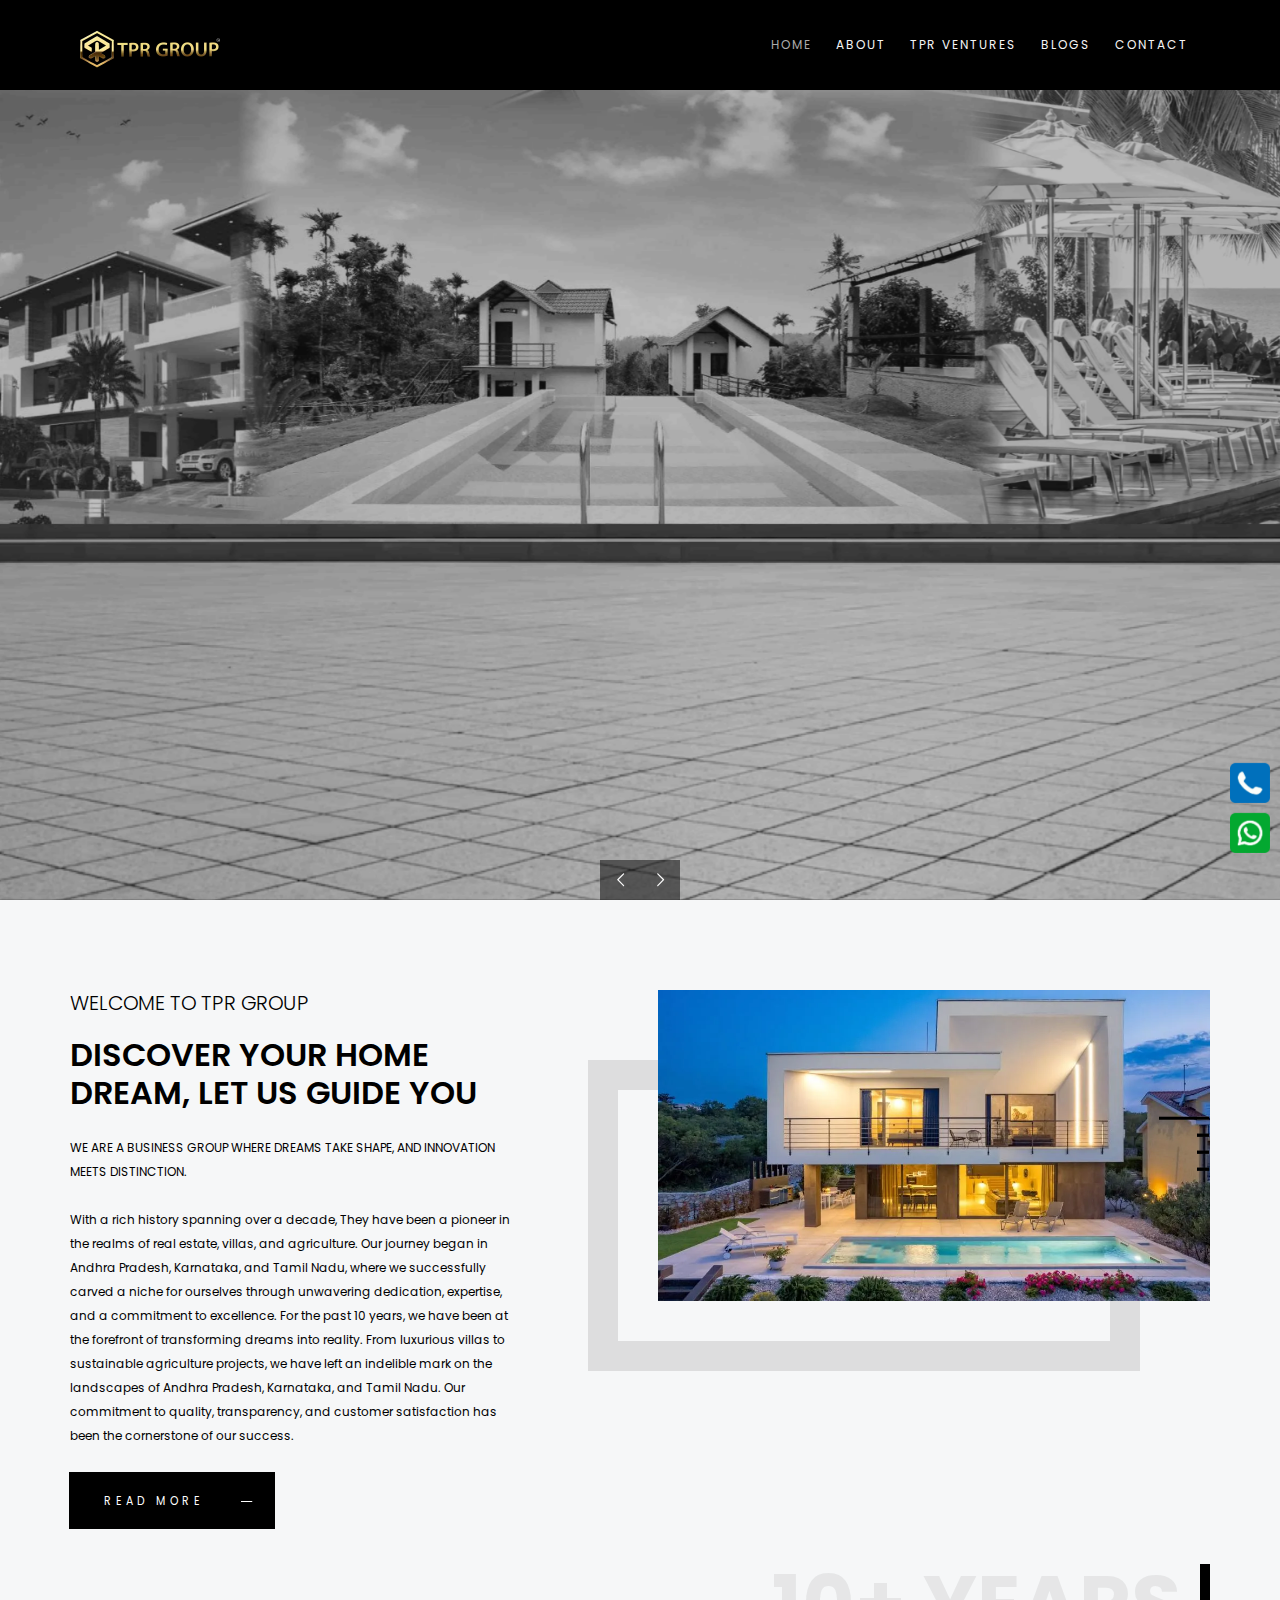
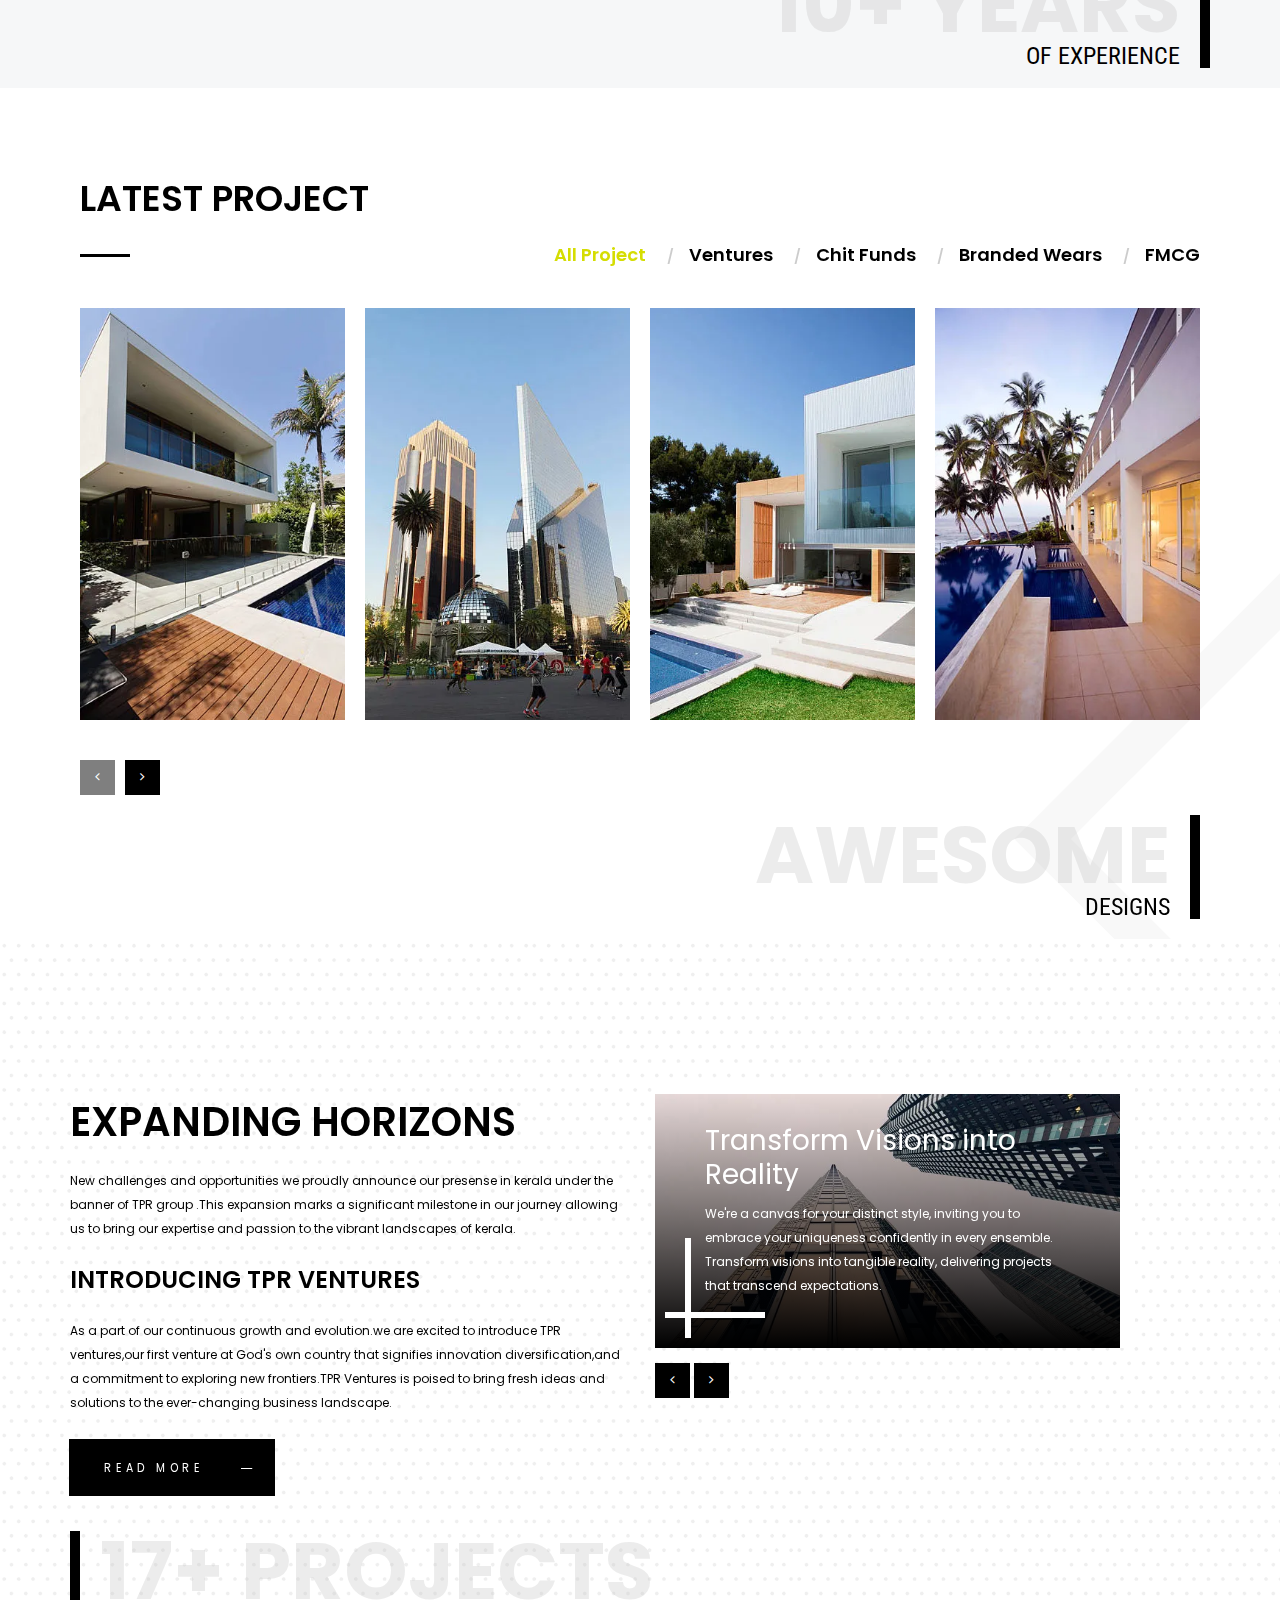
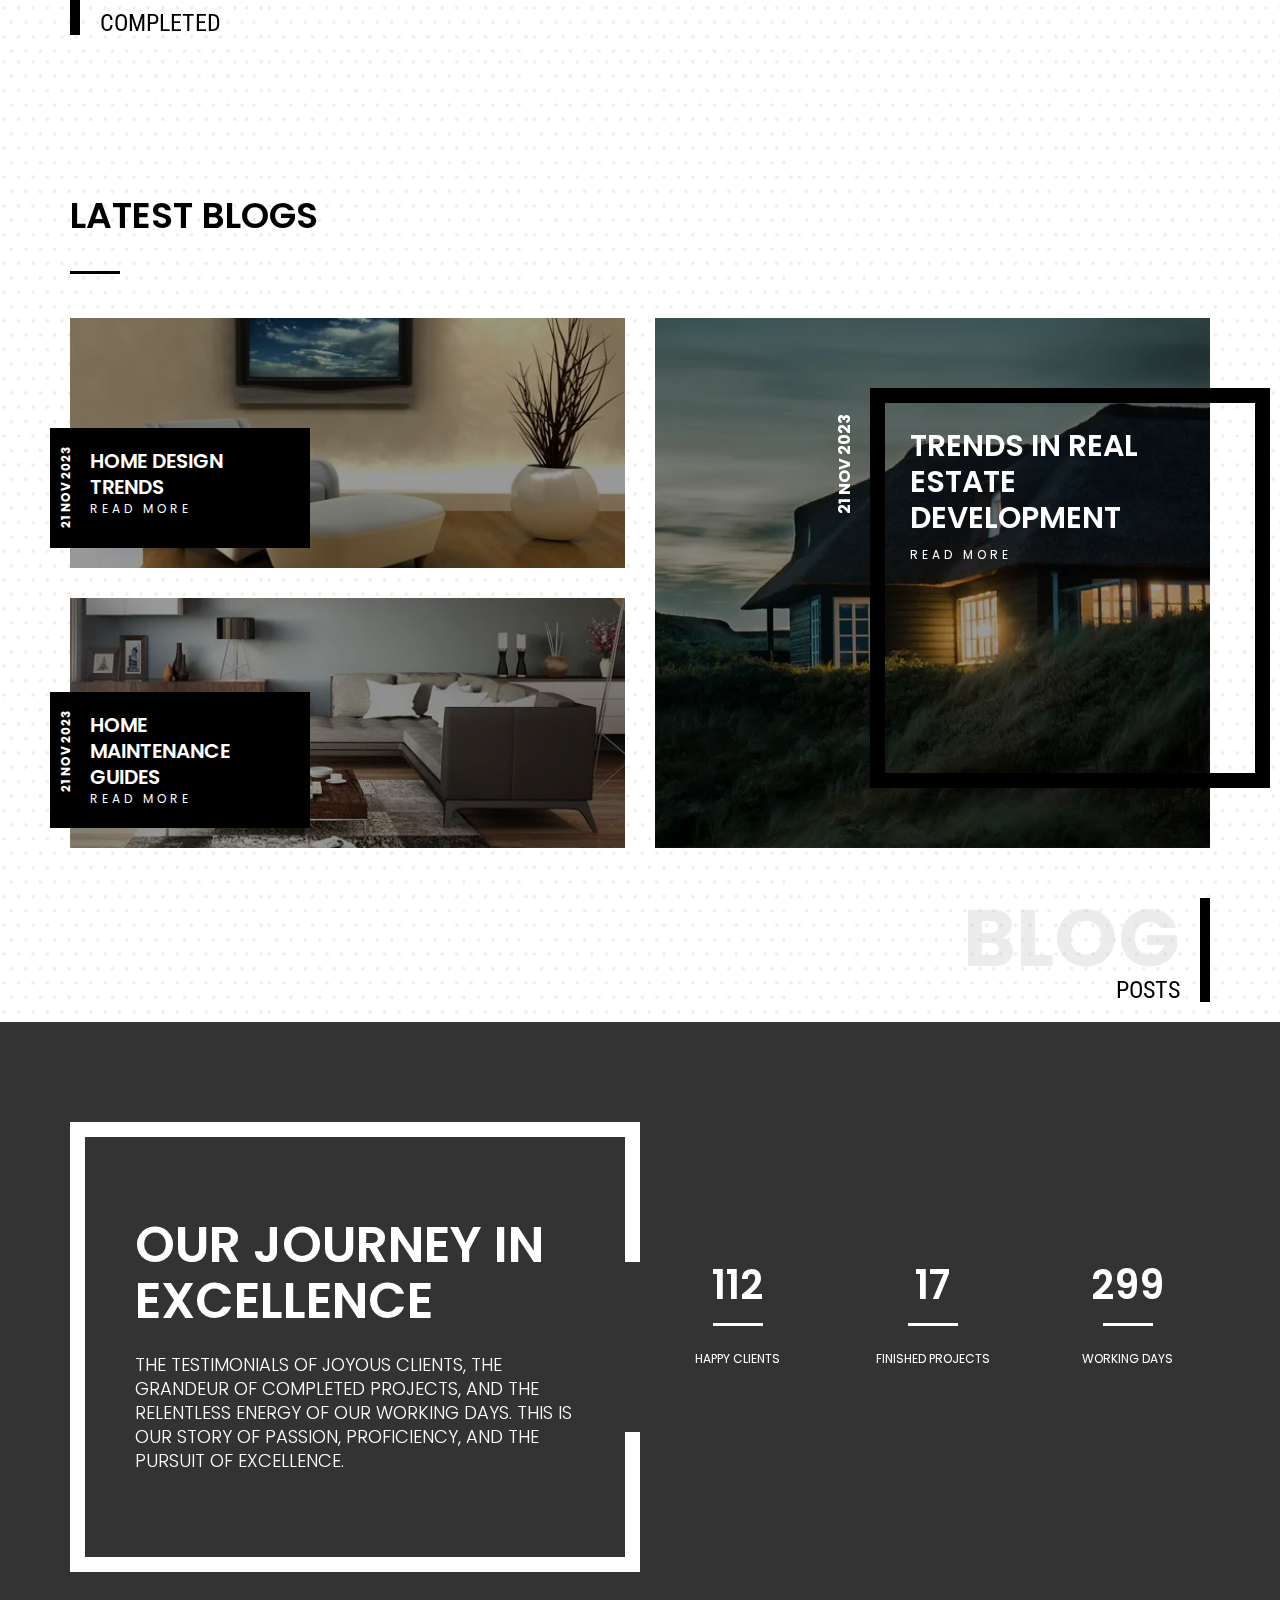
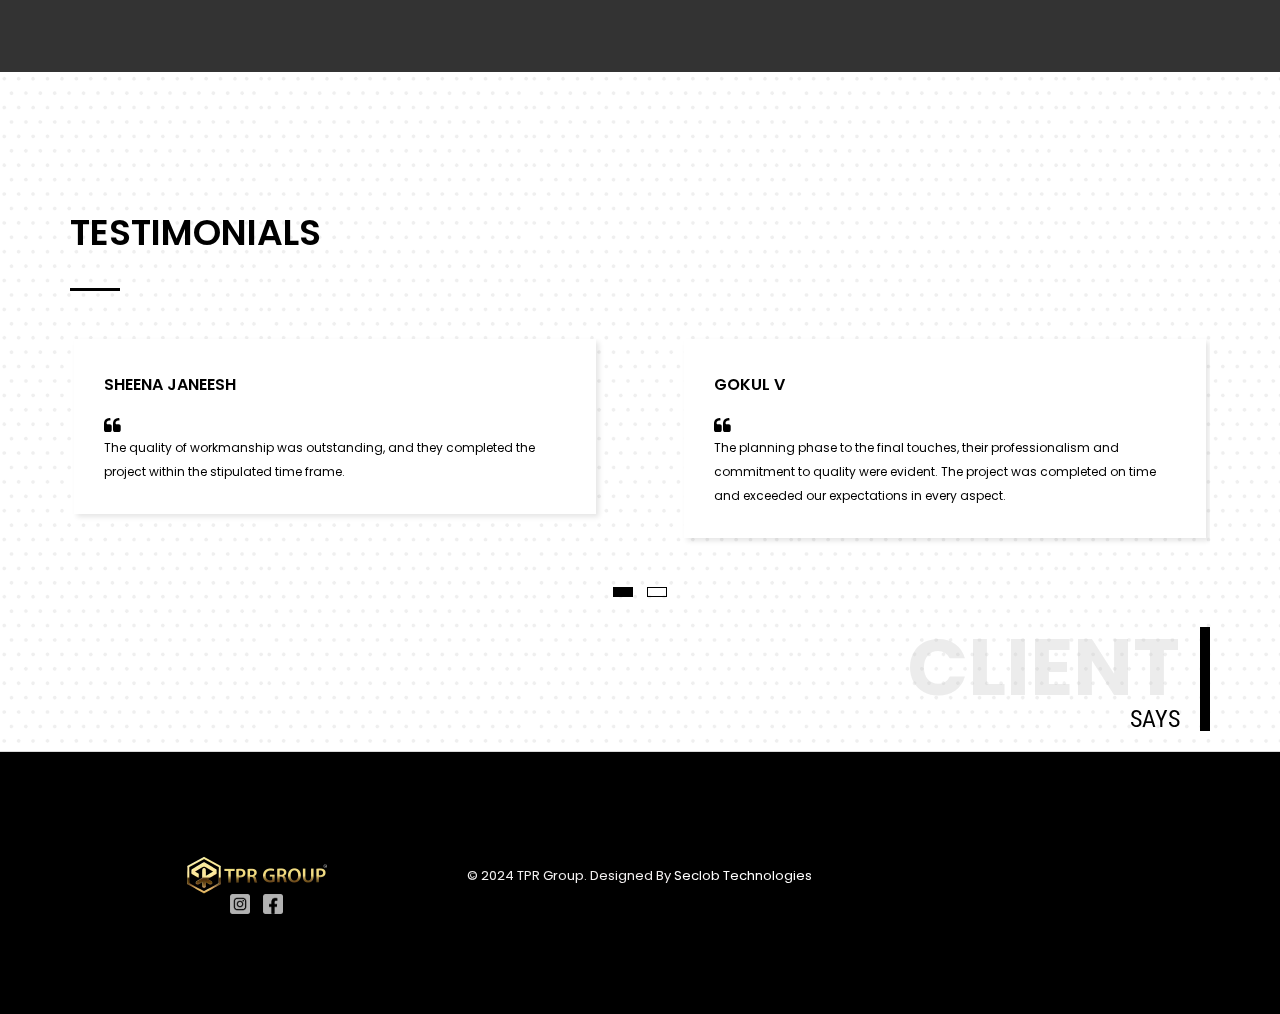
<file: index.html>
<!DOCTYPE html>
<html lang="en">
  <!-- Mirrored from thememajestic.com/modern/index-3.html by HTTrack Website Copier/3.x [XR&CO'2014], Fri, 17 Nov 2023 05:08:39 GMT -->
  <head>
    <!-- META -->
    <meta charset="utf-8" />
    <meta http-equiv="X-UA-Compatible" content="IE=edge" />
    <meta name="keywords" content="Real Estate Transformation, Digital Transformation in Real Estate" />
    <meta name="author" content="" />
    <meta name="robots" content="" />
    <meta name="description" content="Join TPR Ventures, the transformative Real Estate, Villas, &Agricultural initiatives in Andhra Pradesh, Karnataka, Tamil Nadu, &Kerala. Contact us: 0495-4899172." />

    <!-- FAVICONS ICON -->
    <link rel="icon" href="images/favicon.ico" type="image/x-icon" />
    <link rel="shortcut icon" type="image/x-icon" href="images/favicon.png" />

    <!-- PAGE TITLE HERE -->
    <title>TPR GROUP: TRANSFORMING REAL ESTATE, VILLAS, AGRICULTURE</title>
    <!-- MOBILE SPECIFIC -->
    <meta name="viewport" content="width=device-width, initial-scale=1" />

    <!-- [if lt IE 9]>
        <script src="js/html5shiv.min.js"></script>
        <script src="js/respond.min.js"></script>
	<![endif] -->

    <!-- BOOTSTRAP STYLE SHEET -->
    <link rel="stylesheet" type="text/css" href="css/bootstrap.min.css" />
    <!-- FONTAWESOME STYLE SHEET -->
    <link
      rel="stylesheet"
      type="text/css"
      href="css/fontawesome/css/font-awesome.min.css"
    />

    <!-- OWL CAROUSEL STYLE SHEET -->
    <link rel="stylesheet" type="text/css" href="css/owl.carousel.min.css" />

    <!-- MAGNIFIC POPUP STYLE SHEET -->
    <link rel="stylesheet" type="text/css" href="css/magnific-popup.min.css" />
    <!-- LOADER STYLE SHEET -->
    <link rel="stylesheet" type="text/css" href="css/loader.min.css" />
    <!-- MAIN STYLE SHEET -->
    <link rel="stylesheet" type="text/css" href="css/style.css" />
    <!-- REVOLUTION SLIDER 4 STYLE -->
    <link rel="stylesheet" type="text/css" href="css/rev-slider-4.css" />

    <!-- REVOLUTION SLIDER CSS --> 
     <link
      rel="stylesheet"
      type="text/css"
      href="plugins/revolution/revolution/css/settings.css"
    />
    <!-- REVOLUTION NAVIGATION STYLE -->
    <link
      rel="stylesheet"
      type="text/css"
      href="plugins/revolution/revolution/css/navigation.css"
    />

    <!-- BEFORE/AFTER ADD-ON FILES  MUST BE INSERTED AFTER THE SLIDER DOM ELEMENTS !-->
    <link
      rel="stylesheet"
      href="plugins/revolution/revolution-addons/beforeafter/css/revolution.addon.beforeafter.css"
      type="text/css"
      media="all"
    />


<!--  -->



    <!-- GOOGLE FONTS -->
    <link
      href="https://fonts.googleapis.com/css?family=Poppins:300,300i,400,400i,500,500i,600,600i,700,800,800i,900"
      rel="stylesheet"
    />
    <link
      href="https://fonts.googleapis.com/css?family=Roboto+Condensed:300,300i,400,400i,700,700i"
      rel="stylesheet"
    />
    <link
      href="https://fonts.googleapis.com/css?family=Crete+Round:400,400i&amp;subset=latin-ext"
      rel="stylesheet"
    />

<!--  -->


<!-- Google tag (gtag.js) -->
<script async src="https://www.googletagmanager.com/gtag/js?id=G-B3JQGENLPW"></script>
<script>
  window.dataLayer = window.dataLayer || [];
  function gtag(){dataLayer.push(arguments);}
  gtag('js', new Date());

  gtag('config', 'G-B3JQGENLPW');
</script>



<link rel="canonical" href="https://tprgroup.in/index.html"/>

<!-- Google Tag Manager -->
<script>(function(w,d,s,l,i){w[l]=w[l]||[];w[l].push({'gtm.start':
  new Date().getTime(),event:'gtm.js'});var f=d.getElementsByTagName(s)[0],
  j=d.createElement(s),dl=l!='dataLayer'?'&l='+l:'';j.async=true;j.src=
  'https://www.googletagmanager.com/gtm.js?id='+i+dl;f.parentNode.insertBefore(j,f);
  })(window,document,'script','dataLayer','GTM-NT9CT34K');</script>
  <!-- End Google Tag Manager -->
  

  </head>

  <body id="bg">
    <!-- Google Tag Manager (noscript) -->
<noscript><iframe src="https://www.googletagmanager.com/ns.html?id=GTM-NT9CT34K"
  height="0" width="0" style="display:none;visibility:hidden"></iframe></noscript>
  <!-- End Google Tag Manager (noscript) -->


    <div class="page-wraper">
      <!-- HEADER START -->
      <header class="site-header header-style-1 nav-wide">
        <div class="sticky-header main-bar-wraper">
          <div class="main-bar bg-black p-t10">
            <div class="container">
              <div class="logo-header">
                <div class="logo-header-inner logo-header-one">
                  <a href="index.html">
                    <img
                      src="images/logo-dark-1.webp"
                      width="171"
                      height="49"
                      alt="headlogo"
                    />
                  </a>
                </div>
              </div>
              <!-- NAV Toggle Button -->
              <button
                data-target=".header-nav"
                data-toggle="collapse"
                type="button"
                class="navbar-toggle collapsed"
              >
                <span class="sr-only">Toggle navigation</span>
                <span class="icon-bar"></span>
                <span class="icon-bar"></span>
                <span class="icon-bar"></span>
              </button>
            
              <!-- MAIN Vav -->
              <div class="header-nav navbar-collapse collapse">
                <ul class="nav navbar-nav">
                  <li class="active">
                    <a href="index.html">Home</a>
                  </li>
                  <li>
                    <a href="about.html">About</a>
                  </li>
                  <!-- <li>
                    <a href="about.html#services">Services</a>
                  </li> -->
                  <li>
                    <a href="tpr-ventures.html">TPR Ventures</a>
                  </li>
                  <li>
                    <a href="blogs.html">Blogs</a>
                  </li>
                  <li>
                    <a href="contact.html">Contact</a>

                  </li>
                </ul>
              </div>
            </div>
          </div>
        </div>
      </header>
      <!-- HEADER END -->

      <!-- CONTENT START -->
      <div class="page-content">
        <!-- SLIDER START -->
        <div
          id="rev_slider_346_1_wrapper"
          class="rev_slider_wrapper fullscreen-container"
          data-alias="beforeafterslider1"
          data-source="gallery"
          style="background: #252525; padding: 0px"
        >
          <!-- START REVOLUTION SLIDER 5.4.3.3 fullscreen mode -->
          <div
            id="rev_slider_346_1"
            class="rev_slider fullscreenbanner"
            style="display: none"
            data-version="5.4.3.3"
          >
            <ul>
              <!-- SLIDE 1 -->
              <li
                data-index="rs-964"
                data-transition="fade"
                data-slotamount="default"
                data-hideafterloop="0"
                data-hideslideonmobile="off"
                data-easein="default"
                data-easeout="default"
                data-masterspeed="default"
                data-thumb=""
                data-rotate="0"
                data-saveperformance="off"
                data-title="Slide"
                data-param1=""
                data-param2=""
                data-param3=""
                data-param4=""
                data-param5=""
                data-param6=""
                data-param7=""
                data-param8=""
                data-param9=""
                data-param10='{"revslider-weather-addon" : { "type" : "" ,"name" : "" ,"woeid" : "" ,"unit" : "" }}'
                data-description=""
                data-beforeafter='{"moveto":"50%|50%|50%|50%","bgColor":"#e7e7e7","bgType":"image","bgImage":"images/banner/banner1-1.webp","bgFit":"cover","bgPos":"center center","bgRepeat":"no-repeat","direction":"horizontal","easing":"Power2.easeInOut","delay":"500","time":"750","out":"fade","carousel":false}'
              >
                <!-- MAIN IMAGE -->
                <img
                  src="images/banner/bannerbw-1.webp"
                  data-beforeafter="after"
                  data-bgcolor=""
                  alt=""
                  data-bgposition="center center"
                  data-bgfit="cover"
                  data-bgrepeat="no-repeat"
                  data-bgparallax="off"
                  class="rev-slidebg"
                  data-no-retina
                />
                <!-- LAYERS -->

                <!-- LAYER NR. 1 text -->
                <div
                  class="tp-caption tp-resizeme rs-parallaxlevel-5"
                  id="slide-964-layer-1"
                  data-x="['center','center','center','center']"
                  data-hoffset="['0','0','0','0']"
                  data-y="['middle','middle','middle','middle']"
                  data-voffset="['110','110','110','0']"
                  data-fontsize="['120','120','120','60']"
                  data-lineheight="['120','120','120','60']"
                  data-letterspacing="['50','50','50','30']"
                  data-height="none"
                  data-whitespace="normal"
                  data-type="text"
                  data-beforeafter="before"
                  data-responsive_offset="on"
                  data-frames='[{"delay":600,"speed":2000,"frame":"0","from":"sX:1;sY:1;opacity:0;fb:40px;","to":"o:1;fb:0;","ease":"Power4.easeInOut"},
                        {"delay":"wait","speed":300,"frame":"999","to":"opacity:0;fb:0;","ease":"Power3.easeInOut"}]'
                  data-textAlign="['center','center','center','center']"
                  data-paddingtop="[0,0,0,0]"
                  data-paddingright="[0,0,0,0]"
                  data-paddingbottom="[0,0,0,0]"
                  data-paddingleft="[50,50,50,50]"
                  style="
                    z-index: 16;
                    white-space: nowrap;
                    font-size: 120px;
                    line-height: 120px;
                    font-weight: 400;
                    color: #000;
                    letter-spacing: 50px;
                    font-family: Montserrat;
                    text-transform: uppercase;
                  "
                >
                  TPR
                </div>
                <!-- LAYER NR. 2 text -->
                <div
                  class="tp-caption tp-resizeme rs-parallaxlevel-5"
                  id="slide-964-layer-2"
                  data-x="['center','center','center','center']"
                  data-hoffset="['0','0','0','0']"
                  data-y="['middle','middle','middle','middle']"
                  data-voffset="['210','210','210','100']"
                  data-width="['960','960','960','320']"
                  data-height="none"
                  data-whitespace="normal"
                  data-type="text"
                  data-beforeafter="before"
                  data-responsive_offset="on"
                  data-frames='[{"delay":600,"speed":2000,"frame":"0","from":"sX:1;sY:1;opacity:0;fb:40px;","to":"o:1;fb:0;","ease":"Power4.easeInOut"},
                        {"delay":"wait","speed":300,"frame":"999","to":"opacity:0;fb:0;","ease":"Power3.easeInOut"}]'
                  data-textAlign="['center','center','center','center']"
                  data-paddingtop="[0,0,0,0]"
                  data-paddingright="[0,0,0,0]"
                  data-paddingbottom="[0,0,0,0]"
                  data-paddingleft="[5,5,5,5]"
                  style="
                    z-index: 11;
                    min-width: 960px;
                    max-width: 960px;
                    white-space: normal;
                    font-size: 13px;
                    line-height: 20px;
                    font-weight: 400;
                    color: #000;
                    letter-spacing: 5px;
                    font-family: Montserrat;
                    text-transform: uppercase;
                  "
                >
                  A design isn't finished until someone is using it.
                </div>

                <!-- LAYER NR. 3  button-->
                <div
                  class="tp-caption tp-resizeme rs-parallaxlevel-4"
                  id="slide-964-layer-3"
                  data-x="['center','center','center','center']"
                  data-hoffset="['0','0','0','0']"
                  data-y="['bottom','bottom','bottom','bottom']"
                  data-voffset="['70','70','70','80']"
                  data-width="none"
                  data-height="none"
                  data-whitespace="nowrap"
                  data-type="text"
                  data-beforeafter="before"
                  data-responsive_offset="on"
                  data-frames='[{"delay":700,"speed":2000,"frame":"0","from":"sX:1;sY:1;opacity:0;fb:40px;","to":"o:1;fb:0;","ease":"Power4.easeInOut"},
                        {"delay":"wait","speed":300,"frame":"999","to":"opacity:0;fb:0;","ease":"Power3.easeInOut"},
                        {"frame":"hover","speed":"200","ease":"Linear.easeNone","to":"o:1;rX:0;rY:0;rZ:0;z:0;fb:0;","style":"c:rgb(0,0,0);bg:rgb(255,255,255);"}]'
                  data-textAlign="['center','center','center','center']"
                  data-paddingtop="[0,0,0,0]"
                  data-paddingright="[40,40,40,40]"
                  data-paddingbottom="[0,0,0,0]"
                  data-paddingleft="[45,45,45,45]"
                  style="
                    z-index: 12;
                    white-space: nowrap;
                    font-size: 15px;
                    line-height: 60px;
                    font-weight: 700;
                    color: #fff;
                    letter-spacing: 5px;
                    font-family: Montserrat;
                    background-color: rgb(0, 0, 0);
                    cursor: pointer;
                  "
                >
                  MAKE A CHOICE
                </div>

                <!-- SLIDE RIGHT PART START-->

                <!-- LAYER NR. 1  text-->
                <div
                  class="tp-caption tp-resizeme tp-blackshadow rs-parallaxlevel-5"
                  id="slide-964-layer-4"
                  data-x="['center','center','center','center']"
                  data-hoffset="['0','0','0','0']"
                  data-y="['middle','middle','middle','middle']"
                  data-voffset="['110','110','110','0']"
                  data-fontsize="['120','120','120','60']"
                  data-lineheight="['120','120','120','60']"
                  data-letterspacing="['50','50','50','30']"
                  data-width="none"
                  data-height="none"
                  data-whitespace="nowrap"
                  data-type="text"
                  data-beforeafter="after"
                  data-responsive_offset="on"
                  data-frames='[{"delay":2000,"speed":2000,"frame":"0","from":"sX:1;sY:1;opacity:0;fb:40px;","to":"o:1;fb:0;","ease":"Power4.easeInOut"},
                        {"delay":"wait","speed":300,"frame":"999","to":"opacity:0;fb:0;","ease":"Power3.easeInOut"}]'
                  data-textAlign="['center','center','center','center']"
                  data-paddingtop="[0,0,0,0]"
                  data-paddingright="[0,0,0,0]"
                  data-paddingbottom="[0,0,0,0]"
                  data-paddingleft="[50,50,50,50]"
                  style="
                    z-index: 16;
                    white-space: nowrap;
                    font-size: 120px;
                    line-height: 120px;
                    font-weight: 400;
                    color: #ffffff;
                    letter-spacing: 50px;
                    font-family: Montserrat;
                    text-transform: uppercase;
                  "
                >
                  TPR
                </div>

                <!-- LAYER NR. 2 text -->
                <div
                  class="tp-caption tp-resizeme rs-parallaxlevel-5"
                  id="slide-964-layer-5"
                  data-x="['center','center','center','center']"
                  data-hoffset="['0','0','0','0']"
                  data-y="['middle','middle','middle','middle']"
                  data-voffset="['210','210','210','100']"
                  data-width="['960','960','960','320']"
                  data-height="none"
                  data-whitespace="normal"
                  data-type="text"
                  data-beforeafter="after"
                  data-responsive_offset="on"
                  data-frames='[{"delay":2100,"speed":2000,"frame":"0","from":"sX:1;sY:1;opacity:0;fb:40px;","to":"o:1;fb:0;","ease":"Power4.easeInOut"},
                        {"delay":"wait","speed":300,"frame":"999","to":"opacity:0;fb:0;","ease":"Power3.easeInOut"}]'
                  data-textAlign="['center','center','center','center']"
                  data-paddingtop="[0,0,0,0]"
                  data-paddingright="[0,0,0,0]"
                  data-paddingbottom="[0,0,0,0]"
                  data-paddingleft="[5,5,5,5]"
                  style="
                    z-index: 17;
                    min-width: 960px;
                    max-width: 960px;
                    white-space: normal;
                    font-size: 13px;
                    line-height: 20px;
                    font-weight: 400;
                    color: #ffffff;
                    letter-spacing: 5px;
                    font-family: Montserrat;
                    text-transform: uppercase;
                  "
                >
                  A design isn't finished until someone is using it.
                </div>

                <!-- LAYER NR. 3  button-->
                <div
                  class="tp-caption tp-resizeme rs-parallaxlevel-4"
                  id="slide-964-layer-6"
                  data-x="['center','center','center','center']"
                  data-hoffset="['0','0','0','0']"
                  data-y="['bottom','bottom','bottom','bottom']"
                  data-voffset="['70','70','70','80']"
                  data-width="none"
                  data-height="none"
                  data-whitespace="nowrap"
                  data-type="text"
                  data-beforeafter="after"
                  data-responsive_offset="on"
                  data-frames='[{"delay":2200,"speed":2000,"frame":"0","from":"sX:1;sY:1;opacity:0;fb:40px;","to":"o:1;fb:0;","ease":"Power4.easeInOut"},
                        {"delay":"wait","speed":300,"frame":"999","to":"opacity:0;fb:0;","ease":"Power3.easeInOut"},
                        {"frame":"hover","speed":"200","ease":"Linear.easeNone","to":"o:1;rX:0;rY:0;rZ:0;z:0;fb:0;","style":"c:rgb(0,0,0);bg:rgb(255,255,255);"}]'
                  data-textAlign="['center','center','center','center']"
                  data-paddingtop="[0,0,0,0]"
                  data-paddingright="[40,40,40,40]"
                  data-paddingbottom="[0,0,0,0]"
                  data-paddingleft="[45,45,45,45]"
                  style="
                    z-index: 18;
                    white-space: nowrap;
                    font-size: 15px;
                    line-height: 60px;
                    font-weight: 700;
                    color: #000;
                    letter-spacing: 5px;
                    font-family: Montserrat;
                    background-color: rgb(255, 255, 255);
                    cursor: pointer;
                  "
                >
                  MAKE A CHOICE
                </div>
              </li>

              <!-- SLIDE 1 -->
              <li
                data-index="rs-965"
                data-transition="fade"
                data-slotamount="default"
                data-hideafterloop="0"
                data-hideslideonmobile="off"
                data-easein="default"
                data-easeout="default"
                data-masterspeed="default"
                data-thumb=""
                data-rotate="0"
                data-saveperformance="off"
                data-title="Slide"
                data-param1=""
                data-param2=""
                data-param3=""
                data-param4=""
                data-param5=""
                data-param6=""
                data-param7=""
                data-param8=""
                data-param9=""
                data-param10='{"revslider-weather-addon" : { "type" : "" ,"name" : "" ,"woeid" : "" ,"unit" : "" }}'
                data-description=""
                data-beforeafter='{"moveto":"50%|50%|50%|50%","bgColor":"#e7e7e7","bgType":"image","bgImage":"images/main-slider/slider3/slide2.webp","bgFit":"cover","bgPos":"center center","bgRepeat":"no-repeat","direction":"horizontal","easing":"Power2.easeInOut","delay":"500","time":"750","out":"fade","carousel":false}'
              >
                <!-- MAIN IMAGE -->
                <img
                  src="images/main-slider/slider3/slide2-b.webpp.webp"
                  data-beforeafter="after"
                  data-bgcolor=""
                  alt="banner1"
                  data-bgposition="center center"
                  data-bgfit="cover"
                  data-bgrepeat="no-repeat"
                  data-bgparallax="off"
                  class="rev-slidebg"
                  data-no-retina
                />
                <!-- LAYERS -->

                <!-- LAYER NR. 1 text -->
                <div
                  class="tp-caption tp-resizeme rs-parallaxlevel-5"
                  id="slide-965-layer-1"
                  data-x="['center','center','center','center']"
                  data-hoffset="['0','0','0','0']"
                  data-y="['middle','middle','middle','middle']"
                  data-voffset="['110','110','110','0']"
                  data-fontsize="['120','120','120','60']"
                  data-lineheight="['120','120','120','60']"
                  data-letterspacing="['50','50','50','30']"
                  data-height="none"
                  data-whitespace="normal"
                  data-type="text"
                  data-beforeafter="before"
                  data-responsive_offset="on"
                  data-frames='[{"delay":600,"speed":2000,"frame":"0","from":"sX:1;sY:1;opacity:0;fb:40px;","to":"o:1;fb:0;","ease":"Power4.easeInOut"},
                        {"delay":"wait","speed":300,"frame":"999","to":"opacity:0;fb:0;","ease":"Power3.easeInOut"}]'
                  data-textAlign="['center','center','center','center']"
                  data-paddingtop="[0,0,0,0]"
                  data-paddingright="[0,0,0,0]"
                  data-paddingbottom="[0,0,0,0]"
                  data-paddingleft="[50,50,50,50]"
                  style="
                    z-index: 16;
                    white-space: nowrap;
                    font-size: 120px;
                    line-height: 120px;
                    font-weight: 400;
                    color: #000;
                    letter-spacing: 50px;
                    font-family: Montserrat;
                    text-transform: uppercase;
                  "
                >
                  Perfect
                </div>
                <!-- LAYER NR. 2 text -->
                <div
                  class="tp-caption tp-resizeme rs-parallaxlevel-5"
                  id="slide-965-layer-2"
                  data-x="['center','center','center','center']"
                  data-hoffset="['0','0','0','0']"
                  data-y="['middle','middle','middle','middle']"
                  data-voffset="['210','210','210','100']"
                  data-width="['960','960','960','320']"
                  data-height="none"
                  data-whitespace="normal"
                  data-type="text"
                  data-beforeafter="before"
                  data-responsive_offset="on"
                  data-frames='[{"delay":600,"speed":2000,"frame":"0","from":"sX:1;sY:1;opacity:0;fb:40px;","to":"o:1;fb:0;","ease":"Power4.easeInOut"},
                        {"delay":"wait","speed":300,"frame":"999","to":"opacity:0;fb:0;","ease":"Power3.easeInOut"}]'
                  data-textAlign="['center','center','center','center']"
                  data-paddingtop="[0,0,0,0]"
                  data-paddingright="[0,0,0,0]"
                  data-paddingbottom="[0,0,0,0]"
                  data-paddingleft="[5,5,5,5]"
                  style="
                    z-index: 11;
                    min-width: 960px;
                    max-width: 960px;
                    white-space: normal;
                    font-size: 13px;
                    line-height: 20px;
                    font-weight: 400;
                    color: #000;
                    letter-spacing: 5px;
                    font-family: Montserrat;
                    text-transform: uppercase;
                  "
                >
                  A whole different kind of architectural firm.
                </div>

                <!-- LAYER NR. 3  button-->
                <div
                  class="tp-caption tp-resizeme rs-parallaxlevel-4"
                  id="slide-965-layer-3"
                  data-x="['center','center','center','center']"
                  data-hoffset="['0','0','0','0']"
                  data-y="['bottom','bottom','bottom','bottom']"
                  data-voffset="['70','70','70','80']"
                  data-width="none"
                  data-height="none"
                  data-whitespace="nowrap"
                  data-type="text"
                  data-beforeafter="before"
                  data-responsive_offset="on"
                  data-frames='[{"delay":700,"speed":2000,"frame":"0","from":"sX:1;sY:1;opacity:0;fb:40px;","to":"o:1;fb:0;","ease":"Power4.easeInOut"},
                        {"delay":"wait","speed":300,"frame":"999","to":"opacity:0;fb:0;","ease":"Power3.easeInOut"},
                        {"frame":"hover","speed":"200","ease":"Linear.easeNone","to":"o:1;rX:0;rY:0;rZ:0;z:0;fb:0;","style":"c:rgb(0,0,0);bg:rgb(255,255,255);"}]'
                  data-textAlign="['center','center','center','center']"
                  data-paddingtop="[0,0,0,0]"
                  data-paddingright="[40,40,40,40]"
                  data-paddingbottom="[0,0,0,0]"
                  data-paddingleft="[45,45,45,45]"
                  style="
                    z-index: 12;
                    white-space: nowrap;
                    font-size: 15px;
                    line-height: 60px;
                    font-weight: 700;
                    color: #fff;
                    letter-spacing: 5px;
                    font-family: Montserrat;
                    background-color: rgb(0, 0, 0);
                    cursor: pointer;
                  "
                >
                  MAKE A CHOICE
                </div>

                <!-- SLIDE RIGHT PART START-->

                <!-- LAYER NR. 1  text-->
                <div
                  class="tp-caption tp-resizeme tp-blackshadow rs-parallaxlevel-5"
                  id="slide-965-layer-4"
                  data-x="['center','center','center','center']"
                  data-hoffset="['0','0','0','0']"
                  data-y="['middle','middle','middle','middle']"
                  data-voffset="['110','110','110','0']"
                  data-fontsize="['120','120','120','60']"
                  data-lineheight="['120','120','120','60']"
                  data-letterspacing="['50','50','50','30']"
                  data-width="none"
                  data-height="none"
                  data-whitespace="nowrap"
                  data-type="text"
                  data-beforeafter="after"
                  data-responsive_offset="on"
                  data-frames='[{"delay":2000,"speed":2000,"frame":"0","from":"sX:1;sY:1;opacity:0;fb:40px;","to":"o:1;fb:0;","ease":"Power4.easeInOut"},
                        {"delay":"wait","speed":300,"frame":"999","to":"opacity:0;fb:0;","ease":"Power3.easeInOut"}]'
                  data-textAlign="['center','center','center','center']"
                  data-paddingtop="[0,0,0,0]"
                  data-paddingright="[0,0,0,0]"
                  data-paddingbottom="[0,0,0,0]"
                  data-paddingleft="[50,50,50,50]"
                  style="
                    z-index: 16;
                    white-space: nowrap;
                    font-size: 120px;
                    line-height: 120px;
                    font-weight: 400;
                    color: #ffffff;
                    letter-spacing: 50px;
                    font-family: Montserrat;
                    text-transform: uppercase;
                  "
                >
                  Perfect
                </div>

                <!-- LAYER NR. 2 text -->
                <div
                  class="tp-caption tp-resizeme rs-parallaxlevel-5"
                  id="slide-965-layer-5"
                  data-x="['center','center','center','center']"
                  data-hoffset="['0','0','0','0']"
                  data-y="['middle','middle','middle','middle']"
                  data-voffset="['210','210','210','100']"
                  data-width="['960','960','960','320']"
                  data-height="none"
                  data-whitespace="normal"
                  data-type="text"
                  data-beforeafter="after"
                  data-responsive_offset="on"
                  data-frames='[{"delay":2100,"speed":2000,"frame":"0","from":"sX:1;sY:1;opacity:0;fb:40px;","to":"o:1;fb:0;","ease":"Power4.easeInOut"},
                        {"delay":"wait","speed":300,"frame":"999","to":"opacity:0;fb:0;","ease":"Power3.easeInOut"}]'
                  data-textAlign="['center','center','center','center']"
                  data-paddingtop="[0,0,0,0]"
                  data-paddingright="[0,0,0,0]"
                  data-paddingbottom="[0,0,0,0]"
                  data-paddingleft="[5,5,5,5]"
                  style="
                    z-index: 17;
                    min-width: 960px;
                    max-width: 960px;
                    white-space: normal;
                    font-size: 13px;
                    line-height: 20px;
                    font-weight: 400;
                    color: #ffffff;
                    letter-spacing: 5px;
                    font-family: Montserrat;
                    text-transform: uppercase;
                  "
                >
                  A whole different kind of architectural firm.
                </div>

                <!-- LAYER NR. 3  button-->
                <div
                  class="tp-caption tp-resizeme rs-parallaxlevel-4"
                  id="slide-965-layer-6"
                  data-x="['center','center','center','center']"
                  data-hoffset="['0','0','0','0']"
                  data-y="['bottom','bottom','bottom','bottom']"
                  data-voffset="['70','70','70','80']"
                  data-width="none"
                  data-height="none"
                  data-whitespace="nowrap"
                  data-type="text"
                  data-beforeafter="after"
                  data-responsive_offset="on"
                  data-frames='[{"delay":2200,"speed":2000,"frame":"0","from":"sX:1;sY:1;opacity:0;fb:40px;","to":"o:1;fb:0;","ease":"Power4.easeInOut"},
                        {"delay":"wait","speed":300,"frame":"999","to":"opacity:0;fb:0;","ease":"Power3.easeInOut"},
                        {"frame":"hover","speed":"200","ease":"Linear.easeNone","to":"o:1;rX:0;rY:0;rZ:0;z:0;fb:0;","style":"c:rgb(0,0,0);bg:rgb(255,255,255);"}]'
                  data-textAlign="['center','center','center','center']"
                  data-paddingtop="[0,0,0,0]"
                  data-paddingright="[40,40,40,40]"
                  data-paddingbottom="[0,0,0,0]"
                  data-paddingleft="[45,45,45,45]"
                  style="
                    z-index: 18;
                    white-space: nowrap;
                    font-size: 15px;
                    line-height: 60px;
                    font-weight: 700;
                    color: #000;
                    letter-spacing: 5px;
                    font-family: Montserrat;
                    background-color: rgb(255, 255, 255);
                    cursor: pointer;
                  "
                >
                  MAKE A CHOICE
                </div>
              </li>
            </ul>
            <div
              class="tp-bannertimer tp-bottom"
              style="visibility: hidden !important"
            ></div>
          </div>
        </div>
        <!-- SLIDER END -->

        <!-- WELCOME SECTION START -->
        <div class="section-full p-t90 bg-gray">
          <div class="container">
            <div class="section-content">
              <div class="row">
                <div class="col-md-5 col-sm-12 text-uppercase text-black">
                  <span class="font-20 font-weight-300"
                    >WELCOME TO TPR GROUP</span
                  >
                  <h1 class="font-32">DISCOVER YOUR HOME DREAM, LET US GUIDE YOU</h1>
                  <p>
                    We are a business group where dreams take shape, and
                    innovation meets distinction.
                  </p>
                  <p class="text-normal">
                    With a rich history spanning over a decade, They have been a
                    pioneer in the realms of real estate, villas, and
                    agriculture. Our journey began in Andhra Pradesh, Karnataka,
                    and Tamil Nadu, where we successfully carved a niche for
                    ourselves through unwavering dedication, expertise, and a
                    commitment to excellence.
                    For the past 10 years, we have been at the forefront of
                    transforming dreams into reality. From luxurious villas to
                    sustainable agriculture projects, we have left an indelible
                    mark on the landscapes of Andhra Pradesh, Karnataka, and
                    Tamil Nadu. Our commitment to quality, transparency, and
                    customer satisfaction has been the cornerstone of our
                    success.
                  </p>
                  <a
                  href="about.html"
                  class="btn-half site-button button-lg m-b15"
                  ><span>Read More</span><em></em
                ></a>
                </div>

                <div class="col-md-7 col-sm-12">
                  <div class="m-carousel-1 m-l100">
                    <div
                      class="owl-carousel home-carousel-1 owl-btn-vertical-center"
                    >
                      <!-- COLUMNS 1 -->
                      <div class="item">
                        <div class="ow-img wt-img-effect zoom-slow">
                          <a href="javascript:void(0);"
                            ><img src="images/gallery/pic1.webp" alt="home"
                          /></a>
                        </div>
                      </div>
                      <!-- COLUMNS 2 -->
                      <div class="item">
                        <div class="ow-img wt-img-effect zoom-slow">
                          <a href="javascript:void(0);"
                            ><img src="images/gallery/pic2.webp" alt="coin"
                          /></a>
                        </div>
                      </div>
                      <!-- COLUMNS 3 -->
                      <div class="item">
                        <div class="owl-img wt-img-effect zoom-slow">
                          <a href="javascript:void(0);"
                            ><img src="images/gallery/pic3.webp" alt="dress"
                          /></a>
                        </div>
                      </div>
                      <!-- COLUMNS 4 -->
                      <div class="item">
                        <div class="ow-img wt-img-effect zoom-slow">
                          <a href="javascript:void(0);"
                            ><img src="images/gallery/pic4.webp" alt="market"
                          /></a>
                        </div>
                      </div>
                    
                    </div>
                  </div>
                </div>
              </div>
              <div
                class="hilite-title p-lr20 m-tb20 text-right text-uppercase bdr-gray bdr-right"
              >
                <strong>10+ Years</strong>
                <span class="text-black">of Experience</span>
              </div>
            </div>
          </div>
        </div>

<!--  -->

 <!-- WELCOME  SECTION END -->  
             
            <!-- LATEST PRJECTS SLIDER START -->
            <div class="section-full p-t90 p-lr80 latest_project-outer square_shape3">

              <!-- TITLE START -->
              <div class="section-head text-left">
                  <div class="row">
                    <div class="col-md-4">
                          <h2 class="text-uppercase font-36">Latest Project</h2>
                          <div class="wt-separator-outer">
                              <div class="wt-separator bg-black"></div>
                          </div>
                      </div>
                      <div class="col-md-8">
                          <ul class="btn-filter-wrap">
                              <li class="btn-filter btn-active" data-filter="*">All Project</li>
                              <li class="btn-filter" data-filter=".building-col">Ventures</li>
                              <li class="btn-filter" data-filter=".interior-col">Chit Funds</li>
                              <li class="btn-filter" data-filter=".restaurant-col">Branded Wears</li>
                              <li class="btn-filter" data-filter=".fmcg-col">FMCG</li>
                          </ul>
                      </div>
                  </div>
              </div>
              <!-- TITLE END -->

              <!-- IMAGE CAROUSEL START -->
              <div class="section-content">
                  <div class="owl-carousel owl-carousel-filter  owl-btn-bottom-left">
                      <!-- COLUMNS 1 --> 
                      <div class="item fadingcol building-col">
                          <div class="wt-img-effect ">
                              <img src="images/gallery/portrait/pic1-1.webp" alt="villa1">
                              <div class="overlay-bx-2 ">
                                  <div class="line-amiation">
                                      <div class="text-white  font-weight-300 p-a40">
                                          <h2><a href="javascript:void(0);" class="text-white font-20 letter-spacing-4 text-uppercase">Helping you find your dream 
                                          </a></h2>
                                          <p>An art residential complex designed to blend sustainability with luxury living. This project aims to redefine contemporary living while fostering a sustainable lifestyle. 

                                          </p>
                                          <a href="javscript:;" class="v-button letter-spacing-4 font-12 text-uppercase p-l20">Read More</a>
                                      </div>
                                  </div>
                             </div>
                          </div>
                      </div>
                      <!-- COLUMNS 2 --> 
                      <div class="item fadingcol  building-col">
                          <div class="wt-img-effect ">
                              <img src="images/gallery/portrait/pic2.webp" alt="villa2">
                              <div class="overlay-bx-2 ">
                                  <div class="line-amiation">
                                      <div class="text-white  font-weight-300 p-a40">
                                          <h2><a href="javascript:void(0);" class="text-white font-20 letter-spacing-4 text-uppercase">We Build the Future 
                                          </a></h2>
                                          <p>We are driven by a passion for building more than just structures: we build dreams, legacies, and the foundations of thriving communities.
                                          </p>
                                          <a href="javscript:;" class="v-button letter-spacing-4 font-12 text-uppercase p-l20">Read More</a>
                                      </div>
                                  </div>
                             </div>
                          </div>
                      </div>
                      <!-- COLUMNS 3 --> 

                      <div class="item fadingcol building-col">
                          <div class="wt-img-effect ">
                              <img src="images/gallery/portrait/pic3.webp" alt="villa3">
                              <div class="overlay-bx-2 ">
                                  <div class="line-amiation">
                                      <div class="text-white  font-weight-300 p-a40">
                                          <h2><a href="javascript:void(0);" class="text-white font-20 letter-spacing-4 text-uppercase">Leading the Way in Modern Construction
                                          </a></h2>
                                          <p>We utilize the latest technology and sustainable practices to ensure efficiency, safety, and minimal environmental impact. 
                                          </p>
                                          <a href="javscript:;" class="v-button letter-spacing-4 font-12 text-uppercase p-l20">Read More</a>
                                      </div>
                                  </div>
                             </div>
                          </div>
                      </div>
                      <!-- COLUMNS 4 --> 
                      <div class="item fadingcol building-col">
                          <div class="wt-img-effect ">
                              <img src="images/gallery/portrait/pic4.webp" alt="villa4">
                              <div class="overlay-bx-2 ">
                                  <div class="line-amiation">
                                      <div class="text-white  font-weight-300 p-a40">
                                          <h2><a href="javascript:void(0);" class="text-white font-20 letter-spacing-4 text-uppercase">Building for Generations</a></h2>
                                          <p>We have been transforming dreams into reality, building structures that 
                                            stand the test of time and leave a lasting impact on the communities we 
                                            serve.
                                          </p>
                                          <a href="javscript:;" class="v-button letter-spacing-4 font-12 text-uppercase p-l20">Read More</a>
                                      </div>
                                  </div>
                             </div>
                          </div>
                      </div>
                      <!-- COLUMNS 5 --> 
                      <div class="item fadingcol interior-col">
                          <div class="wt-img-effect ">
                              <img src="images/gallery/portrait/service3.webp" alt="coin2">
                              <div class="overlay-bx-2 ">
                                  <div class="line-amiation">
                                      <div class="text-white  font-weight-300 p-a40">
                                          <h2><a href="javascript:void(0);" class="text-white font-20 letter-spacing-4 text-uppercase">Building Financial Security Together
                                          </a></h2>
                                          <p>For generations chit funds have played a vital role in fostering financial inclusion and empowerment across diverse communities.

                                          </p>
                                          <a href="javscript:;" class="v-button letter-spacing-4 font-12 text-uppercase p-l20">Read More</a>
                                      </div>
                                  </div>
                             </div>
                          </div>
                      </div>
                      <!-- COLUMNS 6 --> 
                      <div class="item fadingcol restaurant-col">
                          <div class="wt-img-effect ">
                              <img src="images/gallery/portrait/service4.webp" alt="fashion1">
                              <div class="overlay-bx-2 ">
                                  <div class="line-amiation">
                                      <div class="text-white  font-weight-300 p-a40">
                                          <h2><a href="javascript:void(0);" class="text-white font-20 letter-spacing-4 text-uppercase">Branding Wears Unique Identity
                                          </a></h2>
                                          <p>We believe clothes express identity and strive for quality in every piece to reflect not just fashion but individuality.

                                          </p>
                                          <a href="javscript:;" class="v-button letter-spacing-4 font-12 text-uppercase p-l20">Read More</a>
                                      </div>
                                  </div>
                             </div>
                          </div>
                      </div>
                      <!-- COLUMNS 7 --> 
                      <div class="item fadingcol restaurant-col">
                          <div class="wt-img-effect ">
                              <img src="images/gallery/portrait/service6.webp" alt="fashion2">
                              <div class="overlay-bx-2 ">
                                  <div class="line-amiation">
                                      <div class="text-white  font-weight-300 p-a40">
                                          <h2><a href="javascript:void(0);" class="text-white font-20 letter-spacing-4 text-uppercase">Identity through Fashion
                                          </a></h2>
                                          <p>We're a canvas for your distinct style, inviting you to embrace your uniqueness confidently in every ensemble.

                                          </p>
                                          <a href="javscript:;" class="v-button letter-spacing-4 font-12 text-uppercase p-l20">Read More</a>
                                      </div>
                                  </div>
                             </div>
                         </div>
                      </div>   
                      <!-- COLUMNS 8 -->                         
                      <div class="item fadingcol interior-col">
                          <div class="wt-img-effect ">
                              <img src="images/gallery/portrait/service2.webp" alt="coin3">
                              <div class="overlay-bx-2 ">
                                  <div class="line-amiation">
                                      <div class="text-white  font-weight-300 p-a40">
                                          <h2><a href="javascript:void(0);" class="text-white font-20 letter-spacing-4 text-uppercase">Financial Future with Chit Funds
                                          </a></h2>
                                          <p>Offering a safe, transparent, and rewarding chit fund experience, tailored to your unique financial goals.

                                          </p>
                                          <a href="javscript:;" class="v-button letter-spacing-4 font-12 text-uppercase p-l20">Read More</a>
                                      </div>
                                  </div>
                             </div>
                          </div>
                      </div>
                          
                        <!-- COLUMNS 9 -->                         
                        <div class="item fadingcol fmcg-col">
                          <div class="wt-img-effect ">
                              <img src="images/gallery/portrait/service5.webp" alt="fmcg1">
                              <div class="overlay-bx-2 ">
                                  <div class="line-amiation">
                                      <div class="text-white  font-weight-300 p-a40">
                                          <h2><a href="javascript:void(0);" class="text-white font-20 letter-spacing-4 text-uppercase">Variety and Convenience
                                          </a></h2>
                                          <p>Shopping experiences, making each visit an exciting journey of convenience and quality.

                                          </p>
                                          <a href="javscript:;" class="v-button letter-spacing-4 font-12 text-uppercase p-l20">Read More</a>
                                      </div>
                                  </div>
                             </div>
                          </div>
                      </div>
                      <!--  -->
                        <!-- COLUMNS 10 -->                         
                        <div class="item fadingcol fmcg-col">
                          <div class="wt-img-effect ">
                              <img src="images/gallery/portrait/service7.webp" alt="fmcg2">
                              <div class="overlay-bx-2 ">
                                  <div class="line-amiation">
                                      <div class="text-white  font-weight-300 p-a40">
                                          <h2><a href="javascript:void(0);" class="text-white font-20 letter-spacing-4 text-uppercase">Quality Meets convenience
                                          </a></h2>
                                          <p>Elevate your shopping journey with convenience, quality, and a touch of delight at every turn.

                                          </p>
                                          <a href="javscript:;" class="v-button letter-spacing-4 font-12 text-uppercase p-l20">Read More</a>
                                      </div>
                                  </div>
                             </div>
                          </div>
                      </div>
                      <!--  -->

                </div>
              </div>
              
              <div class="hilite-title p-lr20 m-tb20 text-right text-uppercase bdr-gray bdr-right">
                  <strong>Awesome</strong>
                  <span class="text-black">Designs</span>
              </div>
           </div>   
          <!-- LATEST PRJECTS SLIDER END --> 

















        <!--  -->
       
         <!-- WHO WE ARE SECTION START -->
         <div class="section-full p-t140 bg-repeat" style="background-image:url(images/background/ptn-1-1.png);">
          <div class="container-fluid">
              <div class="section-content">
                <div class="row">
                      <div class="col-lg-6 col-md-4 col-sm-12">
                          <div class="wt-left-part">
                              <div class="text-uppercase text-black">
                                  <span class="font-30 font-weight-300"> </span>
                                  <h2 class="font-40">
                                   EXPANDING HORIZONS
                                  </h2>
                                  <p class=" para text-normal"> New challenges and opportunities we proudly announce our presense in kerala under the banner of TPR group .This expansion marks a significant milestone in our journey allowing us to bring our expertise and passion to the vibrant landscapes of kerala.
                                  </p>
                                  <h2>INTRODUCING TPR VENTURES</h2>
                                  <P class="text-normal">As a part  of our continuous growth and evolution.we are excited to introduce TPR ventures,our first venture at God's own country that signifies innovation diversification,and a commitment to exploring new frontiers.TPR Ventures is poised to bring fresh ideas and solutions to the ever-changing business landscape.</P>

                                  <a
                                  href="tpr-ventures.html"
                              class="btn-half site-button button-lg m-b15"
                  ><span>Read More</span><em></em
                ></a>
                              </div>
                          </div>
                      </div>
                      <div class="col-lg-6 col-md-8 col-sm-12">
                        <div class="m-carousel-2">
                          <div class="owl-carousel carousel-hover home-carousel-2 owl-btn-vertical-center">
                                  <!-- COLUMNS 1 -->
                                  <div class="item">
                                    <div class="wt-box">
                                          <div class="ow-img wt-carousel-block gradi-black">
                                              <img src="images/projects/pic-1.webp" alt="home1">
                                              <div class="p-a50 wt-carousel-info text-white">
                                                <div class="carousel-line">
                                                        <h2 class="font-28 font-weight-400 m-b10">Transform Visions into Reality
                                                        </h2>
                                                        <p class="m-b0">We're a canvas for your distinct style, inviting you to embrace your uniqueness confidently in every ensemble. Transform visions into tangible reality, delivering projects that transcend expectations.

                                                        </p>
                                                    </div>
                                                </div>
                                          </div>
                                      </div>
                                  </div>
                                  <!-- COLUMNS 2 -->
                                  <div class="item">
                                      <div class="wt-box">
                                          <div class="ow-img wt-carousel-block gradi-black">
                                              <img src="images/projects/pic-2.webp" alt="home2">
                                              <div class="p-a50 wt-carousel-info text-white">
                                                <div class="carousel-line">
                                                        <h2 class="font-28 font-weight-400 m-b10">Quality Construction, Built to Last
                                                        </h2>
                                                        <p class="m-b0">We bring visions to life, surpassing expectations with each project. From groundbreaking designs to meticulous construction, we stand as pioneers in crafting architectural marvels. We don’t just build; we create legacies that endure.

                                                        </p>
                                                    </div>
                                                </div>
                                          </div>
                                      </div>
                                  </div>
                                  <!-- COLUMNS 3 -->
                                  <div class="item">
                                      <div class="wt-box">
                                          <div class="ow-img wt-carousel-block gradi-black">
                                              <img src="images/projects/pic-3.webp" alt="home3">
                                              <div class="p-a50 wt-carousel-info text-white">
                                                <div class="carousel-line">
                                                        <h2 class="font-28 font-weight-400 m-b10">Bringing Dreams to Life
                                                        </h2>
                                                        <p class="m-b0">We pride ourselves on bringing dreams to life, surpassing expectations with each project. From groundbreaking designs to meticulous construction, we stand as pioneers in the industry. Your vision is our mission, and we take pride in delivering excellence.

                                                        </p>
                                                    </div>
                                                </div>
                                          </div>
                                      </div>
                                  </div>
                                  <!-- COLUMNS 4 -->
                                  <div class="item">
                                      <div class="wt-box">
                                          <div class="ow-img wt-carousel-block gradi-black">
                                              <img src="images/projects/pic-4.webp" alt="home4">
                                              <div class="p-a50 wt-carousel-info text-white">
                                                <div class="carousel-line">
                                                        <h2 class="font-28 font-weight-400 m-b10">Crafting the Future, Building Your Vision
                                                        </h2>
                                                        <p class="m-b0">We build with passion, precision, and purpose, aiming to redefine excellence with each structure we create. We bring dreams to life, surpassing expectations at every turn. We stand at the forefront of the industry, shaping the landscape with our dedication to excellence.

                                                        </p>
                                                    </div>
                                                </div>
                                          </div>
                                      </div>
                                  </div>
                                  <!-- COLUMNS 5 -->
                                  <div class="item">
                                      <div class="wt-box">
                                          <div class="ow-img wt-carousel-block gradi-black">
                                              <img src="images/projects/pic-5.webp" alt="home5">
                                              <div class="p-a50 wt-carousel-info text-white">
                                                <div class="carousel-line">
                                                        <h2 class="font-28 font-weight-400 m-b10">Building a Better Tomorrow
                                                        </h2>
                                                        <p class="m-b0">We create living spaces that inspire and endure. Each project is a testament to our passion for construction, driving us to redefine industry standards while leaving a lasting impact on the landscapes we shape.

                                                        </p>
                                                    </div>
                                                </div>
                                          </div>
                                      </div>
                                  </div>
                             </div>
                               <!-- <div class="carousel-bg-img">
                                <img src="images/slider-corner.jpg" alt="carousel">
                              </div> -->
                         </div>
                      </div>
                  </div>
              </div>
              <div class="container">
                <div class="hilite-title p-lr20 m-tb20 text-left text-uppercase bdr-gray bdr-left">
                      <strong>17+ Projects</strong>
                      <span class="text-black">Completed</span>
                  </div>
              </div>
          </div>
      </div>   
      <!-- WHO WE ARE SECTION END --> 
        
        <!-- BLOG SECTION START -->
        <div
          class="section-full p-t140 bg-repeat"
          style="background-image: url(images/background/ptn-1-1.png)"
        >
          <div class="container">
            <div class="section-content">
              <!-- TITLE START -->
              <div class="section-head text-left">
                <h2 class="text-uppercase font-36">Latest Blogs</h2>
                <div class="wt-separator-outer">
                  <div class="wt-separator bg-black"></div>
                </div>
              </div>
              <!-- TITLE END -->
              <div class="row">
                <div class="col-md-6 col-sm-12">
                  <div
                    class="overlay-wraper bg-no-repeat bg-cover latest-blog-dark-outer p-a20 m-b30"
                    style="
                      background-image: url(images/blog/landscap-half/pic1.webp);
                    "
                  >
                    <div class="overlay-main bg-black opacity-04"></div>
                    <div class="latest-blog-dark text-uppercase p-a20">
                      <h3 class="m-a0">
                        <span class="text-white">HOME DESIGN TRENDS</span>
                      </h3>
                      <a href="blog-home_design_trends.html" class="letter-spacing-4 font-12 text-white text-uppercase">Read More</a>
                      <div class="v-date text-white font-weight-700">
                        21 Nov 2023
                      </div>
                    </div>
                  </div>
                  <div
                    class="overlay-wraper bg-no-repeat bg-cover latest-blog-dark-outer p-a20 m-b30"
                    style="
                      background-image: url(images/blog/landscap-half/pic2.webp);
                    "
                  >
                    <div class="overlay-main bg-black opacity-04"></div>
                    <div class="latest-blog-dark text-uppercase p-a20">
                      <h3 class="m-a0">
                        <span class="text-white">HOME MAINTENANCE GUIDES</span>
                      </h3>
                      <a href="blog-home_maintenance_guides.html" class="letter-spacing-4 font-12 text-white text-uppercase">Read More</a>
                      <div class="v-date text-white font-weight-700">
                        21 Nov 2023
                      </div>
                    </div>
                  </div>
                </div>
                <div class="col-md-6 col-sm-12">
                  <div
                    class="overlay-wraper bg-no-repeat bg-cover latest-blog-dark-outer2 m-b30"
                    style="background-image: url(images/blog/square/pic1.webp)"
                  >
                    <div class="overlay-main bg-black opacity-04"></div>
                    <div class="latest-blog-square text-white">
                      <h2 class="m-t0 m-b10">
                        <span class="text-white font-30 text-uppercase"
                          >TRENDS IN REAL ESTATE DEVELOPMENT</span
                        >
                      </h2>
                      <!-- <p class="font-weight-300">
                        Typefaces and layouts, and in appeara nce of different
                        general the content of dummy text is
                        nonsensical.typefaces of dummy text is nonsensical.
                      </p> -->
                      <a href="blog-trends_in_realestate_development.html" class="letter-spacing-4 font-12 text-white text-uppercase">Read More</a>
                      <div
                        class="v-date text-white font-weight-700 text-uppercase"
                      >
                        21 Nov 2023
                      </div>
                    </div>
                  </div>
                </div>
              </div>
            </div>
          </div>
          <div class="container">
            <div
              class="hilite-title p-lr20 m-tb20 text-right text-uppercase bdr-gray bdr-right"
            >
              <strong>Blog</strong>
              <span class="text-black">Posts</span>
            </div>
          </div>
        </div>
        <!-- BLOG SECTION END -->

<!-- COMPANY DETAIL SECTION START -->
<div class="section-full p-tb100 overlay-wraper bg-top-center bg-parallax"  data-stellar-background-ratio="0.5" style="background-image:url(images/background/bg-11.webp);">
  <div class="overlay-main opacity-08 bg-black"></div>
  <div class="container ">
      <div class="row">
          <div class="col-md-6 col-sm-12">
            <div class="some-facts">
              <div class="text-white text-uppercase">
                  <!-- <span class="font-40 font-weight-300">Some</span> -->
                  <h2 class="font-50">
                    Our Journey in Excellence

                  </h2>
                  <p class="font-18 font-weight-300">The testimonials of joyous clients, the grandeur of completed projects, and the relentless energy of our working days. This is our story of passion, proficiency, and the pursuit of excellence.

                  </p>
              </div>
              </div>
          </div>
         
         <div class="col-md-6 col-sm-12">
             <div class="row some-facts-counter">
                  <div class="col-md-4 col-sm-4">
                      <div class="wt-icon-box-wraper p-a10 text-white m-b30">
                          <div class="icon-content text-center">
                              <div class="font-40 font-weight-600 m-b5"><span class="counter">112</span></div>
                              <div class="wt-separator-outer m-b20"><div class="wt-separator bg-white"></div></div>
                              <span class="text-uppercase">Happy Clients</span>
                          </div>
                      </div>
                  </div>
                  <div class="col-md-4 col-sm-4">
                      <div class="wt-icon-box-wraper p-a10 text-white m-b30">
                          <div class="icon-content text-center">
                              <div class="font-40 font-weight-600 m-b5"><span class="counter">17</span></div>
                              <div class="wt-separator-outer m-b20"><div class="wt-separator bg-white"></div></div>
                              <span class="text-uppercase">Finished projects</span>
                          </div>
                      </div>
                  </div>
                  <div class="col-md-4 col-sm-4">
                      <div class="wt-icon-box-wraper p-a10 text-white m-b30">
                          <div class="icon-content text-center">
                              <div class="font-40 font-weight-600 m-b5"><span class="counter">299</span></div>
                              <div class="wt-separator-outer m-b20"><div class="wt-separator bg-white"></div></div>
                              <span class="text-uppercase">Working Days</span>
                          </div>
                      </div>
                  </div>
              </div>
          </div>
      </div>
  </div>
</div>
<!-- COMPANY DETAIL SECTION End --> 


  <!-- TESTIMONIALS SECTION START -->
  <div
  class="section-full p-t140 bg-repeat"
  style="background-image: url(images/background/ptn-1-1.png)"
>
  <div class="container">
    <div class="section-content">
      <!-- TITLE START -->
      <div class="section-head text-left">
        <h2 class="text-uppercase font-36">Testimonials</h2>
        <div class="wt-separator-outer">
          <div class="wt-separator bg-black"></div>
        </div>
      </div>
      <!-- TITLE END -->
      <!-- TESTIMONIAL 4 START ON BACKGROUND -->
      <div class="section-content">
        <div class="owl-carousel testimonial-home">
          <div class="item">
            <div class="testimonial-6">
              <div class="testimonial-pic-block">
            
              </div>
              <div class="testimonial-text clearfix bg-white">
                <div class="testimonial-detail clearfix">
                  <strong class="testimonial-name"
                    >SHEENA JANEESH</strong
                  >
                
                </div>
                <div class="testimonial-paragraph text-black p-t15">
                  <span class="fa fa-quote-left"></span>
                  <p>
                    The quality of workmanship was outstanding,
                     and they completed the project 
                     within the stipulated time frame.
                  </p>
                </div>
              </div>
            </div>
          </div>
          <div class="item">
            <div class="testimonial-6">
              <div class="testimonial-pic-block">
          
              </div>
              <div class="testimonial-text clearfix bg-white">
                <div class="testimonial-detail clearfix">
                  <strong class="testimonial-name"
                    >GoKUL V</strong
                  >
               
                </div>
                <div class="testimonial-paragraph text-black p-t15">
                  <span class="fa fa-quote-left"></span>
                  <p> The planning phase to the final touches,
                     their professionalism and commitment to quality were evident.
                      The project was completed on time and exceeded our expectations in every aspect.
                    
                    
                  </p>
                </div>
              </div>
            </div>
          </div>
          <div class="item">
            <div class="testimonial-6">
              <div class="testimonial-pic-block">
         
              </div>
              <div class="testimonial-text clearfix bg-white">
                <div class="testimonial-detail clearfix">
                  <strong class="testimonial-name"
                    >SASNA BABU</strong
                  >
                  <!-- <span class="testimonial-position p-t0">Co-manager associated</span> -->
                </div>
                <div class="testimonial-paragraph text-black p-t15">
                  <span class="fa fa-quote-left"></span>
                  <p>
                    The team's expertise and dedication ensured that
                     our project was delivered on time and exceeded our expectations.
                  </p>
                </div>
              </div>
            </div>
          </div>
         
          
        </div>
      </div>
    </div>
  </div>
  <div class="container">
    <div
      class="hilite-title p-lr20 m-tb20 text-right text-uppercase bdr-gray bdr-right"
    >
      <strong>Client</strong>
      <span class="text-black">Says</span>
    </div>
  </div>
</div>

</div>










        
        

      <!-- CONTENT END -->

      <!-- FOOTER START -->
      <footer class="site-footer footer-light footer-wide  ">

      <div class="">
      <a
          href="https://api.whatsapp.com/send?phone=+919072871212"
          class="float"
          target="_blank"
        >
        <img src="images/banner/whtspp.webp" alt="whatsapp">
        </a>
      </div>
     <div>

        <a href="tel:+919072871212" class="float2" target="_blank" >
         <img  src="images/banner/phon and whtpp icons.webp" alt="phone">
        </a>
   
    
        <div class="footer-bottom overlay-wraper">
          <div class="overlay-main bg-black" style="opacity: 0"></div>
          <div class="container p-t30">
            <div class="row">

           




              <div class="col-md-4 wt-footer-bot-left">
                <div style="display: flex;flex-direction: column;align-items: center;">
                  <a href="#"
                    ><img
                      src="images/logo-dark-1.webp"
                      width="140"
                      height="58"
                      alt="logo2"
                  /></a>
                  <div class="d-flex justify-content-center align-items-center flex-row gap-4">
                    <a href="https://instagram.com/tprgroup_?igshid=NzZlODBkYWE4Ng==">
                      <img class="insta mr-3" src="images/banner/insta2.webp" alt="insta">
                    </a>
                    <a href="https://www.facebook.com/tprgroups?mibextid=2JQ9oc">
                      <img class="fb mr-4"  src="images/banner/fb.webp" alt="fb">
                    </a>
                  </div>

                </div>
                
               
              </div>

              <div class="col-md-4 text-center copyright-block p-t15">
                <span class="copyrights-text"
                  >© 2024 TPR Group. Designed By <a href="https://seclobtehnologies.in" target="_blank" class="secloblink text-white">Seclob Technologies</a>
                
                
                
                </span>

                  <!-- <div class="d-flex justify-content-center align-items-center flex-row gap-4">
                    <a href="https://instagram.com/tprgroup_?igshid=NzZlODBkYWE4Ng==">
                      <img class="insta mr-3" src="images/banner/insta2.webp" alt="insta">
                    </a>
                    <a href="https://www.facebook.com/tprgroups?mibextid=2JQ9oc">
                      <img class="fb mr-4"  src="images/banner/fb.webp" alt="fb">
                    </a>
                  </div> -->
        

              </div>



            <!-- <div class="links">
                  <p class="text-white Quick">Quick Links</p>

                  <a href="">Home</a>
                  <a href="">About</a>
                  <a href=""> TPR ventures</a>
                  <a href="">Blogs</a>
                  <a href="">Contacts</a>


                </div> -->



              <div class="col-md-4 wt-footer-bot-right p-t15">
                <ul class="copyrights-nav pull-right">
             
                  <!-- <li><a href="javascript:void(0);">Terms & Condition</a></li>
                  <li><a href="javascript:void(0);">Privacy Policy</a></li> -->
                      <!-- <li><a href="contact.html">Contact us</a></li> -->
                </ul>
              </div>
            </div>
          </div>
        </div>
      </footer>
      <!-- FOOTER END -->

      <!-- BUTTON TOP START -->
      <button class="scroltop">
        <span class="fa fa-angle-up relative" id="btn-vibrate"></span>
      </button>
    </div>

    <!-- LOADING AREA START ===== -->
    <div class="loading-area">
      <div class="loading-box"></div>
      <div class="loading-pic">

        <!-- <svg id="triangle" width="140px" height="140px" viewBox="-3 -4 39 39">
          <polygon
            fill="#fff"
            stroke="#000"
            stroke-width="2"
            points="16,0 32,32 0,32"
          ></polygon>
        </svg> -->

       <img src="images/favicon.webp" alt="">



      </div>
    </div>
    <!-- LOADING AREA  END ====== -->

    <!-- JAVASCRIPT  FILES ========================================= -->
    <script src="js/jquery-1.12.4.min.js"></script>
    <!-- JQUERY.MIN JS -->
    <script src="js/bootstrap.min.js"></script>
    <!-- BOOTSTRAP.MIN JS -->

    <script src="js/magnific-popup.min.js"></script>
    <!-- MAGNIFIC-POPUP JS -->

    <script src="js/waypoints.min.js"></script>
    <!-- WAYPOINTS JS -->
    <script src="js/counterup.min.js"></script>
    <!-- COUNTERUP JS -->
    <script src="js/waypoints-sticky.min.js"></script>
    <!-- COUNTERUP JS -->

    <script src="js/isotope.pkgd.min.js"></script>
    <!-- MASONRY  -->

    <script src="js/owl.carousel.min.js"></script>
    <!-- OWL  SLIDER  -->
    <script src="js/jquery.owl-filter.js"></script>

    <script src="js/stellar.min.js"></script>
    <!-- PARALLAX BG IMAGE   -->
    <script src="js/scrolla.min.js"></script>
    <!-- ON SCROLL CONTENT ANIMTE   -->

    <script src="js/custom.js"></script>
    <!-- CUSTOM FUCTIONS  -->
    <script src="js/shortcode.js"></script>
    <!-- SHORTCODE FUCTIONS  -->
    <!-- REVOLUTION JS FILES -->

    <script src="plugins/revolution/revolution/js/jquery.themepunch.tools.min.js"></script>
    <script src="plugins/revolution/revolution/js/jquery.themepunch.revolution.min.js"></script>

    <!-- SLIDER REVOLUTION 5.0 EXTENSIONS  (Load Extensions only on Local File Systems !  The following part can be removed on Server for On Demand Loading) -->
    <script src="plugins/revolution/revolution/js/extensions/revolution-plugin.js"></script>
    <script src="plugins/revolution/revolution-addons/beforeafter/js/revolution.addon.beforeafter.min.js"></script>

    <!-- REVOLUTION SLIDER SCRIPT FILES -->
    <script src="js/rev-script-2.js"></script>
  </body>

  <!-- Mirrored from thememajestic.com/modern/index-3.html by HTTrack Website Copier/3.x [XR&CO'2014], Fri, 17 Nov 2023 05:10:29 GMT -->
</html>
</file>
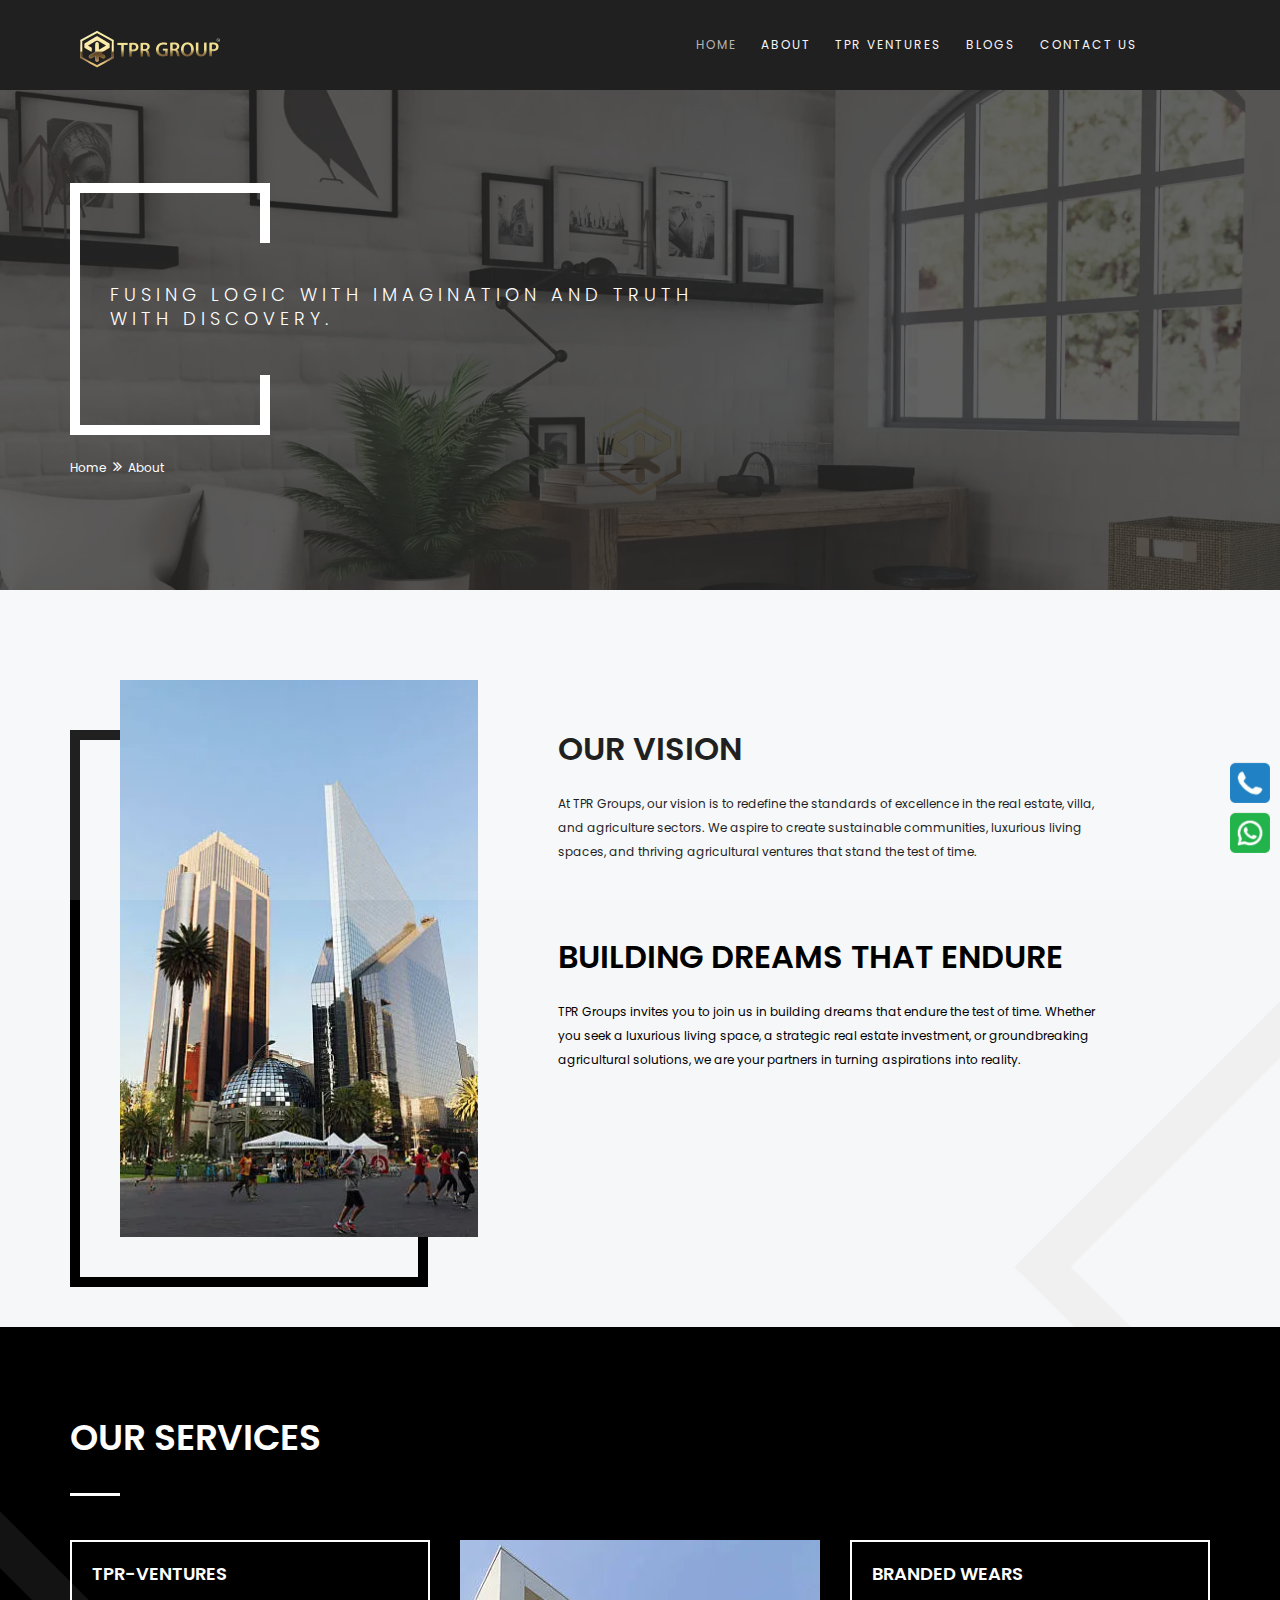
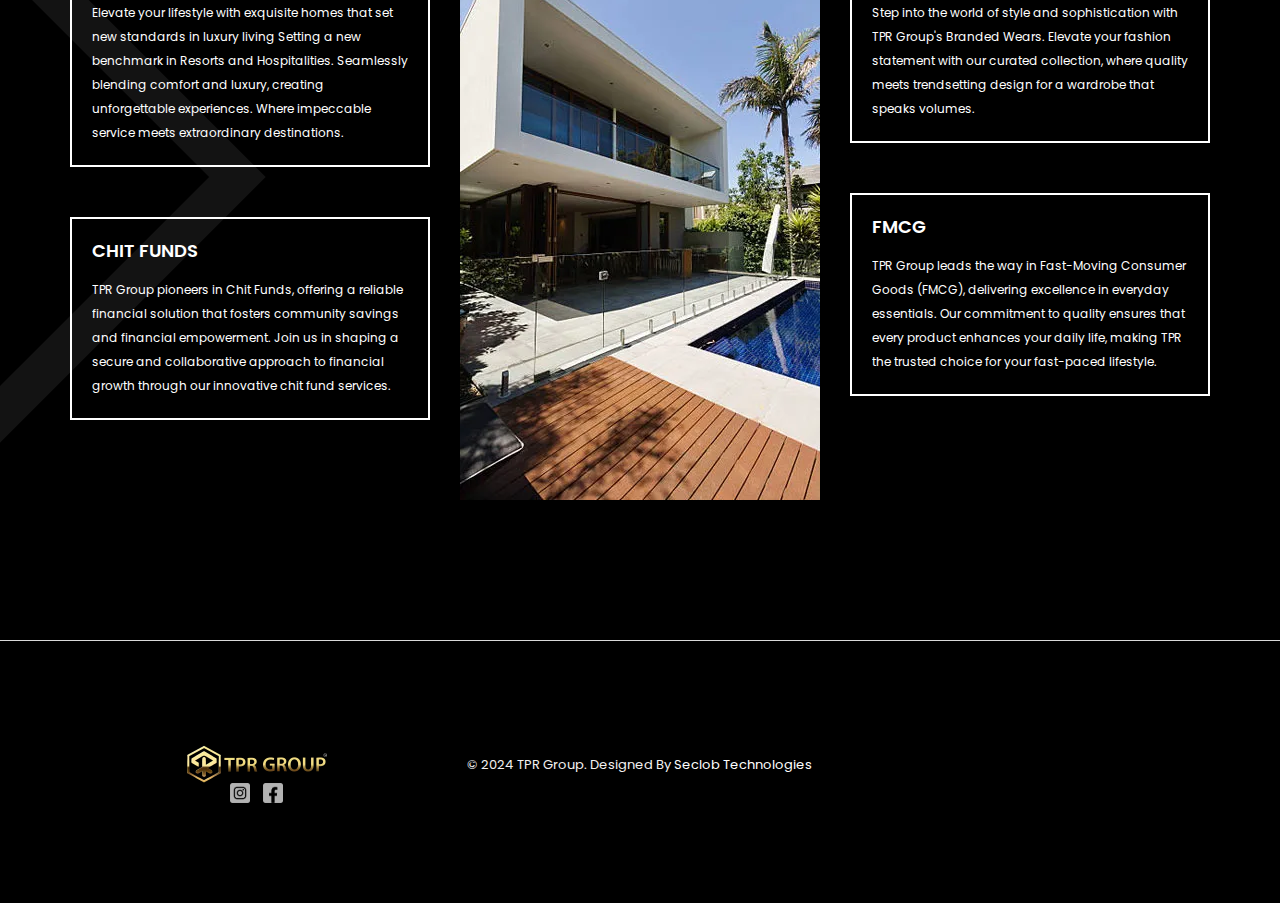
<file: about.html>
<!DOCTYPE html>

<html lang="en">
  <!-- Mirrored from thememajestic.com/modern/about-1.html by HTTrack Website Copier/3.x [XR&CO'2014], Fri, 17 Nov 2023 05:11:42 GMT -->
  <head>
    <!-- META -->
    <meta charset="utf-8" />
    <meta http-equiv="X-UA-Compatible" content="IE=edge" />
    <meta name="keywords" content="Steel Building Contractors near Me,
    Construction Estimating Services" />
    <meta name="author" content="" />
    <meta name="robots" content="" />
    <meta name="description" content="Pioneering real estate, luxury villas, and sustainable agriculture. Innovation, integrity, and
    excellence define us.Contact us: 9072871212." />

    <!-- FAVICONS ICON -->
    <link rel="icon" href="images/favicon.ico" type="image/x-icon" />
    <link rel="shortcut icon" type="image/x-icon" href="images/favicon.png" />

    <!-- PAGE TITLE HERE -->
    <title>ABOUT | TPR GROUP</title>

    <!-- MOBILE SPECIFIC -->
    <meta name="viewport" content="width=device-width, initial-scale=1" />

    <!-- [if lt IE 9]>
        <script src="js/html5shiv.min.js"></script>
        <script src="js/respond.min.js"></script>
    <![endif] -->

    <!-- BOOTSTRAP STYLE SHEET -->
    <link rel="stylesheet" type="text/css" href="css/bootstrap.min.css" />
    <!-- FONTAWESOME STYLE SHEET -->
    <link
      rel="stylesheet"
      type="text/css"
      href="css/fontawesome/css/font-awesome.min.css"
    />

    <!-- OWL CAROUSEL STYLE SHEET -->
    <link rel="stylesheet" type="text/css" href="css/owl.carousel.min.css" />

    <!-- MAGNIFIC POPUP STYLE SHEET -->
    <link rel="stylesheet" type="text/css" href="css/magnific-popup.min.css" />
    <!-- LOADER STYLE SHEET -->
    <link rel="stylesheet" type="text/css" href="css/loader.min.css" />
    <!-- MAIN STYLE SHEET -->
    <link rel="stylesheet" type="text/css" href="css/style.css" />
    <!-- CUSTOM  STYLE SHEET -->
    <link rel="stylesheet" type="text/css" href="css/custom.css" />

    <!-- GOOGLE FONTS -->
    <link
      href="https://fonts.googleapis.com/css?family=Poppins:300,300i,400,400i,500,500i,600,600i,700,800,800i,900"
      rel="stylesheet"
    />
    <link
      href="https://fonts.googleapis.com/css?family=Roboto+Condensed:300,300i,400,400i,700,700i"
      rel="stylesheet"
    />
    <link
      href="https://fonts.googleapis.com/css?family=Crete+Round:400,400i&amp;subset=latin-ext"
      rel="stylesheet"
    />

    <link rel="canonical" href="https://tprgroup.in/about.html"/>

    <!-- Google Tag Manager -->
<script>(function(w,d,s,l,i){w[l]=w[l]||[];w[l].push({'gtm.start':
  new Date().getTime(),event:'gtm.js'});var f=d.getElementsByTagName(s)[0],
  j=d.createElement(s),dl=l!='dataLayer'?'&l='+l:'';j.async=true;j.src=
  'https://www.googletagmanager.com/gtm.js?id='+i+dl;f.parentNode.insertBefore(j,f);
  })(window,document,'script','dataLayer','GTM-NT9CT34K');</script>
  <!-- End Google Tag Manager -->
  



  </head>

  <body>

    <!-- Google Tag Manager (noscript) -->
<noscript><iframe src="https://www.googletagmanager.com/ns.html?id=GTM-NT9CT34K"
  height="0" width="0" style="display:none;visibility:hidden"></iframe></noscript>
  <!-- End Google Tag Manager (noscript) -->
  
    <div class="page-wraper">
      <!-- HEADER START -->
      <header class="site-header header-style-1 nav-wide">
        <div class="sticky-header main-bar-wraper">
          <div class="main-bar bg-black p-t10">
            <div class="container">
              <div class="logo-header">
                <div class="logo-header-inner logo-header-one">
                  <a href="index.html">
                    <img
                      src="images/logo-dark-1.webp"
                      width="171"
                      height="49"
                      alt="headerlogo"
                    />
                  </a>
                </div>
              </div>
              <!-- NAV Toggle Button -->
              <button
                data-target=".header-nav"
                data-toggle="collapse"
                type="button"
                class="navbar-toggle collapsed"
              >
                <span class="sr-only">Toggle navigation</span>
                <span class="icon-bar"></span>
                <span class="icon-bar"></span>
                <span class="icon-bar"></span>
              </button>
              <!-- ETRA Nav -->
              <div class="extra-nav">
                <div class="extra-cell">
                  <a href="#search" class="site-search-btn"
                    ><i class="fa fa-search"></i
                  ></a>
                </div>
              </div>
              <!-- SITE Search -->
              <div id="search">
                <span class="close"></span>
                <form
                  role="search"
                  id="searchform"
                  action="http://thememajestic.com/search"
                  method="get"
                  class="radius-xl"
                >
                  <div class="input-group">
                    <input
                      value=""
                      name="q"
                      type="search"
                      placeholder="Type to search"
                    />
                    <span class="input-group-btn"
                      ><button type="button" class="search-btn">
                        <i class="fa fa-search"></i></button
                    ></span>
                  </div>
                </form>
              </div>
              <!-- MAIN Vav -->
              <div class="header-nav navbar-collapse collapse">
                <ul class="nav navbar-nav">
                  <li class="active">
                    <a href="index.html">Home</a>
                  </li>
                  <li>
                    <a href="about.html">About</a>
                  </li>
                  <!-- <li>
                    <a href="about.html#services">Services</a>
                  </li> -->
                  <li>
                    <a href="tpr-ventures.html">TPR Ventures</a>
                  </li>
                  <li>
                    <a href="blogs.html">Blogs</a>
                  </li>
                  <li>
                    <!-- <a href="contact.html">Contact us</a> -->
                    <li><a href="contact.html" class="text-white">Contact Us</a></li>

                  </li>
                </ul>
              </div>
            </div>
          </div>
        </div>
      </header>
      <!-- HEADER END -->

      <!-- CONTENT START -->
      <div class="page-content">
        <!-- INNER PAGE BANNER -->
        <div
          class="wt-bnr-inr overlay-wraper bg-parallax bg-top-center"
          data-stellar-background-ratio="0.5"
          style="background-image: url(images/banner/bann3.webp)"
        >
          <div class="overlay-main bg-black opacity-07"></div>
          <div class="container">
            <div class="wt-bnr-inr-entry">
              <div class="banner-title-outer">
                <div class="banner-title-name">
                  <h2
                    class="text-white text-uppercase letter-spacing-5 font-18 font-weight-300"
                  >
                    Fusing logic with imagination and truth with discovery.
                  </h2>
                </div>
              </div>
              <!-- BREADCRUMB ROW -->
              <div class="p-tb20">
                <div>
                  <ul class="wt-breadcrumb breadcrumb-style-2">
                    <li><a href="javascript:void(0);">Home</a></li>
                    <li>About </li>
                  </ul>
                </div>
              </div>
              <!-- BREADCRUMB ROW END -->
            </div>
          </div>
        </div>
        <!-- INNER PAGE BANNER END -->

        <!-- ABOUT COMPANY SECTION START -->
        <div class="section-full p-tb90 bg-gray square_shape2">
          <div class="container">
            <div class="section-content">
              <div class="row">
                <div class="col-md-5 col-sm-6">
                  <div class="m-about m-l50 m-r50">
                    <div
                      class="owl-carousel about-us-carousel owl-btn-bottom-right"
                    >
                      <!-- COLUMNS 1 -->
                      <div class="item">
                        <div class="ow-img wt-img-effect zoom-slow">
                          <a href="javascript:void(0);"
                            ><img src="images/gallery/portrait/pic2.webp" alt="vision"
                          /></a>
                        </div>
                      </div>

                     
                    </div>
                  </div>
                </div>
                <div class="col-md-6 col-sm-6">
                  <div
                    class="m-about-containt text-uppercase text-black p-t30 d-flex flex-column align-items-center justify-content-center"
                  >
                    <!-- <span class="font-30 font-weight-300">About Us</span> -->
                    <h2 class="font-32">Our Vision</h2>
                    <!-- <p><b></b></p> -->
                    <p class="text-normal">
                      At TPR Groups, our vision is to redefine the standards of
                      excellence in the real estate, villa, and agriculture
                      sectors. We aspire to create sustainable communities,
                      luxurious living spaces, and thriving agricultural
                      ventures that stand the test of time.
                    </p>
                    <!-- <a href="Javascript:;" class="m-b15 site-button black radius-no text-uppercase"><span class="font-12 letter-spacing-5">
                        Read More
                      </span></a> -->
                  </div>
                  <div
                    class="m-about-containt text-uppercase text-black p-t30 d-flex flex-column align-items-center justify-content-center"
                  >
                    <!-- <span class="font-30 font-weight-300">About Us</span> -->
                    <h2 class="font-32">Building Dreams That Endure</h2>
                    <!-- <p><b></b></p> -->
                    <p class="text-normal">
                      TPR Groups invites you to join us in building dreams that
                      endure the test of time. Whether you seek a luxurious
                      living space, a strategic real estate investment, or
                      groundbreaking agricultural solutions, we are your
                      partners in turning aspirations into reality.
                    </p>
                   
                  </div>
                </div>
              </div>
            </div>
          </div>
        </div>
        <!-- ABOUT COMPANY SECTION END -->

       
        <!-- OUR EXPERTS SECTION END -->

        <!-- OUR SERVICES SECTION START -->
        <div class="section-full bg-black p-tb90 square_shape1" id="services">
          <div class="container">
            <!-- TITLE START -->
            <div class="section-head text-left text-white">
              <h2 class="text-uppercase font-36">Our Services</h2>
              <div class="wt-separator-outer">
                <div class="wt-separator bg-white"></div>
              </div>
            </div>
            <!-- TITLE END -->
            <div
              class="section-content circle-block-outer"
              data-toggle="tab-hover"
            >
              <div class="row">
                <div class="col-md-4 col-sm-12 m-b30">
                  <div
                    class="wt-icon-box-wraper left p-a20 m-b50 text-white"
                    data-target="#tab1"
                    data-toggle="tab"
                  >
                    <div class="icon-content ">
                      <h4 class="wt-tilte text-uppercase">TPR-VENTURES </h4>
                      <p>
                        Elevate your lifestyle with exquisite homes that set new standards in luxury living Setting a new benchmark in Resorts and Hospitalities. Seamlessly blending comfort and luxury, creating unforgettable experiences. Where impeccable service meets extraordinary destinations.
                      </p>
                    </div>
                  </div>
                 
                  <div
                    class="wt-icon-box-wraper left p-a20 m-b50 text-white"
                    data-target="#tab3"
                    data-toggle="tab"
                  >
                    <div class="icon-content">
                      <h4 class="wt-tilte text-uppercase">CHIT FUNDS</h4>
                      <p>
                        TPR Group pioneers in Chit Funds, offering a reliable 
                         financial solution that fosters community savings and
                        financial empowerment. Join us in shaping a secure and
                        collaborative approach to financial  growth through our
                        innovative chit fund services.
                      </p>
                    </div>
                  </div>
                </div>

                <div class="col-md-4 col-sm-12 m-b30">
                  <div class="circle-content-pic tab-content">
                    <div id="tab1" class="tab-pane active">
                      <div class="wt-box">
                        <div class="wt-media text-primary m-b20">
                          <img src="images/gallery/portrait/service1.webp" alt="flat" />
                        </div>
                      </div>
                    </div>

                   

                    <div id="tab3" class="tab-pane">
                      <div class="wt-box">
                        <div class="wt-media text-primary m-b20">
                          <img src="images/gallery/portrait/service3.webp" alt="plant" />
                        </div>
                      </div>
                    </div>

                    <div id="tab4" class="tab-pane">
                      <div class="wt-box">
                        <div class="wt-media text-primary m-b20">
                          <img src="images/gallery/portrait/service4.webp" alt="cloth" />
                        </div>
                      </div>
                    </div>

                    <div id="tab5" class="tab-pane">
                      <div class="wt-box">
                        <div class="wt-media text-primary m-b20">
                          <img src="images/gallery/portrait/service5.webp" alt="tray" />
                        </div>
                      </div>
                    </div>

                   
                  </div>
                </div>

                <div class="col-md-4 col-sm-12 m-b30">
                  <div
                    class="wt-icon-box-wraper left p-a20 m-b50 text-white"
                    data-target="#tab4"
                    data-toggle="tab"
                  >
                    <div class="icon-content">
                      <h4 class="wt-tilte text-uppercase">BRANDED WEARS</h4>
                      <p>
                        Step into the world of style and sophistication with
                        TPR Group's Branded Wears. Elevate your fashion
                        statement with our curated collection, where quality
                        meets trendsetting design for a wardrobe that speaks
                        volumes.
                      </p>
                    </div>
                  </div>
                  <div
                    class="wt-icon-box-wraper left p-a20 m-b50 text-white"
                    data-target="#tab5"
                    data-toggle="tab"
                  >
                    <div class="icon-content">
                      <h4 class="wt-tilte text-uppercase">FMCG</h4>
                      <p>
                        TPR Group leads the way in Fast-Moving Consumer Goods
                        (FMCG), delivering excellence in everyday essentials.
                        Our commitment to quality ensures that every product
                        enhances your daily life, making TPR the trusted choice
                        for your fast-paced lifestyle.
                      </p>
                    </div>
                  </div>
                
                </div>
              </div>
            </div>
          </div>
        </div>
        <!-- OUR SERVICES SECTION END -->
      </div>
      <!-- CONTENT END -->

      <!-- FOOTER START -->
      <footer class="site-footer bg-gray footer-light footer-wide">

        <a
        href="https://api.whatsapp.com/send?phone=+919072871212"
        class="float"
        target="_blank"
      >
      <img src="images/banner/whtspp.webp" alt="">
      </a>
   <div>

      <a href="tel:+919072871212" class="float2" target="_blank" >
       <img  src="images/banner/phon and whtpp icons.webp" alt="">
      </a>
 
        <div class="footer-bottom overlay-wraper">
          <div class="overlay-main bg-black" style="opacity: 0"></div>
          <div class="container p-t30">
            <div class="row">
              <div class="col-md-4 wt-footer-bot-left">
                <div style="display: flex;flex-direction: column;align-items: center;">
                  <a href="#"
                    ><img
                      src="images/logo-dark-1.webp"
                      width="140"
                      height="58"
                      alt=""
                  /></a>
                  <div class="d-flex justify-content-center align-items-center flex-row gap-4">
                    <a href="https://instagram.com/tprgroup_?igshid=NzZlODBkYWE4Ng==">
                      <img class="insta mr-3" src="images/banner/insta2.webp" alt="insta">
                    </a>
                    <a href="https://www.facebook.com/tprgroups?mibextid=2JQ9oc">
                      <img class="fb mr-4"  src="images/banner/fb.webp" alt="fb">
                    </a>
                  </div>

                </div>
                
               
              </div>

              <div class="col-md-4 text-center copyright-block p-t15">
                <span class="copyrights-text"
                  >© 2024 TPR Group. Designed By <a href="https://seclobtehnologies.in" target="_blank" class="secloblink text-white">Seclob Technologies</a></span
                >
              </div>

              <div class="col-md-4 wt-footer-bot-right p-t15">
                <ul class="copyrights-nav pull-right">
                  <!-- <li><a href="javascript:void(0);">Terms & Condition</a></li>
                  <li><a href="javascript:void(0);">Privacy Policy</a></li> -->
                  <!-- <li><a href="contact.html">Contact us</a></li> -->
                </ul>
              </div>
            </div>
          </div>
        </div>
      </footer>
      <!-- FOOTER END -->

      <!-- BUTTON TOP START -->
      <button class="scroltop">
        <span class="fa fa-angle-up relative" id="btn-vibrate"></span>
      </button>
    </div>

    <!-- LOADING AREA START ===== -->
    <div class="loading-area">
      <div class="loading-box"></div>
      <div class="loading-pic">
        <img src="images/favicon.webp" alt="">
      </div>
    </div>
    <!-- LOADING AREA  END ====== -->

    <!-- JAVASCRIPT  FILES ========================================= -->
    <script src="js/jquery-1.12.4.min.js"></script>
    <!-- JQUERY.MIN JS -->
    <script src="js/bootstrap.min.js"></script>
    <!-- BOOTSTRAP.MIN JS -->

    <script src="js/magnific-popup.min.js"></script>
    <!-- MAGNIFIC-POPUP JS -->

    <script src="js/waypoints.min.js"></script>
    <!-- WAYPOINTS JS -->
    <script src="js/counterup.min.js"></script>
    <!-- COUNTERUP JS -->
    <script src="js/waypoints-sticky.min.js"></script>
    <!-- COUNTERUP JS -->

    <script src="js/isotope.pkgd.min.js"></script>
    <!-- MASONRY  -->

    <script src="js/owl.carousel.min.js"></script>
    <!-- OWL  SLIDER  -->

    <script src="js/stellar.min.js"></script>
    <!-- PARALLAX BG IMAGE   -->
    <script src="js/scrolla.min.js"></script>
    <!-- ON SCROLL CONTENT ANIMTE   -->

    <script src="js/custom.js"></script>
    <!-- CUSTOM FUCTIONS  -->
    <script src="js/shortcode.js"></script>
    <!-- SHORTCODE FUCTIONS  -->
  </body>

  <!-- Mirrored from thememajestic.com/modern/about-1.html by HTTrack Website Copier/3.x [XR&CO'2014], Fri, 17 Nov 2023 05:11:42 GMT -->
</html>
</file>
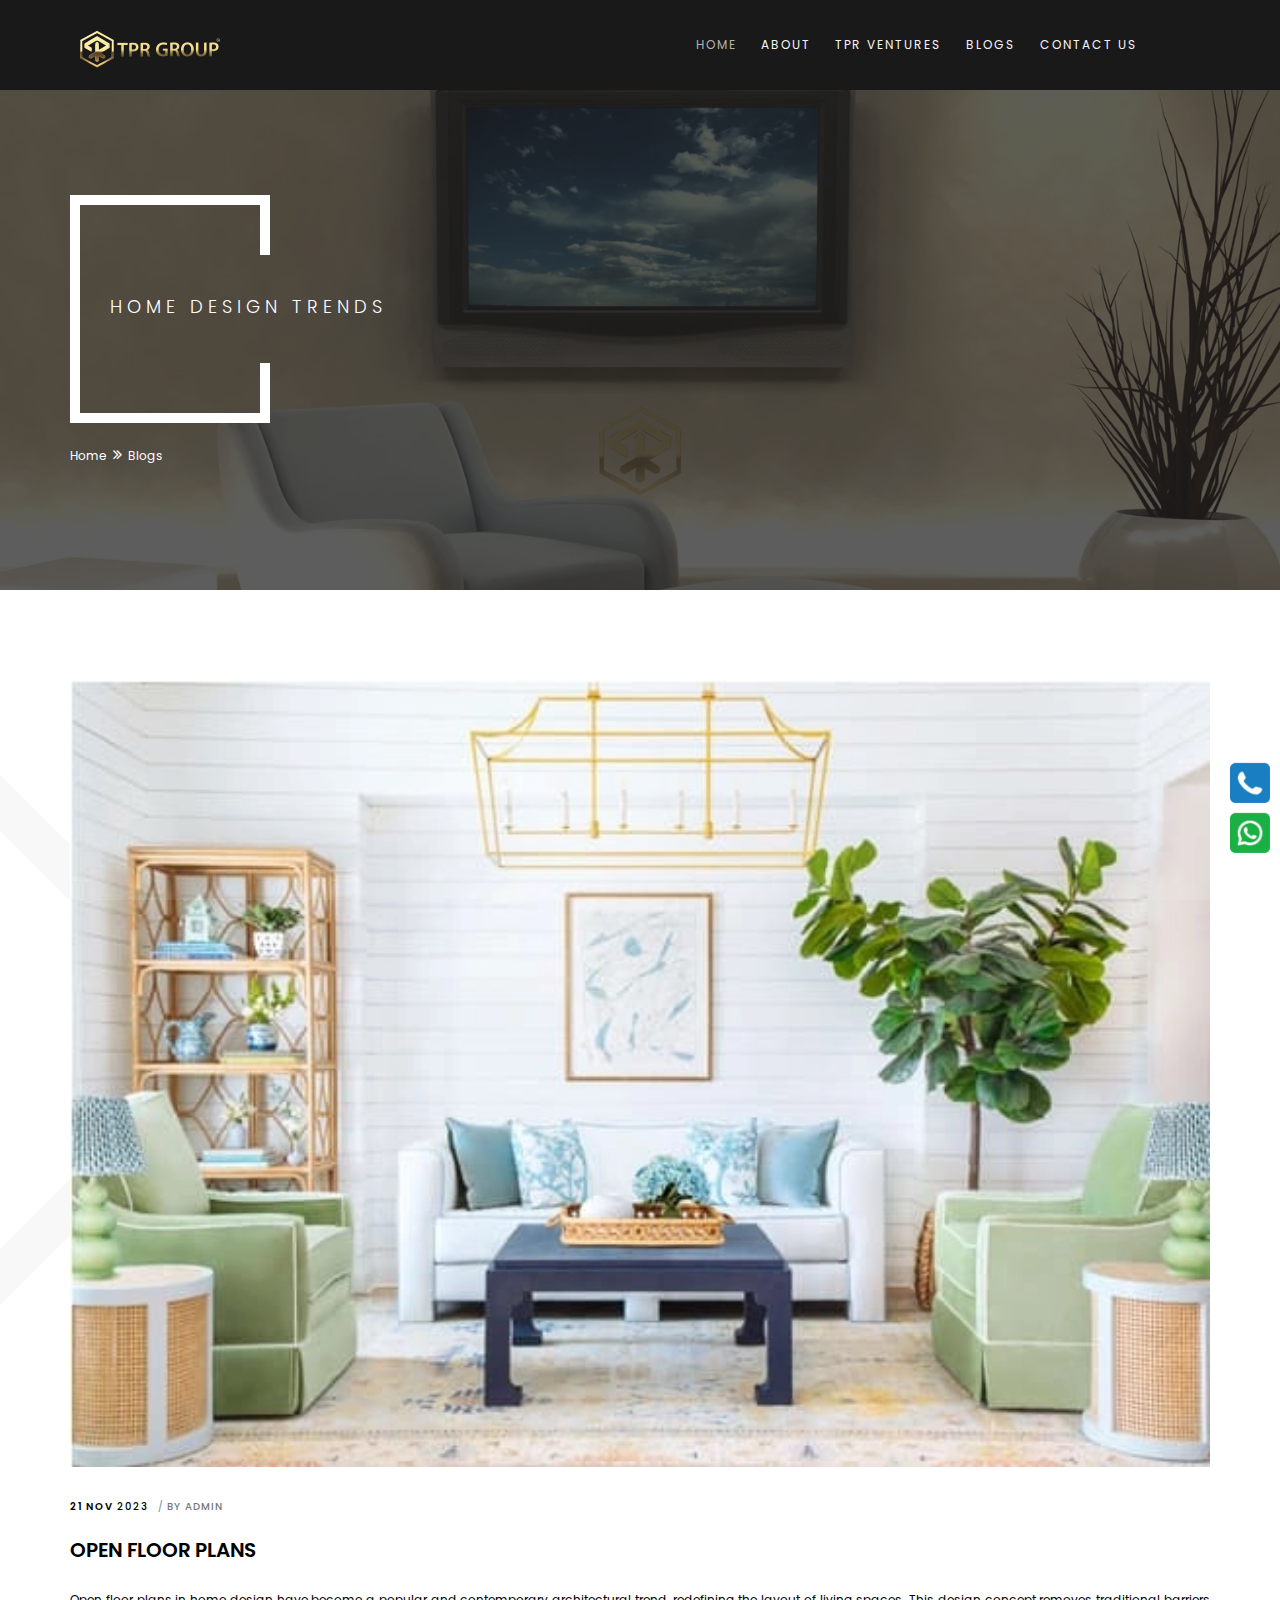
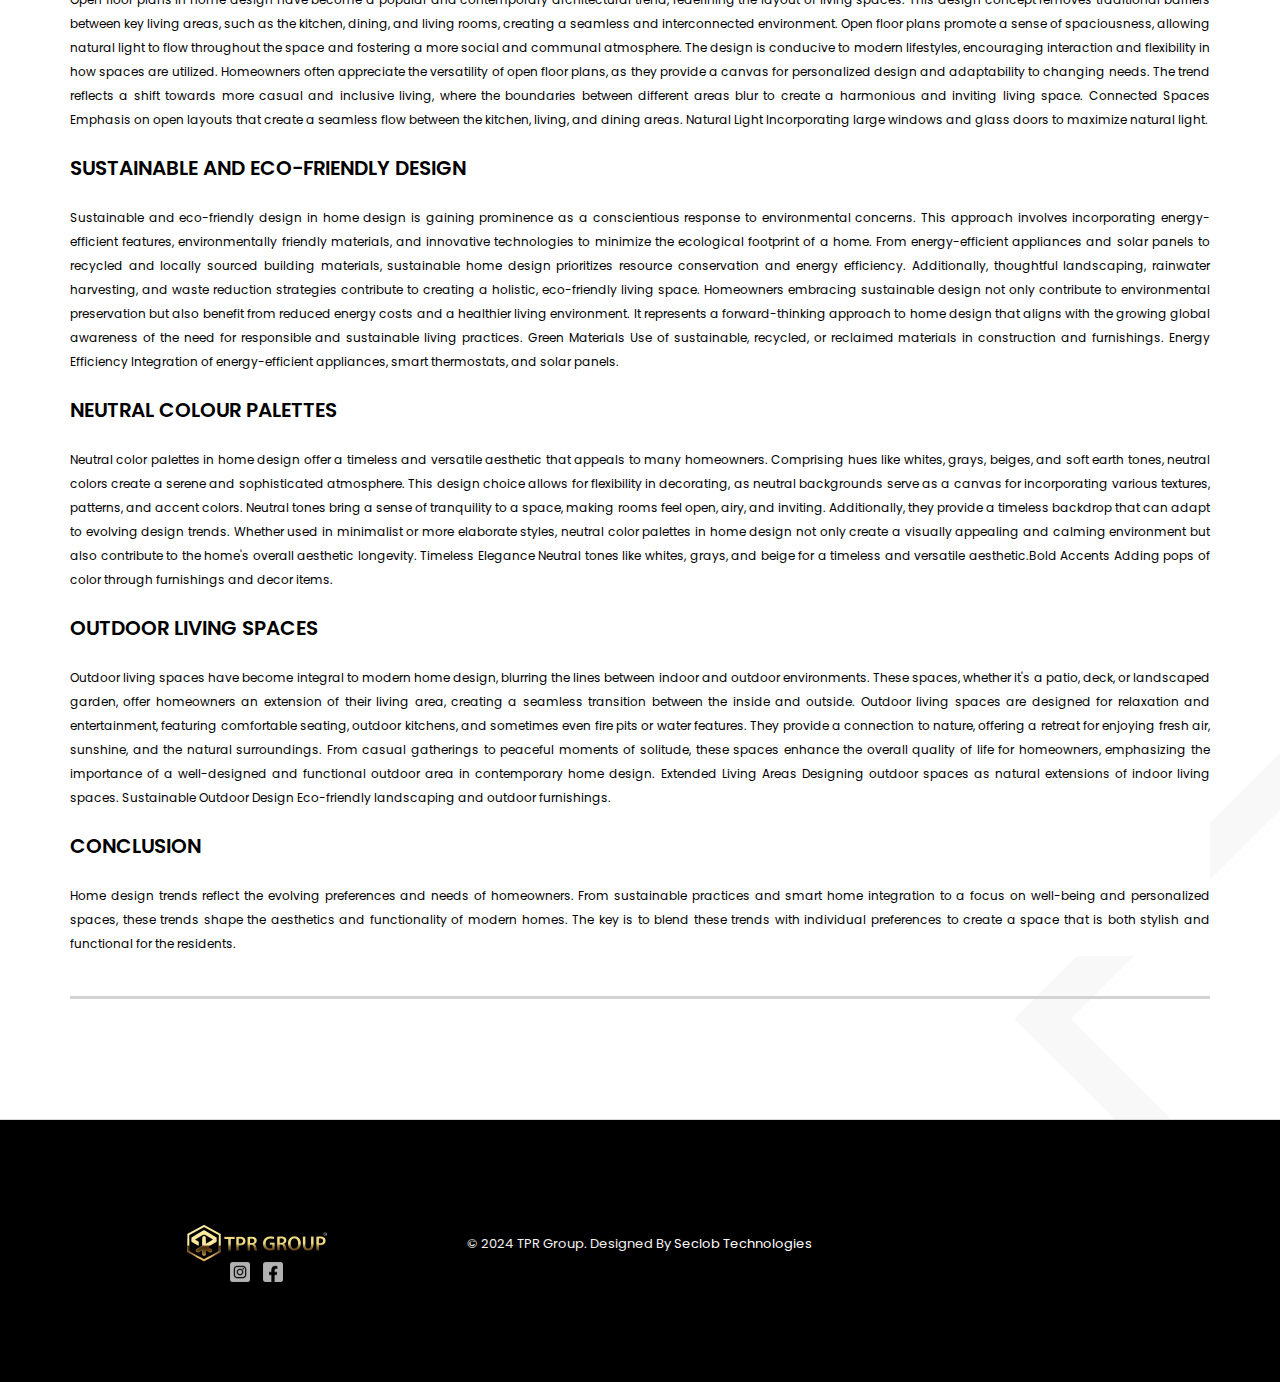
<file: blog-home_design_trends.html>
<!DOCTYPE html>
<html lang="en">


<!-- Mirrored from thememajestic.com/modern/post-gallery.html by HTTrack Website Copier/3.x [XR&CO'2014], Fri, 17 Nov 2023 05:13:00 GMT -->
<head>

	<!-- META -->
    <meta charset="utf-8">
    <meta http-equiv="X-UA-Compatible" content="IE=edge">
    <meta name="keywords" content="" />
    <meta name="author" content="" />
    <meta name="robots" content="" />    
    <meta name="description" content="Elevate your spaces with us, Explore TPR Ventures Design Blog for your real estate, villa
    aesthetics, and agricultural innovation." />
    
    <!-- FAVICONS ICON -->
    <link rel="icon" href="images/favicon.ico" type="image/x-icon" />
    <link rel="shortcut icon" type="image/x-icon" href="images/favicon.png" />
    
    <!-- PAGE TITLE HERE -->
    <title>Blog | Designs by TPR Ventures</title>
    
    <!-- MOBILE SPECIFIC -->
    <meta name="viewport" content="width=device-width, initial-scale=1">
    
    <!-- [if lt IE 9]>
        <script src="js/html5shiv.min.js"></script>
        <script src="js/respond.min.js"></script>
	<![endif] -->
    
    <!-- BOOTSTRAP STYLE SHEET -->
    <link rel="stylesheet" type="text/css" href="css/bootstrap.min.css">
    <!-- FONTAWESOME STYLE SHEET -->
    <link rel="stylesheet" type="text/css" href="css/fontawesome/css/font-awesome.min.css" />


    <!-- OWL CAROUSEL STYLE SHEET -->
    <link rel="stylesheet" type="text/css" href="css/owl.carousel.min.css">

    <!-- MAGNIFIC POPUP STYLE SHEET -->
    <link rel="stylesheet" type="text/css" href="css/magnific-popup.min.css">
    <!-- LOADER STYLE SHEET -->
    <link rel="stylesheet" type="text/css" href="css/loader.min.css">    
    <!-- MAIN STYLE SHEET -->
    <link rel="stylesheet" type="text/css" href="css/style.css">
    
    <!-- GOOGLE FONTS -->
    <link href="https://fonts.googleapis.com/css?family=Poppins:300,300i,400,400i,500,500i,600,600i,700,800,800i,900" rel="stylesheet"> 
    <link href="https://fonts.googleapis.com/css?family=Roboto+Condensed:300,300i,400,400i,700,700i" rel="stylesheet">
    <link href="https://fonts.googleapis.com/css?family=Crete+Round:400,400i&amp;subset=latin-ext" rel="stylesheet"> 


    <link rel="canonical" href="https://tprgroup.in/blog-home_design_trends.html"/>

    <!-- Google Tag Manager -->
<script>(function(w,d,s,l,i){w[l]=w[l]||[];w[l].push({'gtm.start':
  new Date().getTime(),event:'gtm.js'});var f=d.getElementsByTagName(s)[0],
  j=d.createElement(s),dl=l!='dataLayer'?'&l='+l:'';j.async=true;j.src=
  'https://www.googletagmanager.com/gtm.js?id='+i+dl;f.parentNode.insertBefore(j,f);
  })(window,document,'script','dataLayer','GTM-NT9CT34K');</script>
  <!-- End Google Tag Manager -->
  


</head>

<body>
<!-- Google Tag Manager (noscript) -->
<noscript><iframe src="https://www.googletagmanager.com/ns.html?id=GTM-NT9CT34K"
  height="0" width="0" style="display:none;visibility:hidden"></iframe></noscript>
  <!-- End Google Tag Manager (noscript) -->
  
	<div class="page-wraper"> 
       	
        <!-- HEADER START -->
        <header class="site-header header-style-1 nav-wide">
            <div class="sticky-header main-bar-wraper">
              <div class="main-bar bg-black p-t10">
                <div class="container">
                  <div class="logo-header">
                    <div class="logo-header-inner logo-header-one">
                      <a href="index.html">
                        <img
                          src="images/logo-dark-1.webp"
                          width="171"
                          height="49"
                          alt="headerlogo"
                        />
                      </a>
                    </div>
                  </div>
                  <!-- NAV Toggle Button -->
                  <button
                    data-target=".header-nav"
                    data-toggle="collapse"
                    type="button"
                    class="navbar-toggle collapsed"
                  >
                    <span class="sr-only">Toggle navigation</span>
                    <span class="icon-bar"></span>
                    <span class="icon-bar"></span>
                    <span class="icon-bar"></span>
                  </button>
                  <!-- ETRA Nav -->
                  <div class="extra-nav">
                    <div class="extra-cell">
                      <a href="#search" class="site-search-btn"
                        ><i class="fa fa-search"></i
                      ></a>
                    </div>
                  </div>
                  <!-- SITE Search -->
                  <div id="search">
                    <span class="close"></span>
                    <form
                      role="search"
                      id="searchform"
                      action="http://thememajestic.com/search"
                      method="get"
                      class="radius-xl"
                    >
                      <div class="input-group">
                        <input
                          value=""
                          name="q"
                          type="search"
                          placeholder="Type to search"
                        />
                        <span class="input-group-btn"
                          ><button type="button" class="search-btn">
                            <i class="fa fa-search"></i></button
                        ></span>
                      </div>
                    </form>
                  </div>
                  <!-- MAIN Vav -->
                  <div class="header-nav navbar-collapse collapse">
                    <ul class="nav navbar-nav">
                      <li class="active">
                        <a href="index.html">Home</a>
                      </li>
                      <li>
                        <a href="about.html">About</a>
                      </li>
                      <!-- <li>
                        <a href="about.html#services">Services</a>
                      </li> -->
                      <li>
                        <a href="tpr-ventures.html">TPR Ventures</a>
                      </li>
                      <li>
                        <a href="blogs.html">Blogs</a>
                      </li>
                      <li>
                        <li><a href="contact.html" class="text-white">Contact Us</a></li>

                      </li>
                    </ul>
                  </div>
                </div>
              </div>
            </div>
          </header>
        <!-- HEADER END -->
        
        <!-- CONTENT START -->
        <div class="page-content ">
            <!-- INNER PAGE BANNER -->
            <div class="wt-bnr-inr overlay-wraper bg-parallax bg-top-center"  data-stellar-background-ratio="0.5"  style="background-image:url(images/banner/2.webp);">
            	<div class="overlay-main bg-black opacity-07"></div>
                <div class="container">
                    <div class="wt-bnr-inr-entry">
                    	<div class="banner-title-outer">
                        	<div class="banner-title-name">
                        		<h2 class="text-white text-uppercase letter-spacing-5 font-18 font-weight-300">HOME DESIGN TRENDS</h2>
                            </div>
                        </div>
                        <!-- BREADCRUMB ROW -->                            
                        <div class="p-tb20">
                            <div>
                                <ul class="wt-breadcrumb breadcrumb-style-2">
                                    <li><a href="javascript:void(0);">Home</a></li>
                                    <li>Blogs</li>
                                </ul>
                            </div>
                        </div>
                        <!-- BREADCRUMB ROW END -->                        
                    </div>
                </div>
            </div>
            <!-- INNER PAGE BANNER END -->
            
            <!-- SECTION CONTENT START -->
            <div class="section-full p-tb90 square_shape1 square_shape3">
                <div class="container">
                    <div class="blog-post blog-lg date-style-1 text-black">
            
                        <div class="wt-post-media">
                            <!--Fade slider-->
                            <div class="owl-carousel owl-fade-slider-one owl-btn-vertical-center owl-dots-bottom-right">
                            
                                <div class="item">
                                    <div class="aon-thum-bx">
                                        <img src="images/blog/default/thum3.webp" alt="bigbanner3">
                                    </div>
                                </div>                                 
                            
                            </div>
                            <!--fade slider END-->
                        </div>
                        <div class="wt-post-info p-t30 bg-white">
                            <div class="wt-post-meta">
                                <ul>
                                    <li class="post-date"> <strong>21 Nov</strong> <span> 2023</span> </li>
                                    <li class="post-author"><a href="javascript:void(0);">By <span>Admin</span></a> </li>
                                </ul>
                            </div>
                            <div class="wt-post-text">
                                <h2 class="post-title"><a href="javascript:void(0);" class="text-black font-20 letter-spacing-2 font-weight-600">OPEN FLOOR PLANS</a></h2>
                                <p>Open floor plans in home design have become a popular and contemporary
                                    architectural trend, redefining the layout of living spaces. This design
                                    concept removes traditional barriers between key living areas, such as the
                                    kitchen, dining, and living rooms, creating a seamless and interconnected
                                    environment. Open floor plans promote a sense of spaciousness, allowing
                                    natural light to flow throughout the space and fostering a more social and
                                    communal atmosphere. The design is conducive to modern lifestyles,
                                    encouraging interaction and flexibility in how spaces are utilized.
                                    Homeowners often appreciate the versatility of open floor plans, as they
                                    provide a canvas for personalized design and adaptability to changing
                                    needs. The trend reflects a shift towards more casual and inclusive living,
                                    where the boundaries between different areas blur to create a harmonious
                                    and inviting living space. Connected Spaces Emphasis on open layouts that
                                    create a seamless flow between the kitchen, living, and dining
                                    areas. Natural Light Incorporating large windows and glass doors to
                                    maximize natural light.</p>
                            </div>
                            <div class="wt-post-text">
                                <h2 class="post-title"><a href="javascript:void(0);" class="text-black font-20 letter-spacing-2 font-weight-600">SUSTAINABLE AND ECO-FRIENDLY DESIGN</a></h2>
                                <p>Sustainable and eco-friendly design in home design is gaining prominence
                                    as a conscientious response to environmental concerns. This approach
                                    involves incorporating energy-efficient features, environmentally friendly
                                    materials, and innovative technologies to minimize the ecological footprint
                                    of a home. From energy-efficient appliances and solar panels to recycled
                                    and locally sourced building materials, sustainable home design prioritizes
                                    resource conservation and energy efficiency. Additionally, thoughtful
                                    landscaping, rainwater harvesting, and waste reduction strategies
                                    contribute to creating a holistic, eco-friendly living space. Homeowners
                                    embracing sustainable design not only contribute to environmental
                                    preservation but also benefit from reduced energy costs and a healthier
                                    living environment. It represents a forward-thinking approach to home
                                    design that aligns with the growing global awareness of the need for
                                    responsible and sustainable living practices. Green Materials Use of
                                    sustainable, recycled, or reclaimed materials in construction and
                                    furnishings. Energy Efficiency Integration of energy-efficient appliances,
                                    smart thermostats, and solar panels.</p>
                            </div>
                            <div class="wt-post-text">
                                <h2 class="post-title"><a href="javascript:void(0);" class="text-black font-20 letter-spacing-2 font-weight-600">NEUTRAL COLOUR PALETTES</a></h2>
                                <p>Neutral color palettes in home design offer a timeless and versatile
                                    aesthetic that appeals to many homeowners. Comprising hues like whites,
                                    grays, beiges, and soft earth tones, neutral colors create a serene and
                                    sophisticated atmosphere. This design choice allows for flexibility in
                                    decorating, as neutral backgrounds serve as a canvas for incorporating
                                    various textures, patterns, and accent colors. Neutral tones bring a sense of
                                    tranquility to a space, making rooms feel open, airy, and inviting.
                                    Additionally, they provide a timeless backdrop that can adapt to evolving
                                    design trends. Whether used in minimalist or more elaborate styles, neutral
                                    color palettes in home design not only create a visually appealing and
                                    calming environment but also contribute to the home&#39;s overall aesthetic
                                    longevity. Timeless Elegance Neutral tones like whites, grays, and beige for
                                    a timeless and versatile aesthetic.Bold Accents Adding pops of color
                                    through furnishings and decor items.</p>
                            </div>
                            <div class="wt-post-text">
                                <h2 class="post-title"><a href="javascript:void(0);" class="text-black font-20 letter-spacing-2 font-weight-600">OUTDOOR LIVING SPACES</a></h2>
                                <p>Outdoor living spaces have become integral to modern home design,
                                    blurring the lines between indoor and outdoor environments. These spaces,
                                    whether it's a patio, deck, or landscaped garden, offer homeowners an
                                    extension of their living area, creating a seamless transition between the
                                    inside and outside. Outdoor living spaces are designed for relaxation and
                                    entertainment, featuring comfortable seating, outdoor kitchens, and
                                    sometimes even fire pits or water features. They provide a connection to
                                    nature, offering a retreat for enjoying fresh air, sunshine, and the natural
                                    surroundings. From casual gatherings to peaceful moments of solitude,
                                    these spaces enhance the overall quality of life for homeowners,
                                    emphasizing the importance of a well-designed and functional outdoor area
                                    in contemporary home design. Extended Living Areas Designing outdoor
                                    spaces as natural extensions of indoor living spaces. Sustainable Outdoor
                                    Design Eco-friendly landscaping and outdoor furnishings.</p>
                            </div>
                            <div class="wt-post-text">
                                <h2 class="post-title"><a href="javascript:void(0);" class="text-black font-20 letter-spacing-2 font-weight-600">CONCLUSION</a></h2>
                                <p>Home design trends reflect the evolving preferences and needs of
                                    homeowners. From sustainable practices and smart home integration to a
                                    focus on well-being and personalized spaces, these trends shape the
                                    aesthetics and functionality of modern homes. The key is to blend these
                                    trends with individual preferences to create a space that is both stylish and
                                    functional for the residents.</p>
                            </div>
                           
                        </div>
                        
                    </div>

                    <!-- BLOG START -->
                    <div class="wt-divider divider-3px bg-gray-dark"><i class="icon-dot c-square"></i></div>
                    
                  
                    
                        
                </div>
            </div>
            

        </div>
        <!-- CONTENT END -->
        
        <!-- FOOTER START -->
        <footer class="site-footer bg-gray footer-light footer-wide">

          <a
          href="https://api.whatsapp.com/send?phone=+919072871212"
          class="float"
          target="_blank"
        >
        <img src="images/banner/whtspp.webp" alt="whatsapp">
        </a>
     <div>

        <a href="tel:+919072871212" class="float2" target="_blank" >
         <img  src="images/banner/phon and whtpp icons.webp" alt="phone">
        </a>
   

            <div class="footer-bottom overlay-wraper">
                <div class="overlay-main bg-black" style="opacity:0;"></div>
                <div class="container p-t30">
                    <div class="row">
                      <div class="col-md-4 wt-footer-bot-left">
                        <div style="display: flex;flex-direction: column;align-items: center;">
                          <a href="#"
                            ><img
                              src="images/logo-dark-1.webp"
                              width="140"
                              height="58"
                              alt="logo4"
                          /></a>
                          <div class="d-flex justify-content-center align-items-center flex-row gap-4">
                            <a href="https://instagram.com/tprgroup_?igshid=NzZlODBkYWE4Ng==">
                              <img class="insta mr-3" src="images/banner/insta2.webp" alt="insta">
                            </a>
                            <a href="https://www.facebook.com/tprgroups?mibextid=2JQ9oc">
                              <img class="fb mr-4"  src="images/banner/fb.webp" alt="fb">
                            </a>
                          </div>
        
                        </div>
                        
                       
                      </div>
                        
                        <div class="col-md-4 text-center copyright-block p-t15">
                            <span class="copyrights-text"
                  >© 2024 TPR Group. Designed By <a href="https://seclobtehnologies.in" target="_blank" class="secloblink text-white">Seclob Technologies</a></span>
                        </div>  
                                             
                        <div class="col-md-4 wt-footer-bot-right p-t15">
                            <ul class="copyrights-nav pull-right"> 
                                <!-- <li><a href="javascript:void(0);">Terms  & Condition</a></li>
                                <li><a href="javascript:void(0);">Privacy Policy</a></li> -->
                                <!-- <li><a href="contact.html">Contact us</a></li> -->
                            </ul>
                        </div>

                    </div>
                </div>
            </div>
        </footer>
        <!-- FOOTER END -->

        <!-- BUTTON TOP START -->
		<button class="scroltop"><span class="fa fa-angle-up  relative" id="btn-vibrate"></span></button>
        
    </div>
 
<!-- LOADING AREA START ===== -->
<div class="loading-area">
    <div class="loading-box"></div>
    <div class="loading-pic">
        <img src="images/favicon.webp" alt="logo2">
    </div>
</div>
<!-- LOADING AREA  END ====== -->

<!-- JAVASCRIPT  FILES ========================================= --> 
<script  src="js/jquery-1.12.4.min.js"></script><!-- JQUERY.MIN JS -->
<script  src="js/bootstrap.min.js"></script><!-- BOOTSTRAP.MIN JS -->



<script  src="js/magnific-popup.min.js"></script><!-- MAGNIFIC-POPUP JS -->

<script  src="js/waypoints.min.js"></script><!-- WAYPOINTS JS -->
<script  src="js/counterup.min.js"></script><!-- COUNTERUP JS -->
<script  src="js/waypoints-sticky.min.js"></script><!-- COUNTERUP JS -->

<script  src="js/isotope.pkgd.min.js"></script><!-- MASONRY  -->

<script  src="js/owl.carousel.min.js"></script><!-- OWL  SLIDER  -->

<script  src="js/stellar.min.js"></script><!-- PARALLAX BG IMAGE   --> 
<script  src="js/scrolla.min.js"></script><!-- ON SCROLL CONTENT ANIMTE   --> 

<script  src="js/custom.js"></script><!-- CUSTOM FUCTIONS  -->
<script  src="js/shortcode.js"></script><!-- SHORTCODE FUCTIONS  -->


</body>


<!-- Mirrored from thememajestic.com/modern/post-gallery.html by HTTrack Website Copier/3.x [XR&CO'2014], Fri, 17 Nov 2023 05:13:07 GMT -->
</html>
</file>
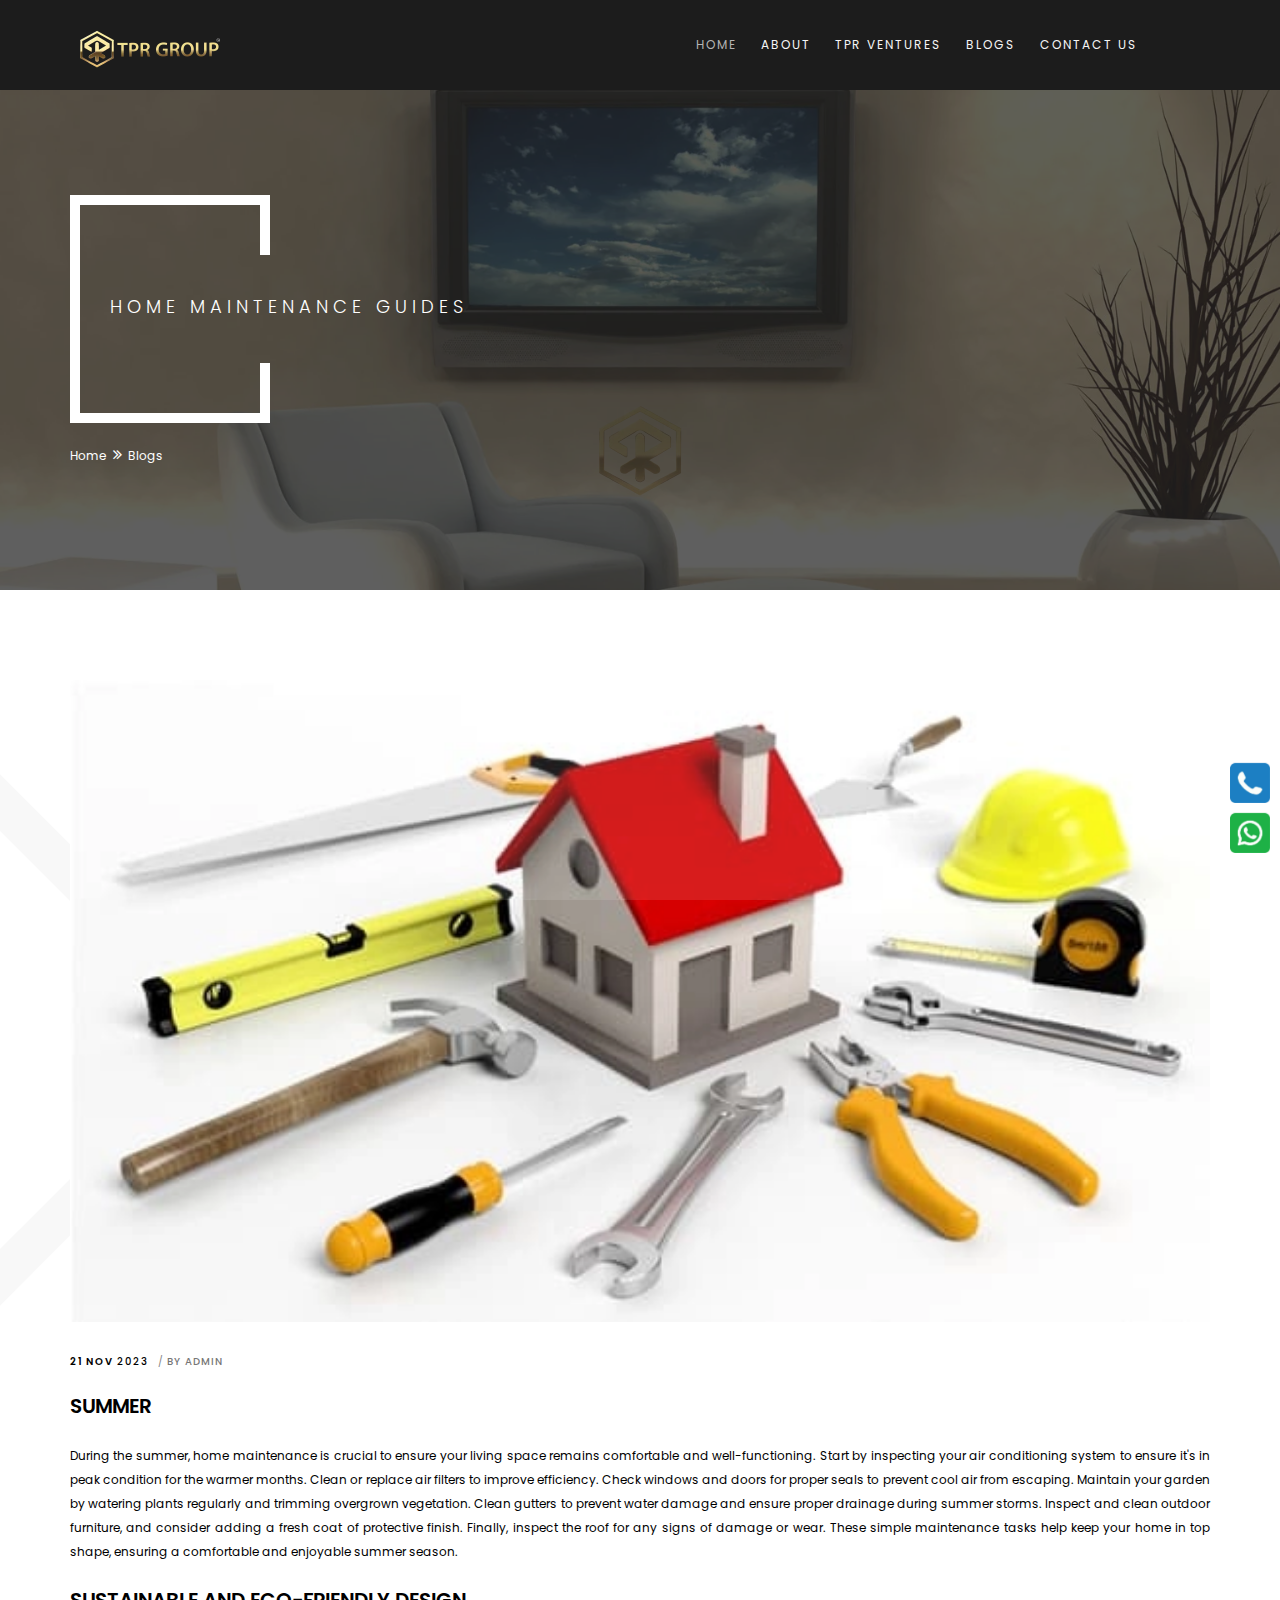
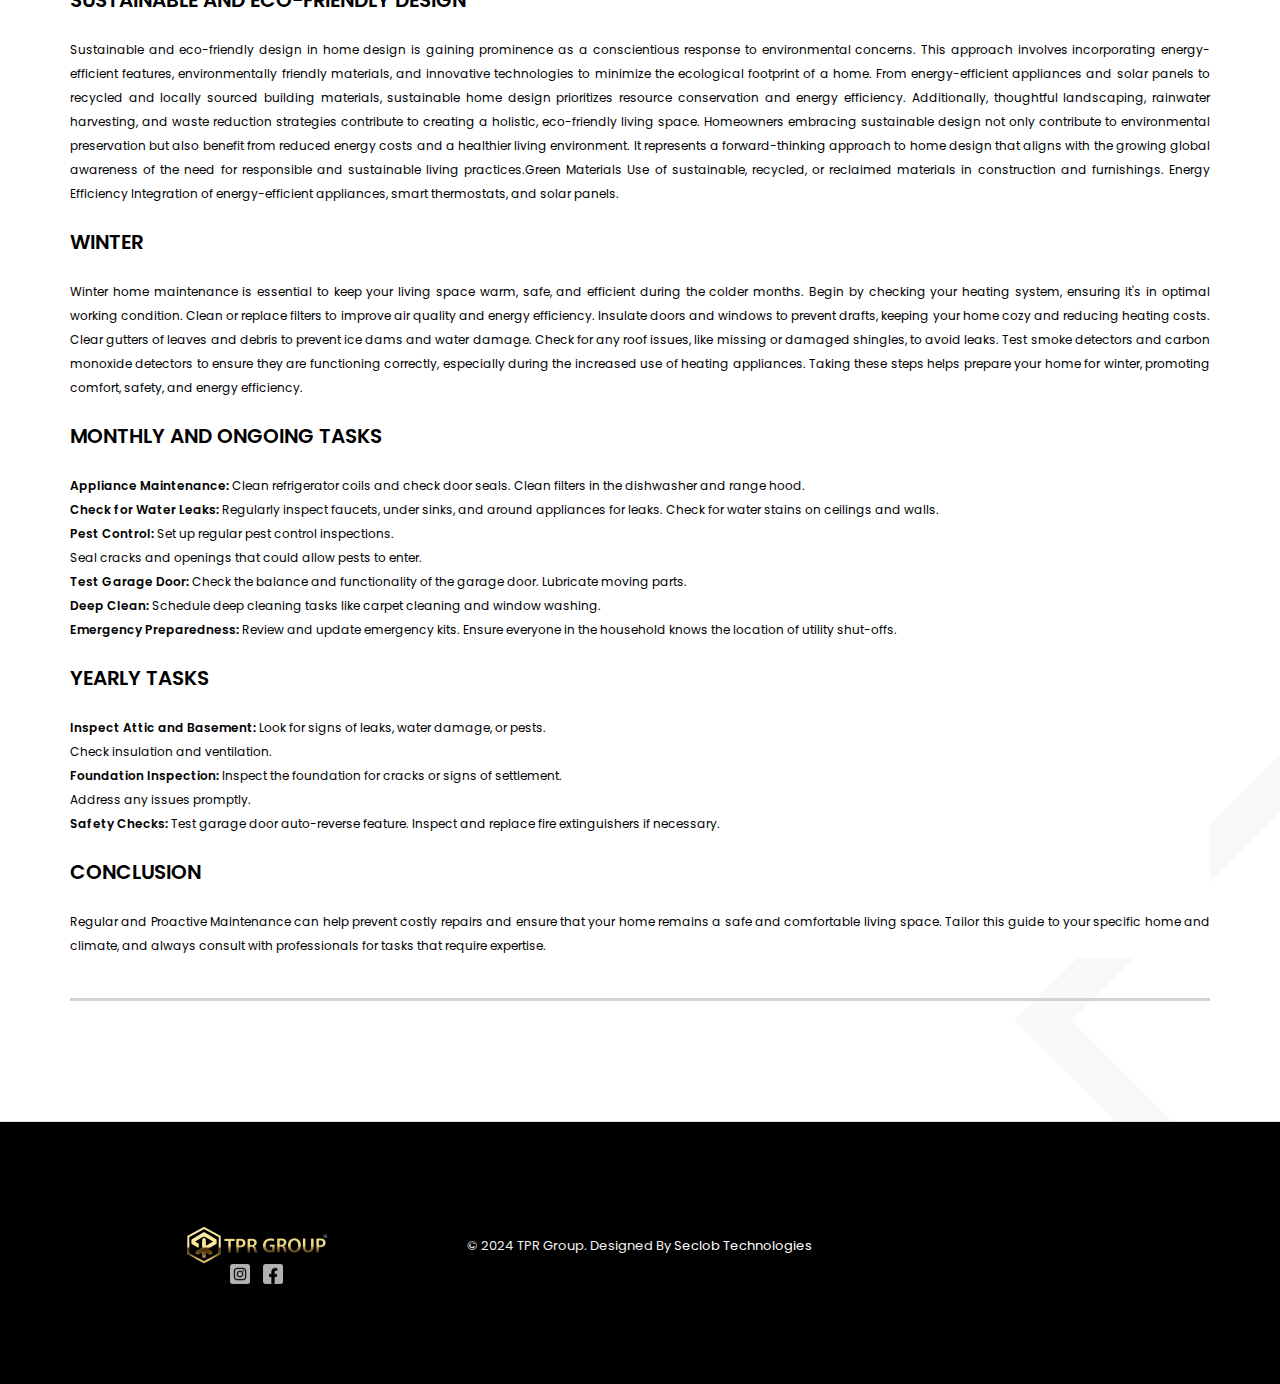
<file: blog-home_maintenance_guides.html>
<!DOCTYPE html>
<html lang="en">
  <!-- Mirrored from thememajestic.com/modern/post-gallery.html by HTTrack Website Copier/3.x [XR&CO'2014], Fri, 17 Nov 2023 05:13:00 GMT -->
  <head>
    <!-- META -->
    <meta charset="utf-8" />
    <meta http-equiv="X-UA-Compatible" content="IE=edge" />
    <meta name="keywords" content="" />
    <meta name="author" content="" />
    <meta name="robots" content="" />
    <meta name="description" content="Maintenance Blog for expert advice on preserving your real estate, villas, and agricultural
    investments.Discover the quality of your properties." />

    <!-- FAVICONS ICON -->
    <link rel="icon" href="images/favicon.ico" type="image/x-icon" />
    <link rel="shortcut icon" type="image/x-icon" href="images/favicon.png" />

    <!-- PAGE TITLE HERE -->
    <title>Blog |Proper Maintenance by TPR Ventures</title>

    <!-- MOBILE SPECIFIC -->
    <meta name="viewport" content="width=device-width, initial-scale=1" />

   

    <!-- BOOTSTRAP STYLE SHEET -->
    <link rel="stylesheet" type="text/css" href="css/bootstrap.min.css" />
    <!-- FONTAWESOME STYLE SHEET -->
    <link
      rel="stylesheet"
      type="text/css"
      href="css/fontawesome/css/font-awesome.min.css"
    />

    <!-- OWL CAROUSEL STYLE SHEET -->
    <link rel="stylesheet" type="text/css" href="css/owl.carousel.min.css" />

    <!-- MAGNIFIC POPUP STYLE SHEET -->
    <link rel="stylesheet" type="text/css" href="css/magnific-popup.min.css" />
    <!-- LOADER STYLE SHEET -->
    <link rel="stylesheet" type="text/css" href="css/loader.min.css" />
    <!-- MAIN STYLE SHEET -->
    <link rel="stylesheet" type="text/css" href="css/style.css" />

    <!-- GOOGLE FONTS -->
    <link
      href="https://fonts.googleapis.com/css?family=Poppins:300,300i,400,400i,500,500i,600,600i,700,800,800i,900"
      rel="stylesheet"
    />
    <link
      href="https://fonts.googleapis.com/css?family=Roboto+Condensed:300,300i,400,400i,700,700i"
      rel="stylesheet"
    />
    <link
      href="https://fonts.googleapis.com/css?family=Crete+Round:400,400i&amp;subset=latin-ext"
      rel="stylesheet"
    />

    <link rel="canonical" href="https://tprgroup.in/blog-home_maintenance_guides.html"/>


    <!-- Google Tag Manager -->
<script>(function(w,d,s,l,i){w[l]=w[l]||[];w[l].push({'gtm.start':
  new Date().getTime(),event:'gtm.js'});var f=d.getElementsByTagName(s)[0],
  j=d.createElement(s),dl=l!='dataLayer'?'&l='+l:'';j.async=true;j.src=
  'https://www.googletagmanager.com/gtm.js?id='+i+dl;f.parentNode.insertBefore(j,f);
  })(window,document,'script','dataLayer','GTM-NT9CT34K');</script>
  <!-- End Google Tag Manager -->
  

  </head>

  <body>
    <!-- Google Tag Manager (noscript) -->
<noscript><iframe src="https://www.googletagmanager.com/ns.html?id=GTM-NT9CT34K"
  height="0" width="0" style="display:none;visibility:hidden"></iframe></noscript>
  <!-- End Google Tag Manager (noscript) -->
  
    <div class="page-wraper">
      <!-- HEADER START -->
      <header class="site-header header-style-1 nav-wide">
        <div class="sticky-header main-bar-wraper">
          <div class="main-bar bg-black p-t10">
            <div class="container">
              <div class="logo-header">
                <div class="logo-header-inner logo-header-one">
                  <a href="index.html">
                    <img
                      src="images/logo-dark-1.webp"
                      width="171"
                      height="49"
                      alt="headerlogo"
                    />
                  </a>
                </div>
              </div>
              <!-- NAV Toggle Button -->
              <button
                data-target=".header-nav"
                data-toggle="collapse"
                type="button"
                class="navbar-toggle collapsed"
              >
                <span class="sr-only">Toggle navigation</span>
                <span class="icon-bar"></span>
                <span class="icon-bar"></span>
                <span class="icon-bar"></span>
              </button>
              <!-- ETRA Nav -->
              <div class="extra-nav">
                <div class="extra-cell">
                  <a href="#search" class="site-search-btn"
                    ><i class="fa fa-search"></i
                  ></a>
                </div>
              </div>
              <!-- SITE Search -->
              <div id="search">
                <span class="close"></span>
                <form
                  role="search"
                  id="searchform"
                  action="http://thememajestic.com/search"
                  method="get"
                  class="radius-xl"
                >
                  <div class="input-group">
                    <input
                      value=""
                      name="q"
                      type="search"
                      placeholder="Type to search"
                    />
                    <span class="input-group-btn"
                      ><button type="button" class="search-btn">
                        <i class="fa fa-search"></i></button
                    ></span>
                  </div>
                </form>
              </div>
              <!-- MAIN Vav -->
              <div class="header-nav navbar-collapse collapse">
                <ul class="nav navbar-nav">
                  <li class="active">
                    <a href="index.html">Home</a>
                  </li>
                  <li>
                    <a href="about.html">About</a>
                  </li>
                  <!-- <li>
                    <a href="about.html#services">Services</a>
                  </li> -->
                  <li>
                    <a href="tpr-ventures.html">TPR Ventures</a>
                  </li>
                  <li>
                    <a href="blogs.html">Blogs</a>
                  </li>
                  <li>
                    <li><a href="contact.html" class="text-white">Contact Us</a></li>

                  </li>
                </ul>
              </div>
            </div>
          </div>
        </div>
      </header>
      <!-- HEADER END -->

      <!-- CONTENT START -->
      <div class="page-content">
        <!-- INNER PAGE BANNER -->
        <div
          class="wt-bnr-inr overlay-wraper bg-parallax bg-top-center"
          data-stellar-background-ratio="0.5"
          style="background-image: url(images/banner/2.webp)"
        >
          <div class="overlay-main bg-black opacity-07"></div>
          <div class="container">
            <div class="wt-bnr-inr-entry">
              <div class="banner-title-outer">
                <div class="banner-title-name">
                  <h2
                    class="text-white text-uppercase letter-spacing-5 font-18 font-weight-300"
                  >
                    HOME MAINTENANCE GUIDES
                  </h2>
                </div>
              </div>
              <!-- BREADCRUMB ROW -->
              <div class="p-tb20">
                <div>
                  <ul class="wt-breadcrumb breadcrumb-style-2">
                    <li><a href="javascript:void(0);">Home</a></li>
                    <li>Blogs</li>
                  </ul>
                </div>
              </div>
              <!-- BREADCRUMB ROW END -->
            </div>
          </div>
        </div>
        <!-- INNER PAGE BANNER END -->

        <!-- SECTION CONTENT START -->
        <div class="section-full p-tb90 square_shape1 square_shape3">
          <div class="container">
            <div class="blog-post blog-lg date-style-1 text-black">
              <div class="wt-post-media">
                <!--Fade slider-->
                <div
                  class="owl-carousel owl-fade-slider-one owl-btn-vertical-center owl-dots-bottom-right"
                >
                  <div class="item">
                    <div class="aon-thum-bx">
                      <img src="images/blog/default/thum2.webp" alt="bigbanner2" />
                    </div>
                  </div>
                </div>
                <!--fade slider END-->
              </div>
              <div class="wt-post-info p-t30 bg-white">
                <div class="wt-post-meta">
                  <ul>
                    <li class="post-date">
                      <strong>21 Nov</strong> <span> 2023</span>
                    </li>
                    <li class="post-author">
                      <a href="javascript:void(0);">By <span>Admin</span></a>
                    </li>
                  </ul>
                </div>
                <div class="wt-post-text">
                  <h2 class="post-title">
                    <a
                      href="javascript:void(0);"
                      class="text-black font-20 letter-spacing-2 font-weight-600"
                      >SUMMER</a
                    >
                  </h2>
                  <p>
                    During the summer, home maintenance is crucial to ensure
                    your living space remains comfortable and well-functioning.
                    Start by inspecting your air conditioning system to ensure
                    it&#39;s in peak condition for the warmer months. Clean or
                    replace air filters to improve efficiency. Check windows and
                    doors for proper seals to prevent cool air from escaping.
                    Maintain your garden by watering plants regularly and
                    trimming overgrown vegetation. Clean gutters to prevent
                    water damage and ensure proper drainage during summer
                    storms. Inspect and clean outdoor furniture, and consider
                    adding a fresh coat of protective finish. Finally, inspect
                    the roof for any signs of damage or wear. These simple
                    maintenance tasks help keep your home in top shape, ensuring
                    a comfortable and enjoyable summer season.
                  </p>
                </div>
                <div class="wt-post-text">
                  <h2 class="post-title">
                    <a
                      href="javascript:void(0);"
                      class="text-black font-20  font-weight-600"
                      >SUSTAINABLE AND ECO-FRIENDLY DESIGN</a
                    >
                  </h2>
                  <p>
                    Sustainable and eco-friendly design in home design is
                    gaining prominence as a conscientious response to
                    environmental concerns. This approach involves incorporating
                    energy-efficient features, environmentally friendly
                    materials, and innovative technologies to minimize the
                    ecological footprint of a home. From energy-efficient
                    appliances and solar panels to recycled and locally sourced
                    building materials, sustainable home design prioritizes
                    resource conservation and energy efficiency. Additionally,
                    thoughtful landscaping, rainwater harvesting, and waste
                    reduction strategies contribute to creating a holistic,
                    eco-friendly living space. Homeowners embracing sustainable
                    design not only contribute to environmental preservation but
                    also benefit from reduced energy costs and a healthier
                    living environment. It represents a forward-thinking
                    approach to home design that aligns with the growing global
                    awareness of the need for responsible and sustainable living
                    practices.Green Materials Use of sustainable, recycled, or
                    reclaimed materials in construction and furnishings. Energy
                    Efficiency Integration of energy-efficient appliances, smart
                    thermostats, and solar panels.
                  </p>
                </div>
                <div class="wt-post-text">
                  <h2 class="post-title">
                    <a
                      href="javascript:void(0);"
                      class="text-black font-20  font-weight-600"
                      >WINTER</a
                    >
                  </h2>
                  <p>
                    Winter home maintenance is essential to keep your living
                    space warm, safe, and efficient during the colder months.
                    Begin by checking your heating system, ensuring it&#39;s in
                    optimal working condition. Clean or replace filters to
                    improve air quality and energy efficiency. Insulate doors
                    and windows to prevent drafts, keeping your home cozy and
                    reducing heating costs. Clear gutters of leaves and debris
                    to prevent ice dams and water damage. Check for any roof
                    issues, like missing or damaged shingles, to avoid leaks.
                    Test smoke detectors and carbon monoxide detectors to ensure
                    they are functioning correctly, especially during the
                    increased use of heating appliances. Taking these steps
                    helps prepare your home for winter, promoting comfort,
                    safety, and energy efficiency.
                  </p>
                </div>
                <div class="wt-post-text">
                  <h2 class="post-title">
                    <a
                      href="javascript:void(0);"
                      class="text-black font-20  font-weight-600"
                      >MONTHLY AND ONGOING TASKS</a
                    >
                  </h2>
                  <p>
                    <strong>Appliance Maintenance:</strong> Clean refrigerator
                    coils and check door seals. Clean filters in the dishwasher
                    and range hood.<br />
                    <strong>Check for Water Leaks:</strong> Regularly inspect
                    faucets, under sinks, and around appliances for leaks. Check
                    for water stains on ceilings and walls.<br />
                    <strong>Pest Control:</strong> Set up regular pest control
                    inspections.<br />
                    Seal cracks and openings that could allow pests to enter.<br />
                    <strong>Test Garage Door:</strong> Check the balance and
                    functionality of the garage door. Lubricate moving parts.<br />
                    <strong>Deep Clean:</strong> Schedule deep cleaning tasks
                    like carpet cleaning and window washing.<br />
                    <strong>Emergency Preparedness:</strong> Review and update
                    emergency kits. Ensure everyone in the household knows the
                    location of utility shut-offs.
                  </p>
                </div>
                <div class="wt-post-text">
                  <h2 class="post-title">
                    <a
                      href="javascript:void(0);"
                      class="text-black font-20  font-weight-600"
                      >YEARLY TASKS</a
                    >
                  </h2>
                  <p>
                    <strong>Inspect Attic and Basement: </strong>Look for signs
                    of leaks, water damage, or pests.<br />
                    Check insulation and ventilation.<br />
                    <strong>Foundation Inspection: </strong>Inspect the
                    foundation for cracks or signs of settlement.<br />Address
                    any issues promptly.<br />
                    <strong>Safety Checks: </strong>Test garage door auto-reverse
                    feature. Inspect and replace fire extinguishers if
                    necessary.
                  </p>
                </div>
                <div class="wt-post-text">
                  <h2 class="post-title">
                    <a
                      href="javascript:void(0);"
                      class="text-black font-20 letter-spacing-2 font-weight-600"
                      >CONCLUSION</a
                    >
                  </h2>
                  <p>
                    Regular and Proactive Maintenance can help prevent costly
                    repairs and ensure that your home remains a safe and
                    comfortable living space. Tailor this guide to your specific
                    home and climate, and always consult with professionals for
                    tasks that require expertise.
                  </p>
                </div>
                
              </div>
            </div>

            <!-- BLOG START -->
            <div class="wt-divider divider-3px bg-gray-dark">
              <i class="icon-dot c-square"></i>
            </div>

          
          </div>
        </div>
      </div>
      <!-- CONTENT END -->

      <!-- FOOTER START -->
      <footer class="site-footer bg-gray footer-light footer-wide">

        <a
        href="https://api.whatsapp.com/send?phone=+919072871212"
        class="float"
        target="_blank"
      >
      <img src="images/banner/whtspp.webp" alt="whatsapp">
      </a>
   <div>

      <a href="tel:+919072871212" class="float2" target="_blank" >
       <img  src="images/banner/phon and whtpp icons.webp" alt="phone">
      </a>
 
        <div class="footer-bottom overlay-wraper">
          <div class="overlay-main bg-black" style="opacity: 0"></div>
          <div class="container p-t30">
            <div class="row">
              <div class="col-md-4 wt-footer-bot-left">
                <div style="display: flex;flex-direction: column;align-items: center;">
                  <a href="#"
                    ><img
                      src="images/logo-dark-1.webp"
                      width="140"
                      height="58"
                      alt="logo4"
                  /></a>
                  <div class="d-flex justify-content-center align-items-center flex-row gap-4">
                    <a href="https://instagram.com/tprgroup_?igshid=NzZlODBkYWE4Ng==">
                      <img class="insta mr-3" src="images/banner/insta2.webp" alt="insta">
                    </a>
                    <a href="https://www.facebook.com/tprgroups?mibextid=2JQ9oc">
                      <img class="fb mr-4"  src="images/banner/fb.webp" alt="fb">
                    </a>
                  </div>

                </div>
                
               
              </div>

              <div class="col-md-4 text-center copyright-block p-t15">
                <span class="copyrights-text"
                >© 2024 TPR Group. Designed By <a href="https://seclobtehnologies.in" target="_blank" class="secloblink text-white">Seclob Technologies</a></span>
              </div>

              <div class="col-md-4 wt-footer-bot-right p-t15">
                <ul class="copyrights-nav pull-right">
               
                  <!-- <li><a href="contact.html">Contact us</a></li> -->
                </ul>
              </div>
            </div>
          </div>
        </div>
      </footer>
      <!-- FOOTER END -->

      <!-- BUTTON TOP START -->
      <button class="scroltop">
        <span class="fa fa-angle-up relative" id="btn-vibrate"></span>
      </button>
    </div>

    <!-- LOADING AREA START ===== -->
    <div class="loading-area">
      <div class="loading-box"></div>
      <div class="loading-pic">
        <img src="images/favicon.webp" alt="logo2">
      </div>
    </div>
    <!-- LOADING AREA  END ====== -->

    <!-- JAVASCRIPT  FILES ========================================= -->
    <script src="js/jquery-1.12.4.min.js"></script>
    <!-- JQUERY.MIN JS -->
    <script src="js/bootstrap.min.js"></script>
    <!-- BOOTSTRAP.MIN JS -->

    <script src="js/magnific-popup.min.js"></script>
    <!-- MAGNIFIC-POPUP JS -->

    <script src="js/waypoints.min.js"></script>
    <!-- WAYPOINTS JS -->
    <script src="js/counterup.min.js"></script>
    <!-- COUNTERUP JS -->
    <script src="js/waypoints-sticky.min.js"></script>
    <!-- COUNTERUP JS -->

    <script src="js/isotope.pkgd.min.js"></script>
    <!-- MASONRY  -->

    <script src="js/owl.carousel.min.js"></script>
    <!-- OWL  SLIDER  -->

    <script src="js/stellar.min.js"></script>
    <!-- PARALLAX BG IMAGE   -->
    <script src="js/scrolla.min.js"></script>
    <!-- ON SCROLL CONTENT ANIMTE   -->

    <script src="js/custom.js"></script>
    <!-- CUSTOM FUCTIONS  -->
    <script src="js/shortcode.js"></script>
    <!-- SHORTCODE FUCTIONS  -->
  </body>

  <!-- Mirrored from thememajestic.com/modern/post-gallery.html by HTTrack Website Copier/3.x [XR&CO'2014], Fri, 17 Nov 2023 05:13:07 GMT -->
</html>
</file>
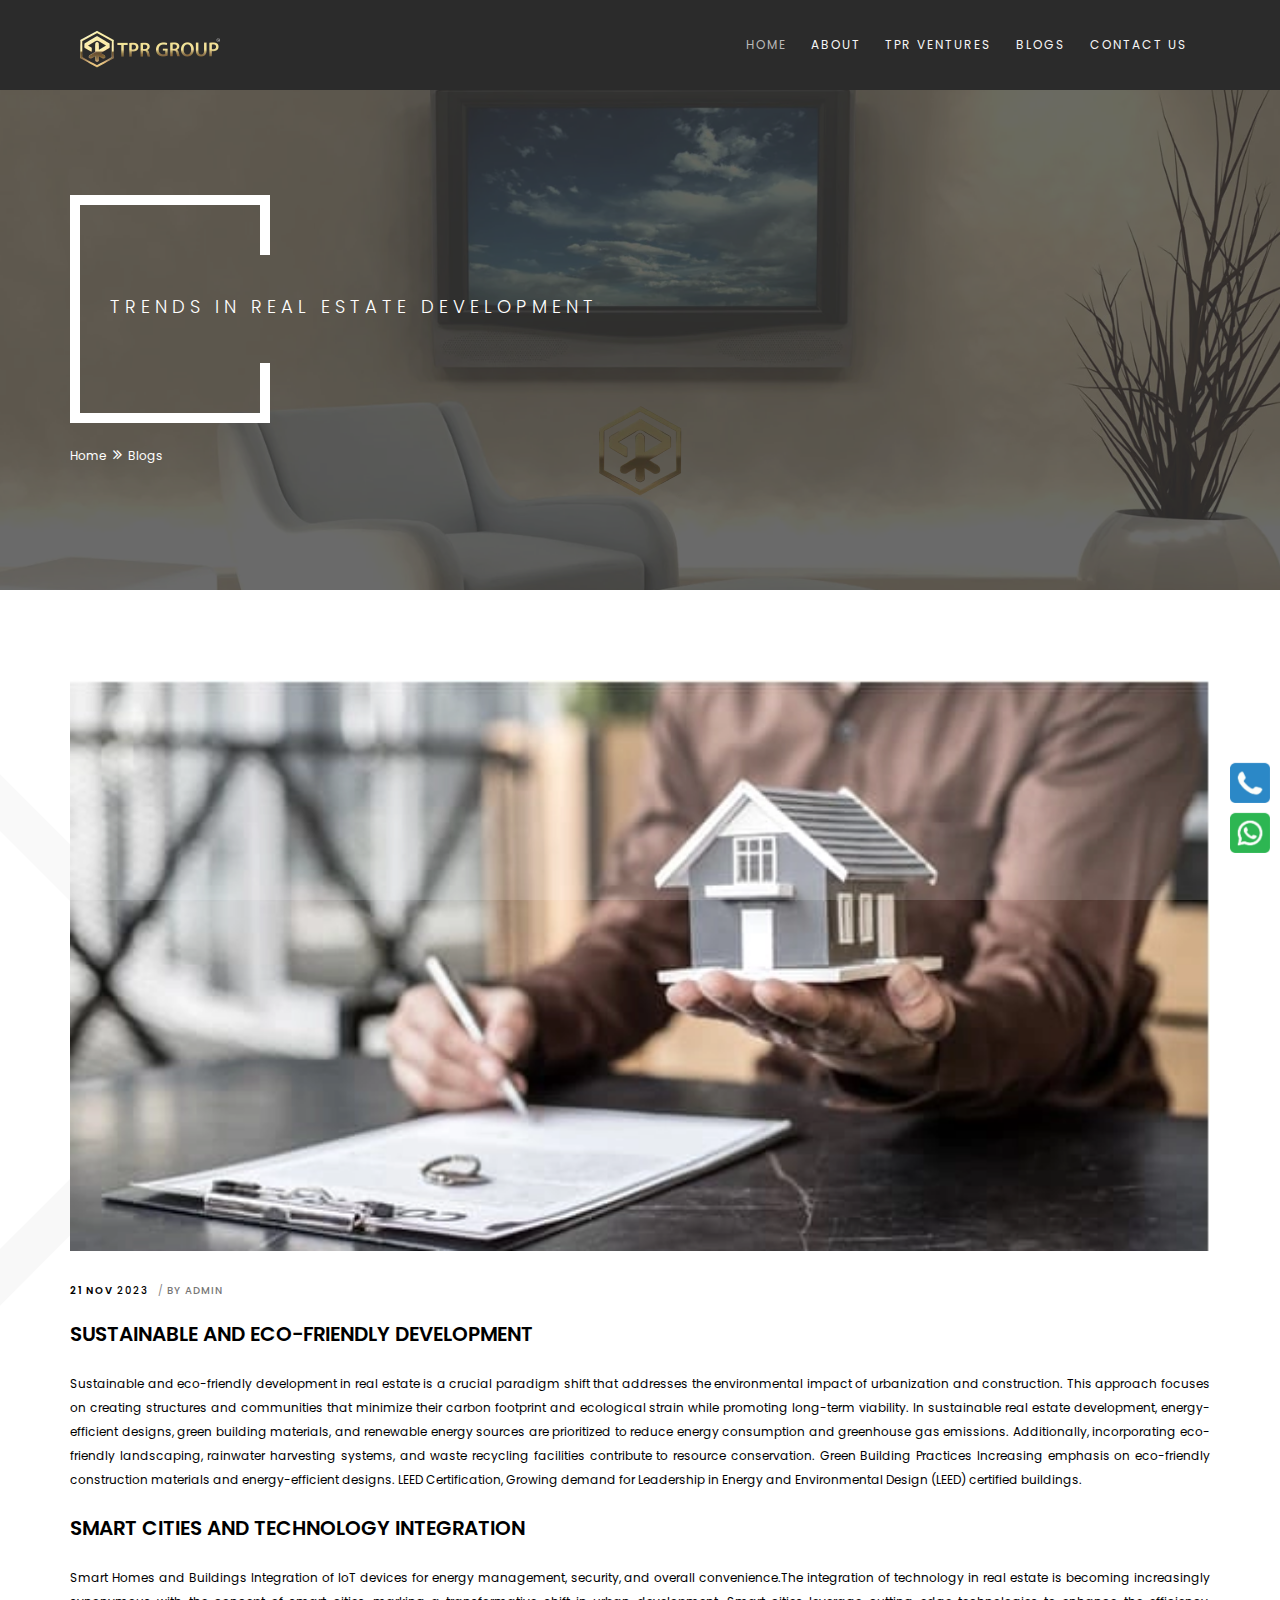
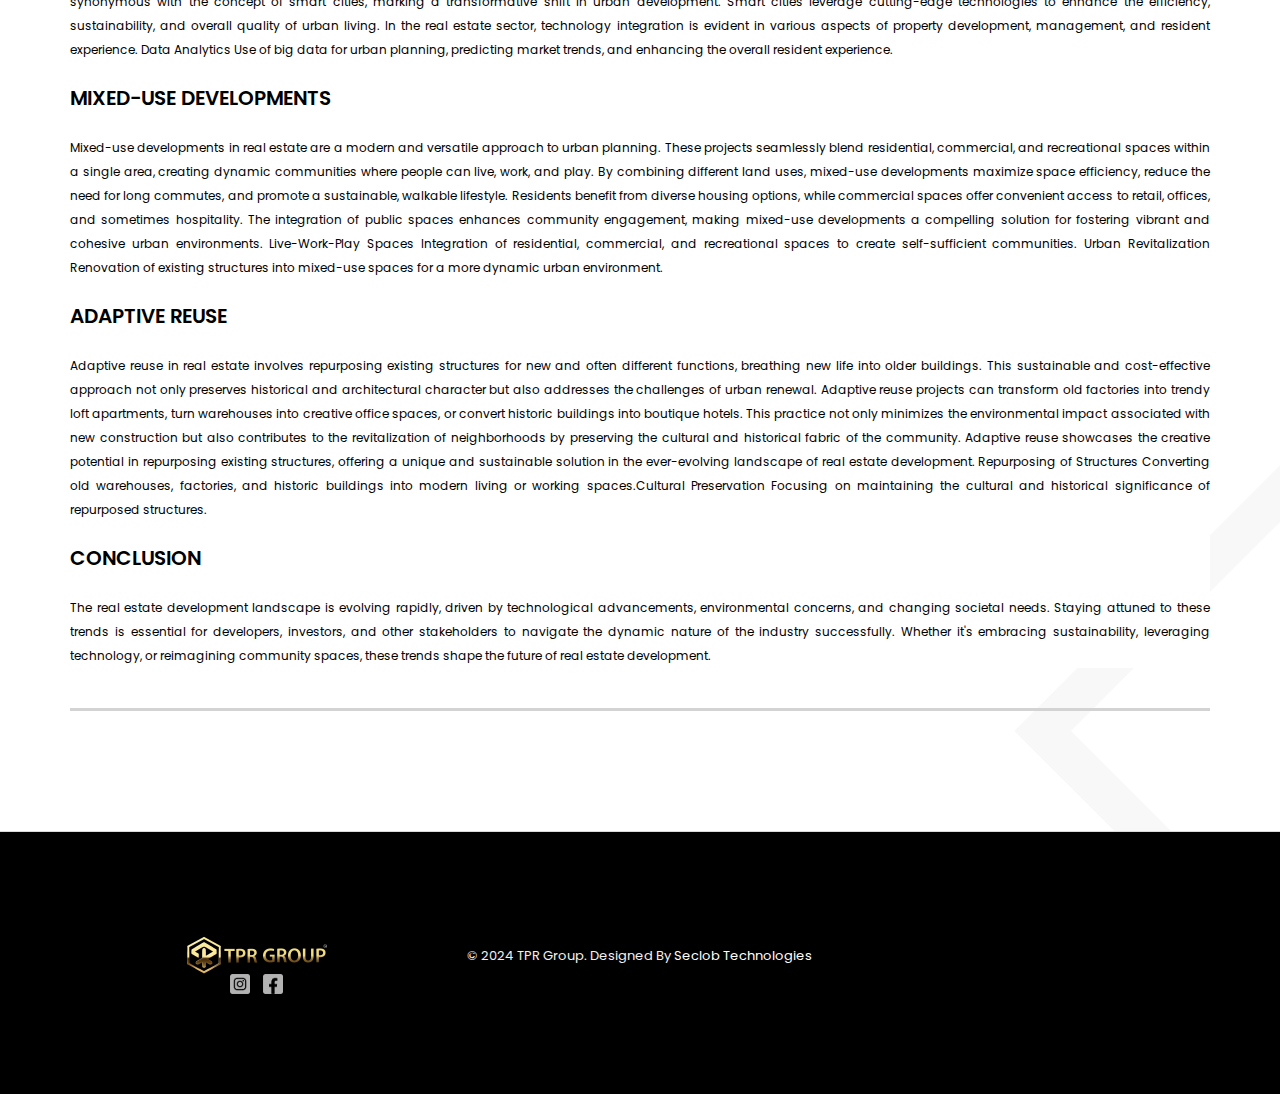
<file: blog-trends_in_realestate_development.html>
<!DOCTYPE html>
<html lang="en">


<!-- Mirrored from thememajestic.com/modern/post-gallery.html by HTTrack Website Copier/3.x [XR&CO'2014], Fri, 17 Nov 2023 05:13:00 GMT -->
<head>

	<!-- META -->
    <meta charset="utf-8">
    <meta http-equiv="X-UA-Compatible" content="IE=edge">
    <meta name="keywords" content="" />
    <meta name="author" content="" />
    <meta name="robots" content="" />    
    <meta name="description" content="Discover TPR ventures real estate blog, Insights into property trends, market dynamics, and
    investment strategies for informed decisions." />
    
    <!-- FAVICONS ICON -->
    <link rel="icon" href="images/favicon.ico" type="image/x-icon" />
    <link rel="shortcut icon" type="image/x-icon" href="images/favicon.png" />
    
    <!-- PAGE TITLE HERE -->
    <title>Blog | Real Estate by TPR Ventures</title>
    
    <!-- MOBILE SPECIFIC -->
    <meta name="viewport" content="width=device-width, initial-scale=1">
    
    <!-- [if lt IE 9]>
        <script src="js/html5shiv.min.js"></script>
        <script src="js/respond.min.js"></script>
	<![endif] -->
    
    <!-- BOOTSTRAP STYLE SHEET -->
    <link rel="stylesheet" type="text/css" href="css/bootstrap.min.css">
    <!-- FONTAWESOME STYLE SHEET -->
    <link rel="stylesheet" type="text/css" href="css/fontawesome/css/font-awesome.min.css" />


    <!-- OWL CAROUSEL STYLE SHEET -->
    <link rel="stylesheet" type="text/css" href="css/owl.carousel.min.css">

    <!-- MAGNIFIC POPUP STYLE SHEET -->
    <link rel="stylesheet" type="text/css" href="css/magnific-popup.min.css">
    <!-- LOADER STYLE SHEET -->
    <link rel="stylesheet" type="text/css" href="css/loader.min.css">    
    <!-- MAIN STYLE SHEET -->
    <link rel="stylesheet" type="text/css" href="css/style.css">
    
    <!-- GOOGLE FONTS -->
    <link href="https://fonts.googleapis.com/css?family=Poppins:300,300i,400,400i,500,500i,600,600i,700,800,800i,900" rel="stylesheet"> 
    <link href="https://fonts.googleapis.com/css?family=Roboto+Condensed:300,300i,400,400i,700,700i" rel="stylesheet">
    <link href="https://fonts.googleapis.com/css?family=Crete+Round:400,400i&amp;subset=latin-ext" rel="stylesheet"> 

    <link rel="canonical" href="https://tprgroup.in/blog-trends_in_realestate_development.html"/>

    <!-- Google Tag Manager -->
<script>(function(w,d,s,l,i){w[l]=w[l]||[];w[l].push({'gtm.start':
  new Date().getTime(),event:'gtm.js'});var f=d.getElementsByTagName(s)[0],
  j=d.createElement(s),dl=l!='dataLayer'?'&l='+l:'';j.async=true;j.src=
  'https://www.googletagmanager.com/gtm.js?id='+i+dl;f.parentNode.insertBefore(j,f);
  })(window,document,'script','dataLayer','GTM-NT9CT34K');</script>
  <!-- End Google Tag Manager -->
  


</head>

<body>
  <!-- Google Tag Manager (noscript) -->
<noscript><iframe src="https://www.googletagmanager.com/ns.html?id=GTM-NT9CT34K"
  height="0" width="0" style="display:none;visibility:hidden"></iframe></noscript>
  <!-- End Google Tag Manager (noscript) -->
  

	<div class="page-wraper"> 
       	
        <!-- HEADER START -->
        <header class="site-header header-style-1 nav-wide">
            <div class="sticky-header main-bar-wraper">
              <div class="main-bar bg-black p-t10">
                <div class="container">
                  <div class="logo-header">
                    <div class="logo-header-inner logo-header-one">
                      <a href="index.html">
                        <img
                          src="images/logo-dark-1.webp"
                          width="171"
                          height="49"
                          alt=""
                        />
                      </a>
                    </div>
                  </div>
                  <!-- NAV Toggle Button -->
                  <button
                    data-target=".header-nav"
                    data-toggle="collapse"
                    type="button"
                    class="navbar-toggle collapsed"
                  >
                    <span class="sr-only">Toggle navigation</span>
                    <span class="icon-bar"></span>
                    <span class="icon-bar"></span>
                    <span class="icon-bar"></span>
                  </button>
                 
                  <!-- MAIN Vav -->
                  <div class="header-nav navbar-collapse collapse">
                    <ul class="nav navbar-nav">
                      <li class="active">
                        <a href="index.html">Home</a>
                      </li>
                      <li>
                        <a href="about.html">About</a>
                      </li>
                      <!-- <li>
                        <a href="about.html#services">Services</a>
                      </li> -->
                      <li>
                        <a href="tpr-ventures.html">TPR Ventures</a>
                      </li>
                      <li>
                        <a href="blogs.html">Blogs</a>
                      </li>
                      <li>
                        <li><a href="contact.html" class="text-white">Contact Us</a></li>

                      </li>
                    </ul>
                  </div>
                </div>
              </div>
            </div>
          </header>
        <!-- HEADER END -->
        
        <!-- CONTENT START -->
        <div class="page-content ">
            <!-- INNER PAGE BANNER -->
            <div class="wt-bnr-inr overlay-wraper bg-parallax bg-top-center"  data-stellar-background-ratio="0.5"  style="background-image:url(images/banner/2.webp);">
            	<div class="overlay-main bg-black opacity-07"></div>
                <div class="container">
                    <div class="wt-bnr-inr-entry">
                    	<div class="banner-title-outer">
                        	<div class="banner-title-name">
                        		<h2 class="text-white text-uppercase letter-spacing-5 font-18 font-weight-300">TRENDS IN REAL ESTATE DEVELOPMENT</h2>
                            </div>
                        </div>
                        <!-- BREADCRUMB ROW -->                            
                        <div class="p-tb20">
                            <div>
                                <ul class="wt-breadcrumb breadcrumb-style-2">
                                    <li><a href="javascript:void(0);">Home</a></li>
                                    <li>Blogs</li>
                                </ul>
                            </div>
                        </div>
                        <!-- BREADCRUMB ROW END -->                        
                    </div>
                </div>
            </div>
            <!-- INNER PAGE BANNER END -->
            
            <!-- SECTION CONTENT START -->
            <div class="section-full p-tb90 square_shape1 square_shape3">
                <div class="container">
                    <div class="blog-post blog-lg date-style-1 text-black">
            
                        <div class="wt-post-media">
                            <!--Fade slider-->
                            <div class="owl-carousel owl-fade-slider-one owl-btn-vertical-center owl-dots-bottom-right">
                            
                                <div class="item">
                                    <div class="aon-thum-bx">
                                        <img src="images/blog/default/thum1.webp" alt="bigblog1">
                                    </div>
                                </div>                                 
                            
                            </div>
                            <!--fade slider END-->
                        </div>
                        <div class="wt-post-info p-t30 bg-white">
                            <div class="wt-post-meta">
                                <ul>
                                    <li class="post-date"> <strong>21 Nov</strong> <span> 2023</span> </li>
                                    <li class="post-author"><a href="javascript:void(0);">By <span>Admin</span></a> </li>
                                </ul>
                            </div>
                            <div class="wt-post-text">
                                <h2 class="post-title"><a href="javascript:void(0);" class="text-black font-20  font-weight-600">SUSTAINABLE AND ECO-FRIENDLY DEVELOPMENT</a></h2>
                                <p>Sustainable and eco-friendly development in real estate is a crucial
                                    paradigm shift that addresses the environmental impact of urbanization
                                    and construction. This approach focuses on creating structures and
                                    communities that minimize their carbon footprint and ecological strain
                                    while promoting long-term viability. In sustainable real estate
                                    development, energy-efficient designs, green building materials, and
                                    renewable energy sources are prioritized to reduce energy consumption
                                    and greenhouse gas emissions. Additionally, incorporating eco-friendly
                                    landscaping, rainwater harvesting systems, and waste recycling facilities
                                    contribute to resource conservation. Green Building Practices Increasing
                                    emphasis on eco-friendly construction materials and energy-efficient
                                    designs. LEED Certification, Growing demand for Leadership in Energy and
                                    Environmental Design (LEED) certified buildings.</p>
                            </div>
                            <div class="wt-post-text">
                                <h2 class="post-title"><a href="javascript:void(0);" class="text-black font-20  font-weight-600">SMART CITIES AND TECHNOLOGY INTEGRATION</a></h2>
                                <p>Smart Homes and Buildings Integration of IoT devices for energy
                                    management, security, and overall convenience.The integration of
                                    technology in real estate is becoming increasingly synonymous with the
                                    concept of smart cities, marking a transformative shift in urban
                                    development. Smart cities leverage cutting-edge technologies to enhance
                                    the efficiency, sustainability, and overall quality of urban living. In the real
                                    estate sector, technology integration is evident in various aspects of
                                    property development, management, and resident experience. Data
                                    Analytics Use of big data for urban planning, predicting market trends, and
                                    enhancing the overall resident experience.</p>
                            </div>
                            <div class="wt-post-text">
                                <h2 class="post-title"><a href="javascript:void(0);" class="text-black font-20 letter-spacing-2 font-weight-600">MIXED-USE DEVELOPMENTS</a></h2>
                                <p>Mixed-use developments in real estate are a modern and versatile
                                    approach to urban planning. These projects seamlessly blend residential,
                                    commercial, and recreational spaces within a single area, creating dynamic
                                    communities where people can live, work, and play. By combining different
                                    land uses, mixed-use developments maximize space efficiency, reduce the
                                    need for long commutes, and promote a sustainable, walkable lifestyle.
                                    Residents benefit from diverse housing options, while commercial spaces
                                    offer convenient access to retail, offices, and sometimes hospitality. The
                                    integration of public spaces enhances community engagement, making
                                    mixed-use developments a compelling solution for fostering vibrant and
                                    cohesive urban environments. Live-Work-Play Spaces Integration of
                                    residential, commercial, and recreational spaces to create self-sufficient
                                    communities. Urban Revitalization Renovation of existing structures into
                                    mixed-use spaces for a more dynamic urban environment.</p>
                            </div>
                            <div class="wt-post-text">
                                <h2 class="post-title"><a href="javascript:void(0);" class="text-black font-20 letter-spacing-2 font-weight-600">ADAPTIVE REUSE</a></h2>
                                <p>Adaptive reuse in real estate involves repurposing existing structures for
                                    new and often different functions, breathing new life into older buildings.
                                    This sustainable and cost-effective approach not only preserves historical
                                    and architectural character but also addresses the challenges of urban
                                    renewal. Adaptive reuse projects can transform old factories into trendy
                                    loft apartments, turn warehouses into creative office spaces, or convert
                                    historic buildings into boutique hotels. This practice not only minimizes the
                                    environmental impact associated with new construction but also
                                    contributes to the revitalization of neighborhoods by preserving the
                                    cultural and historical fabric of the community. Adaptive reuse showcases
                                    the creative potential in repurposing existing structures, offering a unique
                                    and sustainable solution in the ever-evolving landscape of real estate
                                    development. Repurposing of Structures Converting old warehouses,
                                    factories, and historic buildings into modern living or working
                                    spaces.Cultural Preservation Focusing on maintaining the cultural and
                                    historical significance of repurposed structures.</p>
                            </div>
                            <div class="wt-post-text">
                                <h2 class="post-title"><a href="javascript:void(0);" class="text-black font-20 letter-spacing-2 font-weight-600">CONCLUSION</a></h2>
                                <p>The real estate development landscape is evolving rapidly, driven by
                                    technological advancements, environmental concerns, and changing
                                    societal needs. Staying attuned to these trends is essential for developers,
                                    investors, and other stakeholders to navigate the dynamic nature of the
                                    industry successfully. Whether it&#39;s embracing sustainability, leveraging
                                    technology, or reimagining community spaces, these trends shape the
                                    future of real estate development.</p>
                            </div>
                            
                        </div>
                        
                    </div>

                    <!-- BLOG START -->
                    <div class="wt-divider divider-3px bg-gray-dark"><i class="icon-dot c-square"></i></div>
                    
                  
                    
                        
                </div>
            </div>
            

        </div>
        <!-- CONTENT END -->
        
        <!-- FOOTER START -->
        <footer class="site-footer bg-gray footer-light footer-wide">

          <a
          href="https://api.whatsapp.com/send?phone=+919072871212"
          class="float"
          target="_blank"
        >
        <img src="images/banner/whtspp.webp" alt="whatsapp">
        </a>
     <div>

        <a href="tel:+919072871212" class="float2" target="_blank" >
         <img  src="images/banner/phon and whtpp icons.webp" alt="phone">
        </a>
   
        
            <div class="footer-bottom overlay-wraper">
                <div class="overlay-main bg-black" style="opacity:0;"></div>
                <div class="container p-t30">
                    <div class="row">
                      <div class="col-md-4 wt-footer-bot-left">
                        <div style="display: flex;flex-direction: column;align-items: center;">
                          <a href="#"
                            ><img
                              src="images/logo-dark-1.webp"
                              width="140"
                              height="58"
                              alt="logo4"
                          /></a>
                          <div class="d-flex justify-content-center align-items-center flex-row gap-4">
                            <a href="https://instagram.com/tprgroup_?igshid=NzZlODBkYWE4Ng==">
                              <img class="insta mr-3" src="images/banner/insta2.webp" alt="insta">
                            </a>
                            <a href="https://www.facebook.com/tprgroups?mibextid=2JQ9oc">
                              <img class="fb mr-4"  src="images/banner/fb.webp" alt="fb">
                            </a>
                          </div>
        
                        </div>
                        
                       
                      </div>
                        
                        <div class="col-md-4 text-center copyright-block p-t15">
                            <span class="copyrights-text"
                            >© 2024 TPR Group. Designed By <a href="https://seclobtehnologies.in" target="_blank" class="secloblink text-white">Seclob Technologies</a></span>
                        </div>  
                                             
                        <div class="col-md-4 wt-footer-bot-right p-t15">
                            <ul class="copyrights-nav pull-right"> 
                                <!-- <li><a href="javascript:void(0);">Terms  & Condition</a></li>
                                <li><a href="javascript:void(0);">Privacy Policy</a></li> -->
                                <!-- <li><a href="contact.html">Contact us</a></li> -->
                            </ul>
                        </div>

                    </div>
                </div>
            </div>
        </footer>
        <!-- FOOTER END -->

        <!-- BUTTON TOP START -->
		<button class="scroltop"><span class="fa fa-angle-up  relative" id="btn-vibrate"></span></button>
        
    </div>
 
<!-- LOADING AREA START ===== -->
<div class="loading-area">
    <div class="loading-box"></div>
    <div class="loading-pic">
        <img src="images/favicon.webp" alt="logo2">
    </div>
</div>
<!-- LOADING AREA  END ====== -->

<!-- JAVASCRIPT  FILES ========================================= --> 
<script  src="js/jquery-1.12.4.min.js"></script><!-- JQUERY.MIN JS -->
<script  src="js/bootstrap.min.js"></script><!-- BOOTSTRAP.MIN JS -->



<script  src="js/magnific-popup.min.js"></script><!-- MAGNIFIC-POPUP JS -->

<script  src="js/waypoints.min.js"></script><!-- WAYPOINTS JS -->
<script  src="js/counterup.min.js"></script><!-- COUNTERUP JS -->
<script  src="js/waypoints-sticky.min.js"></script><!-- COUNTERUP JS -->

<script  src="js/isotope.pkgd.min.js"></script><!-- MASONRY  -->

<script  src="js/owl.carousel.min.js"></script><!-- OWL  SLIDER  -->

<script  src="js/stellar.min.js"></script><!-- PARALLAX BG IMAGE   --> 
<script  src="js/scrolla.min.js"></script><!-- ON SCROLL CONTENT ANIMTE   --> 

<script  src="js/custom.js"></script><!-- CUSTOM FUCTIONS  -->
<script  src="js/shortcode.js"></script><!-- SHORTCODE FUCTIONS  -->


</body>


<!-- Mirrored from thememajestic.com/modern/post-gallery.html by HTTrack Website Copier/3.x [XR&CO'2014], Fri, 17 Nov 2023 05:13:07 GMT -->
</html>
</file>
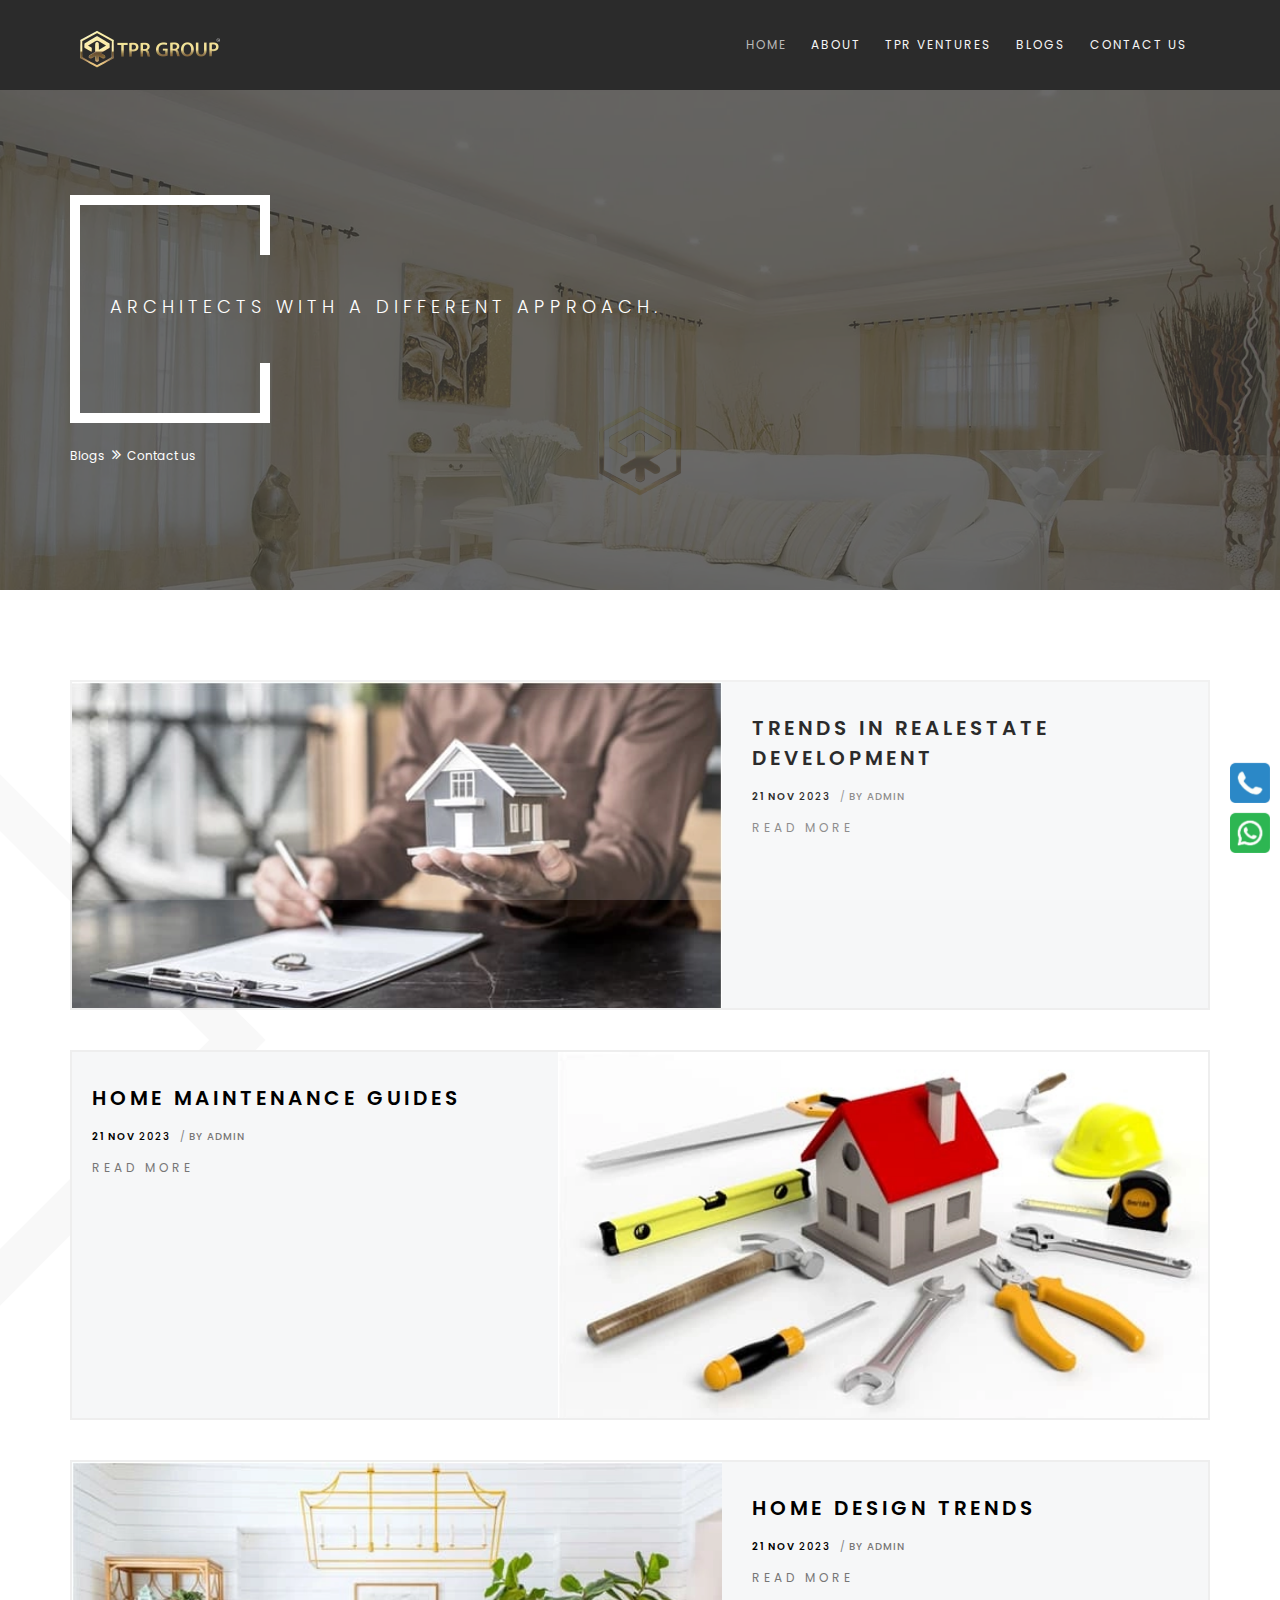
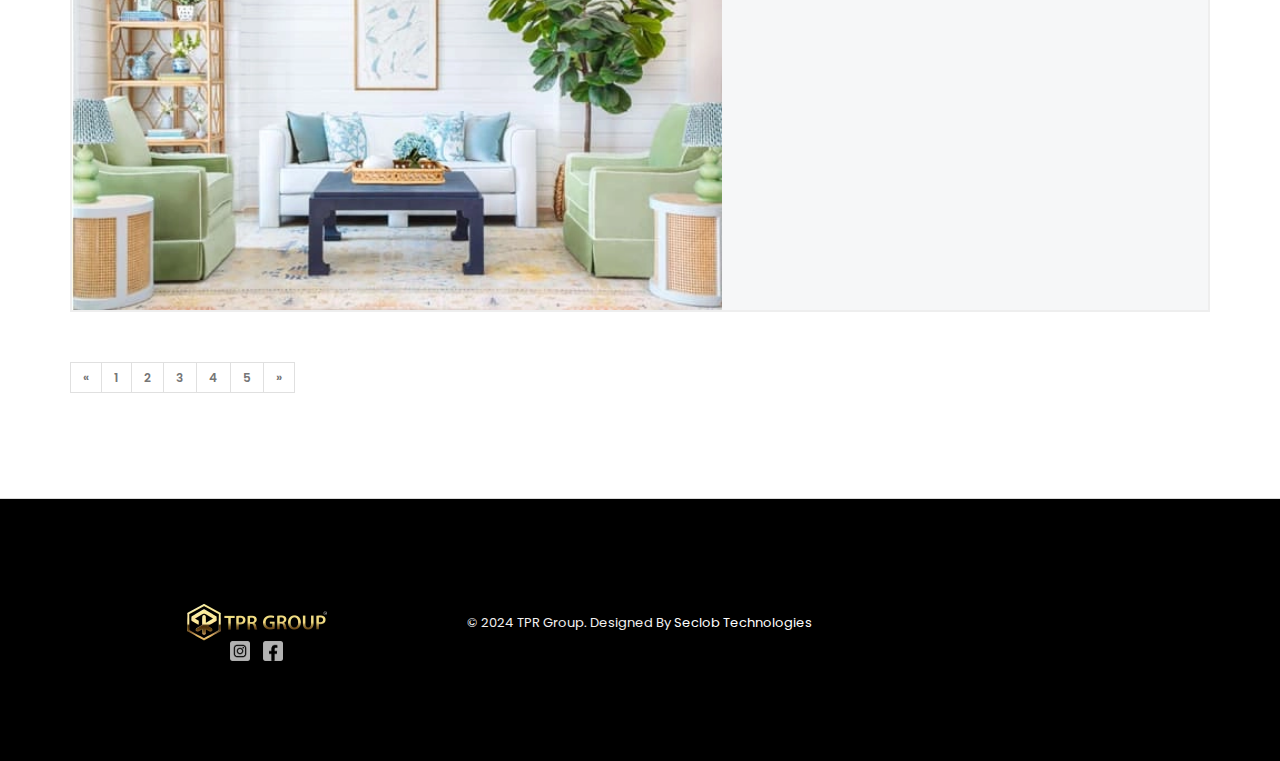
<file: blogs.html>
<!DOCTYPE html>
<html lang="en">
  <!-- Mirrored from thememajestic.com/modern/news-listing.html by HTTrack Website Copier/3.x [XR&CO'2014], Fri, 17 Nov 2023 05:12:10 GMT -->
  <head>
    <!-- META -->
    <meta charset="utf-8" />
    <meta http-equiv="X-UA-Compatible" content="IE=edge" />
    <meta name="keywords" content="Home Building Companies near Me,
    Building Companies near Me" />
    <meta name="author" content="" />
    <meta name="robots" content="" />
    <meta name="description" content="Insightful articles crafted by experts, trends, tips, your gateway to knowledge on real estate
    dynamics, luxurious villa living, and sustainable agriculture." />

    <!-- FAVICONS ICON -->
    <link rel="icon" href="images/favicon.ico" type="image/x-icon" />
    <link rel="shortcut icon" type="image/x-icon" href="images/favicon.png" />

    <!-- PAGE TITLE HERE -->
    <title>Blogs | Insights on Real Estate, Living, and Agriculture</title>

    <!-- MOBILE SPECIFIC -->
    <meta name="viewport" content="width=device-width, initial-scale=1" />

    <!-- [if lt IE 9]>
        <script src="js/html5shiv.min.js"></script>
        <script src="js/respond.min.js"></script>
	<![endif] -->

    <!-- BOOTSTRAP STYLE SHEET -->
    <link rel="stylesheet" type="text/css" href="css/bootstrap.min.css" />
    <!-- FONTAWESOME STYLE SHEET -->
    <link
      rel="stylesheet"
      type="text/css"
      href="css/fontawesome/css/font-awesome.min.css"
    />

    <!-- OWL CAROUSEL STYLE SHEET -->
    <link rel="stylesheet" type="text/css" href="css/owl.carousel.min.css" />

    <!-- MAGNIFIC POPUP STYLE SHEET -->
    <link rel="stylesheet" type="text/css" href="css/magnific-popup.min.css" />
    <!-- LOADER STYLE SHEET -->
    <link rel="stylesheet" type="text/css" href="css/loader.min.css" />
    <!-- MAIN STYLE SHEET -->
    <link rel="stylesheet" type="text/css" href="css/style.css" />

    <!-- GOOGLE FONTS -->
    <link
      href="https://fonts.googleapis.com/css?family=Poppins:300,300i,400,400i,500,500i,600,600i,700,800,800i,900"
      rel="stylesheet"
    />
    <link
      href="https://fonts.googleapis.com/css?family=Roboto+Condensed:300,300i,400,400i,700,700i"
      rel="stylesheet"
    />
    <link
      href="https://fonts.googleapis.com/css?family=Crete+Round:400,400i&amp;subset=latin-ext"
      rel="stylesheet"
    />
    <link
      rel="stylesheet"
      href="https://maxcdn.bootstrapcdn.com/font-awesome/4.5.0/css/font-awesome.min.css"
    />


    <link rel="canonical" href="https://tprgroup.in/blogs.html"/>

    <!-- Google Tag Manager -->
<script>(function(w,d,s,l,i){w[l]=w[l]||[];w[l].push({'gtm.start':
  new Date().getTime(),event:'gtm.js'});var f=d.getElementsByTagName(s)[0],
  j=d.createElement(s),dl=l!='dataLayer'?'&l='+l:'';j.async=true;j.src=
  'https://www.googletagmanager.com/gtm.js?id='+i+dl;f.parentNode.insertBefore(j,f);
  })(window,document,'script','dataLayer','GTM-NT9CT34K');</script>
  <!-- End Google Tag Manager -->
  

  </head>

  <body>

    <!-- Google Tag Manager (noscript) -->
<noscript><iframe src="https://www.googletagmanager.com/ns.html?id=GTM-NT9CT34K"
  height="0" width="0" style="display:none;visibility:hidden"></iframe></noscript>
  <!-- End Google Tag Manager (noscript) -->
  
    <div class="page-wraper">
      <!-- HEADER START -->
      <header class="site-header header-style-1 nav-wide">
        <div class="sticky-header main-bar-wraper">
          <div class="main-bar bg-black p-t10">
            <div class="container">
              <div class="logo-header">
                <div class="logo-header-inner logo-header-one">
                  <a href="index.html">
                    <img
                      src="images/logo-dark-1.webp"
                      width="171"
                      height="49"
                      alt="headerlogo"
                    />
                  </a>
                </div>
              </div>
              <!-- NAV Toggle Button -->
              <button
                data-target=".header-nav"
                data-toggle="collapse"
                type="button"
                class="navbar-toggle collapsed"
              >
                <span class="sr-only">Toggle navigation</span>
                <span class="icon-bar"></span>
                <span class="icon-bar"></span>
                <span class="icon-bar"></span>
              </button>
              <!-- ETRA Nav -->
              <!-- <div class="extra-nav">
                <div class="extra-cell">
                  <a href="#search" class="site-search-btn"
                    ><i class="fa fa-search"></i
                  ></a>
                </div>
              </div> -->
              <!-- SITE Search -->
              <!-- <div id="search">
                <span class="close"></span>
                <form
                  role="search"
                  id="searchform"
                  action="http://thememajestic.com/search"
                  method="get"
                  class="radius-xl"
                >
                  <div class="input-group">
                    <input
                      value=""
                      name="q"
                      type="search"
                      placeholder="Type to search"
                    />
                    <span class="input-group-btn"
                      ><button type="button" class="search-btn">
                        <i class="fa fa-search"></i></button
                    ></span>
                  </div>
                </form>
              </div> -->
              <!-- MAIN Vav -->
              <div class="header-nav navbar-collapse collapse">
                <ul class="nav navbar-nav">
                  <li class="active">
                    <a href="index.html">Home</a>
                  </li>
                  <li>
                    <a href="about.html">About</a>
                  </li>
                  <!-- <li>
                    <a href="about.html#services">Services</a>
                  </li> -->
                  <li>
                    <a href="tpr-ventures.html">TPR Ventures</a>
                  </li>
                  <li>
                    <a href="blogs.html">Blogs</a>
                  </li>
                  <li>
                    <li>
                      <a href="contact.html">Contact us</a>
                    </li>

                  </li>
                </ul>
              </div>
            </div>
          </div>
        </div>
      </header>
      <!-- HEADER END -->

      <!-- CONTENT START -->
      <div class="page-content">
        <!-- INNER PAGE BANNER -->
        <div
          class="wt-bnr-inr overlay-wraper bg-parallax bg-top-center"
          data-stellar-background-ratio="0.5"
          style="background-image: url(images/banner/6.webp)"
        >
          <div class="overlay-main bg-black opacity-07"></div>
          <div class="container">
            <div class="wt-bnr-inr-entry">
              <div class="banner-title-outer">
                <div class="banner-title-name">
                  <h2
                    class="text-white text-uppercase letter-spacing-5 font-18 font-weight-300"
                  >
                    Architects with a different approach.
                  </h2>
                </div>
              </div>
              <!-- BREADCRUMB ROW -->
              <div class="p-tb20">
                <div>
                  <ul class="wt-breadcrumb breadcrumb-style-2">
                    <li><a href="javascript:void(0);">Blogs</a></li>
                    <li>Contact us</li>
                  </ul>
                </div>
              </div>
              <!-- BREADCRUMB ROW END -->
            </div>
          </div>
        </div>
        <!-- INNER PAGE BANNER END -->

        <!-- SECTION CONTENT START -->
        <div class="section-full p-tb90 square_shape1">
          <!-- GALLERY CONTENT START -->
          <div class="container">
            <div class="news-listing">
              <!-- COLUMNS 1 -->
              <div
                class="blog-post blog-md date-style-1 clearfix bdr-2 bdr-gray-light m-b60 bg-gray"
              >
                <div class="wt-post-media wt-img-effect zoom-slow">
                  <a href="javascript:void(0);"
                    ><img src="images/blog/default/thum1.webp" alt="blog1"
                  /></a>
                </div>
                <div class="wt-post-info p-tb30 text-black">
                  <div class="wt-post-title">
                    <h2 class="post-title">
                      <a
                        href="javascript:void(0);"
                        class="text-black font-20 letter-spacing-4 font-weight-600"
                        >Trends In Realestate Development</a
                      >
                    </h2>
                  </div>
                  <div class="wt-post-meta">
                    <ul>
                      <li class="post-date">
                        <strong>21 Nov</strong> <span> 2023</span>
                      </li>
                      <li class="post-author">
                        <a href="javascript:void(0);">By <span>Admin</span></a>
                      </li>
                    </ul>
                  </div>
                  <div class="wt-post-text">
                    <p></p>
                  </div>
                  <a
                    href="blog-trends_in_realestate_development.html"
                    class="v-button letter-spacing-4 font-12 text-uppercase"
                    >Read More</a
                  >
                </div>
              </div>
              <!-- COLUMNS 2 -->
              <div
                class="blog-post blog-md date-style-1 clearfix bdr-2 bdr-gray-light m-b60 bg-gray"
              >
                <div class="wt-post-media wt-img-effect zoom-slow">
                  <a href="javascript:void(0);"
                    ><img src="images/blog/default/thum2.webp" alt="blog2"
                  /></a>
                </div>
                <div class="wt-post-info p-tb30 text-black">
                  <div class="wt-post-title">
                    <h2 class="post-title">
                      <a
                        href="javascript:void(0);"
                        class="text-black font-20 letter-spacing-4 font-weight-600"
                        >Home Maintenance Guides</a
                      >
                    </h2>
                  </div>
                  <div class="wt-post-meta">
                    <ul>
                      <li class="post-date">
                        <strong>21 Nov</strong> <span> 2023</span>
                      </li>
                      <li class="post-author">
                        <a href="javascript:void(0);">By <span>Admin</span></a>
                      </li>
                    </ul>
                  </div>
                  <div class="wt-post-text">
                    <p></p>
                  </div>
                  <a
                    href="blog-home_maintenance_guides.html"
                    class="v-button letter-spacing-4 font-12 text-uppercase"
                    >Read More</a
                  >
                </div>
              </div>
              <!-- COLUMNS 3 -->
              <div
                class="blog-post blog-md date-style-1 clearfix bdr-2 bdr-gray-light m-b60 bg-gray"
              >
                <div class="wt-post-media wt-img-effect zoom-slow">
                  <a href="javascript:void(0);"
                    ><img src="images/blog/default/thum3.webp" alt="blog3"
                  /></a>
                </div>
                <div class="wt-post-info p-tb30 text-black">
                  <div class="wt-post-title">
                    <h2 class="post-title">
                      <a
                        href="javascript:void(0);"
                        class="text-black font-20 letter-spacing-4 font-weight-600"
                        >Home Design Trends</a
                      >
                    </h2>
                  </div>
                  <div class="wt-post-meta">
                    <ul>
                      <li class="post-date">
                        <strong>21 Nov</strong> <span> 2023</span>
                      </li>
                      <li class="post-author">
                        <a href="javascript:void(0);">By <span>Admin</span></a>
                      </li>
                    </ul>
                  </div>
                  <div class="wt-post-text">
                    <p></p>
                  </div>
                  <a
                    href="blog-home_design_trends.html"
                    class="v-button letter-spacing-4 font-12 text-uppercase"
                    >Read More</a
                  >
                </div>
              </div>
              <!-- COLUMNS 4 -->
            </div>
            <ul class="pagination m-tb0">
              <li><a href="#">«</a></li>
              <li><a href="#">1</a></li>
              <li><a href="#">2</a></li>
              <li><a href="#">3</a></li>
              <li><a href="#">4</a></li>
              <li><a href="#">5</a></li>
              <li><a href="#">»</a></li>
            </ul>
          </div>
          <!-- GALLERY CONTENT END -->
        </div>
        <!-- SECTION CONTENT END  -->
      </div>
      <!-- CONTENT END -->

      <!-- FOOTER START -->
      <footer class="site-footer bg-gray footer-light footer-wide">
        <a
        href="https://api.whatsapp.com/send?phone=+919072871212"
        class="float"
        target="_blank"
      >
      <img src="images/banner/whtspp.webp" alt="whatsapp">
      </a>
   <div>

      <a href="tel:+919072871212" class="float2" target="_blank" >
       <img  src="images/banner/phon and whtpp icons.webp" alt="phone">
      </a>
 

        <div class="footer-bottom overlay-wraper">
          <div class="overlay-main bg-black" style="opacity: 0"></div>
          <div class="container p-t30">
            <div class="row">
              <div class="col-md-4 wt-footer-bot-left">
                <div style="display: flex;flex-direction: column;align-items: center;">
                  <a href="#"
                    ><img
                      src="images/logo-dark-1.webp"
                      width="140"
                      height="58"
                      alt=""
                  /></a>
                  <div class="d-flex justify-content-center align-items-center flex-row gap-4">
                    <a href="https://instagram.com/tprgroup_?igshid=NzZlODBkYWE4Ng==">
                      <img class="insta mr-3" src="images/banner/insta2.webp" alt="insta">
                    </a>
                    <a href="https://www.facebook.com/tprgroups?mibextid=2JQ9oc">
                      <img class="fb mr-4"  src="images/banner/fb.webp" alt="fb">
                    </a>
                  </div>

                </div>
                
               
              </div>
              <div class="col-md-4 text-center copyright-block p-t15">
                <span class="copyrights-text"
                >© 2024 TPR Group. Designed By <a href="https://seclobtehnologies.in" target="_blank" class="secloblink text-white">Seclob Technologies</a></span>
              </div>

              <div class="col-md-4 wt-footer-bot-right p-t15">
                <ul class="copyrights-nav pull-right">
                  <!-- <li><a href="javascript:void(0);">Terms & Condition</a></li>
                  <li><a href="javascript:void(0);">Privacy Policy</a></li> -->
                  <!-- <li><a href="contact.html">Contact us</a></li> -->
                </ul>
              </div>
            </div>
          </div>
        </div>
      </footer>
      <!-- FOOTER END -->

      <!-- BUTTON TOP START -->
      <button class="scroltop">
        <span class="fa fa-angle-up relative" id="btn-vibrate"></span>
      </button>
    </div>

    <!-- LOADING AREA START ===== -->
    <div class="loading-area">
      <div class="loading-box"></div>
      <div class="loading-pic">
        <img src="images/favicon.webp" alt="logo2">
      </div>
    </div>
    <!-- LOADING AREA  END ====== -->

    <!-- JAVASCRIPT  FILES ========================================= -->
    <script src="js/jquery-1.12.4.min.js"></script>
    <!-- JQUERY.MIN JS -->
    <script src="js/bootstrap.min.js"></script>
    <!-- BOOTSTRAP.MIN JS -->

    <script src="js/magnific-popup.min.js"></script>
    <!-- MAGNIFIC-POPUP JS -->

    <script src="js/waypoints.min.js"></script>
    <!-- WAYPOINTS JS -->
    <script src="js/counterup.min.js"></script>
    <!-- COUNTERUP JS -->
    <script src="js/waypoints-sticky.min.js"></script>
    <!-- COUNTERUP JS -->

    <script src="js/isotope.pkgd.min.js"></script>
    <!-- MASONRY  -->

    <script src="js/owl.carousel.min.js"></script>
    <!-- OWL  SLIDER  -->

    <script src="js/stellar.min.js"></script>
    <!-- PARALLAX BG IMAGE   -->
    <script src="js/scrolla.min.js"></script>
    <!-- ON SCROLL CONTENT ANIMTE   -->

    <script src="js/custom.js"></script>
    <!-- CUSTOM FUCTIONS  -->
    <script src="js/shortcode.js"></script>
    <!-- SHORTCODE FUCTIONS  -->
  </body>

  <!-- Mirrored from thememajestic.com/modern/news-listing.html by HTTrack Website Copier/3.x [XR&CO'2014], Fri, 17 Nov 2023 05:12:19 GMT -->
</html>
</file>
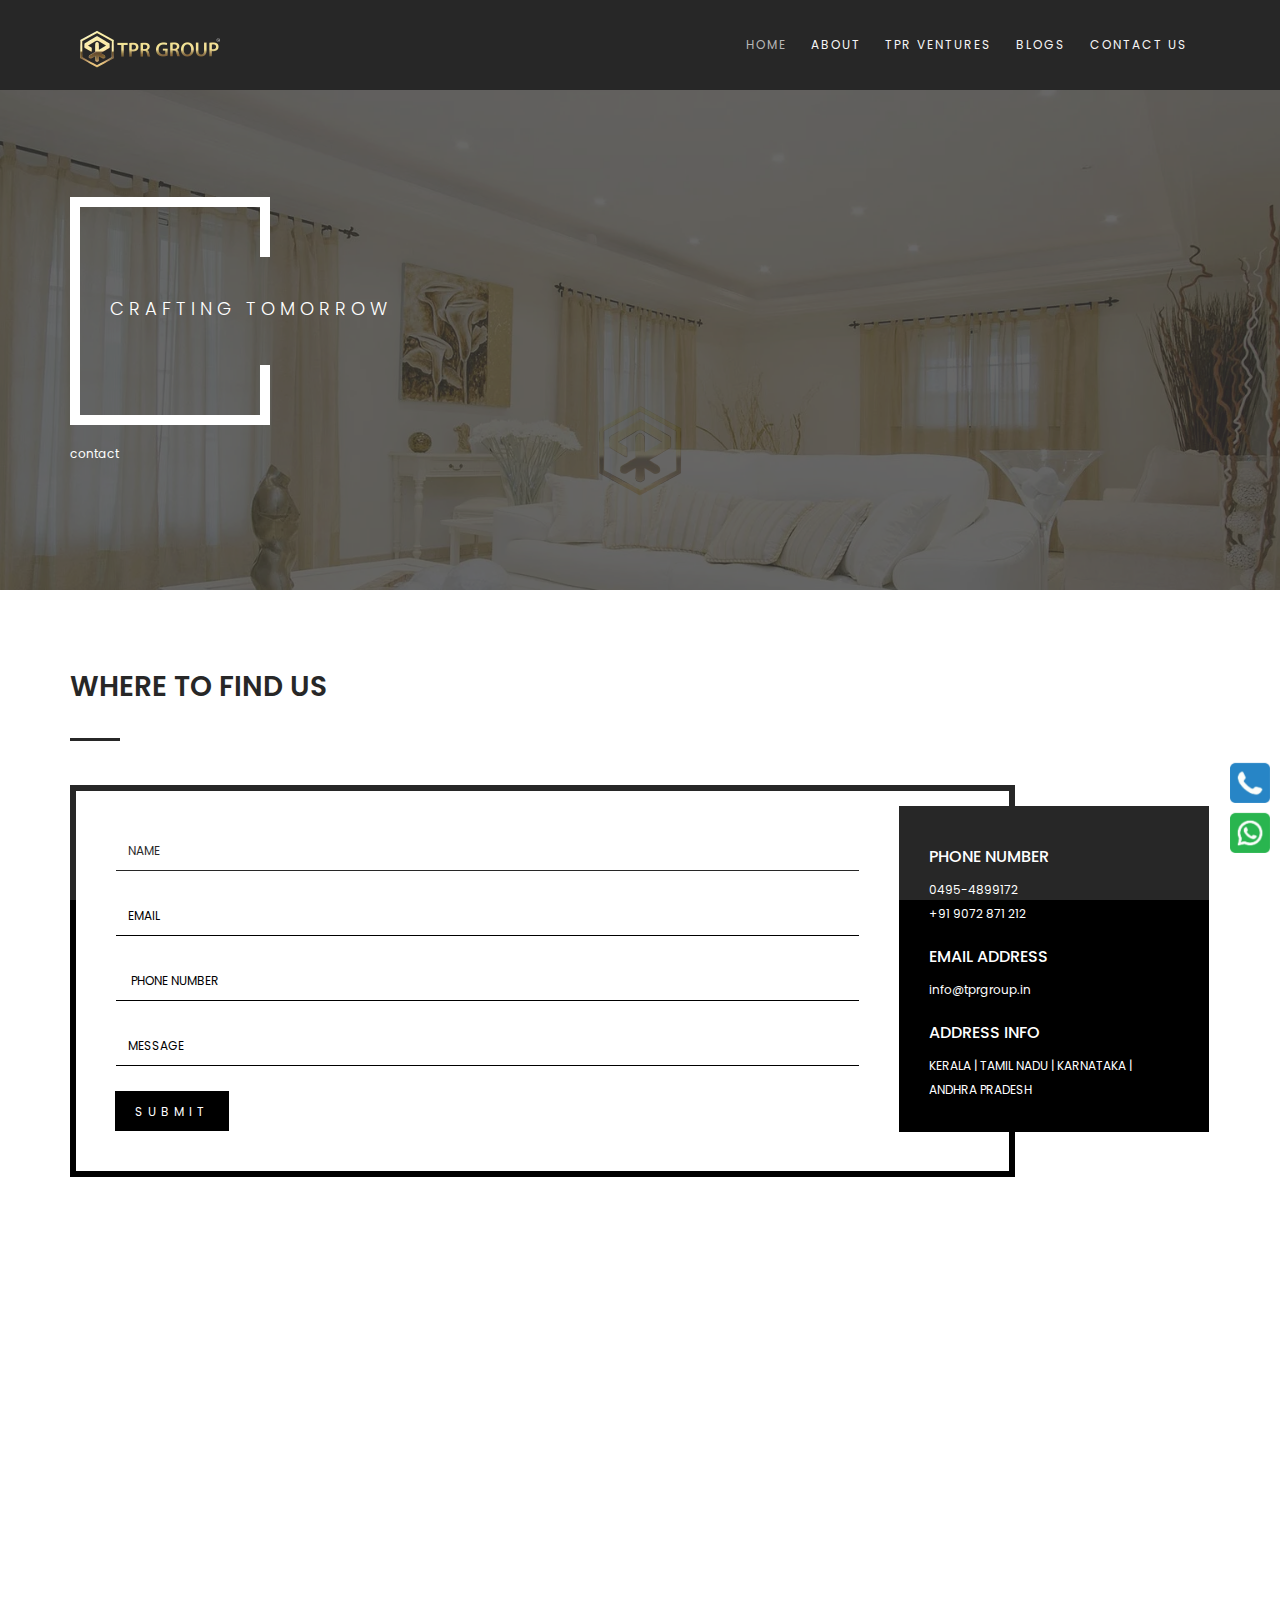
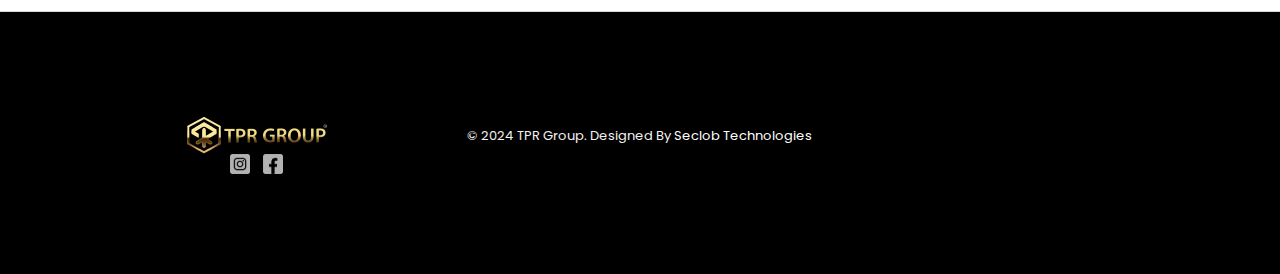
<file: contact.html>
<!DOCTYPE html>

<html lang="en">
  <!-- Mirrored from thememajestic.com/modern/contact-1.html by HTTrack Website Copier/3.x [XR&CO'2014], Fri, 17 Nov 2023 05:11:42 GMT -->
  <head>
    <!-- META -->
    <meta charset="utf-8" />
    <meta http-equiv="X-UA-Compatible" content="IE=edge" />
    <meta name="keywords" content="" />
    <meta name="author" content="" />
    <meta name="robots" content="" />
    <meta name="description" content="Connect with TPR Ventures for real estate, villa, and agriculture inquiries, Reach out for expert
    guidance, collaboration, or any enquiries you may have." />

    <!-- FAVICONS ICON -->
    <link rel="icon" href="images/favicon.ico" type="image/x-icon" />
    <link rel="shortcut icon" type="image/x-icon" href="images/favicon.png" />

    <!-- PAGE TITLE HERE -->
    <title>Contact Us | TPR Ventures</title>

    <!-- MOBILE SPECIFIC -->
    <meta name="viewport" content="width=device-width, initial-scale=1" />

    <!-- [if lt IE 9]>
        <script src="js/html5shiv.min.js"></script>
        <script src="js/respond.min.js"></script>
    <![endif] -->

    <!-- BOOTSTRAP STYLE SHEET -->
    <link rel="stylesheet" type="text/css" href="css/bootstrap.min.css" />
    <!-- FONTAWESOME STYLE SHEET -->
    <link
      rel="stylesheet"
      type="text/css"
      href="css/fontawesome/css/font-awesome.min.css"
    />

    <!-- OWL CAROUSEL STYLE SHEET -->
    <link rel="stylesheet" type="text/css" href="css/owl.carousel.min.css" />

    <!-- MAGNIFIC POPUP STYLE SHEET -->
    <link rel="stylesheet" type="text/css" href="css/magnific-popup.min.css" />
    <!-- LOADER STYLE SHEET -->
    <link rel="stylesheet" type="text/css" href="css/loader.min.css" />
    <!-- MAIN STYLE SHEET -->
    <link rel="stylesheet" type="text/css" href="css/style.css" />

    <!-- GOOGLE FONTS -->
    <link
      href="https://fonts.googleapis.com/css?family=Poppins:300,300i,400,400i,500,500i,600,600i,700,800,800i,900"
      rel="stylesheet"
    />
    <link
      href="https://fonts.googleapis.com/css?family=Roboto+Condensed:300,300i,400,400i,700,700i"
      rel="stylesheet"
    />
    <link
      href="https://fonts.googleapis.com/css?family=Crete+Round:400,400i&amp;subset=latin-ext"
      rel="stylesheet"
    />

    <link rel="canonical" href="https://tprgroup.in/contact.html"/>

    <!-- Google Tag Manager -->
<script>(function(w,d,s,l,i){w[l]=w[l]||[];w[l].push({'gtm.start':
  new Date().getTime(),event:'gtm.js'});var f=d.getElementsByTagName(s)[0],
  j=d.createElement(s),dl=l!='dataLayer'?'&l='+l:'';j.async=true;j.src=
  'https://www.googletagmanager.com/gtm.js?id='+i+dl;f.parentNode.insertBefore(j,f);
  })(window,document,'script','dataLayer','GTM-NT9CT34K');</script>
  <!-- End Google Tag Manager -->
  

  </head>

  <body id="bg">
    <!-- Google Tag Manager (noscript) -->
<noscript><iframe src="https://www.googletagmanager.com/ns.html?id=GTM-NT9CT34K"
  height="0" width="0" style="display:none;visibility:hidden"></iframe></noscript>
  <!-- End Google Tag Manager (noscript) -->
  
    <div class="page-wraper">
      <!-- HEADER START -->
      <header class="site-header header-style-1 nav-wide">
        <div class="sticky-header main-bar-wraper">
          <div class="main-bar bg-black p-t10">
            <div class="container">
              <div class="logo-header">
                <div class="logo-header-inner logo-header-one">
                  <a href="index.html">
                    <img
                      src="images/logo-dark-1.webp"
                      width="171"
                      height="49"
                      alt="headlogo"
                    />
                  </a>
                  
                </div>
              </div>
              <!-- NAV Toggle Button -->
              <button
                data-target=".header-nav"
                data-toggle="collapse"
                type="button"
                class="navbar-toggle collapsed"
              >
                <span class="sr-only">Toggle navigation</span>
                <span class="icon-bar"></span>
                <span class="icon-bar"></span>
                <span class="icon-bar"></span>
              </button>
              <!-- ETRA Nav -->
              <!-- <div class="extra-nav">
                <div class="extra-cell">
                  <a href="#search" class="site-search-btn"
                    ><i class="fa fa-search"></i
                  ></a>
                </div>
              </div> -->
              <!-- SITE Search -->
              <!-- <div id="search">
                <span class="close"></span>
                <form
                  role="search"
                  id="searchform"
                  action="http://tprgroup.in/search"
                  method="get"
                  class="radius-xl"
                >
                  <div class="input-group">
                    <input
                      value=""
                      name="q"
                      type="search"
                      placeholder="Type to search"
                    />
                    <span class="input-group-btn"
                      ><button type="button" class="search-btn">
                        <i class="fa fa-search"></i></button
                    ></span>
                  </div>
                </form>
              </div> -->
              <!-- MAIN Vav -->
              <div class="header-nav navbar-collapse collapse">
                <ul class="nav navbar-nav">
                  <li class="active">
                    <a href="index.html">Home</a>
                  </li>
                  <li>
                    <a href="about.html">About</a>
                  </li>
                  <!-- <li>
                    <a href="about.html#services">Services</a>
                  </li> -->
                  <li>
                    <a href="tpr-ventures.html">TPR Ventures</a>
                  </li>
                  <li>
                    <a href="blogs.html">Blogs</a>
                  </li>
                  <li>
                    <a href="contact.html">Contact us</a>
                  </li>
                </ul>
              </div>
            </div>
          </div>
        </div>
      </header>
      <!-- HEADER END -->

      <!-- CONTENT START -->
      <div class="page-content">
        <!-- INNER PAGE BANNER -->
        <div
          class="wt-bnr-inr overlay-wraper bg-parallax bg-top-center"
          data-stellar-background-ratio="0.5"
          style="background-image: url(images/banner/6.webp)"
        >
          <div class="overlay-main bg-black opacity-07"></div>
          <div class="container">
            <div class="wt-bnr-inr-entry">
              <div class="banner-title-outer">
                <div class="banner-title-name">
                  <h2
                    class="text-white text-uppercase letter-spacing-5 font-18 font-weight-300"
                  >
                  CRAFTING TOMORROW
                  </h2>
                </div>
              </div>
              <!-- BREADCRUMB ROW -->
              <div class="p-tb20">
                <div>
                  <ul class="wt-breadcrumb breadcrumb-style-2">
                    <li><a href="javascript:void(0);">contact</a></li>
                    <!-- <li>Contact us</li> -->
                  </ul>
                </div>
              </div>
              <!-- BREADCRUMB ROW END -->
            </div>
          </div>
        </div>
        <!-- INNER PAGE BANNER END -->

        <!-- SECTION CONTENTG START -->
        <div class="section-full p-tb80">
          <!-- LOCATION BLOCK-->
          <div class="container">
            <!-- TITLE START -->
            <div class="section-head text-left text-black">
              <h2 class="text-uppercase font-28">Where to Find us</h2>
              <div class="wt-separator-outer">
                <div class="wt-separator bg-black"></div>
              </div>
            </div>
            <!-- TITLE END -->
            <!-- GOOGLE MAP & CONTACT FORM -->
            <div class="section-content">
              <!-- CONTACT FORM-->
              <div class="wt-box">
                <form class="contact-form cons-contact-form" method="post" action="https://formsubmit.co/info@tprgroup.in">



                  
                  <div class="contact-one p-a40 p-r150">
                    <div class="form-group">
                      <input name="username" type="text" required class="form-control" placeholder="Name" />
                    </div>
                
                    <div class="form-group">
                      <input name="email" type="email" class="form-control" required placeholder="Email" />
                    </div>
                    <div class="form-group">
                      <input name="number" type="number" class="form-control" required placeholder=" phone number" />
                    </div>

                
                    <div class="form-group">
                      <input type="text" name="message" rows="3" class="form-control" required placeholder="Message"/>
                    </div>
                
                    <button name="submit" type="submit" value="Submit" class="site-button black radius-no text-uppercase">
                      <span class="font-12 letter-spacing-5">Submit</span>
                    </button>
                
                    <div class="contact-info bg-black text-white p-a30">
                      <div class="wt-icon-box-wraper left p-b10">
                        <div class="icon-sm">
                          <i class="iconmoon-smartphone-1"></i>
                        </div>
                        <div class="icon-content text-white">
                          <h5 class="text-uppercase">Phone number</h5>
                          <p>
                            0495-4899172<br />
                            +91 9072 871 212
                          </p>
                        </div>
                      </div>
                
                      <div class="wt-icon-box-wraper left p-b10">
                        <div class="icon-sm">
                          <i class="iconmoon-email"></i>
                        </div>
                        <div class="icon-content text-white">
                          <h5 class="text-uppercase">Email address</h5>
                          <p>info@tprgroup.in</p>
                        </div>
                      </div>
                
                      <div class="wt-icon-box-wraper left">
                        <div class="icon-sm">
                          <i class="iconmoon-travel"></i>
                        </div>
                        <div class="icon-content text-white">
                          <h5 class="text-uppercase">Address info</h5>
                          <p>
                            KERALA | TAMIL NADU | KARNATAKA | ANDHRA PRADESH
                          </p>
                        </div>
                      </div>
                    </div>
                  </div>
                </form>
                
              </div>
            </div>
          </div>
        </div>

        <div class="section-full">
          <div class="gmap-outline">
            <iframe
              src="https://www.google.com/maps/embed?pb=!1m14!1m8!1m3!1d15652.346936522663!2d75.7762821!3d11.2550298!3m2!1i1024!2i768!4f13.1!3m3!1m2!1s0x3ba659adf1b53ee5%3A0xf7d2d9b91987e728!2sTPR%20VENTURES%20LLP!5e0!3m2!1sen!2sin!4v1700737570052!5m2!1sen!2sin"
              style="border: 0"
              width="100%"
              height="350px"
              allowfullscreen=""
              loading="lazy"
            ></iframe>
          </div>
        </div>
        <!-- SECTION CONTENT END -->
      </div>
      <!-- CONTENT END -->

      <!-- FOOTER START -->
      <footer class="site-footer bg-gray footer-light footer-wide">

        <a
        href="https://api.whatsapp.com/send?phone=+919072871212"
        class="float"
        target="_blank"
      >
      <img src="images/banner/whtspp.webp" alt="whatsapp">
      </a>
   <div>

      <a href="tel:+919072871212" class="float2" target="_blank" >
       <img  src="images/banner/phon and whtpp icons.webp" alt="phone">
      </a>
 

        <div class="footer-bottom overlay-wraper">
          <div class="overlay-main bg-black" style="opacity: 0"></div>
          <div class="container p-t30">
            <div class="row">
              <div class="col-md-4 wt-footer-bot-left">
                <div style="display: flex;flex-direction: column;align-items: center;">
                  <a href="#"
                    ><img
                      src="images/logo-dark-1.webp"
                      width="140"
                      height="58"
                      alt="logo3"
                  /></a>
                  <div class="d-flex justify-content-center align-items-center flex-row gap-4">
                    <a href="https://instagram.com/tprgroup_?igshid=NzZlODBkYWE4Ng==">
                      <img class="insta mr-3" src="images/banner/insta2.webp" alt="insta">
                    </a>
                    <a href="https://www.facebook.com/tprgroups?mibextid=2JQ9oc">
                      <img class="fb mr-4"  src="images/banner/fb.webp" alt="fb">
                    </a>
                  </div>

                </div>
                
               
              </div>

              <div class="col-md-4 text-center copyright-block p-t15">
                <span class="copyrights-text"
                >© 2024 TPR Group. Designed By <a href="https://seclobtehnologies.in" target="_blank" class="secloblink text-white">Seclob Technologies</a></span>
              </div>

              <div class="col-md-4 wt-footer-bot-right p-t15">
                <ul class="copyrights-nav pull-right">
                  <!-- <li><a href="javascript:void(0);">Terms & Condition</a></li>
                  <li><a href="javascript:void(0);">Privacy Policy</a></li> -->
                  <!-- <p class="text-white">Contact Us</p> -->

                </ul>
              </div>
            </div>
          </div>
        </div>
      </footer>
      <!-- FOOTER END -->

      <!-- BUTTON TOP START -->
      <button class="scroltop">
        <span class="fa fa-angle-up relative" id="btn-vibrate"></span>
      </button>
    </div>

    <!-- LOADING AREA START ===== -->
    <div class="loading-area">
      <div class="loading-box"></div>
      <div class="loading-pic">
        <img src="images/favicon.webp" alt="logo2">
      </div>
    </div>
    <!-- LOADING AREA  END ====== -->

    <!-- JAVASCRIPT  FILES ========================================= -->
    <script src="js/jquery-1.12.4.min.js"></script>
    <!-- JQUERY.MIN JS -->
    <script src="js/bootstrap.min.js"></script>
    <!-- BOOTSTRAP.MIN JS -->

    <script src="js/magnific-popup.min.js"></script>
    <!-- MAGNIFIC-POPUP JS -->

    <script src="js/waypoints.min.js"></script>
    <!-- WAYPOINTS JS -->
    <script src="js/counterup.min.js"></script>
    <!-- COUNTERUP JS -->
    <script src="js/waypoints-sticky.min.js"></script>
    <!-- COUNTERUP JS -->

    <script src="js/isotope.pkgd.min.js"></script>
    <!-- MASONRY  -->

    <script src="js/owl.carousel.min.js"></script>
    <!-- OWL  SLIDER  -->

    <script src="js/stellar.min.js"></script>
    <!-- PARALLAX BG IMAGE   -->
    <script src="js/scrolla.min.js"></script>
    <!-- ON SCROLL CONTENT ANIMTE   -->
    <script src="https://maps.google.com/maps/api/js?sensor=fales"></script>
    <!-- GOOGLE MAP -->
    <script src="js/map.script.js"></script>
    <!-- MAP FUCTIONS [ this file use with google map]  -->

    <script src="js/custom.js"></script>
    <!-- CUSTOM FUCTIONS  -->
    <script src="js/shortcode.js"></script>
    <!-- SHORTCODE FUCTIONS  -->
  </body>

  <!-- Mirrored from thememajestic.com/modern/contact-1.html by HTTrack Website Copier/3.x [XR&CO'2014], Fri, 17 Nov 2023 05:11:43 GMT -->
</html>
</file>
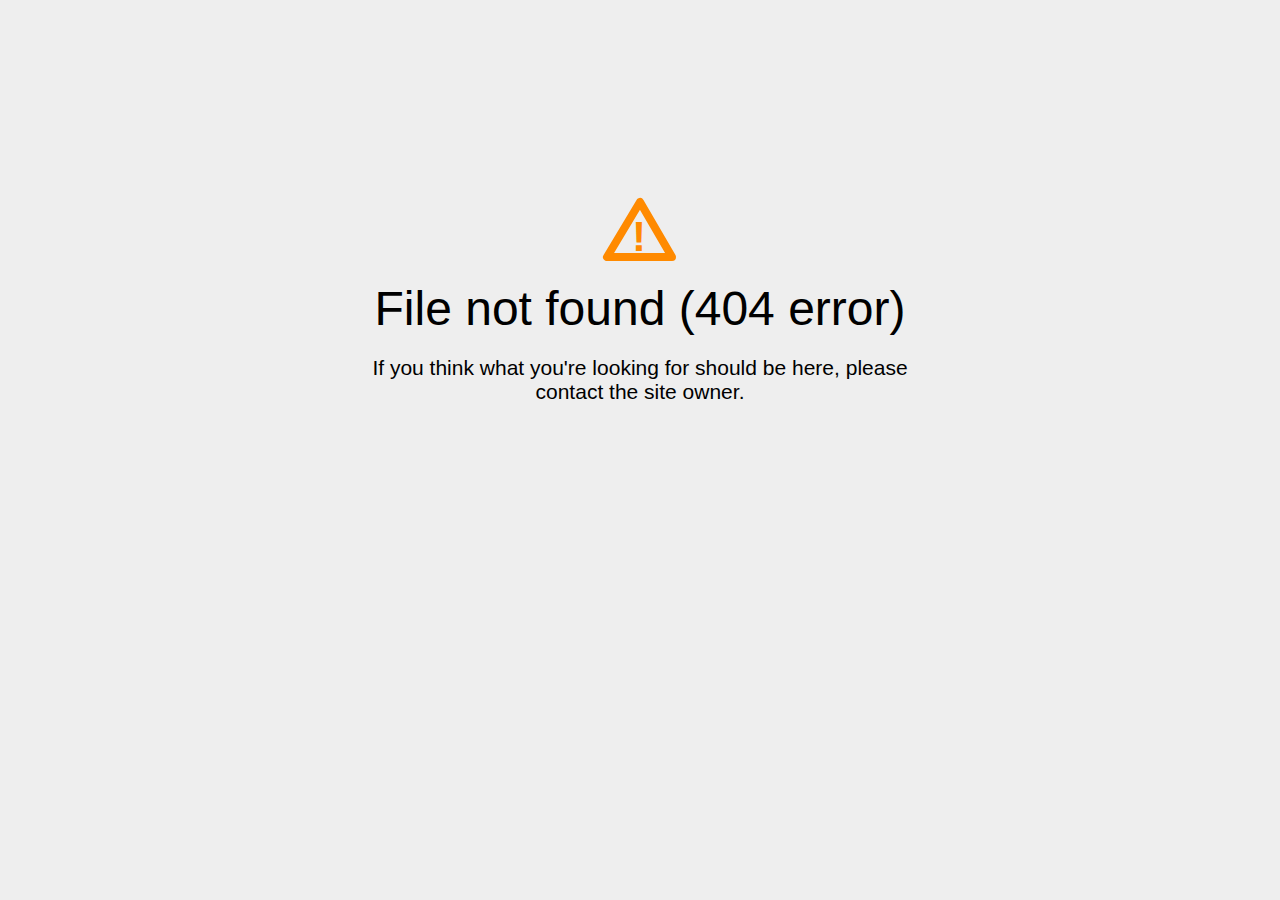
<file: css/owl.video.play.html>
<!DOCTYPE html>
<html>
<head>
<title>File Not Found</title>
<meta http-equiv="content-type" content="text/html; charset=utf-8" >
<meta name="viewport" content="width=device-width, initial-scale=1.0">
<style type="text/css">
body {
  background-color: #eee;
}

body, h1, p {
  font-family: "Helvetica Neue", "Segoe UI", Segoe, Helvetica, Arial, "Lucida Grande", sans-serif;
  font-weight: normal;
  margin: 0;
  padding: 0;
  text-align: center;
}

.container {
  margin-left:  auto;
  margin-right:  auto;
  margin-top: 177px;
  max-width: 1170px;
  padding-right: 15px;
  padding-left: 15px;
}

.row:before, .row:after {
  display: table;
  content: " ";
}

.col-md-6 {
  width: 50%;
}

.col-md-push-3 {
  margin-left: 25%;
}

h1 {
  font-size: 48px;
  font-weight: 300;
  margin: 0 0 20px 0;
}

.lead {
  font-size: 21px;
  font-weight: 200;
  margin-bottom: 20px;
}

p {
  margin: 0 0 10px;
}

a {
  color: #3282e6;
  text-decoration: none;
}
</style>
</head>

<body>
<div class="container text-center" id="error">
  <svg height="100" width="100">
    <polygon points="50,25 17,80 82,80" stroke-linejoin="round" style="fill:none;stroke:#ff8a00;stroke-width:8" />
    <text x="42" y="74" fill="#ff8a00" font-family="sans-serif" font-weight="900" font-size="42px">!</text>
  </svg>
 <div class="row">
    <div class="col-md-12">
      <div class="main-icon text-warning"><span class="uxicon uxicon-alert"></span></div>
        <h1>File not found (404 error)</h1>
    </div>
  </div>
  <div class="row">
    <div class="col-md-6 col-md-push-3">
      <p class="lead">If you think what you're looking for should be here, please contact the site owner.</p>
    </div>
  </div>
</div>

</body>
</html>
</file>
<file: css/style.css>
/*
==========================
Template: Modern - Architecture & Interior design Template
Author: thememejestic team
Version: 3.0  
==========================
*/



/*=======================================
  || CSS TABLE CONTENT ||  
=======================================

=======================================
1. GENERAL 
=======================================

=======================================
2. HEADING & TITLE 
=======================================

=======================================
3. TEXT & PARAGRAPH 
=======================================

	-------------------------------------
	1. text align
	-------------------------------------
	2. text vertical align
	-------------------------------------
	3. text no line brack
	-------------------------------------
	4. text transform
	-------------------------------------
	5. text size
	-------------------------------------
	6. text bold

======================================
4. LISTING STYLES 
======================================

	-------------------------------------
	1. listing before icon color css
	-------------------------------------
	2. listing before numbers
	-------------------------------------

======================================
5. BOX SPACING (Padding & Margin)
======================================

	-------------------------------------
	1.1 padding (around)
	-------------------------------------
	1.2 Padding (top)
	-------------------------------------
	1.3 Padding (bottom)
	-------------------------------------
	1.4 Padding (left)
	-------------------------------------
	1.5 Padding (right)
	-------------------------------------
	1.6 Padding (left right)
	-------------------------------------
	1.7 Padding (top bottom)
	-------------------------------------
	2.1 margin (around)
	-------------------------------------
	2.2 marging (top)
	-------------------------------------
	2.3 marging (bottom)
	-------------------------------------
	2.4 marging (left)
	-------------------------------------
	2.5 marging (right)
	-------------------------------------
	2.6 marging (left right)
	-------------------------------------
	2.7 marging (top bottom)
	-------------------------------------
	2.8 colum gap less
	-------------------------------------

======================================
6. POSITIONS ( absolute , relative , statice & z-index)
======================================

	-------------------------------------
	1. position
	-------------------------------------
		1.1 relative		
		1.2 absolute		
		1.3 static	
	-------------------------------------
	2. z-index
	-------------------------------------

======================================
7. COLOR
======================================

	-------------------------------------
	1. text
	-------------------------------------
	2. background color
	-------------------------------------
	3. background image
	-------------------------------------

======================================
8. OVERLAY ( transparient box style  )
======================================

	use for box
	left right part css

======================================
9. BOXES CSS 
======================================

	-------------------------------------
	1. box content
	-------------------------------------
	2. For icons with box
	-------------------------------------
	3. Border
	-------------------------------------
	4. For only icons
	-------------------------------------
	5. place icon with box
	-------------------------------------
	6. icon box left align
	-------------------------------------
	7. icon box right align
	-------------------------------------
	8. icon box center align
	-------------------------------------
	9. media with content box css
	-------------------------------------
	10. for images
	-------------------------------------

======================================
10. IMAGES OVERLAY EFFECTS (overly animation on images)  
======================================

	-------------------------------------
	1. effect 1
	-------------------------------------
	2. Gradient-black
	-------------------------------------
	3. Gradient-white
	-------------------------------------

======================================
11. shortcodeS 
======================================

	-------------------------------------
	1. Buttons 
	------------------------------------- 
		1.1 theme default button 		
		1.2 button text uppercase		
		1.3 button size 		
		1.4 button rounded		
		1.6 white 		
		1.7 black 		
		1.8 Gray 		
		1.9 pink 		
		1.10 Blue		
		1.11 Green		
		1.12 Orange		
		1.13 Red 		
		1.14 Brown 
		1.15 Yellow 
		1.16 purple 
		1.17 Graphical 
		1.19 Outline 
		1.20 Outline white  
		1.21 Outline black 
		1.22 Outline gray 
		1.23 Outline pink 
		1.24 Outline blue 
		1.25 Outline green 
		1.26 Outline orange 
		1.27 Outline red 
		1.28 Outline brown 
		1.29 Outline yellow 
		1.30 Outline purple 
		1.31 Outline hover 
		1.32 button text link 
		1.33 text link white 
		1.34 text link black 
		1.35 text link Gray 
		1.36 text link pink 
		1.37 text link Blue 
		1.38 text link Green 
		1.39 text link Orange 
		1.40 text link Red 
		1.41 text link Brown 
		1.42 text link Yellow 
		1.43 text link purple 
		1.44 app strore 
		1.45 filter buttons css 
		1.45(1) Masonry filter alignment [Left-Right-Center] 
		1.45(2) Masonry filter link style 
		1.45(3) Masonry filter button style 
		1.45(4) Masonry filter button outline style 
	-------------------------------------
	2. Title separators 
	-------------------------------------
		Separator defualt		
		Separator liner		
		Separator square		
		Separator icon
	-------------------------------------
	3. Deviders 
	-------------------------------------
	4. TABS 
	-------------------------------------
		4.1 tabs style 1 [ default ] 		
		tabs nav center 		
		4.2 tabs bg  [ tabs background ] 		
		4.3 tabs bg  [ tabs background ]		
		4.4 tabs bg & top border  [ tabs background & top border in active ]		
		4.4 tabs style 2 [ content with border outer ]		
		4.5 tabs style 3  [ left-nav ] 		
		4.6 tabs style 4  [ left-nav & content with border ] 		
		4.7 tabs style 5  [ right-nav ] 		
		4.8 tabs style 6  [ right-nav & content with border ]
	-------------------------------------
	5. Accordians 
	-------------------------------------
	Accodian open close indicator css
		1. Accordion defult		
		2. Accordion outline		
		3. Accordion bg gray		
		4. Accordion bg primary		
		5. Accordion bg dark
	-------------------------------------
	6. Carousels 
	-------------------------------------
		6.1 Client carousel 1
	-------------------------------------
	7. Testimonials 
	-------------------------------------
		7.1 testimonial with background image
		7.2 testimonial 6
	-------------------------------------
	8. Pricing table
	-------------------------------------
		8.1 Pricing table
		8.2 pricing table style 2
	-------------------------------------
	9. Alert box 
	-------------------------------------
	10. Image effects 
	-------------------------------------
		10.1 image-opacity 
		10.2 image-zoom 
		10.3 image-zoom-slow 
		10.4 image-shrink 
		10.5 image-side-pan 
		10.6 image-vertical-pan 
		10.7 image-fade-in 
		10.8 image-fade-out 
		10.9 image-rotate 
		10.10 image-sepia 
		10.11 image-blurr 
		10.12 image-blurr-invert 
		10.13 image off color 
		10.14 image on color 
	-------------------------------------
	11. Modal pop 
	-------------------------------------
	12. Social icons 
	-------------------------------------
		12.1 social icon default 
		12.2 social icon with border 
		12.3 social icon dark 
		12.4 social share icon style 1 
	-------------------------------------
	13. Breadcrumb 
	-------------------------------------
		13.1 breadcrumb-row-1
		13.2 Breadcrumb-1 
	-------------------------------------
	14. Google map 
	-------------------------------------
	16. Countdown clock 
	-------------------------------------
	17. Form elements 
	-------------------------------------  
		17.1 input group 
		17.3 radio & checkbox 
		17.4 Browse Button css   
		17.8 validation symbol 
		17.9 error for select box 
		17.10 succes for select box 
		17.11 textarea 
			17.11(1) resize-vertical
			17.11(2) resize-horizontal
			17.11(3) resize-none
	-------------------------------------
	18. Loading 
	-------------------------------------  
		18.1 loading - 1
		18.2 loading - 2
	-------------------------------------
	19. Widgets 
	------------------------------------- 
		19.1 widget listing		
		19.2 widget search custom		
		19.3 widget search wp-default		
		19.4 widget recent-posts		
		19.8 widget tags-list		
		19.14 widget gallery		
		19.18 widget client slider 
	-------------------------------------
	20. Table 
	-------------------------------------
	21. Video 
	-------------------------------------
======================================
12. WP DEFAULT  
======================================

======================================
13. BLOG  
====================================== 

	-------------------------------------
	3. if no image with blog post
	-------------------------------------
	10. side bar
	-------------------------------------
	11. Blog single
	-------------------------------------
	12. comment list
	-------------------------------------
	13. comment form
	-------------------------------------

======================================
14. HEADER (top part of page)
======================================

	1. header full screen
	-------------------------------------
	2. without top bar
	------------------------------------- 
	3. map page header
	-------------------------------------

======================================
16. LOGO ( company identify  symbol )
======================================

	1. logo for header 
	-------------------------------------
	2. when header is sticky 
	
======================================
17. MAIN BAR ( place logo & main-navigation )
======================================

	main bar with box view
	-------------------------------------
	1. Top Part Search Bar

======================================
18. NAVIGATIONS 
======================================

	-------------------------------------
	1. mena-menu
	-------------------------------------
	2. nav dark version
	-------------------------------------
	3. when header is sticky
	-------------------------------------  
	4. when header is sticky
	-------------------------------------  
	5. header id Fixed
	-------------------------------------
	6. header with bg primary color 1
	-------------------------------------
======================================
19. BANNER
======================================

	-------------------------------------
	1. inner page banner 
	-------------------------------------

======================================
20. SLIDER
======================================

	-------------------------------------
	1. owl slider 
	-------------------------------------
		1.1  next pre btn
		1.2 owl dots button
		1.3 owl button top to center
		1.4 owl button top to left
		1.5 owl button top to right
		1.6 owl button bottom to center [it is default position ]
		1.7 owl button bottom to left
		1.8 owl button bottom to right
		1.9 owl button vertical to center
		1.10 owl button show on hover
		1.11 owl slider button
		1.12 owl dots nav position

======================================
21. PAGINATION 
======================================

	1. pagination style-1 

======================================
22. FOOTER 
======================================

	-------------------------------------
	1. footer fixed on bottom css
	-------------------------------------
		1.1 footer fixed with fullscreen view
		1.2 footer fixed with boxed view
	-------------------------------------
	5. widget Getintuch
	-------------------------------------
	6. scroll top btn css
	-------------------------------------

======================================
23. PAGE-CONTENT
======================================

	-------------------------------------
	1. Section Head Part 
	-------------------------------------
	2. Section Content Part 
	-------------------------------------

======================================
24. AFTER-LOGIN-CONTENT
======================================

	-------------------------------------
	2. Contact us page 
	-------------------------------------

======================================
25. THEMEFOREST REQUIRED CLASSES
======================================

	-------------------------------------
	1. Text meant only for screen readers
	-------------------------------------

======================================
27. BOX MAX-WIDTH css (  )
======================================

======================================
28. SHOP & PRODUCT DETAIL (Woocommerce)
======================================

	-------------------------------------
	1. Product Box 
	-------------------------------------

======================================
29. content show on image box () 
======================================

 	info box show 

======================================
30. Customize  Grouping css 
======================================

	-------------------------------------
	1.set-radius 
	------------------------------------- 
	2. transition 
	------------------------------------- 
	3. float-clearfix 
	-------------------------------------

======================================
32. Inner pages 
======================================
	------------------------------------- 
	2. Out Team
	-------------------------------------
		2.6. Out Team six
	------------------------------------- 
	4. product block
	------------------------------------- 
======================================
33. Background Effects
======================================

======================================
34. Home Page
======================================

======================================
35. Carousel overlay content
======================================

======================================
36. Overlay Box 2
======================================

======================================
37. line-amiation-block
======================================

======================================
38. latest-blog-dark
======================================

======================================
39. background Square block
======================================

======================================
40. About us
======================================

======================================
41. Our Services
======================================

======================================
42. Contact Us
======================================

======================================
43. Work carousal
======================================

======================================
44. Work Masonry
======================================

======================================
45. our-story
======================================
*/




/*======================================
1. GENERAL 
======================================*/

body {background-color:#FFF; font-family: 'Poppins', sans-serif;	font-size:12px;	font-weight:400; 	color:#000;	padding:0;	margin:0; 	overflow-x: hidden;}  


a {color: #767676;  outline: 0 none;  text-decoration:none;}

a:hover,
a:focus {
  text-decoration:none;
  outline: 0 none;
}

a:active,
a:hover,
a:focus{
  color: #333333;
}

p a {
	color:#333333;
}

img {border-style: none; height: auto; max-width: 100%; vertical-align: middle;}

hr {clear:both;}

section, 
article, 
aside, 
details, 
figcaption, 
figure, 
footer, 
header, 
hgroup, 
main, 
menu, 
nav, 
summary {display:block;}

address {font-style:italic;}

table {background-color: transparent;    width: 100%;}
table thead th {color:#333;}

table td {padding:15px 10px;}

@media only screen and ( max-width:360px){
	
table td {word-break: break-all;}
}

p, 
address, 
pre, 
hr, 
ul, 
ol, 
dl, 
dd, 
table {
	margin-bottom:24px;
}

.overflow-hide {
	overflow:hidden;
}
.overflow-auto {
	overflow:auto;
}
.clear { 
	clear:both; 
}
.pull-none { 
	float:none;
}
::selection {
	background: #484848;
	color: #fff;
}

::-moz-selection {
	background: #484848;
	color: #fff;
}

::-webkit-selection {
	 background: #484848;
	 color: #fff;
}

@media only screen and (max-width:600px) {
.col-xs-100pc{
	width:100%;
}
}


/*======================================
2. HEADING & TITLE 
======================================*/

h1, 
h2, 
h3, 
h4, 
h5, 
h6 {
  margin-bottom:24px;
}
h1 a, 
h2 a, 
h3 a, 
h4 a, 
h5 a, 
h6 a {
  color:#000;
}
h1 a:hover, 
h2 a:hover, 
h3 a:hover, 
h4 a:hover, 
h5 a:hover, 
h6 a:hover {
  color:#333333;
}


h1 {  font-family: 'Poppins', sans-serif;	  font-weight: 600;	  font-size: 40px;  line-height:46px;  color:#000;}

h2 {  font-family: 'Poppins', sans-serif;	  font-weight: 600;	  font-size: 24px;  line-height:30px;  color:#000;}

h3 {  font-family: 'Poppins', sans-serif;	  font-weight: 600;	  font-size: 20px;  line-height:26px;  color:#000;  margin-bottom:20px;}

h4 {  font-family: 'Poppins', sans-serif;	  font-weight: 600;	  font-size: 18px;  line-height:24px;  color:#000;  margin-bottom:15px;}

h5 {  font-family: 'Poppins', sans-serif;	  font-weight: 500;	  font-size: 16px;  line-height:22px;  color:#000;  margin-bottom:10px;}

h6 {  font-family: 'Poppins', sans-serif;  font-weight: 500;	  font-size: 14px;  line-height:20px;  color:#000;  margin-bottom:10px;}

.display-inline{display:inline;}
.display-inline-block{display:inline-block;}
.display-block{display:block;}

/*======================================
3. TEXT & PARAGRAPH 
======================================*/

p {  line-height:24px;  margin-bottom:24px;}
strong { 	font-weight:600;}

/*-------------------------------------
	1. text align
------------------------------------ */
.text-left {text-align: left;}
.text-center {text-align: center;}
.text-right {	text-align: right;}
.text-justify {text-align: justify}

/*-------------------------------------
	2. text vertical align
------------------------------------ */
.v-align-t {vertical-align:top;}
.v-align-m {vertical-align:middle;}
.v-align-b {vertical-align:bottom;}

/*-------------------------------------
	3. text no line brack
------------------------------------ */
.text-nowrap {	white-space: nowrap}

/*-------------------------------------
	4. text transform
------------------------------------ */
.text-lowercase {	text-transform: lowercase}

.text-uppercase {	text-transform: uppercase}

.text-capitalize {	text-transform: capitalize}

.text-normal { text-transform: none; }

/*-------------------------------------
	5. text size
------------------------------------ */
.font-12 { 	font-size:12px;	line-height:18px;}
.font-14 { 	font-size:14px;	line-height:20px;}
.font-16 { 	font-size:16px;	line-height:22px;}
.font-18 { 	font-size:18px;	line-height:24px;}
.font-20 { 	font-size:20px;	line-height:26px;}
.font-22 { 	font-size:22px;	line-height:28px;}
.font-24 { 	font-size:24px;	line-height:30px;}
.font-26 { 	font-size:26px;	line-height:32px;}
.font-28 { 	font-size:28px;	line-height:34px;}
.font-30 { 	font-size:30px;	line-height:36px;}
.font-32 { 	font-size:32px;	line-height:38px;}
.font-34 { 	font-size:34px;	line-height:40px;}
.font-36 { 	font-size:36px;	line-height:42px;}
.font-38 { 	font-size:38px;	line-height:44px;}
.font-40 { 	font-size:40px;	line-height:46px;}
.font-50 { 	font-size:50px;	line-height:56px;}
.font-60 { 	font-size:60px;	line-height:66px;}
.font-70 { 	font-size:70px;	line-height:76px;}
.font-80 { 	font-size:80	px;line-height:86px;}

/*-------------------------------------
	6. text bold
------------------------------------ */
.font-weight-300{font-weight:300;}
.font-weight-400{font-weight:400;}
.font-weight-500{font-weight:500;}
.font-weight-600{font-weight:600;}
.font-weight-700{font-weight:700;}
.font-weight-800{font-weight:800;}
.font-weight-900{font-weight:900;}

/*-------------------------------------
	7. Letter Spacing
------------------------------------ */
/* .letter-spacing-2{letter-spacing:2px;} */
.letter-spacing-3{letter-spacing:3px;}
.letter-spacing-4{letter-spacing:4px;}
.letter-spacing-5{letter-spacing:5px;}
/*======================================
4. LISTING STYLES 
======================================*/

dl, ul, ol {list-style-position: outside ;	padding:0;}
ul, ol {margin-bottom:24px;}

ul li,
ol li {padding:0;}

dl {margin-left:0;	margin-bottom:30px;}
dl dd{margin-bottom:10px;}
.list-simple li{margin-bottom:10px;}

.list-simple li ul{margin-left:15px;	margin-top:10px;}

.list-simple.list-unstyled li ul{margin-left:30px;	margin-top:10px;}

.list-circle,
.list-angle-right,
.list-arrow,
.list-check,
.list-checked,
.list-check-circle,
.list-chevron-circle,
.list-arrow-circle,
.list-times-circle {
    margin: 0 0 20px 0;
	padding:0;
	list-style:none; 
}

.list-circle li,
.list-angle-right li,
.list-arrow li,
.list-check li,
.list-checked li,
.list-check-circle li,
.list-chevron-circle li,
.list-arrow-circle li,
.list-times-circle li {
    padding:5px 5px 5px 20px;
    position: relative;
}

.list-circle li:before,
.list-angle-right li:before,
.list-arrow li:before,
.list-check li:before,
.list-checked li:before,
.list-check-circle li:before,
.list-chevron-circle li:before,
.list-arrow-circle li:before,
.list-times-circle li:before {
	font-family: "FontAwesome";
	position: absolute;
	left: 0;
	top: 3px;
	display: block;
	font-size:15px;
	color:#000;
}

.list-circle li:before{top:6px;	font-size:10px;}

.list-circle li:before { content: "\f111"; }
.list-angle-right li:before { content: "\f105"; }
.list-arrow li:before { content: "\f0da"; }
.list-check li:before { content:"\f00c"; }
.list-checked li:before { content:"\f046"; }
.list-check-circle li:before { content:"\f058"; }
.list-chevron-circle li:before { content:"\f138"; }
.list-arrow-circle li:before { content:"\f0a9"; }
.list-times-circle li:before { content:"\f057"; }

/*-------------------------------------
	1. listing before icon color css
-------------------------------------*/
ul.primary li:before {color:#ffbc13;}
ul.secondry li:before {color:#77C04B;}
ul.black li:before {color:#000;}
ul.white li:before {color:#fff;}
ul.orange li:before {color:#FF6600;}
ul.green li:before {color:#00CC00;}
ul.red li:before {color:#FF3737;}

dl.no-margin, 
ul.no-margin, 
ol.no-margin {	margin:0px !important;	list-style:none;}

/*-------------------------------------
	2. listing before numbers
-------------------------------------*/
ol.list-num-count {counter-reset:li;	padding-left:0;}
ol.list-num-count > li {position:relative;	margin:0 0 6px 30px;	padding:4px 8px;	list-style:none;}
ol.list-num-count > li:before {
	content:counter(li , decimal);
	counter-increment:li; 
	position:absolute;
	top:0;
	left:-28px;
	width:28px;
	height:28px;
	padding:5px;
	color:#fff;
	background:#000;
	font-weight:bold;
	text-align:center;
	font-size:12px;
}
ol.list-num-count.lower-alpha > li:before {	content:counter(li , lower-alpha);}
ol.list-num-count.upper-alpha > li:before {content:counter(li , upper-alpha);}
ol.list-num-count.list-outline > li:before {border:1px solid #000;background-color:transparent;color:#000;}
ol.list-num-count.list-outline-none > li:before {background-color:transparent;	color:#000;}


/*======================================
5. BOX SPACING (Padding & Margin)
======================================*/

/*-------------------------------------
	1.1 padding (around)
-------------------------------------*/
.p-a0 {padding:0;}
.p-a5 {padding:5px;}
.p-a10 {padding:10px;}
.p-a15 {padding:15px;}
.p-a20 {padding:20px;}
.p-a25 {padding:25px;}
.p-a30 {padding:30px;}
.p-a40 {padding:40px;}
.p-a50 {padding:50px;}
.p-a60 {padding:60px;}
.p-a70 {padding:70px;}
.p-a80 {padding:80px;}
.p-a90 {padding:90px;}
.p-a100 {padding:100px;}
.p-a110 {padding:110px;}
.p-a120 {padding:120px;}
.p-a130 {padding:130px;}
.p-a140 {padding:140px;}
.p-a150 {padding:150px;}

/*-------------------------------------
	1.2 Padding (top)
-------------------------------------*/
.p-t0 {padding-top:0;}
.p-t5 {padding-top:5px;}
.p-t10 {padding-top:10px;}
.p-t15 {padding-top:15px;}
.p-t20 {padding-top:20px;}
.p-t30 {padding-top:30px;}
.p-t40 {padding-top:40px;}
.p-t50 {padding-top:50px;}
.p-t60 {padding-top:60px;}
.p-t70 {padding-top:70px;}
.p-t80 {padding-top:80px;}
.p-t90 {padding-top:90px;}
.p-t100 {padding-top:100px;}
.p-t110 {padding-top:110px;}
.p-t120 {padding-top:120px;}
.p-t130 {padding-top:130px;}
.p-t140 {padding-top:140px;}
.p-t150 {padding-top:150px;}

/*-------------------------------------
    1.3 Padding (bottom)
-------------------------------------*/
.p-b0 {padding-bottom:0;}
.p-b5 {padding-bottom:5px;}
.p-b10 {padding-bottom:10px;}
.p-b15 {padding-bottom:15px;}
.p-b20 {padding-bottom:20px;}
.p-b30 {padding-bottom:30px;}
.p-b40 {padding-bottom:40px;}
.p-b50 {padding-bottom:50px;}
.p-b60 {padding-bottom:60px;}
.p-b70 {padding-bottom:70px;}
.p-b80 {padding-bottom:80px;}
.p-b90 {padding-bottom:90px;}
.p-b100 {padding-bottom:100px;}
.p-b110 {padding-bottom:110px;}
.p-b120 {padding-bottom:120px;}
.p-b130 {padding-bottom:130px;}
.p-b140 {padding-bottom:140px;}
.p-b150 {padding-bottom:150px;}

/*-------------------------------------
	1.4 Padding (left)
-------------------------------------*/
.p-l0 {padding-left:0;}
.p-l5 {padding-left:5px;}
.p-l10 {padding-left:10px;}
.p-l15 {padding-left:15px;}
.p-l20 {padding-left:20px;}
.p-l30 {padding-left:30px;}
.p-l40 {padding-left:40px;}
.p-l50 {padding-left:50px;}
.p-l60 {padding-left:60px;}
.p-l70 {padding-left:70px;}
.p-l80 {padding-left:80px;}
.p-l90 {padding-left:90px;}
.p-l100 {padding-left:100px;}
.p-l110 {padding-left:110px;}
.p-l120 {padding-left:120px;}
.p-l130 {padding-left:130px;}
.p-l140 {padding-left:140px;}
.p-l150 {padding-left:150px;}

/*-------------------------------------
	1.5 Padding (right)
-------------------------------------*/
.p-r0 {padding-right:0;}
.p-r5 {padding-right:5px;}
.p-r10 {padding-right:10px;}
.p-r15 {padding-right:15px;}
.p-r20 {padding-right:20px;}
.p-r30 {padding-right:30px;}
.p-r40 {padding-right:40px;}
.p-r50 {padding-right:50px;}
.p-r60 {padding-right:60px;}
.p-r70 {padding-right:70px;}
.p-r80 {padding-right:80px;}
.p-r90 {padding-right:90px;}
.p-r100 {padding-right:100px;}
.p-r110 {padding-right:110px;}
.p-r120 {padding-right:120px;}
.p-r130 {padding-right:130px;}
.p-r140 {padding-right:140px;}
.p-r150 {padding-right:150px;}

/*-------------------------------------
	1.6 Padding (left right)
-------------------------------------*/
.p-lr0 {padding-left:0; padding-right:0; }
.p-lr5 {padding-left:5px; padding-right:5px;}
.p-lr10 {padding-left:10px; padding-right:10px;}
.p-lr15 {padding-left:15px; padding-right:15px;}
.p-lr20 {padding-left:20px; padding-right:20px;}
.p-lr30 {padding-left:30px; padding-right:30px;}
.p-lr40 {padding-left:40px; padding-right:40px;}
.p-lr50 {padding-left:50px; padding-right:50px;}
.p-lr60 {padding-left:60px; padding-right:60px;}
.p-lr70 {padding-left:70px; padding-right:70px;}
.p-lr80 {padding-left:80px; padding-right:80px;}
.p-lr90 {padding-left:90px; padding-right:90px;}
.p-lr100 {padding-left:100px; padding-right:100px;}
.p-lr120 {padding-left:120px; padding-right:120px;}
.p-lr150 {padding-left:150px; padding-right:150px;}

/*-------------------------------------
	1.7 Padding (top bottom)
-------------------------------------*/
.p-tb0 {padding-bottom:0; padding-top:0; }
.p-tb5 {padding-bottom:5px; padding-top:5px;}
.p-tb10 {padding-bottom:10px; padding-top:10px;}
.p-tb15 {padding-bottom:15px; padding-top:15px;}
.p-tb20 {padding-bottom:20px; padding-top:20px;}
.p-tb30 {padding-bottom:30px; padding-top:30px;}
.p-tb40 {padding-bottom:40px; padding-top:40px;}
.p-tb50 {padding-bottom:50px; padding-top:50px;}
.p-tb60 {padding-bottom:60px; padding-top:60px;}
.p-tb70 {padding-bottom:70px; padding-top:70px;}
.p-tb80 {padding-bottom:80px; padding-top:80px;}
.p-tb90 {padding-bottom:90px; padding-top:90px;}
.p-tb100 {padding-bottom:100px; padding-top:100px;}
.p-tb120 {padding-bottom:120px; padding-top:120px;}
.p-tb150 {padding-bottom:150px; padding-top:150px;}

/*-------------------------------------
	2.1 margin (around)
-------------------------------------*/
.m-a-1{margin:-1px}
.m-a0 {margin:0;}
.m-a5 {margin:5px;}
.m-a10 {margin:10px;}
.m-a15 {margin:15px;}
.m-a20 {margin:20px;}
.m-a30 {margin:30px;}
.m-a40 {margin:40px;}
.m-a50 {margin:50px;}
.m-a60 {margin:60px;}
.m-a70 {margin:70px;}
.m-a80 {margin:80px;}
.m-a90 {margin:90px;}
.m-a100 {margin:100px;}
.m-a110 {margin:110px;}
.m-a120 {margin:120px;}
.m-a130 {margin:130px;}
.m-a140 {margin:140px;}
.m-a150 {margin:150px;}

/*-------------------------------------
	2.2 marging (top)
-------------------------------------*/
.m-t0 {margin-top:0;}
.m-t5 {margin-top:5px;}
.m-t10 {margin-top:10px;}
.m-t15 {margin-top:15px;}
.m-t20 {margin-top:20px;}
.m-t30 {margin-top:30px;}
.m-t40 {margin-top:40px;}
.m-t50 {margin-top:50px;}
.m-t60 {margin-top:60px;}
.m-t70 {margin-top:70px;}
.m-t80 {margin-top:80px;}
.m-t90 {margin-top:90px;}
.m-t100 {margin-top:100px;}
.m-t110 {margin-top:110px;}
.m-t120 {margin-top:120px;}
.m-t130 {margin-top:130px;}
.m-t140 {margin-top:140px;}
.m-t150 {margin-top:150px;}

/*-------------------------------------
	2.3 marging (bottom)
-------------------------------------*/
.m-b0 {margin-bottom:0;}
.m-b5 {margin-bottom:5px;}
.m-b10 {margin-bottom:10px;}
.m-b15 {margin-bottom:15px;}
.m-b20 {margin-bottom:20px;}
.m-b30 {margin-bottom:30px;}
.m-b40 {margin-bottom:40px;}
.m-b50 {margin-bottom:50px;}
.m-b60 {margin-bottom:60px;}
.m-b70 {margin-bottom:70px;}
.m-b80 {margin-bottom:80px;}
.m-b90 {margin-bottom:90px;}
.m-b100 {margin-bottom:100px;}
.m-b110 {margin-bottom:110px;}
.m-b120 {margin-bottom:120px;}
.m-b130 {margin-bottom:130px;}
.m-b140 {margin-bottom:140px;}
.m-b150 {margin-bottom:150px;}

/*-------------------------------------
	2.4 marging (left)
-------------------------------------*/
.m-l0 {margin-left:0;}
.m-l5 {margin-left:5px;}
.m-l10 {margin-left:10px;}
.m-l15 {margin-left:15px;}
.m-l20 {margin-left:20px;}
.m-l30 {margin-left:30px;}
.m-l40 {margin-left:40px;}
.m-l50 {margin-left:50px;}
.m-l60 {margin-left:60px;}
.m-l70 {margin-left:70px;}
.m-l80 {margin-left:80px;}
.m-l90 {margin-left:90px;}
.m-l100 {margin-left:100px;}
.m-l110 {margin-left:110px;}
.m-l120 {margin-left:120px;}
.m-l130 {margin-left:130px;}
.m-l140 {margin-left:140px;}
.m-l150 {margin-left:150px;}

/*-------------------------------------
	2.5 marging (right)
-------------------------------------*/
.m-r0 {margin-right:0;}
.m-r5 {margin-right:5px;}
.m-r10 {margin-right:10px;}
.m-r15 {margin-right:15px;}
.m-r20 {margin-right:20px;}
.m-r30 {margin-right:30px;}
.m-r40 {margin-right:40px;}
.m-r50 {margin-right:50px;}
.m-r60 {margin-right:60px;}
.m-r70 {margin-right:70px;}
.m-r80 {margin-right:80px;}
.m-r90 {margin-right:90px;}
.m-r100 {margin-right:100px;}
.m-r110 {margin-right:110px;}
.m-r120 {margin-right:120px;}
.m-r130 {margin-right:130px;}
.m-r140 {margin-right:140px;}
.m-r150 {margin-right:150px;}

/*-------------------------------------
	2.6 marging (left right)
-------------------------------------*/
.m-lr0 {margin-left:0; margin-right:0; }
.m-lr5 {margin-left:5px; margin-right:5px; }
.m-lr10 {margin-left:10px; margin-right:10px; }
.m-lr15 {margin-left:15px; margin-right:15px; }
.m-lr20 {margin-left:20px; margin-right:20px; }
.m-lr30 {margin-left:30px; margin-right:30px; }
.m-lr40 {margin-left:40px; margin-right:40px; }
.m-lr50 {margin-left:50px; margin-right:50px; }
.m-lr60 {margin-left:60px; margin-right:60px; }
.m-lr70 {margin-left:70px; margin-right:70px; }
.m-lr80 {margin-left:80px; margin-right:80px; }
.m-lr90 {margin-left:90px; margin-right:90px; }
.m-lr100 {margin-left:100px; margin-right:100px; }
.m-lr120 {margin-left:120px; margin-right:120px; }
.m-lr150 {margin-left:150px; margin-right:150px; }

/*-------------------------------------
	2.7 marging (top bottom)
-------------------------------------*/
.m-tb0 {margin-bottom:0; margin-top:0; }
.m-tb5 {margin-bottom:5px; margin-top:5px; }
.m-tb10 {margin-bottom:10px; margin-top:10px; }
.m-tb15 {margin-bottom:15px; margin-top:15px; }
.m-tb20 {margin-bottom:20px; margin-top:20px; }
.m-tb30 {margin-bottom:30px; margin-top:30px; }
.m-tb40 {margin-bottom:40px; margin-top:40px; }
.m-tb50 {margin-bottom:50px; margin-top:50px; }
.m-tb60 {margin-bottom:60px; margin-top:60px; }
.m-tb70 {margin-bottom:70px; margin-top:70px; }
.m-tb80 {margin-bottom:80px; margin-top:80px; }
.m-tb90 {margin-bottom:90px; margin-top:90px; }
.m-tb100 {margin-bottom:100px; margin-top:100px; }
.m-tb120 {margin-bottom:120px; margin-top:120px; }
.m-tb150 {margin-bottom:150px; margin-top:150px; }

/*-------------------------------------
	2.8 colum gap less
-------------------------------------*/
.no-col-gap [class*="col-xs-"],
.no-col-gap [class*="col-sm-"],
.no-col-gap [class*="col-md-"],
.no-col-gap [class*="col-lg-"] {
	padding-left:0;
	padding-right:0;
}	



/*======================================
6. POSITIONS ( absolute , relative , statice & z-index)
======================================*/

/*-------------------------------------
	1. position
-------------------------------------*/
	/*1.1 relative*/
.relative{position:relative;}
	/*1.2 absolute*/
.absolute{position:absolute;}
	/*1.3 static*/
.static{position:static;}

/*-------------------------------------
	2. z-index
-------------------------------------*/
.z-index1{z-index:1;}
.z-index2{z-index:2;}
.z-index3{z-index:3;}
.z-index4{z-index:4;}
.z-index5{z-index:5;}
.z-index6{z-index:6;}
.z-index7{z-index:7;}
.z-index8{z-index:8;}
.z-index9{z-index:9;}
.z-index10{z-index:10;}
.z-index100{z-index:100;}
.z-index999{z-index:999;}

/*======================================
7. COLOR
======================================*/

/*-------------------------------------
	1. text
-------------------------------------*/
.text-white{color:#fff;}
.text-primary{color:#000;}
.text-secondry{color:#efefef;}
.text-black{color:#000;}
.text-gray{color:#f5f6f6;}
.text-gray-dark{color:#d3d3d3;}
.text-red{color:#99090A;}
.text-green{color:#557131;}
.text-yellow{color:#D5DD02;}
.text-light-blue{color:#004F83;}
/*-------------------------------------
	2. background color
-------------------------------------*/
.bg-transparent{background-color:transparent;}
.bg-primary{background-color:#000;}
.bg-secondry{background-color:#efefef;}
.bg-white{background-color:#FFF;}
.bg-black{background-color:#000;}
.bg-black-light{background-color:#212121;}
.bg-gray{background-color:#f6f7f8;}
.bg-gray-light{background-color:#f1f1f1;}
.bg-gray-dark{background-color:#d3d3d3;}
.bg-red{background-color:#fb5455;}
.bg-green{background-color:#a5de5c;}
.bg-yellow{background-color:#fff000;}
.bg-dark-blue{background-color:#161b23;}
.bg-light-blue{background-color:#3097db;}

/*-------------------------------------
	3. background image
-------------------------------------*/
.bg-parallax { 
	background-attachment: fixed;
	background-position: center;
	background-repeat: no-repeat;
	background-size: cover;
}
@media only screen and (max-width:768px) {
.bg-parallax { 
	background-attachment: fixed !important;
	background-position: center !important;
	background-repeat: no-repeat;
	background-size: cover;
}	
}


/*======================================
8. OVERLAY ( transparient box style  )
======================================*/

.overlay-wraper {position:relative ;}
.overlay-main {position:absolute; 	left:0; 	top:0;	width:100%;	height:100%;	opacity:0.5;}

.opacity-01{opacity:0.1;}
.opacity-02{opacity:0.2;}
.opacity-03{opacity:0.3;}
.opacity-04{opacity:0.4;}
.opacity-05{opacity:0.5;}
.opacity-06{opacity:0.6;}
.opacity-07{opacity:0.7;}
.opacity-08{opacity:0.8;}
.opacity-09{opacity:0.9;}

.overlay-light .overlay-main {	opacity:0.3;}
.overlay-dark .overlay-main {	opacity:0.9;}

.overlay-wraper > .container,
.overlay-wraper > .container-fluid,
.overlay-wraper >  .wt-icon-box-wraper,
.overlay-wraper > .wt-left-part,
.overlay-wraper > .wt-right-part{ 
	position:relative;
	z-index:1; 
}

/*left right part css*/
.wt-left-part, 
.wt-right-part{width:555px;}

.wt-left-part{float:right;}

@media only screen and (max-width:1200px) {
.wt-left-part, 
.wt-right-part{width:100%;}
.wt-left-part{clear: both;float: none;padding-left: 30px;}
.wt-right-part{padding-right:30px;}
}

@media only screen and (max-width:991px) {
.wt-left-part{padding-left:0px;}
.wt-right-part{	padding-right:0px;}	
}
/*use for box*/
.overlay-bx {position:absolute; 	left:0; 	bottom:0; 	width:100%; 	height:100%; 	text-align:center; 	z-index:1; 	opacity:0; 	visibility:hidden;}
.overlay-icon {list-style:none; 	width:160px; 	height:40px; 	position:absolute; 	left:50%; 	top:50%; 	margin:-20px -75px;	z-index: 1 !important;    }
.overlay-icon a {display:inline-block; 	padding:0;	margin:0 2px;	border:1px solid #fff;	color:#fff;}
.overlay-icon .wt-icon-box-xs {line-height:40px;}
.overlay-icon a:hover {color:#fff;   background-color:#000;   border:1px solid transparent;}

.overlay-bx:hover a > i,
.wt-thum-bx:hover .overlay-bx  a > i,
.wt-box:hover .overlay-bx  a > i { 
	opacity:1; 
	visibility:visible; 
	-webkit-transition: all .5s ease-in-out;
	-moz-transition:all .5s ease-in-out;
	-ms-transition:all .5s ease-in-out;
	-o-transition:all .5s ease-in-out;
	transition:all .5s ease-in-out;

}

.overlay-bx:hover,
.wt-thum-bx:hover .overlay-bx,
.wt-box:hover .overlay-bx,
.ow-img:hover .overlay-bx ,
.ow-portfolio-img:hover .overlay-bx  {opacity:1; visibility:visible; }

/*======================================
9. BOXES CSS 
======================================*/
.rounded-bx,
.wt-box ,
.wt-icon-box ,
.wt-icon-box-small,
.wt-thum-bx,
.wt-post-thum {position:relative;	}

/*-------------------------------------
	1. box content
-------------------------------------*/
.wt-box {position:relative; }
.wt-box.no-margin { 	margin-bottom:0; }

/*-------------------------------------
	2. For icons with box
-------------------------------------*/
.wt-icon-box-xld,
.wt-icon-box-xl,
.wt-icon-box-lg,
.wt-icon-box-md,
.wt-icon-box-sm,
.wt-icon-box-xs {
	display:inline-block;
    text-align: center;
}
.wt-icon-box-xld {width:180px;	height:180px;}
.wt-icon-box-xl {width:150px; 	height:150px;}

.wt-icon-box-lg {width:120px; 	height:120px;}
.wt-icon-box-md {width:100px;	height:100px;}

.wt-icon-box-sm {width:80px; 	height:80px;}

.wt-icon-box-xs {	width:40px; 	height:40px;}

.wt-icon-box-xld.radius,
.wt-icon-box-xl.radius, 
.wt-icon-box-lg.radius,
.wt-icon-box-md.radius, 
.wt-icon-box-sm.radius, 
.wt-icon-box-xs.radius {
	-webkit-border-radius:100%; 
	-moz-border-radius:100%; 
	border-radius:100%; 	 
}
.wt-icon-box-xld i,
.wt-icon-box-xl i,
.wt-icon-box-lg i,
.wt-icon-box-md i,
.wt-icon-box-sm i,
.wt-icon-box-xs i {
	vertical-align:middle;
}
.wt-icon-box-xld i {	font-size:100px;}
.wt-icon-box-xl i {	font-size:80px;}
.wt-icon-box-lg i {	font-size:60px;}
.wt-icon-box-md i {	font-size:45px;}
.wt-icon-box-sm i {	font-size:30px;}
.wt-icon-box-xs i {	font-size:20px;}

.wt-icon-box-xld img,
.wt-icon-box-xl img,
.wt-icon-box-lg img,
.wt-icon-box-md img,
.wt-icon-box-sm img,
.wt-icon-box-xs img {
	vertical-align:middle;
	max-width:100%;
	width:auto; 
}

.wt-icon-box-xld img {	height:90px;}
.wt-icon-box-xl img {	height:80px;}
.wt-icon-box-lg img {	height:55px;}
.wt-icon-box-md img {	height:40px;}
.wt-icon-box-sm img {	height:30px;}
.wt-icon-box-xs img {	height:20px;}

/*-------------------------------------
	3. Border
-------------------------------------*/
.bdr-white{border-color:#ffffff;}
.bdr-black{border-color:#000000;}
.bdr-primary{border-color:#ffbc13;}
.bdr-gray{border-color:#dddddd;}
.bdr-gray-light{border-color:#eeeeee;}
.bdr-gray-dark{border-color:#333333;}

.bdr-1,
.bdr-2,
.bdr-3,
.bdr-4,
.bdr-5 {
	border-style:solid;	 
}
.bdr-dot-1,
.bdr-dot-2,
.bdr-dot-3,
.bdr-dot-4,
.bdr-dot-5 {
	border-style:dotted;	 
}
.bdr-dash-1,
.bdr-dash-2,
.bdr-dash-3,
.bdr-dash-4,
.bdr-dash-5 {
	border-style:dashed;	 
}
.bdr-1 {	border-width:1px;	 }
.bdr-2 {	border-width:2px;	 }
.bdr-3 {	border-width:3px;	 }
.bdr-4 {	border-width:4px;	 }
.bdr-5 {	border-width:5px;	 }

/*-------------------------------------
	4. For only icons
-------------------------------------*/
.icon-xld,
.icon-xl,
.icon-lg,
.icon-md,
.icon-sm,
.icon-xs {
	display:inline-block;
    text-align: center;
}
.icon-xld i,
.icon-xl i,
.icon-lg i,
.icon-md i,
.icon-sm i,
.icon-xs i {
	vertical-align:middle;
}
.icon-xld {	width:120px;}
.icon-xld i {	font-size:100px;}
.icon-xl {	width:100px;}
.icon-xl i {	font-size:80px;}
.icon-lg {	width:80px;}
.icon-lg i {	font-size:60px;}
.icon-md {	width:60px;}
.icon-md i {	font-size:45px;}
.icon-sm {	width:40px;}
.icon-sm i {	font-size:30px;}
.icon-xs {	width:30px;}
.icon-xs i {	font-size:20px;}

.icon-xld img,
.icon-xl img,
.icon-lg img,
.icon-md img,
.icon-sm img,
.icon-xs img {
	vertical-align:middle;
	max-width:100%;
	width:auto; 
}

.icon-xld img {	height:90px;}
.icon-xl img {	height:80px;}
.icon-lg img {	height:70px;}
.icon-md img {	height:50px;}
.icon-sm img {	height:30px;}
.icon-xs img {	height:20px;}

/*-------------------------------------
	5. place icon with box
-------------------------------------*/
.about-types .wt-icon-box-wraper{
	border-width:0px 0px 0px 3px;
}

.wt-icon-box-wraper {position:relative;}
.wt-icon-box-wraper .wt-tilte{	margin-top:0;}
.wt-icon-box-wraper .after-titile-line{margin-bottom:10px;}
.wt-icon-box-wraper p:last-child {margin:0px;}
.icon-content {	overflow:hidden;}
/* .icon-content p{word-break:break-all;} */

.wt-icon-box-xld,
.wt-icon-box-xl,
.wt-icon-box-lg,
.wt-icon-box-md,
.wt-icon-box-sm,
.wt-icon-box-xs {
	display:table;
}
.wt-icon-box-xld .icon-cell,
.wt-icon-box-xl .icon-cell,
.wt-icon-box-lg .icon-cell,
.wt-icon-box-md .icon-cell,
.wt-icon-box-sm .icon-cell,
.wt-icon-box-xs .icon-cell {
	display:table-cell;
	vertical-align:middle;
}

/*-------------------------------------
	6. icon box left align
-------------------------------------*/
.wt-icon-box-wraper.left .wt-icon-box-xld,
.wt-icon-box-wraper.left .wt-icon-box-xl,
.wt-icon-box-wraper.left .wt-icon-box-lg,
.wt-icon-box-wraper.left .wt-icon-box-md,
.wt-icon-box-wraper.left .wt-icon-box-sm,
.wt-icon-box-wraper.left .wt-icon-box-xs {
	float:left;
	margin-right:20px;
}
.wt-icon-box-wraper.left .icon-xld,
.wt-icon-box-wraper.left .icon-xl,
.wt-icon-box-wraper.left .icon-lg,
.wt-icon-box-wraper.left .icon-md,
.wt-icon-box-wraper.left .icon-sm,
.wt-icon-box-wraper.left .icon-xs {
	float:left;
	margin-right:10px;
}

/*-------------------------------------
	7. icon box right align
-------------------------------------*/
.wt-icon-box-wraper.right {	text-align:right;}
.wt-icon-box-wraper.right .wt-icon-box-xld,
.wt-icon-box-wraper.right .wt-icon-box-xl,
.wt-icon-box-wraper.right .wt-icon-box-lg,
.wt-icon-box-wraper.right .wt-icon-box-md,
.wt-icon-box-wraper.right .wt-icon-box-sm,
.wt-icon-box-wraper.right .wt-icon-box-xs {
	float:right;
	display:table;
	margin-left:20px;
}
.wt-icon-box-wraper.right .icon-xld,
.wt-icon-box-wraper.right .icon-xl,
.wt-icon-box-wraper.right .icon-lg,
.wt-icon-box-wraper.right .icon-md,
.wt-icon-box-wraper.right .icon-sm,
.wt-icon-box-wraper.right .icon-xs {
	float:right;
	margin-left:10px;
}

/*-------------------------------------
	8. icon box center align
-------------------------------------*/
.wt-icon-box-wraper.center {
	text-align:center;
}
.wt-icon-box-wraper.center .wt-icon-box-xld,
.wt-icon-box-wraper.center .wt-icon-box-xl,
.wt-icon-box-wraper.center .wt-icon-box-lg,
.wt-icon-box-wraper.center .wt-icon-box-md,
.wt-icon-box-wraper.center .wt-icon-box-sm,
.wt-icon-box-wraper.center .wt-icon-box-xs  {
	margin-left:auto;
	margin-right:auto;
}

.wt-icon-box-wraper.bx-style-1,
.wt-icon-box-wraper.bx-style-2 {	border-width:1px;	border-style:solid;	border-color:#ddd;}

.wt-icon-box-wraper.bx-style-2.center [class*="wt-icon-box-"],
.wt-icon-box-wraper.bx-style-2.left [class*="wt-icon-box-"], 
.wt-icon-box-wraper.bx-style-2.right [class*="wt-icon-box-"]	{
	position:absolute;
}

.wt-icon-box-wraper.bx-style-2.center [class*="wt-icon-box-"]	{ 
	position:absolute;
	top:0;
	left:50%;
	-webkit-transform: translateY(-50%);
	-ms-transform: translateY(-50%);
	transform: translateY(-50%);
}
.wt-icon-box-wraper.bx-style-2.center .wt-icon-box-xl	{ margin-left:-75px; }
.wt-icon-box-wraper.bx-style-2.center .wt-icon-box-lg	{ margin-left:-60px; }
.wt-icon-box-wraper.bx-style-2.center .wt-icon-box-md{ margin-left:-50px; }
.wt-icon-box-wraper.bx-style-2.center .wt-icon-box-sm	{ margin-left:-40px; }
.wt-icon-box-wraper.bx-style-2.center .wt-icon-box-xs	{ margin-left:-20px; }

.wt-icon-box-wraper.bx-style-2.left [class*="wt-icon-box-"]	{ 
	position:absolute;
	top:auto;
	left:0;
	-webkit-transform: translateX(-50%);
	-ms-transform: translateX(-50%);
	transform: translateX(-50%);
}

.wt-icon-box-wraper.bx-style-2.right [class*="wt-icon-box-"]	{ 
	position:absolute;
	top:auto;
	right:0;
	-webkit-transform: translateX(50%);
	-ms-transform: translateX(50%);
	transform: translateX(50%);
}

/*-------------------------------------
	9. media with content box css
-------------------------------------*/
.wt-box,
.wt-info,
.wt-tilte,
.wt-tilte-inner {position:relative;}
.wt-tilte-inner {display:inline-block;}
.wt-tilte-inner.skew-title:after {content:"";	position:absolute; 	right:-15px; 	top:0;	width:50px; 	height:100%;	z-index:-1;
	-moz-transform: skewX(20deg);
	-webkit-transform: skewX(20deg);
	-o-transform: skewX(20deg);
	-ms-transform: skewX(20deg);
	transform: skewX(20deg);
}
.wt-box[class*="border-"],
.wt-info[class*="border-"],
.wt-icon-box-wraper[class*="border-"] {border-color:#eee;}

.wt-info.border-1,
.wt-info.border-2,
.wt-info.border-3,
.wt-info.border-4,
.wt-info.border-5 {border-top:none;}

/*-------------------------------------
	10. for images
-------------------------------------*/
.wt-thum-bx,
.wt-post-thum {background-color:#000; }
.wt-thum-bx img,
.wt-post-thum img {	width:100%; 	height:auto; }

/*======================================
10. IMAGES OVERLAY EFFECTS (overly animation on images)  
======================================*/
.wt-img-overlay1:after,
.wt-img-overlay1:before,
.gradi-black:before,
.gradi-black:after,
.gradi-white:before,
.gradi-white:after{
	content:"";
	background:#000;
	position:absolute; 
	left:0; 
	top:0; 
	width:0; 
	height:0;
	opacity:0.4; 
	z-index:1;
	-webkit-transition:all 0.3s linear;
	-moz-transition:all 0.3s linear;
	-ms-transition:all 0.3s linear;
	-o-transition:all 0.3s linear;
	transition:all 0.3s linear;
}

/*-------------------------------------
	1. effect 1
-------------------------------------*/
.wt-img-overlay1:before {	width:100%;	height:100%;	opacity:0;}
.wt-img-overlay1:hover:before,
.wt-box:hover .wt-img-overlay1:before { 
	opacity:0.5;
}

/*-------------------------------------
	2. Gradient-black
-------------------------------------*/
.gradi-black:before{
	width:100%;
	height:100%;
	opacity:1;
	background: -moz-linear-gradient(top,  rgba(0,0,0,0) 0%, rgba(0,0,0,0.9) 90%, rgba(0,0,0,1) 100%); /* FF3.6-15 */
	background: -webkit-linear-gradient(top,  rgba(0,0,0,0) 0%,rgba(0,0,0,0.9) 90%,rgba(0,0,0,1) 100%); /* Chrome10-25,Safari5.1-6 */
	background: linear-gradient(to bottom,  rgba(0,0,0,0) 0%,rgba(0,0,0,0.9) 90%,rgba(0,0,0,1) 100%); /* W3C, IE10+, FF16+, Chrome26+, Opera12+, Safari7+ */
	filter: progid:DXImageTransform.Microsoft.gradient( startColorstr='#00000000', endColorstr='#000000',GradientType=0 ); /* IE6-9 */
}
/*-------------------------------------
	3. Gradient-white
-------------------------------------*/
.gradi-white:before{
	width:100%;
	height:100%;
	opacity:1;
	background: -moz-linear-gradient(top,  rgba(0,0,0,0) 0%, rgba(255,255,255,0.9) 90%, rgba(255,255,255,1) 100%); /* FF3.6-15 */
	background: -webkit-linear-gradient(top,  rgba(0,0,0,0) 0%,rgba(255,255,255,0.9) 90%,rgba(255,255,255,1) 100%); /* Chrome10-25,Safari5.1-6 */
	background: linear-gradient(to bottom,  rgba(0,0,0,0) 0%,rgba(255,255,255,0.9) 90%,rgba(255,255,255,1) 100%); /* W3C, IE10+, FF16+, Chrome26+, Opera12+, Safari7+ */
	filter: progid:DXImageTransform.Microsoft.gradient( startColorstr='#00000000', endColorstr='#ffffff',GradientType=0 ); /* IE6-9 */
}

/*======================================
11. shortcodeS 
======================================*/

/*-------------------------------------
	1. Buttons 
--------------------------------------- */

/* 1.1 theme default button */
.btn {	padding-top:9px;	padding-bottom:9px;}

.site-button,
.site-button-secondry {
	padding: 10px 20px; 
	display: inline-block; 
	font-size: 14px; 
	outline: none; 
	cursor: pointer; 
	outline: none; 
	border-width:0;
	border-style:solid;
	border-color:transparent;
	line-height:1.42857;
	margin-left:-1px; 
	text-decoration: none !important;
}
.site-button{color: #fff; }
.site-button-secondry {color: #000; }

.site-button {background-color:#000; }
.site-button:active,
.site-button:hover,
.site-button:focus,
.active > .site-button { background-color: #000;color: #fff;}
.site-button:hover{ 	background-color: #efefef;	color: #000;}
.site-button-secondry {	background-color:#efefef; }

.site-button-secondry:active,
.site-button-secondry:hover,
.site-button-secondry:focus,
.active > .site-button-secondry {background-color:#000;	color: #fff; }

.video-play-btn{position:absolute; 	top:50%;	left:50%;	width:40px;	height:40px;	line-height:40px;	border:1px solid #fff;	text-align:center;	margin:-25px;	color:#fff;	display:block;	z-index:10;	font-size:14px;}
.video-play-btn:hover{background-color:#000;	color:#fff;	border:1px solid transparent;}
.video-play-btn i{margin-right:-5px;}

/* 1.2 button text uppercase */
.site-button.text-uppercase {text-transform:uppercase;}

/* 1.3 button size */
.button-sm {padding: 5px 10px; 	font-size: 12px;}
.button-lg {padding:20px 35px; 	font-size: 16px;}
.button-xl {padding:30px 50px; 	font-size:24px;}

/* 1.4 button rounded */
.radius-no {border-radius:0;	-webkit-border-radius:0;	-moz-border-radius:0;}
.radius-sm {border-radius:3px;	-webkit-border-radius:3px; 	-moz-border-radius:3px;}
.radius-xl {border-radius:100px;	-webkit-border-radius:100px; -moz-border-radius:100px;}
.radius-bx {border-radius:100%;	-webkit-border-radius:100%; 	-moz-border-radius:100%;}

/* 1.6 white */
.site-button.white {background-color:#fff;	color:#777;}
.site-button.white:hover,
.site-button.white:active,
.site-button.white:focus {background-color:#F4F4F4;	color:#555;}

/* 1.7 black */
.site-button.black {background-color:#000;	color:#fff;}
.site-button.black:hover,
.site-button.black:active,
.site-button.black:focus {background-color:#171717;	color:#fff;}

/* 1.8 Gray */
.site-button.gray {background-color:#666666;	color:#fff;}
.site-button.gray:hover,
.site-button.gray:active,
.site-button.gray:focus {background-color:#555555;color:#fff;}

/* 1.9 pink */
.site-button.pink {background-color:#e63f75;	color:#fff;}
.site-button.pink:hover,
.site-button.pink:active,
.site-button.pink:focus { 
	background-color:#d22b61;
	color:#fff;
}

/* 1.10 Blue */
.site-button.blue {background-color:#42B8D4;	color:#fff;}
.site-button.blue:hover,
.site-button.blue:active,
.site-button.blue:focus {background-color:#2ca2be;	color:#fff;}

/* 1.11 Green */
.site-button.green {background-color:#35B494;	color:#fff;}
.site-button.green:hover,
.site-button.green:active,
.site-button.green:focus { 
	background-color:#26a585;
	color:#fff;
}

/* 1.12 Orange */
.site-button.orange {background-color:#E56713;	color:#fff;}
.site-button.orange:hover,
.site-button.orange:active,
.site-button.orange:focus {	background-color:#d55703;	color:#fff;}

/* 1.13 Red */
.site-button.red {	background-color:#D93223;	color:#fff;}
.site-button.red:hover,
.site-button.red:active,
.site-button.red:focus {background-color:#c51e0f;	color:#fff;}

/*1.14 Brown */
.site-button.brown {	background-color:#69441F;	color:#fff;}
.site-button.brown:hover,
.site-button.brown:active,
.site-button.brown:focus {	background-color:#5f3a15;	color:#fff;}

/* 1.15 Yellow */
.site-button.yellow {	background-color:#ecc731;	color:#fff;}
.site-button.yellow:hover,
.site-button.yellow:active,
.site-button.yellow:focus {background-color:#d4af19;	color:#fff;}

/* 1.16 purple */
.site-button.purple { 	background-color:#AE1AF7;	color:#fff;}
.site-button.purple:hover,
.site-button.purple:active,
.site-button.purple:focus {background-color:#9804e1;	color:#fff;}

/* 1.17 Graphical */
.site-button.graphical { 
	color: #fff; 
	text-shadow: 0 -1px rgba(0,0,0,0.4); 
	box-shadow: inset 0 1px 1px rgba(255,255,255,0.3), 0 1px 3px -1px rgba(45,60,72,0.5);
	-webkit-box-shadow: inset 0 1px 1px rgba(255,255,255,0.3), 0 1px 3px -1px rgba(45,60,72,0.5);
	-moz-box-shadow: inset 0 1px 1px rgba(255,255,255,0.3), 0 1px 3px -1px rgba(45,60,72,0.5); 
	border: 1px solid rgba(0,0,0,0.15); 
}
.site-button.graphical:active { 
	box-shadow: 0 2px 2px rgba(0,0,0,.25) inset;
	-webkit-box-shadow: 0 2px 2px rgba(0,0,0,.25) inset;
	-moz-box-shadow: 0 2px 2px rgba(0,0,0,.25) inset;
}

/* 1.19 Outline */
.site-button.outline {color: #888; 	background: none; 	border-width:2px; 	border-style:solid; 	border-color:#eee; }

/* 1.20 Outline white  */
.site-button.outline.white {color: #e7e7e7; 	border-color:#e7e7e7; }
.site-button.outline.white:hover { color: #666666; }

/* 1.21 Outline black */
.site-button.outline.black {color: #171717;border-color:#171717; }

/* 1.22 Outline gray */
.site-button.outline.gray {color: #666666;border-color:#666666; }

/* 1.23 Outline pink */
.site-button.outline.pink {color: #e63f75;border-color:#e63f75; }

/* 1.24 Outline blue */
.site-button.outline.blue {color: #42b8d4;border-color:#42b8d4; }

/* 1.25 Outline green */
.site-button.outline.green {color: #35b494;border-color:#35b494; }

/* 1.26 Outline orange */
.site-button.outline.orange {color: #e56713;border-color:#e56713; }

/* 1.27 Outline red */
.site-button.outline.red {color: #d93223;border-color:#d93223; }

/* 1.28 Outline brown */
.site-button.outline.brown {color: #69441f;border-color:#69441f; }

/* 1.29 Outline yellow */
.site-button.outline.yellow {color: #ffbc13;border-color:#ffbc13; }

/* 1.30 Outline purple */
.site-button.outline.purple {color: #ae1af7;border-color:#ae1af7; }

/* 1.31 Outline hover */
.site-button.outline:hover {border-color:rgba(0,0,0,0);	color:#fff;}

/* 1.32 button text link */
.site-button-link {	display:inline-block;	font-weight:600;}

/* 1.33 text link white */
.site-button-link.white {color:#e7e7e7;}
.site-button-link.white:hover,
.site-button-link.white:active,
.site-button-link.white:focus {color:#CCC;}

/* 1.34 text link black */
.site-button-link.black {	color:#171717;}
.site-button-link.black:hover,
.site-button-link.black:active,
.site-button-link.black:focus { 	color:#000;}

/* 1.35 text link Gray */
.site-button-link.gray { 	color:#666666;}
.site-button-link.gray:hover,
.site-button-link.gray:active,
.site-button-link.gray:focus {color:#555555;}

/* 1.36 text link pink */
.site-button-link.pink {color:#e63f75;}
.site-button-link.pink:hover,
.site-button-link.pink:active,
.site-button-link.pink:focus {color:#2ca2be;}

/* 1.37 text link Blue */
.site-button-link.blue {color:#42B8D4;}
.site-button-link.blue:hover,
.site-button-link.blue:active,
.site-button-link.blue:focus {color:#2ca2be;}

/* 1.38 text link Green */
.site-button-link.green {	color:#35B494;}
.site-button-link.green:hover,
.site-button-link.green:active,
.site-button-link.green:focus {	color:#26a585;}

/* 1.39 text link Orange */
.site-button-link.orange {color:#E56713;}
.site-button-link.orange:hover,
.site-button-link.orange:active,
.site-button-link.orange:focus {color:#d55703;}

/* 1.40 text link Red */
.site-button-link.red {color:#D93223;}
.site-button-link.red:hover,
.site-button-link.red:active,
.site-button-link.red:focus {color:#c51e0f;}

/* 1.41 text link Brown */
.site-button-link.brown {color:#69441F;}
.site-button-link.brown:hover,
.site-button-link.brown:active,
.site-button-link.brown:focus {color:#5f3a15;}

/* 1.42 text link Yellow */
.site-button-link.yellow {color:#ecc731;}
.site-button-link.yellow:hover,
.site-button-link.yellow:active,
.site-button-link.yellow:focus {color:#d4af19;}

/* 1.43 text link purple */
.site-button-link.purple {color:#ae1af7;}
.site-button-link.purple:hover,
.site-button-link.purple:active,
.site-button-link.purple:focus {color:#9804e1;}

/* 1.44 app strore */
.site-button.button-app {text-align:left;	padding:15px 25px;}
.site-button.button-app i { 	display:inline-block;	font-size:45px;	float:left;margin-right:15px;}
.site-button.button-app strong {display:block;	font-size:16px;}

/* 1.45 filter buttons css */
.masonry-filter { display:table;	margin-bottom:0;}
.masonry-filter > li {display: inline-block;	margin-right:30px;	position:relative;}

.masonry-filter > li a {color: #000;    font-size: 14px;	font-weight:500;    }

.masonry-filter > li.active a,
.masonry-filter > li a:hover,
.masonry-filter > li a:active,
.masonry-filter > li a:focus {color: #a0a0a0;}

@media only screen and (max-width: 600px) {
.masonry-filter > li {	margin-bottom:10px;}
.masonry-filter > li a{font-size:14px !important;}
}	
/* 1.45(1) Masonry filter alignment [Left-Right-Center] */
.filter-wrap.right > .masonry-filter {	float:right;}
@media only screen and (max-width:991px) {
.filter-wrap.right > .masonry-filter {	float:none;}
}
.filter-wrap.center > .masonry-filter {margin-left:auto;	margin-right:auto;}
/* 1.45(2) Masonry filter link style */
.masonry-filter.link-style > li a {font-size:15px;}
.masonry-filter.link-style > li:after {	content:"/";	position:relative;	right:-18px;	opacity:0.3;}
.masonry-filter.link-style.white > li:after {	color:#fff;}
.masonry-filter.link-style > li:last-child:after {	display:none;}
.masonry-filter.link-style.white > li.active a,
.masonry-filter.link-style.white > li a:hover,
.masonry-filter.link-style.white > li a:active,
.masonry-filter.link-style.white > li a:focus {color: #f7c20a;}
.masonry-filter.has-bg > li a {	color: #fff;}
.masonry-filter.link-style.has-bg > li.active a,
.masonry-filter.link-style.has-bg > li:hover a,
.masonry-filter.link-style.has-bg > li:active a,
.masonry-filter.link-style.has-bg > li:focus a {	color: #FFBC13;}

/* 1.45(3) Masonry filter button style */
.masonry-filter.button-style > li {	margin-right:10px;}
@media only screen and (max-width: 767px) {
.masonry-filter.button-style > li {	margin-bottom:10px;}	
}
.masonry-filter.button-style > li a {	background-color:#666666;	color:#fff;	padding:10px 20px;	font-weight:600;	display:inline-block;}
.masonry-filter.button-style > li.active a,
.masonry-filter.button-style > li a:hover,
.masonry-filter.button-style > li a:active,
.masonry-filter.button-style > li a:focus {background-color:#000;	color:#fff;}
.masonry-filter.button-style.has-bg > li a {	background-color: #fff;	color: #666;}
.masonry-filter.button-style.has-bg  > li.active a,
.masonry-filter.button-style.has-bg  > li a:hover,
.masonry-filter.button-style.has-bg  > li a:active,
.masonry-filter.button-style.has-bg  > li a:focus {background-color:#000;	color:#fff;}

/* 1.45(4) Masonry filter button outline style */
.masonry-filter.outline-style > li {	margin-right:10px;}
.masonry-filter.outline-style > li a {	border-width:2px; 	border-style:solid; 	border-color:#666666;	color:#666666;	padding:10px 20px;	font-weight:600;	display:inline-block;}
.masonry-filter.outline-style.rounded-corner > li a {	border-radius:100px;	 -webkit-border-radius:100px;	-moz-border-radius:100px;}

.masonry-filter.outline-style > li.active a,
.masonry-filter.outline-style > li a:hover,
.masonry-filter.outline-style > li a:active,
.masonry-filter.outline-style > li a:focus {	border-color:#000;	color:#000;}
.masonry-filter.outline-style.has-bg > li a {border-color:#fff;	color:#fff;}
.masonry-filter.outline-style.has-bg > li.active a,
.masonry-filter.outline-style.has-bg > li a:hover,
.masonry-filter.outline-style.has-bg > li a:active,
.masonry-filter.outline-style.has-bg > li a:focus {border-color:#000;	color:#000;}

@media only screen and (max-width:768px){
.masonry-item{width:100%;}	
}


/* 1.45(5) half effect button outline style */
.btn-half{cursor: pointer;  background-color: #000;  z-index: 0;  display:inline-block;  position:relative;}
  
.btn-half span {color: #fff;  display: block;  padding-left: 0%; padding-right: 25px;  text-transform: uppercase; font-size:12px; letter-spacing:5px; transform: scaleX(0.9);  transform-origin: center left;  transition: color 0.3s ease;
  position: relative;  z-index: 1;}
  
.btn-half em {  position: absolute;  height: 1px;  background: #fff;  width: 22%;  right: 23px;  top: 50%;  transform: scaleX(0.25);  transform-origin: center right;  transition: all 0.3s ease;  z-index: 1;}

.btn-half:before,
.btn-half:after {  content: '';  background-color:rgba(255,255,255,0.2);  height: 50%;  width: 0;  position: absolute;  transition: 0.3s cubic-bezier(0.785, 0.135, 0.15, 0.86);}

.btn-half:before {  top: 0;  left: 0;  right: auto;}
.btn-half:after {  bottom: 0;  right: 0;  left: auto;}

.btn-half.site-button:hover{ background-color: #000; }
.btn-half:hover:before {  width: 100%;  right: 0;  left: auto;}
.btn-half:hover:after {  width: 100%;  left: 0;  right: auto;}

.btn-half:hover span {  color: #fff;}
.btn-half:hover em {  background: #fff;  transform: scaleX(1);}
/*-------------------------------------
	2. Title separators 
-------------------------------------*/
.wt-separator-outer {	overflow:hidden;}
/*Separator defualt*/
.wt-separator {	display:inline-block;	height:3px;	width:50px;	position:relative;}
.wt-separator .separator-left,
.wt-separator .separator-right {position:absolute;	top:50%;	width:70px; 	height:2px; 	margin-top:-1px;}
.wt-separator .separator-left{left:-80px;}
.wt-separator .separator-right{right:-80px;}
/*Separator liner*/
.wt-separator.style-liner {width:20px;	height:4px;}
/*Separator square*/
.wt-separator.style-square {width:10px;	height:10px;	background-color:transparent ;	border-width:3px; 	border-style:solid; 	border-color:#2d3239;}
.wt-separator.style-square .separator-left,
.wt-separator.style-square .separator-right {height:3px;}
.wt-separator.style-square.has-bg {border-color:#fff;}

/*Separator icon*/
.wt-separator.style-icon {width:30px; 	height:30px;	line-height:30px;	text-align:center;	font-size:18px;}

/*-------------------------------------
	3. Deviders 
-------------------------------------*/
.wt-divider{	height:1px;	position:relative;	margin:30px 0;}
.wt-divider.divider-2px {	height:2px;}
.wt-divider.divider-3px {	height:3px;}
.wt-divider.divider-4px {	height:4px;}
.wt-divider i{position:absolute;	width:30px;	height:30px;	text-align:center;	line-height:30px;	display:block;	border-radius:100%;	-webkit-border-radius:100%;	-moz-border-radius:100%;	-webkit-transform: translateY(-50%);
	-ms-transform: translateY(-50%);	transform: translateY(-50%);}
	
.wt-divider.icon-left {	margin-left:40px;}
.wt-divider.icon-left i{left:-40px;}
.wt-divider.icon-right {margin-right:40px;}
.wt-divider.icon-right i{left:auto;	right:-40px;}
.wt-divider.icon-center i{left:50%;	margin-left:-5px;}

/*-------------------------------------
	4. TABS 
-------------------------------------*/
.wt-tabs:after {visibility: hidden;	display: block;	font-size: 0;	content: " ";	clear: both;	height: 0;}
@media only screen and (max-width: 767px) {
.wt-tabs .nav-tabs > li{	float:none;}
}
.wt-tabs p:last-child {margin-bottom:0;}
/*4.1 tabs style 1 [ default ] */
.wt-tabs  .tab-pane {padding:20px 0;}
.wt-tabs  .nav-tabs > li > a {color:#000;	font-size:12px;	padding:15px;	letter-spacing:1px;	text-transform:uppercase;	border: 0px;}
.wt-tabs .nav-tabs > li.active > a, 
.wt-tabs .nav-tabs > li.active > a:focus, 
.wt-tabs .nav-tabs > li.active > a:hover{background-color:#fff;	border-bottom:1px solid #000;	color:#000;}
.wt-tabs .nav > li > a:focus, 
.wt-tabs .nav > li > a:hover{background-color:transparent;	border:0px;} 
.wt-tabs .nav li  a:hover{border:0px;}

.wt-tabs  .nav-tabs > li > a i{	margin-right:5px;}
.wt-tabs.tabs-default.has-bg .nav-tabs > li > a {color:#fff;}
.wt-tabs.tabs-default.has-bg .nav-tabs > li.active > a, 
.wt-tabs.tabs-default.has-bg .nav-tabs > li.active > a:focus, 
.wt-tabs.tabs-default.has-bg .nav-tabs > li.active > a:hover {color:#000;border-color: #ddd #ddd #fff;}
.wt-tabs.tabs-default.has-bg .tab-pane {color:#fff;}
/* tabs nav center */
.wt-tabs.nav-center > .nav-tabs{display:table;	margin-left:auto;	margin-right:auto;}

/*4.2 tabs bg  [ tabs background ] */
.wt-tabs.bg-tabs .nav-tabs > li > a {background-color: #f0f0f0;    border: 0px;    margin-right:-1px;}
.wt-tabs.bg-tabs .nav-tabs > li.active > a {border-bottom: 0px;	background-color: #000;	color: #fff;}
.wt-tabs.bg-tabs.has-bg .tab-pane {	color:#fff;}

/*4.3 tabs bg  [ tabs background ] */
.wt-tabs.vertical.bg-tabs .nav-tabs > li > a {border:1px solid transparent;}
.wt-tabs.vertical.bg-tabs .nav-tabs > li.active > a {	border-right:1px solid transparent;	border-bottom:1px solid transparent;	background-color: #000;	color: #fff;}

.wt-tabs.vertical.right.bg-tabs .nav-tabs > li > a {border:1px solid #ddd;}
.wt-tabs.vertical.right.bg-tabs .nav-tabs > li.active > a {	border-left:1px solid transparent;}

/*4.4 tabs bg & top border  [ tabs background & top border in active ] */
.wt-tabs.border-top .nav-tabs > li.active > a {color: #1a1a1a;}
.wt-tabs.border-top .nav-tabs > li.active > a:after {content:"";	position:absolute;	top:-1px;	left:0; 	width:100%;	height:3px;	background-color:#000;}
.wt-tabs.border-top.vertical .nav-tabs > li.active > a:after {top:0px;	left:-1px;	width:3px;	height:100%;}

/*4.4 tabs style 2 [ content with border outer ] */
.wt-tabs.border .tab-pane {padding:10px ;border:1px solid #ddd;	margin-top:-1px;}

/*4.5 tabs style 3  [ left-nav ] */
.wt-tabs.vertical .nav-tabs {float:left;	width:170px;	border-bottom:none; 	border-right:0px;}

@media only screen and ( max-width:720px){
.wt-tabs.vertical .nav-tabs{	width:100%;	float:none;	border-right:0px;	}
.wt-tabs.vertical .tab-content{	width:100%;	margin-left:0px !important;}	
}

.wt-tabs.vertical  .tab-pane {	padding:10px 0 10px 20px;}
.wt-tabs.vertical .nav-tabs li {	float:none;	margin-right:0px;}
.wt-tabs.vertical .nav-tabs li a {margin-right:0;	border-right:none;	-webkit-border-radius:0px;	-moz-border-radius:0;	border-radius: 0px;	color:#000;	border-bottom: 1px solid transparent;}

.wt-tabs.vertical .nav-tabs li.active a {border-bottom:1px solid #000;	background-color:#fff;}
.wt-tabs.vertical .tab-content{	border-left:0px;	margin-left:169px;}

/*4.6 tabs style 4  [ left-nav & content with border ] */
.wt-tabs.vertical.border  .tab-pane {padding:20px;	margin-left:-1px;}

/*4.7 tabs style 5  [ right-nav ] */
.wt-tabs.vertical.right .nav-tabs {	border-left: 1px solid #ddd;	border-right:none;	float:right;}
.wt-tabs.vertical.right .nav-tabs li {margin-right:0;	margin-left:-1px;}
.wt-tabs.vertical.right .nav-tabs li a {border-right:1px solid transparent;	border-left:none;}
.wt-tabs.vertical.right .nav-tabs li.active a {border-right:1px solid #ddd;	border-left:none;}
.wt-tabs.vertical.right .tab-content {	border-left:none;	border-right:1px solid #ddd;	margin-right:169px;	margin-left:0;}
.wt-tabs.vertical.right  .tab-pane {padding:10px 20px 10px 0;}

/*4.8 tabs style 6  [ right-nav & content with border ]*/
.wt-tabs.vertical.right.border  .tab-pane { 	padding:20px;	margin-right:-1px;}

/*-------------------------------------
	5. Accordians 
-------------------------------------*/
.wt-accordion .wt-panel {background-color:transparent;	border:none;	margin-bottom:10px;		border-radius:0;	-webkit-border-radius:0px;	-moz-border-radius:0;		box-shadow:none;	-webkit-box-shadow:none;
	-moz-box-shadow:none; }

.acod-head {position:relative;}
.acod-title {	margin-top:0;	margin-bottom:0;}
.acod-title a{position:relative;	z-index:1;	overflow:hidden;	}
.acod-head .fa {margin-right:5px;}

.acod-head a {	display:block;	padding:15px 40px 15px 15px;	letter-spacing: 1px;	font-size: 12px;}
.acod-head a,
.acod-head a:hover,
.acod-head a:active,
.acod-head a:focus {
	color:#000;
}
.acod-body {color:#000;}

/*Accodian open close indicator css*/
.acod-head .indicator {padding:15px;	color:#ababab;	position:absolute;	right:0;	top:0;}
.acod-head .indicator .fa{position:relative;}
.acod-head .indicator .fa:after,
.acod-head .indicator .fa:before{	position:absolute;	content:"";	right:0px;	top:-4px;	height:1px;	width:13px;	background-color:#000;}

.acod-head .indicator .fa:after{
	-moz-transform: rotate(90deg);
	-webkit-transform: rotate(90deg);
	-o-transform: rotate(90deg);
	-ms-transform: rotate(90deg);
	transform: rotate(90deg);	
}

.acc-bg-dark .acod-head .indicator .fa:after,
.acc-bg-dark .acod-head .indicator .fa:before{background-color:#fff;}

.acod-head .indicator .fa, 
.acod-head.acc-actives .indicator .fa {
	-moz-transform: rotate(0deg);
	-webkit-transform: rotate(0deg);
	-o-transform: rotate(0deg);
	-ms-transform: rotate(0deg);
	transform: rotate(0deg);
}
.acod-head.acc-actives .indicator .fa,
.acod-head [aria-expanded="true"] .indicator .fa {
	-moz-transform: rotate(45deg);
	-webkit-transform: rotate(45deg);
	-o-transform: rotate(45deg);
	-ms-transform: rotate(45deg);
	transform: rotate(45deg);
	right:4px;
}

/* 1. Accordion defult */
.acc-default .acod-title a {padding:5px 0;}
.acc-default .acod-head .indicator {	padding:0;}
.acc-default.acc-has-bg .acod-head a, 
.acc-default.acc-has-bg .acod-head a:hover, 
.acc-default.acc-has-bg .acod-head a:active, 
.acc-default.acc-has-bg .acod-head a:focus,
.acc-default.acc-has-bg .acod-head .indicator,
.acc-default.acc-has-bg .acod-body {
	color:#fff;
}

/* 2. Accordion outline */
.acc-outline .acod-title a {border:1px solid #ddd;}
.acc-outline.acc-has-bg .acod-head a, 
.acc-outline.acc-has-bg .acod-head a:hover, 
.acc-outline.acc-has-bg .acod-head a:active, 
.acc-outline.acc-has-bg .acod-head a:focus,
.acc-outline.acc-has-bg .acod-head .indicator,
.acc-outline.acc-has-bg .acod-body {color:#fff;}

/* 3. Accordion bg gray */
.acc-bg-gray a {background-color:#F5F5F5;}
.acc-bg-gray .acod-head .indicator {	color:#777;}
.acc-bg-gray.acc-has-bg .acod-body{color:#fff;}
/* 4. Accordion bg primary */
.acc-bg-primary a {background-color:#000;}
.acc-bg-primary .acod-head a, 
.acc-bg-primary .acod-head a:hover, 
.acc-bg-primary .acod-head a:active, 
.acc-bg-primary .acod-head a:focus {color:#fff;}
.acc-bg-primary .acod-head .indicator {	color:#fff;}
.acc-bg-primary.acc-has-bg .acod-body{color:#fff;}
/* 5. Accordion bg dark */
.acc-bg-dark a {background-color:#000;}
.acc-bg-dark .acod-head a, 
.acc-bg-dark .acod-head a:hover, 
.acc-bg-dark .acod-head a:active, 
.acc-bg-dark .acod-head a:focus {color:#fff;}
.acc-bg-dark .acod-head .indicator {	color:#fff;}
.acc-bg-dark.acc-has-bg .acod-body{color:#fff;}

/*-------------------------------------
	6. Carousels
-------------------------------------*/
/* 6.1 Client carousel 1*/
.ow-client-logo {display:table;	width:100%;}
.client-logo {display:table-cell;	text-align:center;	vertical-align:middle;	padding:10px;}
.owl-carousel .ow-client-logo img {	max-height:100%;	width:auto;	display:inline-block;}

.client-logo-media img{max-width:100% !important;	margin:0px auto !important;	width:auto !important;}

/*-------------------------------------
	7. Testimonials 
-------------------------------------*/
.testimonial-pic {background:#FFF; 	width:100px; 	height:100px;	position:relative;	display:inline-block;	border:5px solid #FFF; }
.testimonial-pic.radius {border-radius:100%; 	-webkit-border-radius:100%;	-moz-border-radius:100%;}
.testimonial-pic.radius img {width:100%; 	border-radius:100%; 	-webkit-border-radius:100%;	-moz-border-radius:100%;}
.testimonial-pic.shadow {
	-webkit-box-shadow:2px 3px 6px -3px rgba(0, 0, 0, 0.35);
	-moz-box-shadow: 2px 3px 6px -3px rgba(0, 0, 0, 0.35);
	box-shadow:2px 3px 6px -3px rgba(0, 0, 0, 0.35);
}
.quote-left,
.quote-right {position:relative;}

.quote-left:before,
.quote-right:after {font-family: "FontAwesome";	position:absolute ;	z-index:10;	top:15px;}

.quote-left:before {content:"\f10d"; 	left:0;}
.quote-right:after {content:"\f10e";	left:auto;	right:0; }
.testimonial-text {	padding:15px;	position:relative;}
.testimonial-text p:last-child{	margin:0;}
.testimonial-detail {padding:5px;}

.testimonial-name,
.testimonial-position {display:block;}
.testimonial-position {font-style:italic;}
.testimonial-text p {margin:0;}

/*7.1 testimonial with background image*/
.testimonial-bg {color:#fff;}

/*7.2 testimonial 6*/
.testimonial-6,
.testimonial-grid-6{position: relative;}

.testimonial-6{	padding:4px 4px 4px 4px;}
.testimonial-6 .testimonial-text,
.testimonial-grid-6 .testimonial-text{
	padding:30px;
	margin-bottom:20px;
	-webkit-box-shadow: 3px 3px 5px rgb(0,0,0,0.1) ;
	box-shadow: 3px 3px 5px 0 rgb(0,0,0,0.1);
}
.testimonial-6 .testimonial-pic,
.testimonial-grid-6 .testimonial-pic{
	width:80px;
	height:80px;
	position:relative;
	border:0px; 
}
.testimonial-6 .testimonial-pic:after,
.testimonial-6 .testimonial-pic:before,
.testimonial-grid-6 .testimonial-pic:after,
.testimonial-grid-6 .testimonial-pic:before{
	content:"";
	position:absolute;
	background-color:#000;
}
.testimonial-6 .testimonial-pic:after,
.testimonial-grid-6 .testimonial-pic:after{
	left:-3px;
	top:-3px;
	width:3px;
	height:30px;
}
.testimonial-6 .testimonial-pic:before,
.testimonial-grid-6 .testimonial-pic:before{
	left:0px;
	top:-3px;
	width:30px;
	height:3px;
}

.testimonial-6 .testimonial-name,
.testimonial-grid-6 .testimonial-name,
.testimonial-6 .testimonial-position,
.testimonial-grid-6 .testimonial-position{
    display: block;
}
.testimonial-6 .fa-quote-left,
.testimonial-grid-6 .fa-quote-left{
	font-size:18px;
}

.testimonial-6 .testimonial-paragraph p,
.testimonial-grid-6 .testimonial-paragraph p{
	padding:0px 0px;
}

.testimonial-6 .testimonial-name,
.testimonial-grid-6 .testimonial-name{
    color:#000;
	text-transform:uppercase;
	font-size:16px;
}

.testimonial-6 .testimonial-position,
.testimonial-grid-6 .testimonial-position{
	font-style:normal;
}

.testimonial-6 .testimonial-detail,
.testimonial-grid-6 .testimonial-detail{
	padding-left:0px;
	padding-right:0px;
}

/* testimonial 6 owl-dots*/
.testimonial-home.owl-carousel .owl-dots .owl-dot span{
	height:10px;
	width: 20px;
	background: no-repeat;
	border: 1px solid #000;
	-webkit-transition: all 0.5s linear;
	-moz-transition: all 0.5s linear;
	-ms-transition: all 0.5s linear;
	-o-transition: all 0.5s linear;
	transition: all 0.5s linear;
}
.testimonial-home.owl-carousel .owl-dots .owl-dot.active span{
	border: none;
	background-color: #000 !important;
	-webkit-transition: all 0.5s linear;
	-moz-transition: all 0.5s linear;
	-ms-transition: all 0.5s linear;
	-o-transition: all 0.5s linear;
	transition: all 0.5s linear;
}

/*-------------------------------------
	8. Pricing table
 -------------------------------------*/
.pricingtable-inner {	text-align:center;}
.pricingtable-price {	padding:10px;	background-color:#ffbc13;}
.pricingtable-bx {	font-size:70px;	font-family:Arial;	color:#666666;	color:#1a1a1a;}
.pricingtable-type {	font-size:20px;	text-transform:uppercase;	font-size:24px;	color:#fff;}
.pricingtable-type:before {	content:"/";	margin-right:3px;}
.pricingtable-title {	background-color:#1a1a1a;	padding:20px;	text-transform:uppercase;}
.pricingtable-title * {	margin:0;	color:#fff;}
.pricingtable-features {	margin:0;	padding:0;	list-style:none;	border:1px solid #E9E9E9;}
.pricingtable-features li {	padding:12px;	border-bottom:1px solid #E9E9E9;}
.pricingtable-features li i{	margin:0 3px;}
.pricingtable-features li:nth-child(even) {	background-color:#F4F7F8;}
.pricingtable-features li:last-child {	border-bottom:none;}
.pricingtable-footer {	margin-top:-1px;	padding:20px;	background-color:#1a1a1a;}

.pricingtable-highlight {
	margin:-20px 0;
	-moz-box-shadow: 0 0 10px 5px rgba(0,0,0,0.2); 
	-webkit-box-shadow: 0 0 10px 5px rgba(0,0,0,0.2);
	box-shadow: 0 0 10px 5px rgba(0,0,0,0.2);
	position:relative;
	z-index:99;
}
.pricingtable-highlight .pricingtable-price {	padding:20px 10px;}
.pricingtable-highlight .pricingtable-footer {	padding:30px 20px;}
.no-col-gap .pricingtable-wrapper {	margin-left: -1px;}
@media only screen and (max-width:420px){
.pricingtable-bx {    font-size: 40px;}
.pricingtable-type{	font-size:18px;}
}

/*8.2 pricing table style 4*/

.pricing-table-style-4 .pricingtable-inner{position:relative;	overflow:hidden;}
.pricing-table-style-4 .pricingtable-inner.radius{-webkit-border-radius: 40px 40px 40px 40px;	border-radius: 40px 40px 40px 40px;}
.pricing-table-style-4 .pricingtable-bx{font-size:50px;}
.pricing-table-style-4 .pricingtable-type{font-size:14px;	font-style:italic;	color:#fff;	font-family: 'Crete Round', serif;	text-transform:none;}
.pricing-table-style-4 .pricingtable-type:before{	content:"";}
.pricing-table-style-4 .pricingtable-inner-overlay{	position:relative;	z-index:1;}
.pricing-table-style-4 .pricingtable-inner-overlay .overlay-main{	z-index:-1;}
.pricing-table-style-4 .pricingtable-title{	background-color:inherit;		color:#fff;	padding: 20px 0px 0px 0px;}
.pricing-table-style-4 .pricingtable-title * {	color:#fff;}
.pricing-table-style-4 .pricingtable-bx {color:#fff;}
.pricing-table-style-4 .pricingtable-price {padding:10px 10px;}
.pricing-table-style-4 .pricingtable-highlight .pricingtable-price{padding:20px 10px;}

.pricing-table-style-4 .pricingtable-price{background-color:inherit;}
.pricing-table-style-4 .pricingtable-price span{	display:block;}

.pricing-table-style-4  .pricingtable-features li:nth-child(2n) {background-color: inherit;}
.pricing-table-style-4  .pricingtable-footer{background-color: inherit;}
.pricing-table-style-4 .pricingtable-features{border:none;	padding-top:20px;}
.pricing-table-style-4 .pricingtable-features li{	border-bottom:0px;}

/*-------------------------------------
	9. Alert box 
-------------------------------------*/
.alert.alert-sm {padding:5px 15px;	font-size:12px;}
.alert.alert-lg {	padding:25px 15px;	font-size:16px;}
.alert.alert-xl {	padding:35px 15px;	font-size:18px;}
.alert[class*="alert-"] i{	margin-right:8px;}
.alert.no-radius{border-radius:0;	-webkit-border-radius:0;	-moz-border-radius:0;}
.alert.no-bg{background-color:transparent;	border-width:2px;}
.alert[class*="alert-"] ul {padding-left:25px;	margin-top:10px;}
.alert[class*="alert-"] ul li:before {	color:#a94442 ;}

/*-------------------------------------
	10. Image effects 
-------------------------------------*/
.wt-img-effect {position: relative;	overflow: hidden;	display: block;}
.wt-img-effect img {display: block;	margin: 0;	width: 100%;	height: auto;	box-shadow: 0 0 0 rgba(0,0,0,0);
	-webkit-box-shadow: 0 0 0 rgba(0,0,0,0);
	-moz-box-shadow: 0 0 0 rgba(0,0,0,0);
	transition: all 0.25s;
	-moz-transition: all 0.25s;
	-webkit-transition: all 0.25s;
	-o-transition: all 0.25s;
}

/* 10.1 image-opacity */
.wt-img-effect.opacity img:hover {opacity: 0.8;	-moz-opacity: 0.8;	-webkit-opacity: 0.8;}

/*10.2 image-zoom */
.wt-img-effect.zoom-slow img {transition: all 10s;	-moz-transition: all 10s;	-webkit-transition: all 10s;	-o-transition: all 10s;}
.wt-img-effect.zoom-slow:hover img {-moz-transform: scale(2);	-webkit-transform: scale(2);	-o-transform: scale(2);	-ms-transform: scale(2);	transform: scale(2);}

/*10.3 image-zoom-slow */
.wt-img-effect.zoom:hover img {
	-moz-transform: scale(1.5);
	-webkit-transform: scale(1.5);
	-o-transform: scale(1.5);
	-ms-transform: scale(1.5);
	transform: scale(1.5);
}

/*10.4 image-shrink */
.wt-img-effect.shrink:hover img {
	transform: scale(0.8);
	-ms-transform: scale(0.8);
	-webkit-transform: scale(0.8);
	-o-transform: scale(0.8);
	-moz-transform: scale(0.8);
}

/*10.5 image-side-pan */
.wt-img-effect.side-pan:hover img {
	margin-left: -9%;
	transform: scale(1.2);
	-ms-transform: scale(1.2);
	-webkit-transform: scale(1.2);
	-o-transform: scale(1.2);
	-moz-transform: scale(1.2);
}

/*10.6 image-vertical-pan */
.wt-img-effect.vertical-pan:hover img {
	margin-top: -10%;
	transform: scale(1.2);
	-ms-transform: scale(1.2);
	-webkit-transform: scale(1.2);
	-o-transform: scale(1.2);
	-moz-transform: scale(1.2);
}

/*10.7 image-fade-in */
.wt-img-effect.fade-in {	background: #000}
.wt-img-effect.fade-in img {	opacity: 0.65;	-moz-opacity: 0.65;	-webkit-opacity: 0.65;}
.wt-img-effect.fade-in:hover img {	opacity: 1;	-moz-opacity: 1;	-webkit-opacity: 1;}

/*10.8 image-fade-out */
.wt-img-effect.fade-out {	background: #000}
.wt-img-effect.fade-out:hover img {	opacity: 0.7;	-moz-opacity: 0.7;	-webkit-opacity: 0.7;}

/*10.9 image-rotate */
.wt-img-effect.rotate:hover img {
	-moz-transform: scale(1.5) rotate(-20deg);
	-webkit-transform: scale(1.5) rotate(-20deg);
	-o-transform: scale(1.5) rotate(-20deg);
	-ms-transform: scale(1.5) rotate(-20deg);
	transform: scale(1.5) rotate(-20deg);
}

/*10.10 image-sepia */
.wt-img-effect.sepia img {-webkit-filter: sepia(100%);	filter: sepia(100%);}
.algo-image-hover.sepia:hover img {-webkit-filter: sepia(0);	filter: sepia(0);}

/*10.11 image-blurr */
.wt-img-effect.blurr img {transition: all 0.2s;	-moz-transition: all 0.2s;	-webkit-transition: all 0.2s;	-o-transition: all 0.2s;}
.wt-img-effect.blurr:hover img {filter: blur(3px);	-webkit-filter: blur(3px);	-moz-filter: blur(3px);	-o-filter: blur(3px);	-ms-filter: blur(3px);}

/*10.12 image-blurr-invert */
.wt-img-effect.blurr-invert img {transition: all 0.2s;	-moz-transition: all 0.2s;	-webkit-transition: all 0.2s;	-o-transition: all 0.2s;}
.wt-img-effect.blurr-invert img {filter: blur(3px);	-webkit-filter: blur(3px);	-moz-filter: blur(3px);	-o-filter: blur(3px);	-ms-filter: blur(3px);}
.wt-img-effect.blurr-invert:hover img {filter: blur(0px);	-webkit-filter: blur(0px);	-moz-filter: blur(0px);	-o-filter: blur(0px);	-ms-filter: blur(0px);}

/*10.13 image off color */
.wt-img-effect.off-color img {filter: grayscale(0);	-webkit-filter: grayscale(0);	-moz-filter: grayscale(0);	-o-filter: grayscale(0);	-ms-filter: grayscale(0);}
.wt-img-effect.off-color:hover img {filter: grayscale(1);	-webkit-filter: grayscale(1);	-moz-filter: grayscale(1);	-o-filter: grayscale(1);	-ms-filter: grayscale(1);}

/*10.14 image on color */
.wt-img-effect.on-color img {filter: grayscale(1);	-webkit-filter: grayscale(1);	-moz-filter: grayscale(1);	-o-filter: grayscale(1);	-ms-filter: grayscale(1);}
.wt-img-effect.on-color:hover img {filter: grayscale(0);	-webkit-filter: grayscale(0);	-moz-filter: grayscale(0);	-o-filter: grayscale(0);	-ms-filter: grayscale(0);}

/*-------------------------------------
	11. Modal pop 
-------------------------------------*/
.modal-xlg {	width:1000px;	}
.provider_registration .bootstrap-select div.dropdown-menu ul li a {font-weight:600;}
.provider_registration .bootstrap-select div.dropdown-menu ul li a span.childcat{font-weight:400;	color:#7c7c7c;  }

@media only screen and (max-width: 1024px) {
.modal-xlg {width:auto;	margin-left:15px;	margin-right:15px;}	
}

/*-------------------------------------
	12. Social icons 
-------------------------------------*/
.social-icons {list-style:none;	margin-left:-3px;	margin-right:-3px;	font-size:12px;}
.social-icons li {display:inline-block;	text-align:center;}
.social-icons li a {display:block;	padding:3px;}

.social-icons.social-md {	font-size:18px;}
.social-icons.social-lg li a{font-size:24px;}
.social-icons.has-bg li a:hover{color:#fff;}
.social-icons.social-light a {	color:#fff;}
.social-icons.social-light.has-bg li a:hover{	color:#777;}
.social-icons.social-dark a {	color:#777;}
.social-icons.social-dark.has-bg li a:hover{	color:#777;}

.social-icons.social-square a,
.social-icons.social-radius a {
	border:1px solid rgba(0,0,0,0.2);
	width:24px;
	height:24px;
	line-height:24px;
	padding:0;
}
.social-icons.social-square.social-md a,
.social-icons.social-radius.social-md a {
	width:36px;
	height:36px;
	line-height:36px;
	padding:0;
}
.social-icons.social-square.social-lg a ,
.social-icons.social-radius.social-lg a{
	width:40px;
	height:40px;
	line-height:40px;
	padding:0;
}

.social-icons.social-square.social-primary a,
.social-icons.social-radius.social-primary a {
	background-color:#000;
	color:#FFF;
	border:1px solid rgba(0,0,0,0.1);
}
.social-icons.social-square.social-primary a:hover,
.social-icons.social-radius.social-primary a:hover {
	background-color:#1a1a1a;
}
.social-icons.social-square.social-primary.has-bg a:hover,
.social-icons.social-radius.social-primary.has-bg a:hover {
	border:1px solid rgba(255,255,255,1);
}

.social-icons.social-square.social-dark a,
.social-icons.social-radius.social-dark a{
	background-color:#fff;
}

.social-icons.social-square.social-dark a:hover,
.social-icons.social-radius.social-dark a:hover {
	background-color:#1a1a1a;
	color:#fff;
}
.social-icons.social-square.social-dark.has-bg a:hover,
.social-icons.social-radius.social-dark.has-bg a:hover {
	border:1px solid #777;	
}

.social-icons.social-square.social-darkest a,
.social-icons.social-radius.social-darkest a{
	border:1px solid #4a4c4c;
}
.social-icons.social-darkest a {
	color: #454747;
}

.social-icons.social-square.social-darkest a:hover,
.social-icons.social-radius.social-darkest a:hover{
	background-color:#000;
	color:#fff;
}

.social-icons.social-radius a {
	-webkit-border-radius: 100px;
	-moz-border-radius:100px;
	border-radius: 100px;
} 

.social-icons.social-square.social-dark.white-border a,
.social-icons.social-radius.social-dark.white-border a{
	background:none;
	color:#fff;
	border:1px solid rgba(255,255,255,1);
}
/*12.1 social icon default */
.wt-social-icon {display:inline-block;	margin:0 -3px;	padding:0;}
.wt-social-icon li {display:inline-block;	padding:0;	font-size:12px; }
.wt-social-icon li a {display:inline-block;	width:24px;  	height:24px;	padding:4px; }
.wt-social-icon li .fa {vertical-align:middle;}

/*12.2 social icon with border */
.wt-social-icon.border li {padding:0 3px;}
.wt-social-icon.border li a {border:1px solid #efeded;  	border-radius:2px;	-webkit-border-radius:2px;	-moz-border-radius:2px;}

/*12.3 social icon dark */
.wt-social-links.dark li {padding:0 3px;}
.wt-social-icon.dark li a {border:1px solid #777777;  	color:#777777;  	border-radius:2px;	-webkit-border-radius:2px;	-moz-border-radius:2px;}

/*12.4 social share icon style 1 */
.wt-share-icon li {border:none; 	width:36px; 	display:block; 	float:left;  	white-space:nowrap;	overflow:hidden; 	margin-right:0; }

.wt-share-icon li a {color:#FFF;}

.wt-share-icon li i {border-right:none; 	font-size:14px; 	color:#FFF; 	width:36px; 	height:34px;	line-height:34px; 	padding:0; 	text-align:center; }

.wt-share-icon li.fb {background: #354d89;}
.wt-share-icon li.fb i {background: #3a5799;}
.wt-share-icon li.gp {background: #d34b2b;}
.wt-share-icon li.gp i {background: #e35736;}
.wt-share-icon li.tw {background: #029fdf;}
.wt-share-icon li.tw i {background: #00abf0;}
.wt-share-icon li.dig {background:#1d61aa;}
.wt-share-icon li.dig i {background: #2B6FB8;}
.wt-share-icon li.lin {background: #0176be ;}
.wt-share-icon li.lin i {background: #0082CA;}
.wt-share-icon li.pin {background:#ac0104;}
.wt-share-icon li.pin i {background: #BD0E15;}
.wt-share-icon li:hover {	width: 90px;}

/*-------------------------------------
	13. Breadcrumb 
-------------------------------------*/

/*13.1 breadcrumb-row-1*/

.wt-breadcrumb{margin:0;	list-style:none;}
.wt-breadcrumb li {padding:0; 	margin-right:3px;  	color:#fff;	position:relative;	display:inline-block;	font-size:12px;}
.wt-breadcrumb li a{color:#fff;	}
.wt-breadcrumb li a:hover{color:#000;	}
.wt-breadcrumb li:last-child {color:#fff;}
.wt-breadcrumb li:first-child a i{font-size: 18px;	vertical-align: text-top;}
.wt-breadcrumb li:last-child:after {display:none;}

/*13.2 Breadcrumb-1*/ 
.breadcrumb-style-2 li:after {content: "\f101";	margin-left: 7px;	font-family: 'FontAwesome';	color: #fff;	font-size: 16px;	font-weight: normal;}

/*-------------------------------------
	14. Google map 
-------------------------------------*/
.google-map {width:100%;	height:460px;}

/*-------------------------------------
	16. Countdown clock 
-------------------------------------*/  
.count-row {background:#333;}
#countdown-clock {display:table;	text-align:center;	width:80%;	margin-left:-15px;	border:1px solid #3f3f3f;	margin:17px 0;}
#countdown-clock span {display:table-cell;	width:1%;	color:#FFF;	padding:5px 15px;	text-transform:uppercase;	font-weight:600;	color:#999;	border-right:1px solid #3f3f3f;}
#countdown-clock span:last-child {border-right:none;}

#countdown-clock span b{	display:block;	font-size:25px;	font-weight:900;	color:#FFF;}

@media only screen and (max-width:991px) {
#countdown-clock {	width:100%;}
}

/*-------------------------------------
	17. Form elements 
-------------------------------------*/  
label {	font-weight: 600;	margin-bottom:10px;}
.panel-default,
.panel-default > .panel-heading {border-color:#e7ecf1;	color:inherit;}
.panel-default > .panel-heading + .panel-collapse > .panel-body {	border-top-color:#e7ecf1;}
.form-group {	margin-bottom:25px;}
.form-control {border-color:#e1e6eb ; 	box-shadow: none;	-webkit-box-shadow: none;	-moz-box-shadow: none;	height:40px;	font-size:13px;	line-height:20px;	padding:9px 12px;}
.form-control:focus {	border-color:#e1e1e1; 	outline:0; }

.form-control:focus,
.has-error .form-control:focus {
	-moz-box-shadow:none; 	
	-webkit-box-shadow:none;
	box-shadow:none;
}
.form-control.kv-fileinput-caption{height:39px;	}
.form-group.form-inline .radio,
.form-group.form-inline .checkbox {	margin-right:15px;}

/* 17.1 input group */
.input-group {	width:100%;}

.input-group .form-control, 
.input-group-addon, 
.input-group-btn {
	display: table-cell;
}
.input-group-addon {background:#fff;	border-color:#e1e1e1;	padding:6px 14px;	font-size:16px;	}
.input-group-addon.font-size-20 {font-size:20px;	}
.input-group-addon.fixed-w {text-align:center;	padding:6px 0;	width:40px;	}
.input-group-addon.v-align-t {line-height:30px;}
/* 17.3 radio & checkbox */
input[type=checkbox], 
input[type=radio] {
	opacity:0;
	margin-left:1px !important; 
}
input[type=checkbox] + label, 
input[type=radio] + label {
	display: block;
	padding-left:20px !important;
	position: relative; 
}
input[type=checkbox] + label:hover:before, 
input[type=radio] + label:hover:before {border-color: #3396d1; }
input[type=checkbox] + label:before, 
input[type=radio] + label:before {background-color: #fff;	border: 2px solid #b6b7b8;	border-radius: 0px;	content: "";	display: inline-block;	height: 16px;	line-height: 1;	margin-left: -20px;	position: absolute;	top: 2px;
	transition: all linear 0.1s;	width: 16px; }
input[type=checkbox] + label:after {color: #fff;	content: "\f00c";	font-family: FontAwesome;	font-size: 0px;	-webkit-font-smoothing: antialiased;	left: 6px;	position: absolute;	top: 7px;	transition: all linear 0.1s; }
input[type=checkbox]:checked + label:before {	border-width: 7px;	border-color: #3396d1; }
input[type=checkbox]:checked + label:after {font-size: 10px;	left: 2px;	top: 2px; }
input[type=radio] + label:before {border-radius: 50%;	-webkit-border-radius:50%;	-moz-border-radius:50%;	content: ""; }

input[type=radio]:checked + label:before {border-color: #3396d1;	border-width: 5px; }
.form-inline .checkbox input[type="checkbox"], 
.form-inline .radio input[type="radio"] {position:absolute;	left:0;	bottom:0;}

/*17.4 Browse Button css */  
.btn-file {overflow: hidden;	position: relative;}
.btn-file input[type="file"] {background: rgba(0, 0, 0, 0) none repeat scroll 0 0;	cursor: inherit;	display: block;	min-height: 100%;	min-width: 100%;	opacity: 0;	position: absolute;	right: 0;	text-align: right;	top: 0;}

/*17.8 validation symbol */
.has-feedback label ~ .form-control-feedback {top: 31px;} 

/*17.9 error for select box */
.has-error .bootstrap-select .dropdown-toggle,
.has-error .bootstrap-select .dropdown-toggle:hover,
.has-error .bootstrap-select .dropdown-toggle:focus {
	border-color:#a94442 !important; 
}

/*17.10 succes for select box */
.has-success .bootstrap-select .dropdown-toggle,
.has-success .bootstrap-select .dropdown-toggle:hover,
.has-success .bootstrap-select .dropdown-toggle:focus {
	border-color:#3c763d !important; 
}

/*17.11 textarea */
	
	/*17.11(1) resize-vertical*/
	.resize-vertical{resize:vertical;}
	
	/*17.11(2) resize-horizontal*/
	.resize-horizontal{resize:horizontal}
	
	/*17.11(3) resize-none*/
	.resize-none{resize:none}

/*-------------------------------------
	18. Loading 
-------------------------------------*/  
/*18.1 loading - 1*/

.loading-area{width:100%;	height:100%;	position:fixed;	left:0;	top:0;	z-index:9999;	overflow:hidden;}
.loading-box{width:100%;	height:100%;	background-color:#FFF;	position:absolute;	left:0;	top:0;	opacity:1;	z-index:9999;}

.loading-pic{width:100%;	position:absolute;	top:50%;	z-index:99999;	text-align:center;	
-webkit-transform: translateY(-50%);
-moz-transform: translateY(-50%);
-ms-transform: translateY(-50%);
transform: translateY(-50%);
}

/*18.2 loading - 2*/
.loading-cover,
.loading-srh-bar,
.loading-map {
	background:rgba(255,255,255,0.8);
	position:absolute;
	left:0;
	top:0;
	width:100%;
	height:100%;
	z-index:2;
}
.loading-cover .fa-spinner,
.loading-srh-bar .fa-spinner,
.loading-map .fa-spinner{
	position:absolute;
	left:50%;
	top:50%;
	margin:-10px;
	font-size:25px;
	color:#333;
}

/*-------------------------------------
	19. Widgets 
-------------------------------------*/ 

.widget {margin-bottom:40px;}
.widget-title {margin:0 0 25px;}
.widget-title{margin-bottom:20px;}

.recent-posts-entry ul{margin:0;	list-style:none;	padding:0;}

/* 19.1 widget listing*/
.widget_services ul {	list-style:none;	padding-left:0;	margin-bottom:0;}
.widget_services ul li {padding-bottom:18px;	margin-bottom:13px;	border-bottom:1px solid #e1e1e1;	position:relative;	padding:10px 10px 10px 15px;	margin-bottom:0;	line-height:20px;}
.widget_services ul li {text-transform: uppercase;	letter-spacing: 1px;	font-size: 11px;}

.widget_services ul li a {color:#000;}
.widget_services ul li a:hover {color:#ababab;}

.widget_services ul li:before {	content:"\f101";	position: absolute;	left: 0;	top:10px;	display: block;	font-family: "FontAwesome";}

.widget_services li li {border-bottom:none;	padding-left:25px;	padding-right:5px;	padding-top:0;	padding-bottom:0;	line-height:28px;}
.widget_services li li:before {	top:0;	left:1px;}


.widget_services.inline-links li{display:inline-block; border-bottom:none; margin-right:20px;}
/*19.2 widget search custom*/
.search-bx .btn {border-left-color:#FFF;	padding:9px 10px;  	color:#3396d1;}

/*19.3 widget search wp-default*/
.widget_search .screen-reader-text {display:block;}
.searchform {position:relative;}
.searchform input[type="text"] {width:100%;	height:40px;	padding:10px 90px 10px 15px;	border:1px solid #CCCCCC;}
.searchform input[type="submit"] { 	height:40px;	padding:10px 15px;	background-color:#ffbc13;	position:absolute;	right:0;	bottom:0;	color:#ffffff;	border-left:none;	border-right:none;	border-top:none;
	border-bottom:none;}
.searchform input[type="submit"]:hover,
.searchform input[type="submit"]:focus,
.searchform input[type="submit"]:active { 
	background-color:#6ab33e;
	color:#ffffff!important;
	border-bottom-color:#5a9e2f;
}

/*19.4 widget recent-posts*/
.recent-posts-entry .post-date, 
.tweets-feed-entry .tweet-date {
	color:#3396d1;
	font-style:normal;
}
.widget .post-title {
	font-size: 11px;
	line-height: 16px;
	margin-bottom: 8px;
	text-transform: uppercase;
	margin-top: 0px;
	/* letter-spacing: 2px; */
}
.recent-posts-entry .widget-post{	margin-bottom: 5px;	padding: 5px;}
.recent-posts-entry .widget-post-bx:last-child{border-bottom:none;}
.recent-posts-entry .widget-post:last-child{margin-bottom:0px;}
.recent-posts-entry .wt-post-media {float:left;	width:65px;}
.recent-posts-entry .wt-post-info {background:transparent;	padding:0;	margin-left:80px;	border:none;}
.recent-posts-entry .post-meta span{margin-right:10px;}

/*19.8 widget tags-list*/
.widget_tag_cloud a {padding:8px 14px;	background-color:#f6f7f8;	font-size:12px;	display:inline-block;	margin:0 0 5px;	text-transform:uppercase;	font-weight:600;	color:#000; }
.widget_tag_cloud a:hover{background-color:#000;	color:#fff;}

/* 19.14 widget gallery */
.widget_gallery ul {padding-left:0;}
.widget_gallery li {display: inline-block;	margin-bottom:5px;	width: 23.9%;	background-color:#000;}
.widget_gallery li a {position:relative;}
.widget_gallery li a:hover {	cursor:crosshair;}
.widget_gallery li:hover img{margin-bottom: 0;	opacity:0.3;}
.widget_gallery li:hover a:after{	opacity:1;}
.widget_gallery a{display:block;}
@media only screen and (max-width:991px) {
.widget_gallery li {width:24.333%;}	
}
@media only screen and (max-width:480px) {
.widget_gallery li {width:32.1%;}	
}
.widget_newsletter-2 .newsletter-bx{background-color:#f6f7f8;	position:relative;	z-index:9;	overflow:hidden;}
.widget_newsletter-2 .newsletter-bx .newsletter-icon{position: absolute;	right: 5px;	top: -5px;}
.widget_newsletter-2 .newsletter-bx .newsletter-icon i{	font-size: 75px;	z-index: 0;	color: rgba(0, 0, 0, 0.05);}
/* 19.18 widget client slider */
.widget-client{	background-color:#f6f7f8;}
.widget-client.owl-carousel .owl-dots{position:absolute;	right:15px;	margin-top:0px;	top: 50%;	width:0px;	transform: translateX(-50%) translateY(-50%);}
.widget-client.owl-carousel .owl-dots .owl-dot span{width:12px;	height:3px;	border:none;	float:right;	clear:both;	position:relative;}
.widget-client.owl-carousel .owl-dots .owl-dot span:after{
	 content:"";
	 position:absolute;
	 top:0;
	 right:0;
	 width:12px;
	 height:3px;
	 background-color:#000;
	 -webkit-transition: all 0.5s linear;
	 -moz-transition: all 0.5s linear;
	 -ms-transition: all 0.5s linear;
	 -o-transition: all 0.5s linear;
	 transition: all 0.5s linear;
}

.widget-client.owl-carousel .owl-dots .owl-dot.active span:after{ width:50px;}
.widget-client .ow-client-logo{	background-color:#f6f7f8;}

/*-------------------------------------
	20. Table 
-------------------------------------*/ 

/* 20.1 Full-responsive */
.wt-responsive-table  td,
.wt-responsive-table th {padding:8px !important;}

@media only screen and (max-width: 800px) {
    
#no-more-tables table, 
#no-more-tables thead, 
#no-more-tables tbody, 
#no-more-tables th, 
#no-more-tables td, 
#no-more-tables tr { 
	display: block; 
}
#no-more-tables thead tr {position: absolute;	top: -9999px;	left: -9999px;	display:none;}

#no-more-tables tr {border: 1px solid #ccc; }
#no-more-tables td {border: none;	border-bottom: 1px solid #eee; 	position: relative;	padding-left: 50% !important; 	white-space: normal;	text-align:left;}
#no-more-tables td:before {position: absolute;	top: 6px;	left: 6px;	width: 45%; 	padding-right: 10px; 	white-space: nowrap;	text-align:left;	font-weight: bold;}
#no-more-tables td:before {content: attr(data-title); }
}


/*-------------------------------------
	21. Video 
-------------------------------------*/ 

.yt-thum-box img{margin: -9.5% 0%;}

/*======================================
12. WP DEFAULT  
======================================*/

.alignnone {margin:0;}
.aligncenter,
div.aligncenter {display: block;margin: 5px auto 15px;}

.alignright {float:right;margin: 5px 0 25px 25px;}
.alignleft {float: left;margin: 5px 25px 25px 0;}
a img.alignright {float: right;margin: 5px 0 25px 25px;}
a img.alignnone {margin: 5px 0 25px 0;}
a img.alignleft {float: left;margin: 5px 25px 25px 0;}
a img.aligncenter {display: block;margin: 5px auto 15px;}
.wp-caption {max-width: 100%;text-align: center;}
.wp-caption img[class*="wp-image-"] {display: block;    margin: 0;}
.wp-caption.alignnone {margin: 5px 0 25px 0;}
.wp-caption.alignleft {margin: 5px 25px 25px 0;}
.wp-caption.alignright {margin: 5px 0 25px 25px;}
.wp-caption img {border: 0 none;    height: auto;    margin: 0;    max-width:100%;    padding: 0;    width: auto;}
.wp-caption p.wp-caption-text {	color:#9d9d9d;    font-size: 13px;    line-height: 18px;    margin: 0;    padding:10px 0;	text-align:left;}
blockquote {padding: 30px 20px 30px 80px;	font-size:15px;	font-style:italic;	color: #000;	margin:40px 0;	line-height:30px;	position: relative;	background:#f6f7f8;    clear:both;	border:none;	font-family: 'Crete Round', serif;
}

blockquote p {	font-size: 12px;	color: #000;	line-height: 30px;	margin-bottom: 0px;	font-style: normal;	text-transform: uppercase;	letter-spacing: 6px;}
blockquote:before {	content: '\f10d';	font-family:"FontAwesome";	color:#555555;	font-size: 35px;	position: absolute;	left:20px;	top:38px;	font-style:normal;}

.size-auto, 
.size-full,
.size-large,
.size-medium,
.size-thumbnail {max-width: 100%; height: auto;}

/*======================================
13. BLOG  
======================================*/ 

.blog-post {	position:relative;	margin-bottom:40px;}
.wt-post-title{margin-bottom:15px;}
.wt-post-title .post-title{	margin:0;	text-transform:uppercase;	font-weight:normal;}

.wt-post-meta {margin-bottom:10px;}
.wt-post-meta ul {margin:0px;	list-style:none;}
.wt-post-meta li {	padding: 0;	display: inline-block;	font-size: 10px;	font-weight: 500;	text-transform: uppercase;	letter-spacing: 1px;}
.wt-post-meta i {margin:0 5px;}
.wt-post-meta li:after {    content: "/";    display: inline-block;    font-weight: normal;    margin-left: 5px;    opacity: 0.5;}
.wt-post-meta li:last-child:after {	display:none;}
.wt-post-text {	margin-bottom:15px;	text-align: justify;}
.wt-post-text p:last-child {	margin:0;}
.wt-post-readmore  {margin-bottom: 15px;}
.wt-post-readmore a{font-family: 'Crete Round', serif;    font-size: 16px;    font-style: italic;	text-decoration:underline;	}
	
@media only screen and (max-width:420px) {	
.masonry-item .wt-post-info{padding-bottom:0px;}
.masonry-item .wt-post-title h2.post-title{line-height:14px;}	
.masonry-item .wt-post-title h2.post-title a{font-size:14px;	line-height:none;}
.news-grid  .wt-post-text {	display:none;}
}

/*-------------------------------------
	3. if no image with blog post
-------------------------------------*/
.blog-md .wt-post-media {width:650px;}
.blog-md .wt-post-media img{ width:100%;}
.blog-md .wt-post-info {border:none;}
.blog-md .wt-post-tags {border:none; display:inline-block; padding:0;}

.blog-md:nth-child(odd) .wt-post-media{float:left;	margin-right:30px;}
.blog-md:nth-child(even) .wt-post-media{	float:right;	margin-left:30px;}

.blog-md:nth-child(odd) .wt-post-info,
.blog-md:nth-child(even) .wt-post-info{
	padding-right:20px;
	padding-left:20px;
}

@media only screen and (max-width:991px) {
.blog-md .wt-post-media {	width:100%;}

.blog-md:nth-child(odd) .wt-post-info,
.blog-md:nth-child(even) .wt-post-info{float:none;	clear:both;}
.blog-md:nth-child(odd) .wt-post-media{margin-right:0px;}
.blog-md:nth-child(even) .wt-post-media{margin-left:0px;}
}


@media only screen and (max-width:767px) {
.blog-md.blog-post .wt-post-media {float:none;	margin:0 0 20px;	width: auto;}
}

/*-------------------------------------
	10. side bar
-------------------------------------*/
.side-bar .widget{margin-bottom:30px;}
.widget .widget-post img {width: 100%;}

@media only screen and (max-width: 991px) {
.side-bar {margin-bottom:40px;}
} 

/*-------------------------------------
	12. comment list
-------------------------------------*/
.comments-area {	padding:0;}
.comments-area .comments-title {text-transform: uppercase;	font-size: 20px;}
ol.comment-list {list-style: none;	margin-bottom:0;	padding-left:0;}
ol.comment-list li.comment {position: relative;	padding: 0;}
ol.comment-list li.comment .comment-body {	position: relative;	padding:20px 30px 20px 50px;	margin-bottom:40px;	margin-left:40px;	color:#000;	position:relative;}
ol.comment-list li.comment .comment-author {display: block;	margin-bottom:10px;}
ol.comment-list li.comment .comment-author .avatar {	position: absolute;	top:20px;	left:-40px;	width:65px;	height:65px;	border-radius:100%;	-webkit-border-radius:100%;	-moz-border-radius:100%;	padding: 5px;	background-color: #fff;}
ol.comment-list li.comment .comment-author .fn {display: inline-block;	color: #000;	font-size:15px;	text-transform:uppercase;	font-weight: 600;	font-style: normal;}
ol.comment-list li.comment .comment-author .says {display: none;	color: #999999;	font-weight:600;}
ol.comment-list li.comment .comment-meta {	color: #000;	margin-bottom: 15px;	font-size: 12px;	text-transform:uppercase;	font-weight:600;}
ol.comment-list li.comment .comment-meta a{color: #000;}

ol.comment-list li.comment .comment-meta:before,
ol.comment-list li.comment .reply a:before {font-family:"FontAwesome";	font-size:16px;	vertical-align:top;}

ol.comment-list li.comment p {line-height: 18px;	margin: 0 0 5px;	font-weight: 400;	font-size: 12px;}
ol.comment-list li.comment .reply a {position: absolute;	top: 50px;	right: 30px;	margin-top: -5px;	font-size: 11px;	color: #000;}
ol.comment-list li .children {list-style: none;	margin-left:80px;}
ol.comment-list li .children li {	padding: 0;}

@media only screen and (max-width: 767px) {
.comments-area .padding-30{	padding:15px;}
ol.comment-list li.comment .comment-body {	margin-bottom: 30px;	margin-left: 30px;}	
ol.comment-list li.comment .comment-author .avatar {	left:-35px;	height: 70px;	width: 70px;}
ol.comment-list li .children {margin-left: 20px;}
ol.comment-list li.comment .reply a {position:static;}		
}
@media only screen and (max-width: 480px) {
ol.comment-list li.comment .comment-body {	margin-left: 26px;}	
ol.comment-list li.comment .comment-author .avatar {	left: -15px;	top: 12px;	width: 60px;	height: 60px;}
ol.comment-list li.comment .comment-body {padding-left:55px;	}
}
/*-------------------------------------
	13. comment form
-------------------------------------*/
.comment-respond .comment-reply-title {text-transform: uppercase;	font-size: 20px;}
.comments-area .comment-form {margin:0 -15px;}
.comments-area .comment-form .comment-notes {	display: none;}
.comments-area .comment-form p {	width: 33.333%;	float: left;	padding:0 15px;	margin-bottom:30px;	position:relative;	font-weight:600;}
.comments-area .comment-form p.form-allowed-tags {width:100%;}
ol.comment-list li.comment .comment-respond .comment-form p {	padding:0 15px !important;}
.comments-area .comment-form p label {display: none;	line-height:18px;	margin-bottom:10px;}

.comments-area .comment-form p input[type="text"],
.comments-area .comment-form p textarea {width: 100%;	height: 40px;	padding:10px 0px;	border:none;	background-color:transparent;	border-bottom: 4px solid #cccccc;}
.comments-area .comment-form p.comment-form-comment {	width: 100%;	display: block;	clear: both;}
.comments-area .comment-form p textarea {height: 120px;	resize:none;}
.comments-area .comment-form p.form-submit {clear: both;	float: none;	width: 100%;	margin:0;}
.comments-area .comment-form p input[type="submit"] {background-color: #77c04b;	border-radius: 3px;	-webkit-border-radius:3px;	-moz-border-radius:3px;	border-width: 0;	color: #fff;	display: inline-block;
	font-weight: 600;
	padding: 10px 20px;
	text-transform: uppercase;
}
.comments-area .comment-form p input[type="submit"]:hover, 
.comments-area .comment-form p input[type="submit"]:focus, 
.comments-area .comment-form p input[type="submit"]:active {
	background-color: #6ab33e;
	border-color: #6ab33e;
	color: #fff;
}
.comment-respond .form-submit .site-button{	font-weight: 300;	padding: 15px 30px;}

.comment-form .form-control::-webkit-input-placeholder { /* Chrome/Opera/Safari */
  color: #000;
  font-size:12px;
  text-transform:uppercase;
}
.comment-form .form-control::-moz-placeholder { /* Firefox 19+ */
  color: #000;
  font-size:12px;
  text-transform:uppercase;
}
.comment-form .form-control:-ms-input-placeholder { /* IE 10+ */
  color: #000;
  font-size:12px;
  text-transform:uppercase;
}
.comment-form .form-control:-moz-placeholder { /* Firefox 18- */
  color: #000;
  font-size:12px;
  text-transform:uppercase;
}
@media only screen and (max-width: 767px) {
.comments-area .comment-form p {	width:100%;	float: none;	margin-bottom:20px;}
.comment-respond {padding:20px;}
}

@media only screen and (max-width:1280px) {
.wt-post-info-inner{padding:20px;}
}
@media only screen and (max-width:767px) {
.wt-post-info-inner{	height:auto;}
}
/*-------------------------------------
	15. blog grid-post
-------------------------------------*/
.blog-post .grid-post{}
.blog-post .grid-post li {float: left;    width: 50%;    border-right: 4px solid #fff;    border-bottom: 4px solid #fff;    list-style: none;}

.blog-post .grid-post li .portfolio-item {    width: 100%;}
.portfolio-item {width: 100%;    position: relative;    overflow: hidden;    color: #fff;    width: 100%;    border: 0;    position: relative;}
.blog-post .grid-post li img {width: 100%;}

/*======================================
14. HEADER (top part of page)
======================================*/
.site-header {position:relative; 	z-index:999; }
@media only screen and (max-width:1200px) {
.site-header .container { 	width:auto;}
}
.site-header ul,
.site-header ol{margin-bottom:0;}
@media only screen and (max-width:991px) {
.sticky-wrapper {    height: auto !important;}
}
/*-------------------------------------
	1. header full screen
-------------------------------------*/ 
.nav-wide .container {width:100%; }
.nav-wide .container{padding:0px 80px;}
@media only screen and (max-width:991px) {
	.nav-wide .container{padding:0px 15px;}	
}
/*-------------------------------------
	2. without top bar
-------------------------------------*/ 
.extra-nav { display:table; float:right;  height:70px; position:relative; z-index:9;}
.extra-nav .extra-cell{ display:table-cell; padding-left:10px; vertical-align:middle;}

/*-------------------------------------
	3. map page header
-------------------------------------*/
#header-part.fix-map-header{	height:90px;}
#header-part.fix-map-header .main-bar{position:fixed;	top:0;	left:0;	z-index:1;}

@media only screen and (max-width:480px) {
#header-part.fix-map-header{	height:160px;}
}

/*======================================
16. LOGO ( company identify  symbol )
======================================*/

/*-------------------------------------
	1. logo for header 
-------------------------------------*/
.logo-header{ display:table; float:left;  width:140px; height:70px; vertical-align:middle;  padding:0;  font-size:36px;   color:#1bbce8; margin-top:0; margin-bottom:0; margin-left:0; margin-right:0; position:relative; z-index:9;}
.logo-header-inner {  display:table-cell; vertical-align:middle; height:100%;}
.logo-header-inner img{  max-width:100%; max-height:100%;}

@media only screen and (max-width:991px) {
.logo-header{  width:120px;} 
}
@media only screen and (max-width:480px) {
.logo-header{  width:100px;} 
}

.logo-footer{  display:table; width:140px; height:70px; vertical-align:middle;  padding:0;  font-size:36px;   color:#1bbce8; margin-top:0; margin-bottom:0; margin-left:0; margin-right:0; position:relative; z-index:9;}
.logo-footer-inner {  display:table-cell; vertical-align:middle; height:100%; }
.logo-footer-inner img{  max-width:100%; max-height:100%;}
/*-------------------------------------
	2. when header is sticky 
-------------------------------------*/  
.is-fixed .logo-header {	height:70px;	}

/*======================================
17. MAIN BAR ( place logo & main-navigation )
======================================*/
.top-bar{
	color:#000;
	padding:0px;
	/*background-color:#212427;*/
}
.top-bar .fa {
	vertical-align: middle;
	border:1px solid rgba(0,0,0,0.01);
	padding:3px;
	width:22px;
	height:22px;
	text-align:center;
	border-radius:1px;
	-webkit-border-radius:1px;
	-moz-border-radius:1px;
}
	
	
.wt-topbar-left,
.wt-topbar-right,
.wt-topbar-center {
	padding-left:15px;
	padding-right:15px;
}
.wt-topbar-left {
	float:left;
}
.wt-topbar-right {
	float:right;
}
.wt-topbar-center {
	text-align:center;
}
	
@media only screen and (max-width: 991px) {
.wt-topbar-left,
.wt-topbar-right {
	float:none;
	padding-top:5px;
	padding-bottom:5px;
}

}
/*-------------------------------------
	1. eamil-phone (left) 
-------------------------------------*/
.e-p-bx li {
	display: inline;
	font-size: 14px;
	padding-right: 10px;
}
.e-p-bx li a {
	color: #FFF;
}
.e-p-bx li i {
	margin-right:5px;
	vertical-align: middle;
}

/*-------------------------------------
	2. social-links (right) 
-------------------------------------*/
.social-bx,
.login-bx { 
	margin:0 0 0 15px;
	float:right;
}
@media only screen and (max-width: 480px) {
.social-bx,
.e-p-bx,
.login-bx { 
	margin-top:5px;
	margin-bottom:5px !important;
}
}
.social-bx li,
.login-bx li { 
	font-size:12px; 
	margin:0;
	position:relative;
}
.social-bx li{ 
	padding-left:2px;
	padding-right:2px;
}
.social-bx li a,
.login-bx li a {
	color:#000;
	font-size:14px;
}
.social-bx li i,
.login-bx li i { 
	vertical-align:baseline; 
	margin:0 5px 0 0;
}
.social-bx li span,
.login-bx li span { 
	vertical-align:baseline; 
	margin:0 2px 0;
	font-size:8px;
}
.login-bx li ul {
	top:25px;
	left:auto;
	right:0; 
	border:none;
	padding:0;
}
.login-bx li ul li { 
	border-bottom:1px solid #F7F7F7;
}
.login-bx li ul li a{ 
	color:#767676;
	padding:9px 15px;
}
.arrow-up-border:before,
.arrow-up:after {
	position: absolute;
	display: inline-block;
	content: '';
}
.arrow-up-border:before {
	top: -7px;
	right:19px;
	border-right: 7px solid transparent;
	border-bottom: 7px solid #F00;
	border-left: 7px solid transparent;
	border-bottom-color: rgba(0, 0, 0, 0.2);
}
.arrow-up:after {
	top: -6px;
	right:20px;
	border-right: 6px solid transparent;
	border-bottom: 6px solid #ffffff;
	border-left: 6px solid transparent;
}

.arrow-left:before {
	position: absolute;
	top: -7px;
	left: 9px;
	display: inline-block;
	border-right: 7px solid transparent;
	border-bottom: 7px solid #ccc;
	border-left: 7px solid transparent;
	border-bottom-color: rgba(0, 0, 0, 0.2);
	content: '';
}

.arrow-left:after {
	position: absolute;
	top: -6px;
	left: 10px;
	display: inline-block;
	border-right: 6px solid transparent;
	border-bottom: 6px solid #ffffff;
	border-left: 6px solid transparent;
	content: '';
}
/*------------- top share icon block ----------------------*/

.share-icon-btn .dropdown-menu{	padding:0px 20px;	min-width: 60px;	top: 53px;	left: -10px;}
.share-icon-btn .social-bx{	clear:both;	float:none;	margin-left:0px;}
.share-icon-btn .social-bx.list-inline > li{	display:block;	margin:10px 0px;}

.share-icon-btn2 .dropdown-menu{	padding:0px 20px;	min-width: 60px;	top: 53px;	left: -10px;}
.share-icon-btn2 .social-bx{	clear:both;	float:none;	margin-left:0px;}
.share-icon-btn2 .social-bx.list-inline > li{	display:block;	margin:10px 0px;}
.share-icon-btn2{	display:none;}	

@media only screen and (max-width: 991px) {
.e-p-bx{	display:none;}
.header-top-info .wt-topbar-right{	padding-left:0px;	padding-right:0px;}
.header-top-info .social-bx{	margin-left:0px;}	
}

@media only screen and (max-width:480px) {
.share-icon-btn2{	display:block;}	
.header-top-info{	display:none;}
}
/*-----------------------------------*/

.main-bar {
 position:relative; 
 width:100%;
 padding:10px 0px;
 -webkit-transition: all 0.5s ease;
 -moz-transition: all 0.5s ease;
 -ms-transition: all 0.5s ease;
 -o-transition: all 0.5s ease;
 transition: all 0.5s ease;
}
.main-bar::after,
.main-bar::after {clear: both;    content: "";    display: table;}
/*main bar with box view*/

@media only screen and (max-width: 480px) {
.main-bar{padding-left:0px;	padding-right:0px;}
}
/*header info css*/
.header-info {float:right;	padding:10px 0;}
.header-info > ul {list-style:none;	display:table;}
.header-info > ul li {	display:table-cell;	padding:15px 10px;	vertical-align:middle;}
.header-info > ul li .icon-sm{	float:left;	margin-right:15px;}
.header-info > ul li strong{	display:block;	font-size:16px;	text-transform:uppercase;	color:#1a1a1a;}
@media only screen and (max-width: 991px) {
.header-info > ul li {	display:none;}
.header-info > ul li.btn-col-last {	display:block;	padding-left:0;	padding-right:0;}
}
@media only screen and (max-width:767px) {
.header-info > ul li.btn-col-last,
.header-info {	display:none;}
}
.header-botton {background-color:#1a1a1a;}
.header-botton .header-nav .nav {float:none;}
.header-botton .header-nav .nav > li > a {padding:20px 12px;	color:#fff;}
.header-botton .extra-nav {padding: 13px 0;}
.header-botton .extra-nav .site-search-btn {color:#fff;	padding:7px 15px;}
.header-botton .extra-nav .wt-cart .woo-cart-count {border: 2px solid #fff;    color: #fff;    min-width:36px;    padding: 5px 5px 5px;}
.header-botton .extra-nav .wt-cart .woo-cart-count::before {border-color:#fff;}
@media only screen and (max-width:991px) {
.header-botton .navbar-toggle {float:left;	margin:9px 0;}	
.header-botton .navbar-toggle span {background-color:#fff;}
.header-botton .header-nav .nav > li > a {padding:12px 12px;	color:#777;}	
}
@media only screen and (max-width:767px) {
.header-middle .logo-header {float:none;	margin:9px auto;}	
}

/*-------------------------------------
	1. Top Part Search Bar
-------------------------------------*/
.site-search-btn {	background:none;	border:none;	outline:none;	color:#000;	font-size: 14px; height: 40px; line-height: 40px; width:40px; display: inline-block; text-align: center;}

@media only screen and (max-width:991px) {
.site-search-btn {	padding:0px 15px;}
}
#search {
    position: fixed;
    top: 0px;
    left: 0px;
    width: 100%;
    height: 100%;
    background-color: rgba(0, 0, 0, 0.9);
	-webkit-transition: all 0.5s ease-in-out;
	-moz-transition: all 0.5s ease-in-out;
	-ms-transition: all 0.5s ease-in-out;
	-o-transition: all 0.5s ease-in-out;
	transition: all 0.5s ease-in-out;
	-webkit-transform: translate(0px, -100%) scale(0, 0);
	-moz-transform: translate(0px, -100%) scale(0, 0);
	-ms-transform: translate(0px, -100%) scale(0, 0);
	-o-transform: translate(0px, -100%) scale(0, 0);
	transform: translate(0px, -100%) scale(0, 0);    
	opacity: 0;
	display: none;
}

#search.open {
	-webkit-transform: translate(0px, 0px) scale(1, 1);
	-moz-transform: translate(0px, 0px) scale(1, 1);
	-ms-transform: translate(0px, 0px) scale(1, 1);
	-o-transform: translate(0px, 0px) scale(1, 1);
	transform: translate(0px, 0px) scale(1, 1); 
	opacity: 1;
	z-index: 999;
	display: block;
}

#search form {
    position: absolute;
    top: 50%;
    left: 0;
    margin-top: -51px;
    width: 60%;
    margin-left: 20%;
    color: #fff;
  	background: #000;
    font-size: 40px;
    font-weight: 300;
    text-align: left;
    outline: none;
  	padding: 10px;
	border-radius:0px;
}
 #search input[type="search"] {width:100%;  	background: none;  	border:none; 	padding: 0px 30px;} 
#search .search-btn {border:none;	background:none;	padding: 0px 30px;}
#search .search-btn i{font-size:36px;}
#search .close {position: fixed;    top: 15px;    right: 15px;	opacity: 1;	font-size: 27px;  	color: #fff;	width:30px;	height:30px;}
#search .close:after,#search .close:before{	content:"";	position:absolute;	width:2px;	height:32px;	background-color:#fff;	right:20px;	top:0px;}
#search .close:after{	-ms-transform: rotate(45deg); /* IE 9 */	-webkit-transform: rotate(45deg); /* Safari */	transform: rotate(45deg);}
#search .close:before{	-ms-transform: rotate(-45deg); /* IE 9 */	-webkit-transform: rotate(-45deg); /* Safari */	transform: rotate(-45deg);}
#search .close:hover:after ,#search .close:hover:before{	cursor: pointer;}

@media only screen and ( max-width:768px ){
#search form{	width:90%;	margin-left:5%;	font-size:26px;}
#search input[type="search"] {padding: 0px 0px 0px 30px;}
#search .search-btn {padding: 0px 15px;}
#search .search-btn i {font-size: 24px;}
}

@media only screen and ( max-width:400px ){
#search form{	font-size:16px;}
#search input[type="search"] {    padding: 0px 0px 0px 10px;}
#search .search-btn {padding: 0px 15px;}
#search .search-btn i {font-size: 18px}
}
.wt-quik-search .form-control::-moz-placeholder {color: #fff;}
.wt-quik-search .form-control:-moz-placeholder {color: #fff;}
.wt-quik-search .form-control:-ms-input-placeholder {	color: #fff;}
.wt-quik-search .form-control::-webkit-input-placeholder {color: #fff;}
@media only screen and (max-width:767px) {
.site-search {	width:100%;}
.site-search .site-button{padding:0;}
.site-search form {padding-left:0;}
}
/*======================================
18. NAVIGATIONS 
======================================*/

/*-------------------------------------
	1. mega-menu
-------------------------------------*/
.navbar-toggle { border:none;margin-top:24px;margin-bottom:24px;margin-left:15px;margin-right:-10px;padding: 12px 10px;}
.navbar-toggle .icon-bar { background:#ffffff;height:3px;border-radius:0;-webkit-border-radius:0;}
@media only screen and (max-width:480px) {
.navbar-toggle { 	margin-left:10px;}	
.extra-nav .extra-cell {margin-left:0;}
}
.is-fixed .navbar-toggle { 	margin-top:14px;	margin-bottom:14px;}
.header-nav {	position:relative;	padding:0;}
.header-nav .nav {float:right;}
.header-nav .nav i {font-size:9px; 	margin-left:3px;	margin-top:-3px;	vertical-align:middle;	opacity:0.7;}
.header-nav .nav > li { font-weight:400; position:relative; text-transform:uppercase; margin:-10px 0; padding:10px 0;}
.header-nav .nav > li > a { border-radius: 0; -webkit-border-radius:0; -moz-border-radius:0; color: whitesmoke; font-size: 12px; padding:35px 12px; cursor:pointer; letter-spacing:2px; margin:-10px 0;}
.header-nav .nav > li > a:hover {background-color: transparent;	color: #212427;}

.header-nav .nav > li > a:active,
.header-nav .nav > li > a:focus {	background-color: transparent;}

.header-nav .nav > li.active > a,
.header-nav .nav > li.current-menu-item > a {background-color: transparent;	color: #ababab;}

.header-nav .nav > li:hover > a {color: #ababab;}

.header-nav .nav > li:hover > .sub-menu,
.header-nav .nav > li:hover > .mega-menu {
	opacity: 1;
	visibility: visible;
	margin-top:0;
	-webkit-transition: all 0.3s ease;
	-moz-transition: all 0.3s ease;
	-ms-transition: all 0.3s ease;
	-o-transition: all 0.3s ease;
	transition: all 0.3s ease;
}

.header-nav .nav > li .sub-menu {background-color: #ffffff;	border: 1px solid #f4f4f4;	display: block;	left: 0;	top:100%;	list-style: none;	margin:20px 0 0;	opacity: 0;	padding: 0px;	position: absolute;	visibility: hidden;	width: 220px;	z-index: 10;}

.header-nav .nav > li .sub-menu li {	border-bottom: 1px solid #f4f4f4;	position: relative;	text-transform:none;}

.header-nav .nav > li .sub-menu li a {color: #000;	display: block;	font-size: 12px;	padding: 10px 20px;}
.header-nav .nav > li .sub-menu li a:hover {background-color:#F2F2F2;	color: #000;	text-decoration: none;}
.header-nav .nav > li .sub-menu li:hover > a {color: #000;}
.header-nav .nav > li .sub-menu li:last-child {border-bottom: 0px;}
.header-nav .nav > li .sub-menu li .fa {	color: #363636;	display: block;	float: right;	position: absolute;	right: 10px;	top: 12px;}

.header-nav .nav > li .sub-menu li > .sub-menu {
	left:220px;
	margin:0 0 0 20px;
	-webkit-transition: all 0.3s ease;
	-moz-transition: all 0.3s ease;
	-ms-transition: all 0.3s ease;
	-o-transition: all 0.3s ease;
	transition: all 0.3s ease;
}

.header-nav .nav > li .sub-menu li:hover > .sub-menu {left:220px;	margin:0px;	opacity:1;	top: -1px;	visibility: visible;}

.header-nav .nav > li .sub-menu li:hover > .sub-menu:before {
	background-color: transparent;
	bottom: 0px;
	content: '';
	display: block;
	height: 100%;
	left: -6px;
	position: absolute;
	top: 0px;
	width: 6px;
}
.header-nav .nav > li.has-mega-menu {position: inherit;}
.header-nav .nav > li .mega-menu li a > i{	font-size:13px;	margin-right:5px;	min-width:20px;}
.header-nav .nav > li .mega-menu {
	background-color: #ffffff;
	border: 1px solid #e9e9e9;
	display: table;
	left: 0px;
	list-style: none;
	opacity: 0;
	position: absolute;
	right: 0px;
	visibility: hidden;
	width: 100%;
	margin-top:20px;
	z-index:10;
}
.header-nav .nav > li .mega-menu > li {display: table-cell;	padding:10px 0;	position: relative;	vertical-align: top;	width: 25%;	text-transform:none;}
.header-nav .nav > li .mega-menu > li:after {
	content:"";
	background-color:rgba(204,204,204,0.4) ;
	position: absolute;
	right: 0px;
	top: 0px;    
	display: block;
	width:1px;
	height: 100%;
}
.header-nav .nav > li .mega-menu > li:last-child:after {	display: none;}
.header-nav .nav > li .mega-menu > li > a {	color: #555555;	display: block;	font-size: 14px;	padding:0 20px;}
.header-nav .nav > li .mega-menu > li ul {list-style: none;	margin: 10px 0px 0px 0px;	padding: 0px;}

.header-nav .nav > li .mega-menu > li ul a {	color:#474747;	display: block;	font-size: 13px;	line-height: 34px;	padding:2px 20px;}
.header-nav .nav > li .mega-menu > li ul a:hover {	color: #1BBCE8;	background-color:#F2F2F2;}
.header-nav .nav > li.menu-item-has-children:before {
	content: "\f078";
	display: block;
	font-family: "FontAwesome";
	right: 4px;
	position: absolute;
	top: 50%;
	color:#999;
	margin-top:-8px;
	font-size:8px; 
}
/*-- Submenu direction---*/
.header-nav .nav > li.submenu-direction .sub-menu {left: auto;	right: 0;}
.header-nav .nav > li.submenu-direction .sub-menu li > .sub-menu {	left:auto;	right:220px; 	margin:0 20px 0 0;}
.header-nav .nav > li.submenu-direction .sub-menu li:hover > .sub-menu {	left:auto;	right:220px;	margin:0 0 0 0;}
.has-child .submenu-toogle {
    position:absolute;
    right:4px;
    top:4px;
    color:#000;
    background-color:transparent;
    z-index:900;
    cursor:pointer;
    padding:10px;
    font-size:14px;
    display:none;
}
.header-nav .has-child li .submenu-toogle  {opacity:0.9;}

.header-nav .has-child.nav-active > a+.submenu-toogle.glyphicon-chevron-right:before { content:"\e114";}
/*.header-nav .nav > li:last-child{display:none;}*/
@media only screen and (max-width: 991px) {
header .logo{	display:block;	padding:4px 0;}
.header-nav .nav i {	margin-top:6px;}
.header-nav .nav  li.has-child.nav-active > a{	color:#000;}
}

@media only screen and (max-width: 991px) {
/* responsive strat when media screen [991px] css START*/
.navbar-header {	float: none;}
.navbar-toggle {	display: block;}
.navbar-collapse.collapse {	display: none!important;}
.navbar-collapse.collapse.in {	display: block!important; }

/* Responsive strat when medai screen [991px] css END*/
.header-nav {	clear:both;	margin:0 -15px;	border-bottom:1px solid #E9E9E9 ;}
.header-nav .nav{	float:none;	margin:0;	background:#fff;}
.header-nav .nav li {	float:none;}

.header-nav .nav > li .sub-menu > li,
.header-nav .nav > li .mega-menu > li {float:none;	display:block;	width:auto;}
.header-nav .nav  li .sub-menu > li a {	padding-left:30px;}
.header-nav .nav > li > a {	padding: 12px 15px;	border-top:1px solid #E9E9E9 ;	color: #777;}

.header-nav .nav > li.active > a, 
.header-nav .nav > li.current-menu-item > a {    color: #000;}
.header-nav .nav i{	float:right;	}

.header-nav .nav > li > a:hover,
.header-nav .nav > li > a:active, 
.header-nav .nav > li > a:focus {
	background-color: #f0f0f0;
	text-decoration: none;
}
.header-nav .nav > li .mega-menu > li:after{	display:none;}
.header-nav .nav > li ul,
.header-nav .nav > li .sub-menu,
.header-nav .nav > li .mega-menu {
	display: none;
	position: static;
	visibility: visible;
	width:auto;
	background:#f9f9f9;
}
.header-nav .nav > li ul.mega-menu ul {display: block;}
.header-nav .nav > li .mega-menu > li {padding:0px;}
.header-nav .nav > li ul.mega-menu li:hover ul {	display: block;}
.header-nav .nav li.has-child {    position:relative;}
.header-nav .nav  li .sub-menu,
.header-nav .nav  li .mega-menu {
    opacity:1;
    margin:0 !important;
}
.has-child .submenu-toogle {    display:block;}

}


/* Vertical Nav */
.nav-sidebar{
	position:fixed;
	right:-500px;
	top:0;
	width:100%;
	max-width:500px;
	height:100%;
	z-index:999;
	background-color:#fff;
	box-shadow:2px 1px 5px rgba(0, 0, 0, 0.3); 
	-webkit-box-shadow:2px 1px 5px rgba(0, 0, 0, 0.3); 
	-moz-box-shadow:2px 1px 5px rgba(0, 0, 0, 0.3); 
	-o-box-shadow:2px 1px 5px rgba(0, 0, 0, 0.3);
}
.nav-siderbar-scroll{
	padding:50px 40px;
	height:100%;
	position:absolute;
	width:100%;
	overflow:auto;
}
.nav-sidebar .vnav-btn{
    position: absolute;
    right: -40px;
    top:200px;
	 box-shadow:7px 0 5px rgba(0, 0, 0, 0.1); 
	-webkit-box-shadow:7px 0 5px rgba(0, 0, 0, 0.1); 
	-moz-box-shadow:7px 0 5px rgba(0, 0, 0, 0.1); 
	-o-box-shadow:7px 0 5px rgba(0, 0, 0, 0.1);
}
.vnav-btn {
    background: #fff none repeat scroll 0 0;
    color: #333;
    cursor: pointer;
    display: block;
    font-size: 21px;
    height: 40px;
    line-height: 40px;
    text-align: center;
    width: 40px;
	border:none;
}
.vnav-close{
	background:none;
	border:none;
	position:absolute;
    right: 10px;
    top: 20px;
	z-index:10;
	width:40px;
	height:40px;
}

.vnav-close:after,
.vnav-close:before{
	content:"";
	position:absolute;
    right: 10px;
    top: 10px;
	width:24px;
	height:1px;
	background-color:#000;	
}

.vnav-close:after{
	-moz-transform: rotate(135deg);
	-webkit-transform: rotate(135deg);
	-o-transform: rotate(135deg);
	-ms-transform: rotate(135deg);
	transform: rotate(135deg);
}
.vnav-close:before{
	background-color:#000;
	-moz-transform: rotate(45deg);
	-webkit-transform: rotate(45deg);
	-o-transform: rotate(45deg);
	-ms-transform: rotate(45deg);
	transform: rotate(45deg);
}

/*--vertcal navigation start--*/
.vertical-nav .has-child .submenu-toogle {position:absolute; right:0px; top:17px; color:#000;  z-index:999; cursor:pointer;    padding:5px 10px;    font-size:16px;    display:none; background:none;}
.vertical-nav .has-child li .submenu-toogle  {    opacity:0.9;}
.vertical-nav .has-child.nav-active > a+.submenu-toogle.glyphicon-chevron-right:before { content:"\e114";}

.vertical-content-wrap{display:table; width:100%; height:100%; overflow:auto;}
.vertical-content-area{display:table-cell; }

.vertical-content-area.vertical-centered{vertical-align:middle;}

.vertical-nav {font-family: 'Roboto Condensed', sans-serif;}
.vertical-nav ul {list-style:none; float:none;}
.vertical-nav ul li {	float:none;}
.vertical-nav ul li a > i {font-size:18px; margin-right:25px; }
.vertical-nav ul > li > a {padding: 20px 10px; color: #999; display: block; font-size: 24px; font-weight: 600; text-transform: uppercase;}
.vertical-nav ul li a > i {font-size:18px; margin-right:20px; }
.vertical-nav ul > li.active > a{ color: #000;}

.vertical-nav ul > li > a:hover,
.vertical-nav ul > li > a:active, 
.vertical-nav ul > li > a:focus { background:none; text-decoration: none;  color: #000;}
.vertical-nav ul > li .mega-menu > li:after{	display:none;}

.vertical-nav ul > li:after{
	content:"";
	position:absolute;
	left:15px;
	top:30px;
	border-bottom:1px dashed #000;
	height:2px;
	width:0%;
	z-index:-1;
	-webkit-transition:all 0.5s linear;
	-moz-transition:all 0.5s linear;
	-ms-transition:all 0.5s linear;
	-o-transition:all 0.5s linear;
	transition:all 0.5s linear;
}
.vertical-nav ul > li:hover:after{
	width:90%;
}

.vertical-nav ul  li .sub-menu > li a {font-size: 14px;padding: 5px 30px; text-transform: capitalize;}
.vertical-nav ul  li .sub-menu > li a > i {font-size:20px; }

.vertical-nav ul > li ul,
.vertical-nav ul > li .sub-menu {display: none; position: static;	visibility: visible;	width:auto;}

.vertical-nav ul li.has-child { position:relative;}
.vertical-nav ul li .sub-menu { opacity:1; margin:0 !important; }
.vertical-nav .has-child .submenu-toogle {    display:block;}
.vertical-nav .has-child .submenu-toogle:hover{text-shadow: 0px 0px 8px rgb(0,0,0,0.5);}


.nav-transparent-area{
	position: absolute;
	width: 100%;
	height: 100vh;
	background-color: rgba(255,255,255,0.8);
	left: 0;
	top: 0;
	display:none;
	cursor:pointer;
	z-index:998;
}
/*-------------------------------------
	2. nav dark version
-------------------------------------*/  
.nav-dark.header-nav .nav > li .sub-menu,
.nav-dark.header-nav .nav > li .mega-menu {
	background-color: #000;
	border:1px solid rgba(0,0,0,0.2);
}
.nav-dark.header-nav .nav > li .sub-menu li {
	border-bottom: 1px solid #23282f;
}
.nav-dark.header-nav .nav > li .sub-menu li:last-child{
	border-bottom:0px;
}
.nav-dark.header-nav .nav > li .sub-menu li a,
.nav-dark.header-nav .nav > li .mega-menu > li ul a,
.nav-dark.header-nav .nav > li .mega-menu > li > a {
	color:#CCCCCC;
}
.nav-dark.header-nav .nav > li .sub-menu li a:hover {
	background-color: #222;
}
.nav-dark.header-nav .nav > li .mega-menu > li ul a:hover {
	background-color: #23282f;
	color: #FFBC13;
}
.nav-dark.header-nav .nav > li .mega-menu > li:after {
	background-color:rgba(0,0,0,0.2) ;
}

@media only screen and (max-width: 991px) {
.nav-dark.header-nav  {
	border-bottom:1px solid rgba(0,0,0,0.8);
}	
.nav-dark.header-nav .nav {
	background-color: #2D3239;
}
.nav-dark.header-nav .nav > li > a {
	border-top: 1px solid rgba(0,0,0,0.2);
}
.nav-dark.header-nav .nav > li > a {
	color: #999;
}

.nav-dark.header-nav .nav > li > a:hover, 
.nav-dark.header-nav .nav > li > a:active, 
.nav-dark.header-nav .nav > li > a:focus {
	background-color: #23282F;
	color: #FFBC13;
}
.nav-dark.header-nav .nav > li ul, 
.nav-dark.header-nav .nav > li .sub-menu, 
.nav-dark.header-nav .nav > li .mega-menu {
	background-color: #23282F;
}
}
/*-------------------------------------
	3. when header is sticky
-------------------------------------*/  
.sticky-no .main-bar {position:static !important;}

/*-------------------------------------
	4. when header is sticky
-------------------------------------*/  
.is-fixed .main-bar {position:fixed;	top:0;	left:0;}

/*-------------------------------------
 5. header id Fixed
-------------------------------------*/  
/*.is-fixed.color-fill .main-bar {    padding:0px 64px;}*/
.is-fixed.color-fill .header-nav .nav > li { margin:0; padding:0;}
.is-fixed.color-fill .header-nav .nav > li > a { margin:0; padding:25px 12px;}

@media only screen and (max-width:767px){
.main-bar,
.is-fixed .main-bar,
.is-fixed.color-fill .main-bar {  padding: 0px;}
}


@media only screen and (max-width: 991px) {
.is-fixed .header-nav .nav{
	overflow:auto;
	height:275px;
}	
.is-fixed .header-nav .nav > li > a {
	padding:12px 15px;
}
.is-fixed#header-part .navbar-toggle{
	margin:15px 0;
}
}
@media only screen and (max-width:768px) {
.is-fixed .extra-nav {
    padding: 13px 7px;
}
}
@media only screen and (max-width:767px) {
.is-fixed .extra-nav {
    padding: 13px 0px;
}
}
/*-------------------------------------
	6. header with bg primary color 1
-------------------------------------*/   
.bg-primary .header-nav .nav > li > a {	color:#fff;}

.bg-primary .header-nav .nav > li:hover > a,
.bg-primary .header-nav .nav > li.active > a, 
.bg-primary .header-nav .nav > li.current-menu-item > a {color:#1a1a1a;}

.bg-primary .site-search-btn,
.bg-primary .wt-cart .woo-cart-total,
.bg-primary .wt-cart .woo-cart-count {color:#fff;}

.bg-primary .wt-cart .woo-cart-count,
.bg-primary .wt-cart .woo-cart-count::before {border-color:#fff;}

.bg-primary .navbar-toggle .icon-bar {background-color:#fff;}
@media only screen and (max-width:991px) {
	
.bg-primary .header-nav .nav > li > a {	color:#777;}

.bg-primary .header-nav .nav > li:hover > a,
.bg-primary .header-nav .nav > li.active > a, 
.bg-primary .header-nav .nav > li.current-menu-item > a {color:#FFBC13;}

.header-nav .nav > li { margin:0; padding:0;}
.header-nav .nav > li > a { margin:0; padding:10px 12px; font-weight:600;}
.is-fixed.color-fill .header-nav .nav > li { margin:0; padding:0;}
.is-fixed.color-fill .header-nav .nav > li > a { margin:0; padding:10px 12px;}

}
/*======================================
19. BANNER
======================================*/

/*-------------------------------------
	1. inner page banner 
-------------------------------------*/
.wt-bnr-inr {height:500px;	background-size:cover; 	background-position:center center;	display:table;	width:100%;}
.wt-bnr-inr .container{display:table;	height:100%;}
.wt-bnr-inr-entry { 	display:table-cell;	vertical-align:middle;}

.wt-bnr-inr-entry .banner-title-outer{position: relative;	padding: 70px 0px 70px 30px;	border: 10px solid #fff;	border-right: 0px;	width: 200px;}

.wt-bnr-inr-entry .banner-title-outer:after,
.wt-bnr-inr-entry .banner-title-outer:before{content:"";	position:absolute;		right:0px;	width:10px;	height:50px;	background-color:#fff;}
.wt-bnr-inr-entry .banner-title-outer:after{	top:0px;}
.wt-bnr-inr-entry .banner-title-outer:before{bottom:0px;	right:0px;}

.wt-bnr-inr-entry .banner-title-name{width:640px;}
@media only screen and (max-width: 991px) {
.wt-bnr-inr {height: 330px;    padding-top: 120px;}
}

@media only screen and (max-width: 768px) {
.wt-bnr-inr-entry .banner-title-name{width:auto;}
}

.banner-inner-row h1,
.banner-inner-row h2,
.banner-inner-row h3,
.banner-inner-row h4,
.banner-inner-row h5,
.banner-inner-row h6{ 
	color:#FFF;
}

/*======================================
20. SLIDER
======================================*/

/*-------------------------------------
	1. owl slider 
-------------------------------------*/

/*-------------------------------------
	1.1  next pre btn
-------------------------------------*/
.owl-carousel .owl-nav {	margin-top:40px;	text-align: center;}

.owl-carousel .owl-nav .disabled {opacity: .5;	cursor: default}

/*-------------------------------------
	1.2 owl dots button
-------------------------------------*/
.owl-carousel .owl-dots {text-align:center;	margin-top:20px;}
.owl-carousel .owl-dots .owl-dot {display: inline-block;}
.owl-carousel .owl-dots .owl-dot span {
	width:12px;
	height:12px;
	margin:5px 7px;
	background: #1a1a1a;
	border:1px solid #fff;
	display: block;
	-webkit-backface-visibility: visible;
	-webkit-transition: opacity 200ms ease;
	-moz-transition: opacity 200ms ease;
	-ms-transition: opacity 200ms ease;
	-o-transition: opacity 200ms ease;
	transition: opacity 200ms ease;
}
.owl-carousel .owl-dots .owl-dot.active span,
.owl-carousel .owl-dots .owl-dot:hover span {background: #979797;}

/*-------------------------------------
	1.3 owl button top to center
-------------------------------------*/
.owl-btn-top-center .owl-nav,
.owl-btn-top-left .owl-nav,
.owl-btn-top-right .owl-nav {
	position:absolute;
	top:0;
	left:0;
	width:100%;
	margin:0;
}
.owl-btn-top-center .owl-stage-outer,
.owl-btn-top-left .owl-stage-outer,
.owl-btn-top-right .owl-stage-outer {padding-top:60px;}
.owl-btn-top-center .owl-nav {text-align:center;}

/*-------------------------------------
	1.4 owl button top to left
-------------------------------------*/
.owl-btn-top-left .owl-nav {text-align:left;}

/*-------------------------------------
	1.5 owl button top to right
-------------------------------------*/
.owl-btn-top-right .owl-nav {text-align:right;}

/*-------------------------------------
	1.6 owl button bottom to center [it is default position ]
-------------------------------------*/
.owl-btn-bottom-center .owl-nav {text-align:center;}

/*-------------------------------------
	1.7 owl button bottom to left
-------------------------------------*/
.owl-btn-bottom-left .owl-nav {text-align:left;}

/*-------------------------------------
	1.8 owl button bottom to right
-------------------------------------*/
.owl-btn-bottom-right .owl-nav {	text-align:right;}

/*-------------------------------------
	1.9 owl button vertical to center
-------------------------------------*/
.owl-btn-vertical-center .owl-nav {margin:0px;}

.owl-btn-vertical-center .owl-nav .owl-prev,
.owl-btn-vertical-center .owl-nav .owl-next {position:absolute;	top:50%;	margin:-15px 0;}
.owl-btn-vertical-center .owl-nav .owl-prev {left:0;}
.owl-btn-vertical-center .owl-nav .owl-next {right:0;}

/*-------------------------------------
	1.10 owl button show on hover
-------------------------------------*/
.owl-btn-hover .owl-nav {opacity:0;}
.owl-btn-hover:hover .owl-nav {opacity:1;}

.owl-carousel .owl-item img{transform-style: inherit;}

/*-------------------------------------
    1.11 owl slider button
-------------------------------------*/
.owl-prev,
.owl-next {background-color: #000;	color: #ffffff;	padding:8px 10px;	width:35px;	height:35px;	text-align:center;	font-size: 13px;	display: inline-block;	cursor: pointer;}
.owl-prev {margin-right:5px;}
.owl-next {margin-left:5px;}

.owl-prev:hover,
.owl-prev:active,
.owl-prev:focus,
.owl-next:hover,
.owl-next:active,
.owl-next:focus {
	background-color: #212121;
	border-color: #212121;
	color: #ffffff;
	opacity:0.9;
}

/*-------------------------------------
	1.12 owl dots nav position
-------------------------------------*/

.owl-dots-bottom-left .owl-dots,
.owl-dots-bottom-right .owl-dots ,
.owl-dots-bottom-center .owl-dots{
	bottom:0px;
    padding:15px 20px;
    position: absolute;
	width:100%;
}
.owl-dots-bottom-left .owl-dots {    text-align: left;}
.owl-dots-bottom-right .owl-dots {    text-align: right;}

/*======================================
21. PAGINATION 
======================================*/

/*1. pagination style-1 */
.pagination-bx .pagination,
.cvf-universal-pagination  .pagination { 
	margin:0;
}
.pagination {padding:10px 0;}
.pagination > li:first-child > a, 
.pagination > li:first-child > span {
    border-bottom-left-radius: 0;
    border-top-left-radius: 0;
    margin-left: 0;
}
.pagination > li:last-child > a, 
.pagination > li:last-child > span {
    border-bottom-right-radius: 0;
    border-top-right-radius: 0;
}
.pagination > li > a, 
.pagination > li > span {
    background-color: #fff;
    border: 1px solid #e0e0e0;
    color: #767676;
	font-weight:600;
	font-size:12px;
}
.pagination > li > a:hover, 
.pagination > li > span:hover, 
.pagination > li > a:focus, 
.pagination > li > span:focus {
    background-color: #000;
    border-color:transparent;
	color: #fff;
}
.pagination > .active > a, 
.pagination > .active > span, 
.pagination > .active > a:hover, 

.pagination > .active > span:hover, 
.pagination > .active > a:focus, 
.pagination > .active > span:focus {
    background-color: #000;
    border-color:transparent;
}
.pagination > .previous > a, 
.pagination > .next > a {
	font-size:12px;
}

/*======================================
22. FOOTER 
======================================*/
/*-------------------------------------
	0. footer Large css
-------------------------------------*/
.footer-large .footer-bottom{
    padding: 20px 0px;
    color: #787878;
    font-size: 13px;
}

/*-------------------------------------
	1. footer fixed on bottom css
-------------------------------------*/
/*1.1 footer fixed with fullscreen view*/
.footer-fixed .site-footer {	position:fixed;	width:100%;	bottom:0; border:none; z-index:0;}
.footer-fixed .page-content { 	position:relative;	z-index:1;	background-color:#fff;}
@media only screen and (max-width:1200px) { 
.footer-fixed .site-footer { 	position:static;}
.footer-fixed .page-wraper { 	padding-bottom:0 !important;}
}


/*1.2 footer fixed with boxed view*/

.site-footer .widget > .widget-title {	text-transform:uppercase;}
.site-footer p,
.site-footer li {line-height:20px;}

.site-footer { 	background-position:center;	background-size:cover;	border-top: 1px solid #dadada;}
.site-footer p { 	line-height:20px;}

.site-footer .widget ul{	list-style:none;	margin-top:5px;}

.footer-dark .footer-bottom {padding:100px 0px; color:#b7b7b7; 	font-size:13px;}
.footer-dark .footer-bottom .copyrights-text { 	color:#b7b7b7; }
.footer-dark .footer-bottom .copyrights-nav { 	list-style:none;	display:inline-block; margin-bottom:0px;}
.footer-dark .footer-bottom .copyrights-nav li { 	display:inline-block;	margin-left:8px;	margin-right:8px;}
.footer-dark .footer-bottom .copyrights-nav li:first-child { 	margin-left:0;}
.footer-dark .footer-bottom .copyrights-nav li:last-child { 	margin-right:0;}
.footer-dark .footer-bottom .copyrights-nav li:last-child:after { 	display:none;}
.footer-dark .footer-bottom .copyrights-nav li:after { 	content:"/";	position:relative;	right:-8px;}
.footer-dark .footer-bottom .copyrights-nav li a{ 	color:#b7b7b7; }
.footer-dark .footer-bottom .copyrights-nav li a:hover,
.footer-dark .footer-bottom .copyrights-nav li a:active,
.footer-dark .footer-bottom .copyrights-nav li a:focus,
.footer-dark .footer-bottom .copyrights-nav li.active a{color:#fff;}


.footer-bottom {padding:100px 0px; 	color:#787878; 	font-size:13px;}
.footer-bottom .copyrights-text { color: #f3f1f1; }
.footer-bottom .copyrights-nav { 	list-style:none;	display:inline-block;}
.footer-bottom .copyrights-nav li { 	display:inline-block;	margin-left:8px;	margin-right:8px;}
.footer-bottom .copyrights-nav li:first-child { 	margin-left:0;}
.footer-bottom .copyrights-nav li:last-child { 	margin-right:0;}
.footer-bottom .copyrights-nav li:last-child:after { 	display:none;}
.footer-bottom .copyrights-nav li:after { 	content:"/";	position:relative;	right:-8px;}
.footer-bottom .copyrights-nav li a{ color:##f3f1f1; }
.footer-bottom .copyrights-nav li a:hover,
.footer-bottom .copyrights-nav li a:active,
.footer-bottom .copyrights-nav li a:focus,
.footer-bottom .copyrights-nav li.active a{color:#333333;}

@media only screen and (max-width:991px) {
	/* .site-footer{padding:30px 0px;} */
	.copyright-block{padding-top:5px;}	
}
/*-------------------------------------
	2. Footer dark version css
-------------------------------------*/
.footer-dark.site-footer {border-top: 1px solid #212121;}

.footer-dark .footer-top  {background-color:#000;}
.footer-dark .footer-bottom {background-color:#000;}
.footer-dark .footer-top h1, 
.footer-dark .footer-top h2,
.footer-dark .footer-top h3, 
.footer-dark .footer-top h4, 
.footer-dark .footer-top h5, 
.footer-dark .footer-top h6,
.footer-dark .footer-top h1 a, 
.footer-dark .footer-top h2 a,
.footer-dark .footer-top h3 a, 
.footer-dark .footer-top h4 a, 
.footer-dark .footer-top h5 a, 
.footer-dark .footer-top h6 a {color: #fff;}
.footer-dark .footer-top .widget-title::before { border-color:#fff;}
.footer-dark .footer-top p,
.footer-dark .footer-top strong,
.footer-dark .footer-top b,
.footer-dark .footer-top{color:#999;}

.footer-dark .footer-top a:active,
.footer-dark .footer-top a:focus,
.footer-dark .footer-top a:hover {color: #ffbc13;}
.footer-dark .footer-top p a{color: #3396d1;}
.footer-dark .footer-top .widget_newsletter .form-control { 	background-color:#0e0e0e;	border-color:#2d2d2d;}

.footer-light .footer-top  {background-color:#eee;}
.footer-light .footer-bottom { 	background-color: black; }

.footer-top {
    padding: 50px 0px 10px 0px;
}


.footer-wide .container{
	width:100%;
	padding:0px 80px;
}

@media only screen and (max-width:991px) {
.footer-wide .container{
	padding:0px 15px;
}
}

/*-------------------------------------
	5. widget Getintuch
-------------------------------------*/

.footer-bottom ul {margin:0;}
.wt-footer-bot-left,
.wt-footer-bot-right,
.wt-footer-bot-center {
	padding-left:15px;
	padding-right:15px;
}
.wt-footer-bot-left {float:left;}
.wt-footer-bot-right {float:right;}
.wt-footer-bot-center {float:right;}

@media only screen and (max-width:991px) {
footer .container {width:100%;}	
.col-md-3.col-sm-6.footer-col-4:nth-child(3) {clear:both;}

.wt-footer-bot-left , 
.wt-footer-bot-right{	float:none;	text-align:center;	padding-top:5px;	padding-bottom:5px;}
.wt-footer-bot-right .copyrights-nav{float:none !important;}
}

@media only screen and (max-width: 767px) {
.footer-clear {display:block !important;	clear:both;}
#footer .footer-4-col {width:100%;}	
.footer-bottom [class*="clo-"] {width:100%;}
}

/*-------------------------------------
	6. scroll top btn css
-------------------------------------*/
button.scroltop {
	height: 40px;  
	width: 40px;
	background:#000;  
	border:none;
	position: fixed;   
	right: 15px;   
	bottom:15px;
	text-transform:uppercase;
	margin:0; 
	padding:0;    
	cursor: pointer;    
	display: none;    
	text-align:center;  
	z-index:999;
	color: #fff;
}
button.scroltop span{display: block;	font-size: 24px;	line-height: 24px;}

.string {position:relative;}
#btn-vibrate{
    animation:vibrate 2s linear 0s infinite;
    -moz-animation: vibrate 2s linear 0s infinite;
    /* Firefox */
    -webkit-animation: vibrate 2s linear 0s infinite;
    /* Safari and Chrome */
    -o-animation: vibrate 2s linear 0s infinite;
    /* Opera */
}
@keyframes vibrate {
    0% {
        top: 0px;
    }
    25% {
        top: -3px;
    }
    50% {
        top: 0px;
    }
    75% {
        top: 3px;
    }
    100% {
        top: 0px;
    }
}
/* Firefox */
@-moz-keyframes vibrate

 {
    0% {
        top: 0px;
    }
    25% {
        top: -3px;
    }
    50% {
        top: 0px;
    }
    75% {
        top: 3px;
    }
    100% {
        top: 0px;
    }
}
/* Safari and Chrome */
@-webkit-keyframes vibrate

 {
    0% {
        top: 0px;
    }
    25% {
        top: -3px;
    }
    50% {
        top: 0px;
    }
    75% {
        top: 3px;
    }
    100% {
        top: 0px;
    }
}
/* Opera */
@-o-keyframes vibrate

 {
    0% {
        top: 0px;
    }
    25% {
        top: -3px;
    }
    50% {
        top: 0px;
    }
    75% {
        top: 3px;
    }
    100% {
        top: 0px;
    }
}

@media only screen and (max-width:480px) {
button.scroltop {font-size:7px;	height:30px;  	width: 30px;	line-height:16px;}
button.scroltop span {font-size: 10px;    line-height: 10px;}
}


/*======================================
23. PAGE-CONTENT
======================================*/
#bg {background-attachment:fixed;	background-size:cover;}

.page-wraper {background:#fff;}
.page-content {position:relative;}
.section-full {position:relative;}
/*-------------------------------------
	1. Section Head Part 
-------------------------------------*/
.section-head {margin-bottom:40px;}
.section-head.no-margin {margin-bottom:0;}

.section-head h1,
.section-head h2,
.section-head h3 {margin-top:0;}
.title-small {display:block;	color:#7a959d;	margin-bottom:15px;}
.section-head p {padding-top:10px;	font-size:14px;}
.section-head p:last-child {	margin-bottom:0;}
.text-center.section-head p {max-width:800px;	margin-left:auto;	margin-right:auto;}

.text-white {color:#FFF; }
.text-white h1,
.text-white h2,
.text-white h3,
.text-white h4,
.text-white h5,
.text-white h6,
.text-white p,
.text-white .title-small {color:#FFF; }

/*-------------------------------------
	2. Section Content Part 
-------------------------------------*/

@media only screen and (max-width:1024px) {
.section-full{	background-attachment:scroll !important; }
}

/*======================================
24. AFTER-LOGIN-CONTENT
======================================*/

/*-------------------------------------
	2. Contact us page 
-------------------------------------*/
ul.contact-info li {	padding:0 0 15px 25px; 	margin-bottom:15px;	border-bottom:1px solid #e1e1e1;	position:relative; 	line-height:20px;}

ul.contact-info li:last-child {padding-bottom:0; 	margin-bottom:0;	border-bottom:none;}

ul.contact-info li h4
ul.contact-info li h5,
ul.contact-info li h6 {margin:0 0 10px;}
ul.contact-info li p { 	line-height:20px; 	margin:0;}
ul.contact-info li .fa {position:absolute; 	left:0; 	top:2px; 	color:#3396d1; 	font-size:16px;}

/*======================================
25. THEMEFOREST REQUIRED CLASSES
======================================*/
.sticky{clear:both;}
.gallery-caption{clear:both;	}
.bypostauthor{	clear:both;}

/*-------------------------------------
	1. Text meant only for screen readers
-------------------------------------*/
.screen-reader-text {	clip: rect(1px, 1px, 1px, 1px);	position: absolute !important;	height: 1px;	width: 1px;	overflow: hidden;}

.screen-reader-text:focus {
	background-color: #f1f1f1;
	border-radius: 3px;
	-webkit-border-radius:3px;
	-moz-border-radius:3px;
	box-shadow: 0 0 2px 2px rgba(0, 0, 0, 0.6);
	clip: auto !important;
	color: #21759b;
	display: block;
	font-size: 14px;
	font-size: 0.875rem;
	font-weight: bold;
	height: auto;
	left: 5px;
	line-height: normal;
	padding: 15px 23px 14px;
	text-decoration: none;
	top: 5px;
	width: auto;
	z-index: 100000; 
}

/*======================================
27. BOX MAX-WIDTH css (  )
======================================*/
.max-w100 {max-width:100px; }
.max-w200 {max-width:200px; }
.max-w300 {max-width:300px; }
.max-w400 {max-width:400px; }
.max-w500 {max-width:500px; }
.max-w600 {max-width:600px; }
.max-w700 {max-width:700px; }
.max-w800 {max-width:800px; }
.max-w900 {max-width:900px; }
.max-w1000 {max-width:1000px; }

/*======================================
28. SHOP & PRODUCT DETAIL (Woocommerce)
======================================*/
/*-------------------------------------
	1. Product Box 
-------------------------------------*/
.wt-product-box .price {	margin-bottom: 10px;}
.wt-product-box .price del {font-size: 16px;	color: #999999;	margin: 4px 4px;	font-weight:600;}
.wt-product-box .price ins {font-size: 16px;	color: #111111;	text-decoration: none;	margin: 4px 4px;	font-weight:600;}
.wt-product-box .rating-bx {padding-top: 10px;	color: #ffa000;}
.comment-reply-title {	margin-top: 0;}
.comment-form [class*="comment-form"] {width: 50%;}
@media only screen and (max-width: 767px) {
.comment-form [class*="comment-form"] { width:100%;}
}
.comment-form [class*="-form-author"],
.comment-form [class*="-form-email"] {float:left;}
.comment-form [class*="-form-comment"] {width: 100%;}
.comment-form label {display: block;}
.star-Rating-input i {	font-size:18px;}
.star-Rating-input .fa-star {	color:#FFBC13;}
.star-Rating-input i:hover {	color:#FFBC13;}
.comment-form [class*="comment-form"] input, 
.comment-form [class*="comment-form"] textarea {border: 1px solid #CCC;	padding: 8px 10px;	width: 100%;}
.comment-form {	margin: 0 -15px;}
.comment-form [class*="comment-form"], 
.comment-form .form-submit {margin-bottom: 20px;	padding: 0 15px;}
.comment-form .form-submit input:active,
.comment-form .form-submit input:focus, 
.comment-form .form-submit input:hover {background: #037a85;}
/*======================================
29. content show on image box () 
======================================*/
@media only screen and (max-width:768px){
	.wt-media > img,
	.wt-media a > img{width:100%;	}	
}

/*======================================
30. Customize  Grouping css 
======================================*/

/*-------------------------------------
	1.set-radius 
-------------------------------------*/
.btn,
.panel, 
.form-control,
.img-thumbnail,
.panel-head ing,
.dropdown-menu,
.panel-group .panel,
.nav-tabs > li > a,
.modal-content,
.navbar-toggle,
.nav-pills > li > a,
.pager li > a, 
.pager li > span,
.well,
.alert,
.list-group-item:first-child,
.list-group-item:last-child,
.input-group-addon,
.btn-group-divides > .btn:not(:first-child):not(:last-child):not(.dropdown-toggle),
.btn-group-divides > .btn:last-child:not(:first-child), 
.btn-group > .dropdown-toggle:not(:first-child),
.wt-booking-form .wt-extra-services li .wt-icon-box-lg,
.wt-booking-form .wt-extra-services li.active .wt-icon-box-lg:after,
.searchform input[type="text"],
.searchform input[type="submit"],
ol.comment-list li.comment .comment-body {
	-webkit-border-radius: 0px; 
	-moz-border-radius: 0px; 
	border-radius: 0px; 
}

/*------------------------------------- 
	2. transition 
-------------------------------------*/
a,
.btn, 
.form-control,
.overlay-bx,
.overlay-icon li a i,
.wt-icon-box-xld,
.wt-icon-box-xl,
.wt-icon-box-lg,
.wt-icon-box-md,
.wt-icon-box-sm,
.wt-icon-box-xs,
.share-social-bx li,
.indicator,
.profile-menu ul li,
.staff-member .member-done,
.how-wt-work .wt-box .shadow-bx img,
.how-wt-work .wt-box .step-no-bx,
.wt-info-has,
.wt-we-find .wt-box,
.navbar-toggle,
.logo-header,
.header-nav .nav > li > a,
.extra-nav,
.acod-head .indicator .fa {
	-webkit-transition:all 0.2s linear;
	-moz-transition:all 0.2s linear;
	-ms-transition:all 0.2s linear;
	-o-transition:all 0.2s linear;
	transition:all 0.2s linear;
}

.animate-slow {
	-webkit-transition: all 0.3s ease-out;
	-moz-transition: all 0.3s ease-out;
	-o-transition: all 0.3s ease-out;
	-ms-transition: all 0.3s ease-out;
	transition: all 0.3s ease-out;
}
.animate-mid {
	-webkit-transition: all 0.5s ease-out;
	-moz-transition: all 0.5s ease-out;
	-o-transition: all 0.5s ease-out;
	-ms-transition: all 0.5s ease-out;
	transition: all 0.5s ease-out;
}
.animate-fast {
	-webkit-transition: all 0.8s ease-out;
	-moz-transition: all 0.8s ease-out;
	-o-transition: all 0.8s ease-out;
	-ms-transition: all 0.8s ease-out;
	transition: all 0.8s ease-out;
}

/*------------------------------------- 
	3. float-clearfix 
-------------------------------------*/
.clearfix::after,
.filter-wrap::after,
.filter-wrap::after,
.wt-icon-box-wraper::after,
ol.commentlist li::after {
	content: "";
	display: table;
	clear: both;
} 

/*======================================
32. Inner pages 
======================================*/

/*------------------------------------- 
	2. Out Team
-------------------------------------*/

/*2.6. Out Team six*/
.team-outer{margin-top:198px;}
@media only screen and (max-width:767px) {
.team-outer{margin-top:0px;}
}

.wt-team-six .wt-team-info{position:relative;}

.wt-team-six .wt-team-info:after,
.wt-team-six .wt-team-info:before{content:"";	position:absolute;	left:-4px;	bottom:-4px;	background-color:#000;}

.wt-team-six.large-pic .wt-team-info:after,
.wt-team-six.large-pic .wt-team-info:before{visibility:hidden}

.wt-team-six .wt-team-info:after{	width:4px;	height:40px;}
.wt-team-six .wt-team-info:before{width:40px;	height:4px;}
.wt-team-six:hover .overlay-bx{opacity:1;}

/*------------------------------------- 
	4. Product block
-------------------------------------*/
.product-block p{margin-bottom:0px;}

/*======================================
33. Background Effects
======================================*/
.bg-center{background-position:center;}

.bg-top-left{background-position:top left;}
.bg-top-right{	background-position:top right;}
.bg-top-center{background-position:top center;}

.bg-bottom-left{background-position:bottom left;}
.bg-bottom-right{background-position:bottom right;}
.bg-bottom-center{background-position:bottom center;}

.bg-left-center{background-position:left;}
.bg-right-center{background-position:left;}

.bg-auto{background-size:auto;}
.bg-contain{background-size:contain;}
.bg-cover{background-size:cover;}
.bg-full-width{background-size:100% auto;}
.bg-full-height{background-size: auto 100%;}

.bg-repeat{background-repeat:repeat;}
.bg-no-repeat{	background-repeat:no-repeat;}
.bg-repeat-x{background-repeat:repeat-x;}
.bg-repeat-y{background-repeat:repeat-y;}

.bg-fixed{background-attachment:fixed;}
.bg-scroll{background-attachment:scroll;}


/*======================================
34. Home Page
======================================*/

.m-carousel-1{	position:relative;}
.m-carousel-1:after{	content:"";	position:absolute;	top:70px;	left:-70px;	width:100%;	height:100%;	background-color:transparent;	border:30px solid rgba(0,0,0,0.1);}

.m-carousel-1 .owl-carousel .owl-dots{	position:absolute;	right:20px;	margin-top:0px;	top: 50%;	width:0px;    transform: translateX(-50%) translateY(-50%);}
.m-carousel-1 .owl-carousel .owl-dots .owl-dot span{ width:12px; height:3px; border:none; float:right; clear:both; position:relative;}
.m-carousel-1 .owl-carousel .owl-dots .owl-dot span:after{
 content:"";
 position:absolute;
 top:0;
 right:0;
 width:12px;
 height:3px;
 background-color:#000;
 -webkit-transition: all 0.5s linear;
 -moz-transition: all 0.5s linear;
 -ms-transition: all 0.5s linear;
 -o-transition: all 0.5s linear;
 transition: all 0.5s linear;
}

.m-carousel-1 .owl-carousel .owl-dots .owl-dot.active span:after{ width:50px;}
@media only screen and (max-width:991px) {
.m-carousel-1{	margin-bottom:100px;}
}
@media only screen and (max-width:768px) {
.m-carousel-1{
	margin-top:50px;
}	
.m-carousel-1::after {
    top: 100px;
    left: -100px;
    border: 20px solid rgba(0,0,0,0.1);
}
}


@media only screen and (max-width:420px) {
.m-carousel-1{	margin-left:0px;	margin-bottom:0px;}
.m-carousel-1:after{	display:none;}
}

.hilite-title{	border:0px;	}
.hilite-title strong{	display:block;	font-size:80px;	line-height:80px;	font-weight:bold;	color:rgba(191,191,191,0.3);}

.hilite-title span{display:block;	font-size:24px;	line-height:24px;	font-family: 'Roboto Condensed', sans-serif;}

.hilite-title.bdr-left{border-left:10px;	border-style:solid;}
.hilite-title.bdr-right{border-right:10px;	border-style:solid;}

.m-carousel-2{	margin-right:130px;	margin-bottom: 50px;	position:relative;}
.m-carousel-2 .home-carousel-2{	border:15px solid #fff;	border-bottom:0px;	border-left:0px;	}
.m-carousel-2  .home-carousel-2 .owl-nav {margin: 0px;    position: absolute;    bottom: -30px;    left: 30px;}

.m-carousel-2  .home-carousel-2 .owl-nav .owl-prev {left: -30px;}
.m-carousel-2  .home-carousel-2 .owl-nav .owl-next {right: -44px;}

.carousel-bg-img{	position:absolute;	right:-65px;	top:-50px;	width:100%;}
@media only screen and (max-width:1024px) {	
.m-carousel-2{	margin-top:100px;}
}

@media only screen and (max-width:768px) {	
.m-carousel-2{	margin-right:65px;}
}
@media only screen and (max-width:620px) {	
.m-carousel-2 .home-carousel-2{	border:none;}
.carousel-bg-img{	display:none;}
.m-carousel-2{	margin-right:0px;	margin-top:0px;}
.hilite-title strong{	font-size:46px;	line-height:46px;}
.hilite-title span{	font-size:18px;	line-height:18px;}
}

@media only screen and (max-width:460px) {	
.m-carousel-2 .carousel-hover .carousel-line h2{	font-size:18px;	}
.m-carousel-2 .carousel-hover .carousel-line p{text-overflow: ellipsis;	overflow: hidden;	white-space: nowrap;}

.m-carousel-2 .wt-carousel-info{width:100%;	padding:25px;}

}

/*======================================
35. Carousel overlay content
======================================*/
.wt-carousel-block{position:relative;}

.wt-carousel-info{position:absolute;	bottom:0px;	z-index:2;}

.carousel-line{position:relative;}

.carousel-line:after,
.carousel-line:before{position:absolute;	content:"";	background-color:#fff;}
.carousel-line:after{width:100px;	height:6px;	left: -40px;	bottom: -20px;}
.carousel-line:before{width:6px;	height:100px;	left: -20px;	bottom: -40px;}
.carousel-hover .owl-item .gradi-black:before{	opacity:0;}
.carousel-hover .owl-item.active .gradi-black:before{
	opacity:1;
	-webkit-transition: all 1s linear;
	-moz-transition: all 1s linear;
	-ms-transition: all 1s linear;
	-o-transition: all 1s linear;
	transition: all 1s linear;
}

.carousel-hover .wt-carousel-info{bottom:-300px;	opacity:0px;}
.carousel-hover .owl-item.active .wt-carousel-info{
	bottom:0px;
	opacity:1px;
	-webkit-transition: all 1.5s linear;
	-moz-transition: all 1.5s linear;
	-ms-transition: all 1.5s linear;
	-o-transition: all 11.5s linear;
	transition: all 1.5s linear;
}

@media only screen and (max-width:460px) {	
.carousel-line::after {width: 80px;    height: 4px;    left: -17px;    bottom: -10px;}	
.carousel-line::before {width: 4px;    height: 80px;    left: -12px;    bottom: -16px;}
}
/*===========================
36. Overlay Box 2
===========================*/
.overlay-bx-2{
	position: absolute;
	left: 0;
	bottom:0px;
	width: 100%;
	height: 100%;
	z-index: 1;
	background-color:#000;
	opacity:0;
	-webkit-transition: all 0.5s linear;
	-moz-transition: all 0.5s linear;
	-ms-transition: all 0.5s linear;
	-o-transition: all 0.5s linear;
	transition: all 0.5s linear;
}

.overlay-bx-2:hover{	opacity:0.9;	bottom:0px;}
/*===========================
37. line-amiation-block
===========================*/
.line-amiation{	position:relative;	width:100%;	height:100%;}
.line-amiation:after,
.line-amiation:before{
	content:"";
	position:absolute;	
    background-color:#fff;
	left:20px;
	top:20px;
	-webkit-transition: all 0.7s linear;
	-moz-transition: all 0.7s linear;
	-ms-transition: all 0.7s linear;
	-o-transition: all 0.7s linear;
	transition: all 0.7s linear;
	opacity:0;
}
.line-amiation:after{width:0%;	height:1px;}
.line-amiation:before{width:1px;	height:0px;}
.line-amiation:hover:after{width:100%;	opacity:1;	left:-20px;}
.line-amiation:hover:before{height:100%;	top:-20px;	opacity:1;}

.line-amiation a.v-button{
	color:#fff;
	border-left:2px solid;
	display:block;
	position:absolute;
	bottom:90px;
	right:-40px;
	-moz-transform: rotate(-90deg);
	-webkit-transform: rotate(-90deg);
	-o-transform: rotate(-90deg);
	-ms-transform: rotate(-90deg);
	transform: rotate(-90deg);
}

@media only screen and (max-width:420px) {	
	.line-amiation a.v-button{bottom:70px;}	
}
/*===========================
38. latest-blog-dark
===========================*/
.latest-blog-dark-outer{	height:250px;}
.latest-blog-dark{	position: absolute;	left: -20px;	bottom: 20px;	width: 260px;	min-height: 120px;	background-color: #000;	padding-left: 40px;}
.latest-blog-dark .v-date{
	position:absolute;
	left: -25px;
	top: 50px;
	-moz-transform: rotate(-90deg);
	-webkit-transform: rotate(-90deg);
	-o-transform: rotate(-90deg);
	-ms-transform: rotate(-90deg);
	transform: rotate(-90deg);	
}
/*latest-blog-dark2*/
/*=========================*/
.latest-blog-dark-outer2{height:530px;}
.latest-blog-square{position: absolute;	right: -60px;	bottom: 60px;	width: 400px;	min-height: 400px;	padding: 25px 70px 25px 25px;	border:15px solid #000;}
.latest-blog-square .v-date{
	position:absolute;
	left: -90px;
	top: 50px;
	font-size:16px;
	-moz-transform: rotate(-90deg);
	-webkit-transform: rotate(-90deg);
	-o-transform: rotate(-90deg);
	-ms-transform: rotate(-90deg);
	transform: rotate(-90deg);	
}

@media only screen and (max-width:1024px) {
.latest-blog-square{	right:15px;	width:80%;}
.latest-blog-dark{	left:20px;}
}

@media only screen and (max-width:480px) {
.latest-blog-square{	padding:15px;}
}

/*=========================*/
.some-facts{position:relative;	padding:60px 30px 60px 50px;	border:15px solid #fff;	border-right:0px;}

.some-facts:after,
.some-facts:before{content:"";	position:absolute;	    background-color:#fff;	right:-15px;	width:15px;	height:140px;}
.some-facts:after{	bottom:-15px;}
.some-facts:before{top:-15px;}
.some-facts-counter{	padding-top:130px;}

@media only screen and (max-width:991px) {
.some-facts{margin-right:15px;}	
.some-facts-counter{	padding-top:40px;}
}

@media only screen and (max-width:768px) {
.some-facts:after,
.some-facts:before{
	height:100px;
}
}

@media only screen and (max-width:480px) {
.some-facts{padding:20px;}
.some-facts span{	font-size:24px;	line-height:inherit;}	
.some-facts h2{font-size:24px;	line-height:inherit;}

.some-facts p{	font-size:14px;	line-height:inherit;}
}
/*=========================*/

.home-client-carousel.owl-btn-center-v.owl-carousel .owl-nav{position: absolute;	margin-top: 0px;	top: -10px;	left: -80px;}
.home-client-carousel.owl-btn-center-v.owl-carousel .owl-nav .owl-prev {left: 40px; 	position:relative;	background-color:#1a1a1a;	margin:0px;}
.home-client-carousel.owl-btn-center-v.owl-carousel .owl-nav .owl-next {	left:5px;	position: relative;	top: 40px;	background-color:#1a1a1a;	margin:0px;}
@media only screen and (max-width:800px) {
.home-client-carousel.owl-btn-center-v.owl-carousel .owl-nav{left: auto;	right: 5px;	top: auto;	bottom: -47px;}
.home-client-carousel.owl-btn-center-v.owl-carousel .owl-nav .owl-prev {left:0px;}
.home-client-carousel.owl-btn-center-v.owl-carousel .owl-nav .owl-next {	left:5px;	top: 0px;}
}
/*=========================
39. background Square block
=========================*/
/*shape1*/
.square_shape1,
.square_shape2,
.square_shape3,
.square_shape4{
	position:relative;
	overflow: hidden;
	z-index:0;
}
.square_shape1:after,
.square_shape2:before,
.square_shape3:before,
.square_shape4:after{
	width:800px;
	height:800px;	
	position:absolute;
	content:"";
	border:40px solid rgba(191,191,191,0.1);
	
	-moz-transform: rotate(45deg);
	-webkit-transform: rotate(45deg);
	-o-transform: rotate(45deg);
	-ms-transform: rotate(45deg);
	transform: rotate(45deg);
	z-index:-1;
}
/*shape1*/
.square_shape1:after{left:-700px;	top:50px;}
/*shape2*/
.square_shape2:before{	right:-700px;	bottom:-340px;}
/*shape3*/
.square_shape3:before{right:-700px;	bottom:-300px;}
/*shape4*/
.square_shape4:after{left: -820px;    top: -260px;}

/*=========================
40. About us
=========================*/
.m-about{position:relative;	z-index:2;}
.m-about:after{content: "";	position: absolute;	width: 100%;	height: 100%;	border: 10px solid #000;	left: -50px;	bottom: -50px;	z-index: -1;}
.about-us-carousel.owl-carousel .owl-nav{	margin-top: 0px;	position: absolute;	right: -15px;	bottom: 15px;}
.about-us-carousel.owl-carousel .owl-nav .owl-prev, 
.about-us-carousel.owl-carousel .owl-nav .owl-next{display:block;	margin:0px;}
@media only screen and (max-width:767px) {
.m-about{margin:0px 0px 0px 50px;}	
.m-about-containt{margin-top:60px;}
.about-us-carousel.owl-carousel .owl-nav{	right:15px;}
}
/*======================================
41. Our Services
======================================*/
.circle-block-outer .wt-icon-box-wraper{
	-webkit-transition: all 0.5s ease-out;
	-moz-transition: all 0.5s ease-out;
	-ms-transition: all 0.5s ease-out;
	-o-transition: all 0.5s ease-out;
	transition: all 0.5s ease-out;
	border:2px solid #fff;
}
.circle-block-outer .wt-icon-box-wraper:hover{
	background-color:#fff;
	cursor:pointer;
	-webkit-box-shadow: 0 0 20px 0 rgba(0,0,0,0.1);
	box-shadow: 0 0 20px 0 rgba(0,0,0,0.1);
	-webkit-transition: all 0.5s ease-out;
	-moz-transition: all 0.5s ease-out;
	-ms-transition: all 0.5s ease-out;
	-o-transition: all 0.5s ease-out;
	transition: all 0.5s ease-out;
}

.circle-block-outer .wt-icon-box-wraper:hover .icon-content h4,
.circle-block-outer .wt-icon-box-wraper:hover .icon-content p{
	color:#000;
}
@media only screen and (max-width:991px) {
.circle-content-pic{	text-align:center;}
}

/*======================================
42. Contact Us
======================================*/
.contact-one{border:6px solid #000;	position:relative;	max-width: 945px;}
.contact-one .form-control{border:0px;	border-bottom:1px solid #000;}
.contact-one .form-control::-webkit-input-placeholder { /* Chrome/Opera/Safari */
  color: #000;
  font-size:12px;
  text-transform:uppercase;
}
.contact-one .form-control::-moz-placeholder { /* Firefox 19+ */
  color: #000;
  font-size:12px;
  text-transform:uppercase;
}
.contact-one .form-control:-ms-input-placeholder { /* IE 10+ */
  color: #000;
  font-size:12px;
  text-transform:uppercase;
}
.contact-one .form-control:-moz-placeholder { /* Firefox 18- */
  color: #000;
  font-size:12px;
  text-transform:uppercase;
}
.contact-info{position: absolute; right: -200px; top: 15px; width: 310px;}
.contact-info .icon-content p{	word-break:normal;}

@media only screen and (max-width:1200px) {
.contact-one{max-width: 745px;}	
}
@media only screen and (max-width:991px) {
.contact-one{padding-right: 375px;}
.contact-info {right: 40px;    width: 310px;	top: 21px;}	
}
@media only screen and (max-width:767px) {
.contact-one{padding-right: 40px;}	
.contact-info {right: 0px;    width: 100%;	top: 0px;	position:inherit;	margin-top:40px;}	
}
@media only screen and (max-width:767px) {
.contact-one{padding:15px;}
}

/*======================================
43. Work carousal
======================================*/
/*====preview inner pages ====*/
.work-carousel .owl-stage{	padding-top:70px;	padding-bottom:70px;}
.work-carousel .owl-item{background-color:#fff;}
.work-carousel .owl-item > .item{opacity:0.6;}
.work-carousel .owl-item.active.center > .item{	opacity:1;}
.work-carousel .owl-item.active.center{
	opacity:1;
	z-index:1;
	-webkit-transition: all 1s linear;
	-moz-transition: all 1s linear;
	-ms-transition: all 1s linear;
	-o-transition: all 1s linear;
	transition: all 1s linear;
	
	-moz-transform: scale(1.1);
	-webkit-transform: scale(1.1);
	-o-transform: scale(1.1);
	-ms-transform: scale(1.1);
	transform: scale(1.1);
}

.work-carousel .owl-item.active.center{box-shadow: 0 0 30px rgba(0, 0, 0, 0.5);}
@media only screen and (max-width:1200px) {
.work-carousel .owl-item > .item h2{margin-bottom:10px;}	
.work-carousel .owl-item > .item h2 a{	font-size:24px;	line-height:24px;}
.work-carousel .line-amiation {	padding:10px 40px;}
}
@media only screen and (max-width:991px) {
.project-detail-containt.bg-black{	background-color:transparent;}
}
@media only screen and (max-width:854px) {
.work-carousel .owl-item.active.center{
	-moz-transform: scale(1);
	-webkit-transform: scale(1);
	-o-transform: scale(1);
	-ms-transform: scale(1);
	transform: scale(1);
}
}
@media only screen and (max-width:768px) {
.latest_project-outer{padding-left:30px;	padding-right:30px;}
}
@media only screen and (max-width:600px) {
.latest_project-outer{padding-left:15px;	padding-right:15px;}
}
@media only screen and (max-width:480px) {
.work-carousel .owl-item p{text-overflow: ellipsis;	overflow: hidden;	white-space: nowrap;}
}
@media only screen and (max-width:360px) {
.work-carousel .owl-item > .item h2 a{	font-size:14px;	line-height:14px;}
}
/*======================================
44. Work Masonry
======================================*/
.work-masonry .line-amiation h2{margin-top:0px;}
@media only screen and (max-width:960px) {
.work-masonry .line-amiation h2{margin-bottom:10px;	line-height:24px;}
.work-masonry .line-amiation h2 a{font-size:18px;	line-height:inherit;}
}
@media only screen and (max-width:768px) {
.work-masonry .line-amiation h2{line-height:normal;}
.work-masonry .line-amiation h2 a{font-size:24px;	line-height:inherit;}
}
@media only screen and (max-width:540px) {
.work-masonry .line-amiation h2{line-height:24px;}
.work-masonry .line-amiation h2 a{font-size:18px;	line-height:inherit;}
}
@media only screen and (max-width:420px) {
.work-masonry .line-amiation h2{line-height:18px;}
.work-masonry .line-amiation h2 a{	font-size:14px;	line-height:inherit;}
}
@media only screen and (max-width:360px) {
.work-masonry .line-amiation h2{line-height:16px;}
.work-masonry .line-amiation h2 a{	font-size:12px;	line-height:inherit;}
.line-amiation a.v-button {bottom: 60px;	right: -50px;}
}

/*=========================
45. our-story
=========================*/
.our-story .our-story-detail{padding:15px 30px;	margin:62px 0px;}
.our-story .our-story-detail p{	font-size:12px; text-align: justify; color:#000;}
.our-story{background-image:url(../images/background/ptn-1.png);}
.our-story .row{margin-top:62px; margin-bottom:62px;	position:relative;}
.our-story .row:nth-child(odd){	text-align:left;}
.our-story .row:nth-child(even){	text-align:right;}
.our-story .row:nth-child(odd) .our-story-detail{position:absolute;left:-50px;z-index:5;background-color:#fff; right:15px;}
.our-story .row:nth-child(even) .our-story-detail{position:absolute;	right:-50px;	z-index:5;	background-color:#000; left:15px;}
.our-story .row:nth-child(even) .our-story-detail h3,
.our-story .row:nth-child(even) .our-story-detail h2,
.our-story .row:nth-child(even) .our-story-detail p{color:#fff;}

@media only screen and (max-width:1200px) {
	.our-story .our-story-detail {
		padding: 15px 30px;
		margin: 15px 0px;
	}	
}
@media only screen and (max-width:991px) {
.our-story .row:nth-child(odd) .our-story-detail{
	position:inherit;
	left:0px;
}
.our-story .row:nth-child(even) .our-story-detail{
	position:inherit;
	right:0px;
	left:0px;
}

}


/*---some responsive device font size---*/
@media only screen and (max-width:360px) {
h2.font-40{
	font-size:30px;
	line-height:36px;
}

h2.font-36{
	font-size:26px;
	line-height:32px;
}
	
span.font-30{
	font-size:18px;
	line-height:24px;
}

.wt-team-six.large-pic h2 a.font-32{
	font-size:22px;
	line-height:28px;
}
}


/*=========================================================

=============================================================*/

/* 
 *  Owl Carousel - Animate Plugin
 */
.owl-carousel-filter .animated {
  -webkit-animation-duration: 1000ms;
  animation-duration: 1000ms;
  -webkit-animation-fill-mode: both;
  animation-fill-mode: both;
}
.owl-carousel-filter .owl-animated-in {
  z-index: 0;
}
.owl-carousel-filter .owl-animated-out {
  z-index: 1;
}
.owl-carousel-filter .fadeOut {
  -webkit-animation-name: fadeOut;
  animation-name: fadeOut;
}

@-webkit-keyframes fadeOut {
  0% {
    opacity: 1;
  }

  100% {
    opacity: 0;
  }
}
@keyframes fadeOut {
  0% {
    opacity: 1;
  }

  100% {
    opacity: 0;
  }
}

/* 
 *  Core Owl Carousel CSS File
 */
.owl-carousel-filter {
  display: none;
  width: 100%;
  -webkit-tap-highlight-color: transparent;
  /* position relative and z-index fix webkit rendering fonts issue */
  position: relative;
  z-index: 1;
}
.owl-carousel-filter .owl-stage {
  position: relative;
  -ms-touch-action: pan-Y;
}
.owl-carousel-filter .owl-stage:after {
  content: ".";
  display: block;
  clear: both;
  visibility: hidden;
  line-height: 0;
  height: 0;
}
.owl-carousel-filter .owl-stage-outer {
  position: relative;
  overflow: hidden;
  /* fix for flashing background */
  -webkit-transform: translate3d(0px, 0px, 0px);
}
.owl-carousel-filter .owl-controls .owl-nav .owl-prev,
.owl-carousel-filter .owl-controls .owl-nav .owl-next,
.owl-carousel-filter .owl-controls .owl-dot {
  cursor: pointer;
  cursor: hand;
  -webkit-user-select: none;
  -khtml-user-select: none;
  -moz-user-select: none;
  -ms-user-select: none;
  user-select: none;
}
.owl-carousel-filter.owl-loaded {
  display: block;
}
.owl-carousel-filter.owl-loading {
  opacity: 0;
  display: block;
}
.owl-carousel-filter.owl-hidden {
  opacity: 0;
}
.owl-carousel-filter .owl-refresh .owl-item {
  display: none;
}
.owl-carousel-filter .owl-item {
  position: relative;
  min-height: 1px;
  float: left;
  -webkit-backface-visibility: hidden;
  -webkit-tap-highlight-color: transparent;
  -webkit-touch-callout: none;
  -webkit-user-select: none;
  -moz-user-select: none;
  -ms-user-select: none;
  user-select: none;
}
.owl-carousel-filter .owl-item img {
  display: block;
  width: 100%;
  -webkit-transform-style: preserve-3d;
}
.owl-carousel-filter.owl-text-select-on .owl-item {
  -webkit-user-select: auto;
  -moz-user-select: auto;
  -ms-user-select: auto;
  user-select: auto;
}
.owl-carousel-filter .owl-grab {
  cursor: move;
  cursor: -webkit-grab;
  cursor: -o-grab;
  cursor: -ms-grab;
  cursor: grab;
}
.owl-carousel-filter.owl-rtl {
  direction: rtl;
}
.owl-carousel-filter.owl-rtl .owl-item {
  float: right;
}

/* No Js */
.no-js .owl-carousel-filter {
  display: block;
}

/*===============================*/
.btn-filter-wrap {
	list-style:none;
	margin:64px 0 0;
	float:right;
}
.btn-filter-wrap li {
	position:relative;
	display:inline-block;
	font-size:18px;
	font-weight:600;
	color: #000;
	padding:0 20px;
	cursor:pointer;
}
.btn-filter-wrap li:last-child {
	padding-right:0;
}
.btn-filter-wrap li.btn-active{
	color: #D5DD02;
}
@media screen and (min-width: 576px) {
	.btn-filter-wrap li:after{
		content:"/";
		position:absolute;
		left:-2px;
		top:4px;
		font-size:14px;
		opacity:0.2;
		color: #000;
	}
}
	.btn-filter-wrap li:first-child:after{
		display:none;
	}
	@media screen and (max-width: 576px) {
		.btn-filter-wrap li {
			position: relative;
			display: inline-block;
			font-size: 16px;
			font-weight: 500;
			color: #000;
			padding: 8px 14px;
			cursor: pointer;
		}
	}

.owl-carousel-filter .owl-item{
opacity:0;
-webkit-transition: all 0.2s ease;
-moz-transition: all 0.2s ease;
-ms-transition: all 0.2s ease;
-o-transition: all 0.2s ease;
transition: all 0.2s ease;	

}
.owl-carousel-filter .owl-item.active{
	opacity:1 ;
}
.owl-carousel-filter .owl-item > .owl-item{
	opacity:1;
}

/*===============
	PARTICLE CANVAS
=================*/
.particles-canvas{
	position:absolute;
	width:100%;
	height:100%;
	left:0px;
	top:0px;
}


#particles-js {
  position: absolute;
  width: 50%;
  height: 100%;
  background-color: #b61924;
  background-image: url("");
  background-repeat: no-repeat;
  background-size: cover;
  background-position: 50% 50%;
}
#particles-js2 {
  position: absolute;
  right: 0px;
  width: 50%;
  height: 100%;
  background-color: #888;
  background-image: url("");
  background-repeat: no-repeat;
  background-size: cover;
  background-position: 50% 50%;
}

/*=======================
	after before slider
========================*/
.rs-addon-beforeafter-btn i{
	color:#000;
}



/* cursor blink animation*/

.typewrite > .wrap:after {
  content: '|';
  -webkit-animation: blink 0.7s infinite;
  animation: blink 0.7s infinite;
  position: relative;
  right:10px;
}

@keyframes blink {
0% {
	opacity: 1;
}
50% {
	opacity: 0;
}
100% {
	opacity: 1;
}
}

@-webkit-keyframes blink {
0% {
	opacity: 1;
}

50% {
	opacity: 0;
}
100% {
	opacity: 1;
}
}

.float{
	position:fixed;
	width:40px;
	height:40px;
	bottom:50px;
	right:10px;
	/* background-color:#25d366; */
	color:#FFF;
	/* border-radius:50px; */
	text-align:center;
    font-size:30px;
	/* box-shadow: 2px 2px 3px #999; */
   z-index:100;
 
}

.my-float{
	margin-top:16px;
	
}
.float2{
	position:fixed;
	width:40px;
	height:40px;
	bottom:100px;
	right:10px;
	/* background-color:#25d366; */
	color:#FFF;
	border-radius:50px;
	text-align:center;
  font-size:30px;
	/* box-shadow: 2px 2px 3px #999; */
  z-index:100;
}

.my-float2{
	margin-top:16px;
}



.secloblink:hover{
	color: wheat;
}

.insta{
  width: 20px;
  height: 20px;
   left: 300px;
   top: 10px;
  margin-right: 10px;


}

.fb{

  width: 20px;
  height: 20px;
  left: 160px;
  top: 10px;
  gap: 5px;


}

/* .links {
	display: flex
	flex-direction: column;
	margin-right: 400px;
	padding-left: 100px;

}

.quick{
	font-size: small;
}

/* .copyrights-text{

	bottom: 300px;
} */

 /* .copyright-block{
	margin-top: 200px;
	
}  */
</file>
<file: css/rev-slider-4.css>
#welcome_wrapper .tp-loader.spinner3 div { background-color: #FFFFFF !important; } 

.new-bullet-bar.tparrows {
  cursor:pointer;
  background:rgba(255,255,255,1);
  min-width:80px;
  min-height:80px;
  position:absolute;
  display:block;
  z-index:100;
  border-radius:0px;   
}

.new-bullet-bar.tparrows:before {
  font-family: "revicons";
  font-size:20px;
  color:#2d3032;
  display:block;
  line-height: 80px;
  text-align: center;    
  z-index:2;
  position:relative;
}
.new-bullet-bar.tparrows.tp-leftarrow:before {
  content: "\e824";
}
.new-bullet-bar.tparrows.tp-rightarrow:before {
  content: "\e825";
}

.new-bullet-bar .tp-title-wrap { 
  position:absolute;
  z-index:1;
  display:inline-block;
  background:#000;
  background:rgba(0,0,0,0.5);
  min-height:80px;
  line-height:80px;
  top:0px;
  margin-left:0px;
  border-radius:0px;
  overflow:hidden; 
  transition: opacity 0.6s;
  -webkit-transition:opacity 0.6s;
  -moz-transition:opacity 0.6s;
  -webkit-transform: scale(0);
  -moz-transform: scale(0);
  transform: scale(0);  
  visibility:hidden;
  opacity:0;
}

.new-bullet-bar.tparrows:hover .tp-title-wrap{
  -webkit-transform: scale(1);
  -moz-transform: scale(1);
  transform: scale(1);
  opacity:1;
  visibility:visible;
}

.new-bullet-bar.tparrows:hover:before {
  color:#fff;
}
        
 .new-bullet-bar.tp-rightarrow .tp-title-wrap { 
right:0px;
 -webkit-transform-origin:100% 50%;
border-radius:0px;
width: 160px;
height: 100px; 
margin-top:-10px;
margin-right:-40px;
-webkit-box-shadow: 0px 10px 30px 0px rgba(0,0,0,0.35);
-moz-box-shadow: 0px 10px 30px 0px rgba(0,0,0,0.35);
box-shadow: 0px 10px 30px 0px rgba(0,0,0,0.35);
 }


.new-bullet-bar.tp-leftarrow .tp-title-wrap { 
left:0px;
 -webkit-transform-origin:100% 50%;
border-radius:0px;
width: 160px;
height: 100px;
margin-top:-10px;
margin-left:-40px;
-webkit-box-shadow: 0px 10px 30px 0px rgba(0,0,0,0.35);
-moz-box-shadow: 0px 10px 30px 0px rgba(0,0,0,0.35);
box-shadow: 0px 10px 30px 0px rgba(0,0,0,0.35);
}

.new-bullet-bar .tp-arr-imgholder {
  width:100%;
  height:100%;
  position:absolute;
  top:0px;
  left:0px;
  background-position:center center;
  background-size:cover;
    }
    
 .new-bullet-bar .tp-arr-img-over {
   width:100%;
  height:100%;
  position:absolute;
  top:0px;
  left:0px;
   background:#000;
   background:rgba(0,0,0,0.25);
        }
.hermes.tp-bullets {
}

.hermes .tp-bullet {
    overflow:hidden;
    border-radius:50%;
    width:16px;
    height:16px;
    background-color: rgba(0, 0, 0, 0);
    box-shadow: inset 0 0 0 2px rgb(255, 255, 255);
    -webkit-transition: background 0.3s ease;
    transition: background 0.3s ease;
    position:absolute;
}

.hermes .tp-bullet:hover {
	  background-color: rgba(0,0,0,0.21);
}
.hermes .tp-bullet:after {
  content: ' ';
  position: absolute;
  bottom: 0;
  height: 0;
  left: 0;
  width: 100%;
  background-color: rgb(255, 255, 255);
  box-shadow: 0 0 1px rgb(255, 255, 255);
  -webkit-transition: height 0.3s ease;
  transition: height 0.3s ease;
}
.hermes .tp-bullet.selected:after {
  height:100%;
}





#spotlight_wrapper .tp-loader.spinner3 div { background-color: #FFFFFF !important; } 

#spotlight .uranus.tparrows {
  width:50px;
  height:50px;
  background:rgba(255,255,255,0);
 }
 #spotlight .uranus.tparrows:before {
 width:50px;
 height:50px;
 line-height:50px;
 font-size:40px;
 transition:all 0.3s;
-webkit-transition:all 0.3s;
 }
 
  #spotlight .uranus.tparrows:hover:before {
    opacity:0.75;
  }
.hermes.tp-bullets {
}

.hermes .tp-bullet {
    overflow:hidden;
    border-radius:50%;
    width:16px;
    height:16px;
    background-color: rgba(0, 0, 0, 0);
    box-shadow: inset 0 0 0 2px rgb(255, 255, 255);
    -webkit-transition: background 0.3s ease;
    transition: background 0.3s ease;
    position:absolute;
}

.hermes .tp-bullet:hover {
	  background-color: rgba(0,0,0,0.21);
}
.hermes .tp-bullet:after {
  content: ' ';
  position: absolute;
  bottom: 0;
  height: 0;
  left: 0;
  width: 100%;
  background-color: rgb(255, 255, 255);
  box-shadow: 0 0 1px rgb(255, 255, 255);
  -webkit-transition: height 0.3s ease;
  transition: height 0.3s ease;
}
.hermes .tp-bullet.selected:after {
  height:100%;
}

#archives_wrapper .tp-loader.spinner3 div { background-color: #FFFFFF !important; } .tiny_bullet_slider .tp-bullet:before {
    content: " ";
    position: absolute;
    width: 100%;
    height: 25px;
    top:-12px;
    left:0px;
    background: transparent;
  }
.new-bullet-bar.tp-bullets:before {
	content:" ";
	position:absolute;
	width:100%;
	height:100%;
	background:transparent;
	padding:10px;
	margin-left:-10px;margin-top:-10px;
	box-sizing:content-box;
}
.new-bullet-bar .tp-bullet {
	width:60px;
	height:3px;
	position:absolute;
	background:#aaa;
    background:rgba(45,48,50,0.2);
	cursor: pointer;
	box-sizing:content-box;
}
.new-bullet-bar .tp-bullet:hover,
.new-bullet-bar .tp-bullet.selected {
	background:rgba(45,48,50,0.65);
}
</file>
<file: plugins/revolution/revolution/css/settings.css>
/*-----------------------------------------------------------------------------

-	Revolution Slider 5.0 Default Style Settings -

Screen Stylesheet

version:   	5.4.5
date:      	15/05/17
author:		themepunch
email:     	info@themepunch.com
website:   	http://www.themepunch.com
-----------------------------------------------------------------------------*/
#debungcontrolls,.debugtimeline{width:100%;box-sizing:border-box}.rev_column,.rev_column .tp-parallax-wrap,.tp-svg-layer svg{vertical-align:top}#debungcontrolls{z-index:100000;position:fixed;bottom:0;height:auto;background:rgba(0,0,0,.6);padding:10px}.debugtimeline{height:10px;position:relative;margin-bottom:3px;display:none;white-space:nowrap}.debugtimeline:hover{height:15px}.the_timeline_tester{background:#e74c3c;position:absolute;top:0;left:0;height:100%;width:0}.rs-go-fullscreen{position:fixed!important;width:100%!important;height:100%!important;top:0!important;left:0!important;z-index:9999999!important;background:#fff!important}.debugtimeline.tl_slide .the_timeline_tester{background:#f39c12}.debugtimeline.tl_frame .the_timeline_tester{background:#3498db}.debugtimline_txt{color:#fff;font-weight:400;font-size:7px;position:absolute;left:10px;top:0;white-space:nowrap;line-height:10px}.rtl{direction:rtl}@font-face{font-family:revicons;src:url(../fonts/revicons/revicons90c6.eot?5510888);src:url(../fonts/revicons/revicons90c6.eot?5510888#iefix) format('embedded-opentype'),url(../fonts/revicons/revicons90c6.woff?5510888) format('woff'),url(../fonts/revicons/revicons90c6.ttf?5510888) format('truetype'),url(../fonts/revicons/revicons90c6.svg?5510888#revicons) format('svg');font-weight:400;font-style:normal}[class*=" revicon-"]:before,[class^=revicon-]:before{font-family:revicons;font-style:normal;font-weight:400;speak:none;display:inline-block;text-decoration:inherit;width:1em;margin-right:.2em;text-align:center;font-variant:normal;text-transform:none;line-height:1em;margin-left:.2em}.revicon-search-1:before{content:'\e802'}.revicon-pencil-1:before{content:'\e831'}.revicon-picture-1:before{content:'\e803'}.revicon-cancel:before{content:'\e80a'}.revicon-info-circled:before{content:'\e80f'}.revicon-trash:before{content:'\e801'}.revicon-left-dir:before{content:'\e817'}.revicon-right-dir:before{content:'\e818'}.revicon-down-open:before{content:'\e83b'}.revicon-left-open:before{content:'\e819'}.revicon-right-open:before{content:'\e81a'}.revicon-angle-left:before{content:'\e820'}.revicon-angle-right:before{content:'\e81d'}.revicon-left-big:before{content:'\e81f'}.revicon-right-big:before{content:'\e81e'}.revicon-magic:before{content:'\e807'}.revicon-picture:before{content:'\e800'}.revicon-export:before{content:'\e80b'}.revicon-cog:before{content:'\e832'}.revicon-login:before{content:'\e833'}.revicon-logout:before{content:'\e834'}.revicon-video:before{content:'\e805'}.revicon-arrow-combo:before{content:'\e827'}.revicon-left-open-1:before{content:'\e82a'}.revicon-right-open-1:before{content:'\e82b'}.revicon-left-open-mini:before{content:'\e822'}.revicon-right-open-mini:before{content:'\e823'}.revicon-left-open-big:before{content:'\e824'}.revicon-right-open-big:before{content:'\e825'}.revicon-left:before{content:'\e836'}.revicon-right:before{content:'\e826'}.revicon-ccw:before{content:'\e808'}.revicon-arrows-ccw:before{content:'\e806'}.revicon-palette:before{content:'\e829'}.revicon-list-add:before{content:'\e80c'}.revicon-doc:before{content:'\e809'}.revicon-left-open-outline:before{content:'\e82e'}.revicon-left-open-2:before{content:'\e82c'}.revicon-right-open-outline:before{content:'\e82f'}.revicon-right-open-2:before{content:'\e82d'}.revicon-equalizer:before{content:'\e83a'}.revicon-layers-alt:before{content:'\e804'}.revicon-popup:before{content:'\e828'}.rev_slider_wrapper{position:relative;z-index:0;width:100%}.rev_slider{position:relative;overflow:visible}.entry-content .rev_slider a,.rev_slider a{box-shadow:none}.tp-overflow-hidden{overflow:hidden!important}.group_ov_hidden{overflow:hidden}.rev_slider img,.tp-simpleresponsive img{max-width:none!important;transition:none;margin:0;padding:0;border:none}.rev_slider .no-slides-text{font-weight:700;text-align:center;padding-top:80px}.rev_slider>ul,.rev_slider>ul>li,.rev_slider>ul>li:before,.rev_slider_wrapper>ul,.tp-revslider-mainul>li,.tp-revslider-mainul>li:before,.tp-simpleresponsive>ul,.tp-simpleresponsive>ul>li,.tp-simpleresponsive>ul>li:before{list-style:none!important;position:absolute;margin:0!important;padding:0!important;overflow-x:visible;overflow-y:visible;background-image:none;background-position:0 0;text-indent:0;top:0;left:0}.rev_slider>ul>li,.rev_slider>ul>li:before,.tp-revslider-mainul>li,.tp-revslider-mainul>li:before,.tp-simpleresponsive>ul>li,.tp-simpleresponsive>ul>li:before{visibility:hidden}.tp-revslider-mainul,.tp-revslider-slidesli{padding:0!important;margin:0!important;list-style:none!important}.fullscreen-container,.fullwidthbanner-container{padding:0;position:relative}.rev_slider li.tp-revslider-slidesli{position:absolute!important}.tp-caption .rs-untoggled-content{display:block}.tp-caption .rs-toggled-content{display:none}.rs-toggle-content-active.tp-caption .rs-toggled-content{display:block}.rs-toggle-content-active.tp-caption .rs-untoggled-content{display:none}.rev_slider .caption,.rev_slider .tp-caption{position:relative;visibility:hidden;white-space:nowrap;display:block;-webkit-font-smoothing:antialiased!important;z-index:1}.rev_slider .caption,.rev_slider .tp-caption,.tp-simpleresponsive img{-moz-user-select:none;-khtml-user-select:none;-webkit-user-select:none;-o-user-select:none}.rev_slider .tp-mask-wrap .tp-caption,.rev_slider .tp-mask-wrap :last-child,.wpb_text_column .rev_slider .tp-mask-wrap .tp-caption,.wpb_text_column .rev_slider .tp-mask-wrap :last-child{margin-bottom:0}.tp-svg-layer svg{width:100%;height:100%;position:relative}.tp-carousel-wrapper{cursor:url(openhand.html),move}.tp-carousel-wrapper.dragged{cursor:url(closedhand.html),move}.tp_inner_padding{box-sizing:border-box;max-height:none!important}.tp-caption.tp-layer-selectable{-moz-user-select:all;-khtml-user-select:all;-webkit-user-select:all;-o-user-select:all}.tp-caption.tp-hidden-caption,.tp-forcenotvisible,.tp-hide-revslider,.tp-parallax-wrap.tp-hidden-caption{visibility:hidden!important;display:none!important}.rev_slider audio,.rev_slider embed,.rev_slider iframe,.rev_slider object,.rev_slider video{max-width:none!important}.tp-element-background{position:absolute;top:0;left:0;width:100%;height:100%;z-index:0}.tp-blockmask,.tp-blockmask_in,.tp-blockmask_out{position:absolute;top:0;left:0;width:100%;height:100%;background:#fff;z-index:1000;transform:scaleX(0) scaleY(0)}.tp-parallax-wrap{transform-style:preserve-3d}.rev_row_zone{position:absolute;width:100%;left:0;box-sizing:border-box;min-height:50px;font-size:0}.rev_column_inner,.rev_slider .tp-caption.rev_row{position:relative;width:100%!important;box-sizing:border-box}.rev_row_zone_top{top:0}.rev_row_zone_middle{top:50%;transform:translateY(-50%)}.rev_row_zone_bottom{bottom:0}.rev_slider .tp-caption.rev_row{display:table;table-layout:fixed;vertical-align:top;height:auto!important;font-size:0}.rev_column{display:table-cell;position:relative;height:auto;box-sizing:border-box;font-size:0}.rev_column_inner{display:block;height:auto!important;white-space:normal!important}.rev_column_bg{width:100%;height:100%;position:absolute;top:0;left:0;z-index:0;box-sizing:border-box;background-clip:content-box;border:0 solid transparent}.tp-caption .backcorner,.tp-caption .backcornertop,.tp-caption .frontcorner,.tp-caption .frontcornertop{height:0;top:0;width:0;position:absolute}.rev_column_inner .tp-loop-wrap,.rev_column_inner .tp-mask-wrap,.rev_column_inner .tp-parallax-wrap{text-align:inherit}.rev_column_inner .tp-mask-wrap{display:inline-block}.rev_column_inner .tp-parallax-wrap,.rev_column_inner .tp-parallax-wrap .tp-loop-wrap,.rev_column_inner .tp-parallax-wrap .tp-mask-wrap{position:relative!important;left:auto!important;top:auto!important;line-height:0}.tp-video-play-button,.tp-video-play-button i{line-height:50px!important;vertical-align:top;text-align:center}.rev_column_inner .rev_layer_in_column,.rev_column_inner .tp-parallax-wrap,.rev_column_inner .tp-parallax-wrap .tp-loop-wrap,.rev_column_inner .tp-parallax-wrap .tp-mask-wrap{vertical-align:top}.rev_break_columns{display:block!important}.rev_break_columns .tp-parallax-wrap.rev_column{display:block!important;width:100%!important}.fullwidthbanner-container{overflow:hidden}.fullwidthbanner-container .fullwidthabanner{width:100%;position:relative}.tp-static-layers{position:absolute;z-index:101;top:0;left:0}.tp-caption .frontcorner{border-left:40px solid transparent;border-right:0 solid transparent;border-top:40px solid #00A8FF;left:-40px}.tp-caption .backcorner{border-left:0 solid transparent;border-right:40px solid transparent;border-bottom:40px solid #00A8FF;right:0}.tp-caption .frontcornertop{border-left:40px solid transparent;border-right:0 solid transparent;border-bottom:40px solid #00A8FF;left:-40px}.tp-caption .backcornertop{border-left:0 solid transparent;border-right:40px solid transparent;border-top:40px solid #00A8FF;right:0}.tp-layer-inner-rotation{position:relative!important}img.tp-slider-alternative-image{width:100%;height:auto}.caption.fullscreenvideo,.rs-background-video-layer,.tp-caption.coverscreenvideo,.tp-caption.fullscreenvideo{width:100%;height:100%;top:0;left:0;position:absolute}.noFilterClass{filter:none!important}.rs-background-video-layer{visibility:hidden;z-index:0}.caption.fullscreenvideo audio,.caption.fullscreenvideo iframe,.caption.fullscreenvideo video,.tp-caption.fullscreenvideo iframe,.tp-caption.fullscreenvideo iframe audio,.tp-caption.fullscreenvideo iframe video{width:100%!important;height:100%!important;display:none}.fullcoveredvideo audio,.fullscreenvideo audio .fullcoveredvideo video,.fullscreenvideo video{background:#000}.fullcoveredvideo .tp-poster{background-position:center center;background-size:cover;width:100%;height:100%;top:0;left:0}.videoisplaying .html5vid .tp-poster{display:none}.tp-video-play-button{background:#000;background:rgba(0,0,0,.3);border-radius:5px;position:absolute;top:50%;left:50%;color:#FFF;margin-top:-25px;margin-left:-25px;cursor:pointer;width:50px;height:50px;box-sizing:border-box;display:inline-block;z-index:4;opacity:0;transition:opacity .3s ease-out!important}.tp-audio-html5 .tp-video-play-button,.tp-hiddenaudio{display:none!important}.tp-caption .html5vid{width:100%!important;height:100%!important}.tp-video-play-button i{width:50px;height:50px;display:inline-block;font-size:40px!important}.rs-fullvideo-cover,.tp-dottedoverlay,.tp-shadowcover{height:100%;top:0;left:0;position:absolute}.tp-caption:hover .tp-video-play-button{opacity:1;display:block}.tp-caption .tp-revstop{display:none;border-left:5px solid #fff!important;border-right:5px solid #fff!important;margin-top:15px!important;line-height:20px!important;vertical-align:top;font-size:25px!important}.tp-seek-bar,.tp-video-button,.tp-volume-bar{outline:0;line-height:12px;margin:0;cursor:pointer}.videoisplaying .revicon-right-dir{display:none}.videoisplaying .tp-revstop{display:inline-block}.videoisplaying .tp-video-play-button{display:none}.fullcoveredvideo .tp-video-play-button{display:none!important}.fullscreenvideo .fullscreenvideo audio,.fullscreenvideo .fullscreenvideo video{object-fit:contain!important}.fullscreenvideo .fullcoveredvideo audio,.fullscreenvideo .fullcoveredvideo video{object-fit:cover!important}.tp-video-controls{position:absolute;bottom:0;left:0;right:0;padding:5px;opacity:0;transition:opacity .3s;background-image:linear-gradient(to bottom,#000 13%,#323232 100%);display:table;max-width:100%;overflow:hidden;box-sizing:border-box}.rev-btn.rev-hiddenicon i,.rev-btn.rev-withicon i{transition:all .2s ease-out!important;font-size:15px}.tp-caption:hover .tp-video-controls{opacity:.9}.tp-video-button{background:rgba(0,0,0,.5);border:0;border-radius:3px;font-size:12px;color:#fff;padding:0}.tp-video-button:hover{cursor:pointer}.tp-video-button-wrap,.tp-video-seek-bar-wrap,.tp-video-vol-bar-wrap{padding:0 5px;display:table-cell;vertical-align:middle}.tp-video-seek-bar-wrap{width:80%}.tp-video-vol-bar-wrap{width:20%}.tp-seek-bar,.tp-volume-bar{width:100%;padding:0}.rs-fullvideo-cover{width:100%;background:0 0;z-index:5}.disabled_lc .tp-video-play-button,.rs-background-video-layer audio::-webkit-media-controls,.rs-background-video-layer video::-webkit-media-controls,.rs-background-video-layer video::-webkit-media-controls-start-playback-button{display:none!important}.tp-audio-html5 .tp-video-controls{opacity:1!important;visibility:visible!important}.tp-dottedoverlay{background-repeat:repeat;width:100%;z-index:3}.tp-dottedoverlay.twoxtwo{background:url(../assets/gridtile.png)}.tp-dottedoverlay.twoxtwowhite{background:url(../assets/gridtile_white.png)}.tp-dottedoverlay.threexthree{background:url(../assets/gridtile_3x3.png)}.tp-dottedoverlay.threexthreewhite{background:url(../assets/gridtile_3x3_white.png)}.tp-shadowcover{width:100%;background:#fff;z-index:-1}.tp-shadow1{box-shadow:0 10px 6px -6px rgba(0,0,0,.8)}.tp-shadow2:after,.tp-shadow2:before,.tp-shadow3:before,.tp-shadow4:after{z-index:-2;position:absolute;content:"";bottom:10px;left:10px;width:50%;top:85%;max-width:300px;background:0 0;box-shadow:0 15px 10px rgba(0,0,0,.8);transform:rotate(-3deg)}.tp-shadow2:after,.tp-shadow4:after{transform:rotate(3deg);right:10px;left:auto}.tp-shadow5{position:relative;box-shadow:0 1px 4px rgba(0,0,0,.3),0 0 40px rgba(0,0,0,.1) inset}.tp-shadow5:after,.tp-shadow5:before{content:"";position:absolute;z-index:-2;box-shadow:0 0 25px 0 rgba(0,0,0,.6);top:30%;bottom:0;left:20px;right:20px;border-radius:100px/20px}.tp-button{padding:6px 13px 5px;border-radius:3px;height:30px;cursor:pointer;color:#fff!important;text-shadow:0 1px 1px rgba(0,0,0,.6)!important;font-size:15px;line-height:45px!important;font-family:arial,sans-serif;font-weight:700;letter-spacing:-1px;text-decoration:none}.tp-button.big{color:#fff;text-shadow:0 1px 1px rgba(0,0,0,.6);font-weight:700;padding:9px 20px;font-size:19px;line-height:57px!important}.purchase:hover,.tp-button.big:hover,.tp-button:hover{background-position:bottom,15px 11px}.purchase.green,.purchase:hover.green,.tp-button.green,.tp-button:hover.green{background-color:#21a117;box-shadow:0 3px 0 0 #104d0b}.purchase.blue,.purchase:hover.blue,.tp-button.blue,.tp-button:hover.blue{background-color:#1d78cb;box-shadow:0 3px 0 0 #0f3e68}.purchase.red,.purchase:hover.red,.tp-button.red,.tp-button:hover.red{background-color:#cb1d1d;box-shadow:0 3px 0 0 #7c1212}.purchase.orange,.purchase:hover.orange,.tp-button.orange,.tp-button:hover.orange{background-color:#f70;box-shadow:0 3px 0 0 #a34c00}.purchase.darkgrey,.purchase:hover.darkgrey,.tp-button.darkgrey,.tp-button.grey,.tp-button:hover.darkgrey,.tp-button:hover.grey{background-color:#555;box-shadow:0 3px 0 0 #222}.purchase.lightgrey,.purchase:hover.lightgrey,.tp-button.lightgrey,.tp-button:hover.lightgrey{background-color:#888;box-shadow:0 3px 0 0 #555}.rev-btn,.rev-btn:visited{outline:0!important;box-shadow:none!important;text-decoration:none!important;line-height:44px;font-size:17px;font-weight:500;padding:12px 35px;box-sizing:border-box;font-family:Roboto,sans-serif;cursor:pointer}.rev-btn.rev-uppercase,.rev-btn.rev-uppercase:visited{text-transform:uppercase;letter-spacing:1px;font-size:15px;font-weight:900}.rev-btn.rev-withicon i{font-weight:400;position:relative;top:0;margin-left:10px!important}.rev-btn.rev-hiddenicon i{font-weight:400;position:relative;top:0;opacity:0;margin-left:0!important;width:0!important}.rev-btn.rev-hiddenicon:hover i{opacity:1!important;margin-left:10px!important;width:auto!important}.rev-btn.rev-medium,.rev-btn.rev-medium:visited{line-height:36px;font-size:14px;padding:10px 30px}.rev-btn.rev-medium.rev-hiddenicon i,.rev-btn.rev-medium.rev-withicon i{font-size:14px;top:0}.rev-btn.rev-small,.rev-btn.rev-small:visited{line-height:28px;font-size:12px;padding:7px 20px}.rev-btn.rev-small.rev-hiddenicon i,.rev-btn.rev-small.rev-withicon i{font-size:12px;top:0}.rev-maxround{border-radius:30px}.rev-minround{border-radius:3px}.rev-burger{position:relative;width:60px;height:60px;box-sizing:border-box;padding:22px 0 0 14px;border-radius:50%;border:1px solid rgba(51,51,51,.25);-webkit-tap-highlight-color:transparent;cursor:pointer}.rev-burger span{display:block;width:30px;height:3px;background:#333;transition:.7s;pointer-events:none;transform-style:flat!important}.rev-burger.revb-white span,.rev-burger.revb-whitenoborder span{background:#fff}.rev-burger span:nth-child(2){margin:3px 0}#dialog_addbutton .rev-burger:hover :first-child,.open .rev-burger :first-child,.open.rev-burger :first-child{transform:translateY(6px) rotate(-45deg)}#dialog_addbutton .rev-burger:hover :nth-child(2),.open .rev-burger :nth-child(2),.open.rev-burger :nth-child(2){transform:rotate(-45deg);opacity:0}#dialog_addbutton .rev-burger:hover :last-child,.open .rev-burger :last-child,.open.rev-burger :last-child{transform:translateY(-6px) rotate(-135deg)}.rev-burger.revb-white{border:2px solid rgba(255,255,255,.2)}.rev-burger.revb-darknoborder,.rev-burger.revb-whitenoborder{border:0}.rev-burger.revb-darknoborder span{background:#333}.rev-burger.revb-whitefull{background:#fff;border:none}.rev-burger.revb-whitefull span{background:#333}.rev-burger.revb-darkfull{background:#333;border:none}.rev-burger.revb-darkfull span,.rev-scroll-btn.revs-fullwhite{background:#fff}@keyframes rev-ani-mouse{0%{opacity:1;top:29%}15%{opacity:1;top:50%}50%{opacity:0;top:50%}100%{opacity:0;top:29%}}.rev-scroll-btn{display:inline-block;position:relative;left:0;right:0;text-align:center;cursor:pointer;width:35px;height:55px;box-sizing:border-box;border:3px solid #fff;border-radius:23px}.rev-scroll-btn>*{display:inline-block;line-height:18px;font-size:13px;font-weight:400;color:#fff;font-family:proxima-nova,"Helvetica Neue",Helvetica,Arial,sans-serif;letter-spacing:2px}.rev-scroll-btn>.active,.rev-scroll-btn>:focus,.rev-scroll-btn>:hover{color:#fff}.rev-scroll-btn>.active,.rev-scroll-btn>:active,.rev-scroll-btn>:focus,.rev-scroll-btn>:hover{opacity:.8}.rev-scroll-btn.revs-fullwhite span{background:#333}.rev-scroll-btn.revs-fulldark{background:#333;border:none}.rev-scroll-btn.revs-fulldark span,.tp-bullet{background:#fff}.rev-scroll-btn span{position:absolute;display:block;top:29%;left:50%;width:8px;height:8px;margin:-4px 0 0 -4px;background:#fff;border-radius:50%;animation:rev-ani-mouse 2.5s linear infinite}.rev-scroll-btn.revs-dark{border-color:#333}.rev-scroll-btn.revs-dark span{background:#333}.rev-control-btn{position:relative;display:inline-block;z-index:5;color:#FFF;font-size:20px;line-height:60px;font-weight:400;font-style:normal;font-family:Raleway;text-decoration:none;text-align:center;background-color:#000;border-radius:50px;text-shadow:none;background-color:rgba(0,0,0,.5);width:60px;height:60px;box-sizing:border-box;cursor:pointer}.rev-cbutton-dark-sr,.rev-cbutton-light-sr{border-radius:3px}.rev-cbutton-light,.rev-cbutton-light-sr{color:#333;background-color:rgba(255,255,255,.75)}.rev-sbutton{line-height:37px;width:37px;height:37px}.rev-sbutton-blue{background-color:#3B5998}.rev-sbutton-lightblue{background-color:#00A0D1}.rev-sbutton-red{background-color:#DD4B39}.tp-bannertimer{visibility:hidden;width:100%;height:5px;background:#000;background:rgba(0,0,0,.15);position:absolute;z-index:200;top:0}.tp-bannertimer.tp-bottom{top:auto;bottom:0!important;height:5px}.tp-caption img{background:0 0;-ms-filter:"progid:DXImageTransform.Microsoft.gradient(startColorstr=#00FFFFFF,endColorstr=#00FFFFFF)";filter:progid:DXImageTransform.Microsoft.gradient(startColorstr=#00FFFFFF, endColorstr=#00FFFFFF);zoom:1}.caption.slidelink a div,.tp-caption.slidelink a div{width:3000px;height:1500px;background:url(../assets/coloredbg.png)}.tp-caption.slidelink a span{background:url(../assets/coloredbg.png)}.tp-loader.spinner0,.tp-loader.spinner5{background-image:url(../assets/loader.gif);background-repeat:no-repeat}.tp-shape{width:100%;height:100%}.tp-caption .rs-starring{display:inline-block}.tp-caption .rs-starring .star-rating{float:none;display:inline-block;vertical-align:top;color:#FFC321!important}.tp-caption .rs-starring .star-rating,.tp-caption .rs-starring-page .star-rating{position:relative;height:1em;width:5.4em;font-family:star;font-size:1em!important}.tp-loader.spinner0,.tp-loader.spinner1{width:40px;height:40px;margin-top:-20px;margin-left:-20px;animation:tp-rotateplane 1.2s infinite ease-in-out;background-color:#fff;border-radius:3px;box-shadow:0 0 20px 0 rgba(0,0,0,.15)}.tp-caption .rs-starring .star-rating:before,.tp-caption .rs-starring-page .star-rating:before{content:"\73\73\73\73\73";color:#E0DADF;float:left;top:0;left:0;position:absolute}.tp-caption .rs-starring .star-rating span{overflow:hidden;float:left;top:0;left:0;position:absolute;padding-top:1.5em;font-size:1em!important}.tp-caption .rs-starring .star-rating span:before{content:"\53\53\53\53\53";top:0;position:absolute;left:0}.tp-loader{top:50%;left:50%;z-index:10000;position:absolute}.tp-loader.spinner0{background-position:center center}.tp-loader.spinner5{background-position:10px 10px;background-color:#fff;margin:-22px;width:44px;height:44px;border-radius:3px}@keyframes tp-rotateplane{0%{transform:perspective(120px) rotateX(0) rotateY(0)}50%{transform:perspective(120px) rotateX(-180.1deg) rotateY(0)}100%{transform:perspective(120px) rotateX(-180deg) rotateY(-179.9deg)}}.tp-loader.spinner2{width:40px;height:40px;margin-top:-20px;margin-left:-20px;background-color:red;box-shadow:0 0 20px 0 rgba(0,0,0,.15);border-radius:100%;animation:tp-scaleout 1s infinite ease-in-out}@keyframes tp-scaleout{0%{transform:scale(0)}100%{transform:scale(1);opacity:0}}.tp-loader.spinner3{margin:-9px 0 0 -35px;width:70px;text-align:center}.tp-loader.spinner3 .bounce1,.tp-loader.spinner3 .bounce2,.tp-loader.spinner3 .bounce3{width:18px;height:18px;background-color:#fff;box-shadow:0 0 20px 0 rgba(0,0,0,.15);border-radius:100%;display:inline-block;animation:tp-bouncedelay 1.4s infinite ease-in-out;animation-fill-mode:both}.tp-loader.spinner3 .bounce1{animation-delay:-.32s}.tp-loader.spinner3 .bounce2{animation-delay:-.16s}@keyframes tp-bouncedelay{0%,100%,80%{transform:scale(0)}40%{transform:scale(1)}}.tp-loader.spinner4{margin:-20px 0 0 -20px;width:40px;height:40px;text-align:center;animation:tp-rotate 2s infinite linear}.tp-loader.spinner4 .dot1,.tp-loader.spinner4 .dot2{width:60%;height:60%;display:inline-block;position:absolute;top:0;background-color:#fff;border-radius:100%;animation:tp-bounce 2s infinite ease-in-out;box-shadow:0 0 20px 0 rgba(0,0,0,.15)}.tp-loader.spinner4 .dot2{top:auto;bottom:0;animation-delay:-1s}@keyframes tp-rotate{100%{transform:rotate(360deg)}}@keyframes tp-bounce{0%,100%{transform:scale(0)}50%{transform:scale(1)}}.tp-bullets.navbar,.tp-tabs.navbar,.tp-thumbs.navbar{border:none;min-height:0;margin:0;border-radius:0}.tp-bullets,.tp-tabs,.tp-thumbs{position:absolute;display:block;z-index:1000;top:0;left:0}.tp-tab,.tp-thumb{cursor:pointer;position:absolute;opacity:.5;box-sizing:border-box}.tp-arr-imgholder,.tp-tab-image,.tp-thumb-image,.tp-videoposter{background-position:center center;background-size:cover;width:100%;height:100%;display:block;position:absolute;top:0;left:0}.tp-tab.selected,.tp-tab:hover,.tp-thumb.selected,.tp-thumb:hover{opacity:1}.tp-tab-mask,.tp-thumb-mask{box-sizing:border-box!important}.tp-tabs,.tp-thumbs{box-sizing:content-box!important}.tp-bullet{width:15px;height:15px;position:absolute;background:rgba(255,255,255,.3);cursor:pointer}.tp-bullet.selected,.tp-bullet:hover{background:#fff}.tparrows{cursor:pointer;background:#000;background:rgba(0,0,0,.5);width:40px;height:40px;position:absolute;display:block;z-index:1000}.tparrows:hover{background:#000}.tparrows:before{font-family:revicons;font-size:15px;color:#fff;display:block;line-height:40px;text-align:center}.hginfo,.hglayerinfo{font-size:12px;font-weight:600}.tparrows.tp-leftarrow:before{content:'\e824'}.tparrows.tp-rightarrow:before{content:'\e825'}body.rtl .tp-kbimg{left:0!important}.dddwrappershadow{box-shadow:0 45px 100px rgba(0,0,0,.4)}.hglayerinfo{position:fixed;bottom:0;left:0;color:#FFF;line-height:20px;background:rgba(0,0,0,.75);padding:5px 10px;z-index:2000;white-space:normal}.helpgrid,.hginfo{position:absolute}.hginfo{top:-2px;left:-2px;color:#e74c3c;background:#000;padding:2px 5px}.indebugmode .tp-caption:hover{border:1px dashed #c0392b!important}.helpgrid{border:2px dashed #c0392b;top:0;left:0;z-index:0}#revsliderlogloglog{padding:15px;color:#fff;position:fixed;top:0;left:0;width:200px;height:150px;background:rgba(0,0,0,.7);z-index:100000;font-size:10px;overflow:scroll}.aden{filter:hue-rotate(-20deg) contrast(.9) saturate(.85) brightness(1.2)}.aden::after{background:linear-gradient(to right,rgba(66,10,14,.2),transparent);mix-blend-mode:darken}.perpetua::after,.reyes::after{mix-blend-mode:soft-light;opacity:.5}.inkwell{filter:sepia(.3) contrast(1.1) brightness(1.1) grayscale(1)}.perpetua::after{background:linear-gradient(to bottom,#005b9a,#e6c13d)}.reyes{filter:sepia(.22) brightness(1.1) contrast(.85) saturate(.75)}.reyes::after{background:#efcdad}.gingham{filter:brightness(1.05) hue-rotate(-10deg)}.gingham::after{background:linear-gradient(to right,rgba(66,10,14,.2),transparent);mix-blend-mode:darken}.toaster{filter:contrast(1.5) brightness(.9)}.toaster::after{background:radial-gradient(circle,#804e0f,#3b003b);mix-blend-mode:screen}.walden{filter:brightness(1.1) hue-rotate(-10deg) sepia(.3) saturate(1.6)}.walden::after{background:#04c;mix-blend-mode:screen;opacity:.3}.hudson{filter:brightness(1.2) contrast(.9) saturate(1.1)}.hudson::after{background:radial-gradient(circle,#a6b1ff 50%,#342134);mix-blend-mode:multiply;opacity:.5}.earlybird{filter:contrast(.9) sepia(.2)}.earlybird::after{background:radial-gradient(circle,#d0ba8e 20%,#360309 85%,#1d0210 100%);mix-blend-mode:overlay}.mayfair{filter:contrast(1.1) saturate(1.1)}.mayfair::after{background:radial-gradient(circle at 40% 40%,rgba(255,255,255,.8),rgba(255,200,200,.6),#111 60%);mix-blend-mode:overlay;opacity:.4}.lofi{filter:saturate(1.1) contrast(1.5)}.lofi::after{background:radial-gradient(circle,transparent 70%,#222 150%);mix-blend-mode:multiply}._1977{filter:contrast(1.1) brightness(1.1) saturate(1.3)}._1977:after{background:rgba(243,106,188,.3);mix-blend-mode:screen}.brooklyn{filter:contrast(.9) brightness(1.1)}.brooklyn::after{background:radial-gradient(circle,rgba(168,223,193,.4) 70%,#c4b7c8);mix-blend-mode:overlay}.xpro2{filter:sepia(.3)}.xpro2::after{background:radial-gradient(circle,#e6e7e0 40%,rgba(43,42,161,.6) 110%);mix-blend-mode:color-burn}.nashville{filter:sepia(.2) contrast(1.2) brightness(1.05) saturate(1.2)}.nashville::after{background:rgba(0,70,150,.4);mix-blend-mode:lighten}.nashville::before{background:rgba(247,176,153,.56);mix-blend-mode:darken}.lark{filter:contrast(.9)}.lark::after{background:rgba(242,242,242,.8);mix-blend-mode:darken}.lark::before{background:#22253f;mix-blend-mode:color-dodge}.moon{filter:grayscale(1) contrast(1.1) brightness(1.1)}.moon::before{background:#a0a0a0;mix-blend-mode:soft-light}.moon::after{background:#383838;mix-blend-mode:lighten}.clarendon{filter:contrast(1.2) saturate(1.35)}.clarendon:before{background:rgba(127,187,227,.2);mix-blend-mode:overlay}.willow{filter:grayscale(.5) contrast(.95) brightness(.9)}.willow::before{background-color:radial-gradient(40%,circle,#d4a9af 55%,#000 150%);mix-blend-mode:overlay}.willow::after{background-color:#d8cdcb;mix-blend-mode:color}.rise{filter:brightness(1.05) sepia(.2) contrast(.9) saturate(.9)}.rise::after{background:radial-gradient(circle,rgba(232,197,152,.8),transparent 90%);mix-blend-mode:overlay;opacity:.6}.rise::before{background:radial-gradient(circle,rgba(236,205,169,.15) 55%,rgba(50,30,7,.4));mix-blend-mode:multiply}._1977:after,._1977:before,.aden:after,.aden:before,.brooklyn:after,.brooklyn:before,.clarendon:after,.clarendon:before,.earlybird:after,.earlybird:before,.gingham:after,.gingham:before,.hudson:after,.hudson:before,.inkwell:after,.inkwell:before,.lark:after,.lark:before,.lofi:after,.lofi:before,.mayfair:after,.mayfair:before,.moon:after,.moon:before,.nashville:after,.nashville:before,.perpetua:after,.perpetua:before,.reyes:after,.reyes:before,.rise:after,.rise:before,.slumber:after,.slumber:before,.toaster:after,.toaster:before,.walden:after,.walden:before,.willow:after,.willow:before,.xpro2:after,.xpro2:before{content:'';display:block;height:100%;width:100%;top:0;left:0;position:absolute;pointer-events:none}._1977,.aden,.brooklyn,.clarendon,.earlybird,.gingham,.hudson,.inkwell,.lark,.lofi,.mayfair,.moon,.nashville,.perpetua,.reyes,.rise,.slumber,.toaster,.walden,.willow,.xpro2{position:relative}._1977 img,.aden img,.brooklyn img,.clarendon img,.earlybird img,.gingham img,.hudson img,.inkwell img,.lark img,.lofi img,.mayfair img,.moon img,.nashville img,.perpetua img,.reyes img,.rise img,.slumber img,.toaster img,.walden img,.willow img,.xpro2 img{width:100%;z-index:1}._1977:before,.aden:before,.brooklyn:before,.clarendon:before,.earlybird:before,.gingham:before,.hudson:before,.inkwell:before,.lark:before,.lofi:before,.mayfair:before,.moon:before,.nashville:before,.perpetua:before,.reyes:before,.rise:before,.slumber:before,.toaster:before,.walden:before,.willow:before,.xpro2:before{z-index:2}._1977:after,.aden:after,.brooklyn:after,.clarendon:after,.earlybird:after,.gingham:after,.hudson:after,.inkwell:after,.lark:after,.lofi:after,.mayfair:after,.moon:after,.nashville:after,.perpetua:after,.reyes:after,.rise:after,.slumber:after,.toaster:after,.walden:after,.willow:after,.xpro2:after{z-index:3}.slumber{filter:saturate(.66) brightness(1.05)}.slumber::after{background:rgba(125,105,24,.5);mix-blend-mode:soft-light}.slumber::before{background:rgba(69,41,12,.4);mix-blend-mode:lighten}.tp-kbimg-wrap:after,.tp-kbimg-wrap:before{height:500%;width:500%}
</file>
<file: plugins/revolution/revolution/css/navigation.css>
/*-----------------------------------------------------------------------------

- Revolution Slider 5.0 Navigatin Skin Style  -

 ARES SKIN

author:  ThemePunch
email:      info@themepunch.com
website:    http://www.themepunch.com
-----------------------------------------------------------------------------*/
.ares.tparrows {
  cursor:pointer;
  background:#fff;
  min-width:60px;
    min-height:60px;
  position:absolute;
  display:block;
  z-index:100;
    border-radius:50%;
}
.ares.tparrows:hover {
}
.ares.tparrows:before {
  font-family: "revicons";
  font-size:25px;
  color:#aaa;
  display:block;
  line-height: 60px;
  text-align: center;
    -webkit-transition: color 0.3s;
    -moz-transition: color 0.3s;
    transition: color 0.3s;
    z-index:2;
    position:relative;
}
.ares.tparrows.tp-leftarrow:before {
  content: "\e81f";
}
.ares.tparrows.tp-rightarrow:before {
  content: "\e81e";
}
.ares.tparrows:hover:before {
 color:#000;
      }
.ares .tp-title-wrap { 
  position:absolute;
  z-index:1;
  display:inline-block;
  background:#fff;
  min-height:60px;
  line-height:60px;
  top:0px;
  margin-left:30px;
  border-radius:0px 30px 30px 0px;
  overflow:hidden;
  -webkit-transition: -webkit-transform 0.3s;
  transition: transform 0.3s;
  transform:scaleX(0);  
  -webkit-transform:scaleX(0);  
  transform-origin:0% 50%; 
   -webkit-transform-origin:0% 50%;
}
 .ares.tp-rightarrow .tp-title-wrap { 
   right:0px;
   margin-right:30px;margin-left:0px;
   -webkit-transform-origin:100% 50%;
border-radius:30px 0px 0px 30px;
 }
.ares.tparrows:hover .tp-title-wrap {
  transform:scaleX(1) scaleY(1);
    -webkit-transform:scaleX(1) scaleY(1);
}
.ares .tp-arr-titleholder {
  position:relative;
  -webkit-transition: -webkit-transform 0.3s;
  transition: transform 0.3s;
  transform:translateX(200px);  
  text-transform:uppercase;
  color:#000;
  font-weight:400;
  font-size:14px;
  line-height:60px;
  white-space:nowrap;
  padding:0px 20px;
  margin-left:10px;
  opacity:0;
}

.ares.tp-rightarrow .tp-arr-titleholder {
   transform:translateX(-200px); 
   margin-left:0px; margin-right:10px;
      }

.ares.tparrows:hover .tp-arr-titleholder {
   transform:translateX(0px);
   -webkit-transform:translateX(0px);
  transition-delay: 0.1s;
  opacity:1;
}

/* BULLETS */
.ares.tp-bullets {
}
.ares.tp-bullets:before {
	content:" ";
	position:absolute;
	width:100%;
	height:100%;
	background:transparent;
	padding:10px;
	margin-left:-10px;margin-top:-10px;
	box-sizing:content-box;
}
.ares .tp-bullet {
	width:13px;
	height:13px;
	position:absolute;
	background:#e5e5e5;
	border-radius:50%;
	cursor: pointer;
	box-sizing:content-box;
}
.ares .tp-bullet:hover,
.ares .tp-bullet.selected {
	background:#fff;
}
.ares .tp-bullet-title {
  position:absolute;
  color:#888;
  font-size:12px;
  padding:0px 10px;
  font-weight:600;
  right:27px;
  top:-4px;
  background:#fff;
  background:rgba(255,255,255,0.75);
  visibility:hidden;
  transform:translateX(-20px);
  -webkit-transform:translateX(-20px);
  transition:transform 0.3s;
  -webkit-transition:transform 0.3s;
  line-height:20px;
  white-space:nowrap;
}     

.ares .tp-bullet-title:after {
    width: 0px;
	height: 0px;
	border-style: solid;
	border-width: 10px 0 10px 10px;
	border-color: transparent transparent transparent rgba(255,255,255,0.75);
	content:" ";
    position:absolute;
    right:-10px;
	top:0px;
}
    
.ares .tp-bullet:hover .tp-bullet-title{
  visibility:visible;
   transform:translateX(0px);
  -webkit-transform:translateX(0px);
}

.ares .tp-bullet.selected:hover .tp-bullet-title {
    background:#fff;
        }
.ares .tp-bullet.selected:hover .tp-bullet-title:after {
  border-color:transparent transparent transparent #fff;
}
.ares.tp-bullets:hover .tp-bullet-title {
        visibility:hidden;
}
.ares.tp-bullets:hover .tp-bullet:hover .tp-bullet-title {
    visibility:visible;
      }

/* TABS */
.ares .tp-tab { 
  opacity:1;      
  padding:10px;
  box-sizing:border-box;
  font-family: "Roboto", sans-serif;
  border-bottom: 1px solid #e5e5e5;
 }
.ares .tp-tab-image 
{ 
  width:60px;
  height:60px; max-height:100%; max-width:100%;
  position:relative;
  display:inline-block;
  float:left;

}
.ares .tp-tab-content 
{
    background:rgba(0,0,0,0); 
    position:relative;
    padding:15px 15px 15px 85px;
 left:0px;
 overflow:hidden;
 margin-top:-15px;
    box-sizing:border-box;
    color:#333;
    display: inline-block;
    width:100%;
    height:100%;
 position:absolute; }
.ares .tp-tab-date
  {
  display:block;
  color: #aaa;
  font-weight:500;
  font-size:12px;
  margin-bottom:0px;
  }
.ares .tp-tab-title 
{
    display:block;	
    text-align:left;
    color:#333;
    font-size:14px;
    font-weight:500;
    text-transform:none;
    line-height:17px;
}
.ares .tp-tab:hover,
.ares .tp-tab.selected {
	background:#eee; 
}

.ares .tp-tab-mask {
}

/* MEDIA QUERIES */
@media only screen and (max-width: 960px) {

}
@media only screen and (max-width: 768px) {

}

/*-----------------------------------------------------------------------------

- Revolution Slider 5.0 Navigatin Skin Style  -

 CUSTOM SKIN

author:  ThemePunch
email:      info@themepunch.com
website:    http://www.themepunch.com
-----------------------------------------------------------------------------*/
/* ARROWS */
.custom.tparrows {
	cursor:pointer;
	background:#000;
	background:rgba(0,0,0,0.5);
	width:40px;
	height:40px;
	position:absolute;
	display:block;
	z-index:10000;
}
.custom.tparrows:hover {
	background:#000;
}
.custom.tparrows:before {
	font-family: "revicons";
	font-size:15px;
	color:#fff;
	display:block;
	line-height: 40px;
	text-align: center;
}
.custom.tparrows.tp-leftarrow:before {
	content: "\e824";
}
.custom.tparrows.tp-rightarrow:before {
	content: "\e825";
}



/* BULLETS */
.custom.tp-bullets {
}
.custom.tp-bullets:before {
	content:" ";
	position:absolute;
	width:100%;
	height:100%;
	background:transparent;
	padding:10px;
	margin-left:-10px;margin-top:-10px;
	box-sizing:content-box;
}
.custom .tp-bullet {
	width:12px;
	height:12px;
	position:absolute;
	background:#aaa;
    background:rgba(125,125,125,0.5);
	cursor: pointer;
	box-sizing:content-box;
}
.custom .tp-bullet:hover,
.custom .tp-bullet.selected {
	background:rgb(125,125,125);
}
.custom .tp-bullet-image {
}
.custom .tp-bullet-title {
}


/* THUMBS */


/* TABS */


/*-----------------------------------------------------------------------------

- Revolution Slider 5.0 Navigatin Skin Style  -

 DIONE SKIN

author:  ThemePunch
email:      info@themepunch.com
website:    http://www.themepunch.com
-----------------------------------------------------------------------------*/
/* ARROWS */
.dione.tparrows {
  height:100%;
  width:100px;
  background:transparent;
  background:rgba(0,0,0,0);
  line-height:100%;
  transition:all 0.3s;
-webkit-transition:all 0.3s;
}

.dione.tparrows:hover {
 background:rgba(0,0,0,0.45);
 }
.dione .tp-arr-imgwrapper {
 width:100px;
 left:0px;
 position:absolute;
 height:100%;
 top:0px;
 overflow:hidden;
 }
.dione.tp-rightarrow .tp-arr-imgwrapper {
left:auto;
right:0px;
}

.dione .tp-arr-imgholder {
background-position:center center;
background-size:cover;
width:100px;
height:100%;
top:0px;
visibility:hidden;
transform:translateX(-50px);
-webkit-transform:translateX(-50px);
transition:all 0.3s;
-webkit-transition:all 0.3s;
opacity:0;
left:0px;
}

.dione.tparrows.tp-rightarrow .tp-arr-imgholder {
  right:0px;
  left:auto;
  transform:translateX(50px);
 -webkit-transform:translateX(50px);
}

.dione.tparrows:before {
position:absolute;
line-height:30px;
margin-left:-22px;
top:50%;
left:50%;
font-size:30px;
margin-top:-15px;
transition:all 0.3s;
-webkit-transition:all 0.3s;
}

.dione.tparrows.tp-rightarrow:before {
margin-left:6px;
}

.dione.tparrows:hover:before {
  transform:translateX(-20px);
-webkit-transform:translateX(-20px);
opacity:0;
}

.dione.tparrows.tp-rightarrow:hover:before {
  transform:translateX(20px);
-webkit-transform:translateX(20px);
}

.dione.tparrows:hover .tp-arr-imgholder {
 transform:translateX(0px);
-webkit-transform:translateX(0px);
opacity:1;
visibility:visible;
}



/* BULLETS */
.dione .tp-bullet { 
    opacity:1;
    width:50px;
    height:50px;    
    padding:3px;
    background:#000;
    background-color:rgba(0,0,0,0.25);
    margin:0px;
    box-sizing:border-box;
    transition:all 0.3s;
    -webkit-transition:all 0.3s;

  }

.dione .tp-bullet-image {
   display:block;
   box-sizing:border-box;
   position:relative;
    -webkit-box-shadow: inset 5px 5px 10px 0px rgba(0,0,0,0.25);
  -moz-box-shadow: inset 5px 5px 10px 0px rgba(0,0,0,0.25);
  box-shadow: inset 5px 5px 10px 0px rgba(0,0,0,0.25);
  width:44px;
  height:44px;
  background-size:cover;
  background-position:center center;
 }  
.dione .tp-bullet-title { 
     position:absolute; 
   bottom:65px;
     display:inline-block;
     left:50%;
     background:#000;
     background:rgba(0,0,0,0.75);
     color:#fff;
     padding:10px 30px;
     border-radius:4px;
   -webkit-border-radius:4px;
     opacity:0;
      transition:all 0.3s;
    -webkit-transition:all 0.3s;
    transform: translateZ(0.001px) translateX(-50%) translateY(14px);
    transform-origin:50% 100%;
    -webkit-transform: translateZ(0.001px) translateX(-50%) translateY(14px);
    -webkit-transform-origin:50% 100%;
    opacity:0;
    white-space:nowrap;
 }

.dione .tp-bullet:hover .tp-bullet-title {
     transform:rotateX(0deg) translateX(-50%);
    -webkit-transform:rotateX(0deg) translateX(-50%);
    opacity:1;
}

.dione .tp-bullet.selected,
.dione .tp-bullet:hover  {
  
   background: rgba(255,255,255,1);
  background: -moz-linear-gradient(top, rgba(255,255,255,1) 0%, rgba(119,119,119,1) 100%);
  background: -webkit-gradient(left top, left bottom, color-stop(0%, rgba(255,255,255,1)), color-stop(100%, rgba(119,119,119,1)));
  background: -webkit-linear-gradient(top, rgba(255,255,255,1) 0%, rgba(119,119,119,1) 100%);
  background: -o-linear-gradient(top, rgba(255,255,255,1) 0%, rgba(119,119,119,1) 100%);
  background: -ms-linear-gradient(top, rgba(255,255,255,1) 0%, rgba(119,119,119,1) 100%);
  background: linear-gradient(to bottom, rgba(255,255,255,1) 0%, rgba(119,119,119,1) 100%);
  filter: progid:DXImageTransform.Microsoft.gradient( startColorstr="#ffffff", endColorstr="#777777", GradientType=0 );
 
      }
.dione .tp-bullet-title:after {
        content:" ";
        position:absolute;
        left:50%;
        margin-left:-8px;
        width: 0;
    height: 0;
    border-style: solid;
    border-width: 8px 8px 0 8px;
    border-color: rgba(0,0,0,0.75) transparent transparent transparent;
        bottom:-8px;
   }


/*-----------------------------------------------------------------------------

- Revolution Slider 5.0 Navigatin Skin Style  -

 ERINYEN SKIN

author:  ThemePunch
email:      info@themepunch.com
website:    http://www.themepunch.com
-----------------------------------------------------------------------------*/
/* ARROWS */
.erinyen.tparrows {
  cursor:pointer;
  background:#000;
  background:rgba(0,0,0,0.5);
  min-width:70px;
  min-height:70px;
  position:absolute;
  display:block;
  z-index:1000;
  border-radius:35px;   
}

.erinyen.tparrows:before {
  font-family: "revicons";
  font-size:20px;
  color:#fff;
  display:block;
  line-height: 70px;
  text-align: center;    
  z-index:2;
  position:relative;
}
.erinyen.tparrows.tp-leftarrow:before {
  content: "\e824";
}
.erinyen.tparrows.tp-rightarrow:before {
  content: "\e825";
}

.erinyen .tp-title-wrap { 
  position:absolute;
  z-index:1;
  display:inline-block;
  background:#000;
  background:rgba(0,0,0,0.5);
  min-height:70px;
  line-height:70px;
  top:0px;
  margin-left:0px;
  border-radius:35px;
  overflow:hidden; 
  transition: opacity 0.3s;
  -webkit-transition:opacity 0.3s;
  -moz-transition:opacity 0.3s;
  -webkit-transform: scale(0);
  -moz-transform: scale(0);
  transform: scale(0);  
  visibility:hidden;
  opacity:0;
}

.erinyen.tparrows:hover .tp-title-wrap{
  -webkit-transform: scale(1);
  -moz-transform: scale(1);
  transform: scale(1);
  opacity:1;
  visibility:visible;
}
        
 .erinyen.tp-rightarrow .tp-title-wrap { 
   right:0px;
   margin-right:0px;margin-left:0px;
   -webkit-transform-origin:100% 50%;
  border-radius:35px;
  padding-right:20px;
  padding-left:10px;
 }


.erinyen.tp-leftarrow .tp-title-wrap { 
   padding-left:20px;
  padding-right:10px;
}

.erinyen .tp-arr-titleholder {
  letter-spacing: 3px;
   position:relative;
  -webkit-transition: -webkit-transform 0.3s;
  transition: transform 0.3s;
  transform:translateX(200px);  
  text-transform:uppercase;
  color:#fff;
  font-weight:600;
  font-size:13px;
  line-height:70px;
  white-space:nowrap;
  padding:0px 20px;
  margin-left:11px;
  opacity:0;  
}

.erinyen .tp-arr-imgholder {
  width:100%;
  height:100%;
  position:absolute;
  top:0px;
  left:0px;
  background-position:center center;
  background-size:cover;
    }
 .erinyen .tp-arr-img-over {
   width:100%;
  height:100%;
  position:absolute;
  top:0px;
  left:0px;
   background:#000;
   background:rgba(0,0,0,0.5);
        }
.erinyen.tp-rightarrow .tp-arr-titleholder {
   transform:translateX(-200px); 
   margin-left:0px; margin-right:11px;
      }

.erinyen.tparrows:hover .tp-arr-titleholder {
   transform:translateX(0px);
   -webkit-transform:translateX(0px);
  transition-delay: 0.1s;
  opacity:1;
}

/* BULLETS */
.erinyen.tp-bullets {
}
.erinyen.tp-bullets:before {
	content:" ";
	position:absolute;
	width:100%;
	height:100%;
	background: #555555; /* old browsers */
    background: -moz-linear-gradient(top,  #555555 0%, #222222 100%); /* ff3.6+ */
    background: -webkit-gradient(linear, left top, left bottom, color-stop(0%,#555555), color-stop(100%,#222222)); /* chrome,safari4+ */
    background: -webkit-linear-gradient(top,  #555555 0%,#222222 100%); /* chrome10+,safari5.1+ */
    background: -o-linear-gradient(top,  #555555 0%,#222222 100%); /* opera 11.10+ */
    background: -ms-linear-gradient(top,  #555555 0%,#222222 100%); /* ie10+ */
    background: linear-gradient(to bottom,  #555555 0%,#222222 100%); /* w3c */
    filter: progid:dximagetransform.microsoft.gradient( startcolorstr="#555555", endcolorstr="#222222",gradienttype=0 ); /* ie6-9 */
	padding:10px 15px;
	margin-left:-15px;margin-top:-10px;
	box-sizing:content-box;
   border-radius:10px;
   box-shadow:0px 0px 2px 1px rgba(33,33,33,0.3);
}
.erinyen .tp-bullet {
	width:13px;
	height:13px;
	position:absolute;
	background:#111;	
	border-radius:50%;
	cursor: pointer;
	box-sizing:content-box;
}
.erinyen .tp-bullet:hover,
.erinyen .tp-bullet.selected {
	background: #e5e5e5; /* old browsers */
background: -moz-linear-gradient(top,  #e5e5e5 0%, #999999 100%); /* ff3.6+ */
background: -webkit-gradient(linear, left top, left bottom, color-stop(0%,#e5e5e5), color-stop(100%,#999999)); /* chrome,safari4+ */
background: -webkit-linear-gradient(top,  #e5e5e5 0%,#999999 100%); /* chrome10+,safari5.1+ */
background: -o-linear-gradient(top,  #e5e5e5 0%,#999999 100%); /* opera 11.10+ */
background: -ms-linear-gradient(top,  #e5e5e5 0%,#999999 100%); /* ie10+ */
background: linear-gradient(to bottom,  #e5e5e5 0%,#999999 100%); /* w3c */
filter: progid:dximagetransform.microsoft.gradient( startcolorstr="#e5e5e5", endcolorstr="#999999",gradienttype=0 ); /* ie6-9 */
  border:1px solid #555;
  width:12px;height:12px;
}
.erinyen .tp-bullet-image {
}
.erinyen .tp-bullet-title {
}


/* THUMBS */
.erinyen .tp-thumb {
opacity:1
}

.erinyen .tp-thumb-over {
  background:#000;
  background:rgba(0,0,0,0.25);
  width:100%;
  height:100%;
  position:absolute;
  top:0px;
  left:0px;
  z-index:1;
  -webkit-transition:all 0.3s;
  transition:all 0.3s;
}

.erinyen .tp-thumb-more:before {
  font-family: "revicons";
  font-size:12px;
  color:#aaa;
  color:rgba(255,255,255,0.75);
  display:block;
  line-height: 12px;
  text-align: left;    
  z-index:2;
  position:absolute;
  top:20px;
  right:20px;
  z-index:2;
}
.erinyen .tp-thumb-more:before {
  content: "\e825";
}

.erinyen .tp-thumb-title {
  font-family:"Raleway";
  letter-spacing:1px;
  font-size:12px;
  color:#fff;
  display:block;
  line-height: 15px;
  text-align: left;    
  z-index:2;
  position:absolute;
  top:0px;
  left:0px;
  z-index:2;
  padding:20px 35px 20px 20px;
  width:100%;
  height:100%;
  box-sizing:border-box;
  transition:all 0.3s;
  -webkit-transition:all 0.3s;
  font-weight:500;
}

.erinyen .tp-thumb.selected .tp-thumb-more:before,
.erinyen .tp-thumb:hover .tp-thumb-more:before {
 color:#aaa;

}

.erinyen .tp-thumb.selected .tp-thumb-over,
.erinyen .tp-thumb:hover .tp-thumb-over {
 background:#fff;
}
.erinyen .tp-thumb.selected .tp-thumb-title,
.erinyen .tp-thumb:hover .tp-thumb-title {
  color:#000;

}


/* TABS */
.erinyen .tp-tab-title {
    color:#a8d8ee;
    font-size:13px;
    font-weight:700;
    text-transform:uppercase;
    font-family:"Roboto Slab"
    margin-bottom:5px;
}

.erinyen .tp-tab-desc {
	font-size:18px;
    font-weight:400;
    color:#fff;
    line-height:25px;
	font-family:"Roboto Slab";
}
      

/*-----------------------------------------------------------------------------

- Revolution Slider 5.0 Navigatin Skin Style  -

 GYGES SKIN

author:  ThemePunch
email:      info@themepunch.com
website:    http://www.themepunch.com
-----------------------------------------------------------------------------*/
/* ARROWS */


/* BULLETS */
.gyges.tp-bullets {
}
.gyges.tp-bullets:before {
	content:" ";
	position:absolute;
	width:100%;
	height:100%;
	background: #777777; /* Old browsers */
    background: -moz-linear-gradient(top,  #777777 0%, #666666 100%); 
    background: -webkit-gradient(linear, left top, left bottom, 
    color-stop(0%,#777777), color-stop(100%,#666666)); 
    background: -webkit-linear-gradient(top,  #777777 0%,#666666 100%); 
    background: -o-linear-gradient(top,  #777777 0%,#666666 100%); 
    background: -ms-linear-gradient(top,  #777777 0%,#666666 100%); 
    background: linear-gradient(to bottom,  #777777 0%,#666666 100%); 
    filter: progid:DXImageTransform.Microsoft.gradient( startColorstr="#777777", 
    endColorstr="#666666",GradientType=0 ); 
	padding:10px;
	margin-left:-10px;margin-top:-10px;
	box-sizing:content-box;
  border-radius:10px;
}
.gyges .tp-bullet {
	width:12px;
	height:12px;
	position:absolute;
	background:#333;
	border:3px solid #444;
	border-radius:50%;
	cursor: pointer;
	box-sizing:content-box;
}
.gyges .tp-bullet:hover,
.gyges .tp-bullet.selected {
	background: #ffffff; /* Old browsers */
    background: -moz-linear-gradient(top,  #ffffff 0%, #e1e1e1 100%); /* FF3.6+ */
    background: -webkit-gradient(linear, left top, left bottom, 
    color-stop(0%,#ffffff), color-stop(100%,#e1e1e1)); /* Chrome,Safari4+ */
    background: -webkit-linear-gradient(top,  #ffffff 0%,#e1e1e1 100%); /* Chrome10+,Safari5.1+ */
    background: -o-linear-gradient(top,  #ffffff 0%,#e1e1e1 100%); /* Opera 11.10+ */
    background: -ms-linear-gradient(top,  #ffffff 0%,#e1e1e1 100%); /* IE10+ */
    background: linear-gradient(to bottom,  #ffffff 0%,#e1e1e1 100%); /* W3C */
    filter: progid:DXImageTransform.Microsoft.gradient( startColorstr="#ffffff", 
    endColorstr="#e1e1e1",GradientType=0 ); /* IE6-9 */

}
.gyges .tp-bullet-image {
}
.gyges .tp-bullet-title {
}
	

/* THUMBS */
.gyges .tp-thumb { 
      opacity:1
  }
.gyges .tp-thumb-img-wrap {
  padding:3px;
    background:#000;
  background-color:rgba(0,0,0,0.25);
  display:inline-block;

  width:100%;
  height:100%;
  position:relative;
  margin:0px;
  box-sizing:border-box;
    transition:all 0.3s;
    -webkit-transition:all 0.3s;
}
.gyges .tp-thumb-image {
   padding:3px; 
   display:block;
   box-sizing:border-box;
   position:relative;
    -webkit-box-shadow: inset 5px 5px 10px 0px rgba(0,0,0,0.25);
  -moz-box-shadow: inset 5px 5px 10px 0px rgba(0,0,0,0.25);
  box-shadow: inset 5px 5px 10px 0px rgba(0,0,0,0.25);
 }  
.gyges .tp-thumb-title { 
     position:absolute; 
     bottom:100%; 
     display:inline-block;
     left:50%;
     background:rgba(255,255,255,0.8);
     padding:10px 30px;
     border-radius:4px;
	 -webkit-border-radius:4px;
     margin-bottom:20px;
     opacity:0;
      transition:all 0.3s;
    -webkit-transition:all 0.3s;
    transform: translateZ(0.001px) translateX(-50%) translateY(14px);
    transform-origin:50% 100%;
    -webkit-transform: translateZ(0.001px) translateX(-50%) translateY(14px);
    -webkit-transform-origin:50% 100%;
    white-space:nowrap;
 }
.gyges .tp-thumb:hover .tp-thumb-title {
  	 transform:rotateX(0deg) translateX(-50%);
    -webkit-transform:rotateX(0deg) translateX(-50%);
    opacity:1;
}

.gyges .tp-thumb:hover .tp-thumb-img-wrap,
 .gyges .tp-thumb.selected .tp-thumb-img-wrap {

  background: rgba(255,255,255,1);
  background: -moz-linear-gradient(top, rgba(255,255,255,1) 0%, rgba(119,119,119,1) 100%);
  background: -webkit-gradient(left top, left bottom, color-stop(0%, rgba(255,255,255,1)), color-stop(100%, rgba(119,119,119,1)));
  background: -webkit-linear-gradient(top, rgba(255,255,255,1) 0%, rgba(119,119,119,1) 100%);
  background: -o-linear-gradient(top, rgba(255,255,255,1) 0%, rgba(119,119,119,1) 100%);
  background: -ms-linear-gradient(top, rgba(255,255,255,1) 0%, rgba(119,119,119,1) 100%);
  background: linear-gradient(to bottom, rgba(255,255,255,1) 0%, rgba(119,119,119,1) 100%);
  filter: progid:DXImageTransform.Microsoft.gradient( startColorstr="#ffffff", endColorstr="#777777", GradientType=0 );
 }
.gyges .tp-thumb-title:after {
        content:" ";
        position:absolute;
        left:50%;
        margin-left:-8px;
        width: 0;
		height: 0;
		border-style: solid;
		border-width: 8px 8px 0 8px;
		border-color: rgba(255,255,255,0.8) transparent transparent transparent;
        bottom:-8px;
   }


/* TABS */
.gyges .tp-tab { 
  opacity:1;      
  padding:10px;
  box-sizing:border-box;
  font-family: "Roboto", sans-serif;
  border-bottom: 1px solid rgba(255,255,255,0.15);
 }
.gyges .tp-tab-image 
{ 
  width:60px;
  height:60px; max-height:100%; max-width:100%;
  position:relative;
  display:inline-block;
  float:left;

}
.gyges .tp-tab-content 
{
    background:rgba(0,0,0,0); 
    position:relative;
    padding:15px 15px 15px 85px;
 left:0px;
  overflow:hidden;
 margin-top:-15px;
    box-sizing:border-box;
    color:#333;
    display: inline-block;
    width:100%;
    height:100%;
 position:absolute; }
.gyges .tp-tab-date
  {
  display:block;
  color: rgba(255,255,255,0.25);
  font-weight:500;
  font-size:12px;
  margin-bottom:0px;
  }
.gyges .tp-tab-title 
{
    display:block;  
    text-align:left;
    color:#fff;
    font-size:14px;
    font-weight:500;
    text-transform:none;
    line-height:17px;
}
.gyges .tp-tab:hover,
.gyges .tp-tab.selected {
  background:rgba(0,0,0,0.5); 
}

.gyges .tp-tab-mask {
}

/* MEDIA QUERIES */
@media only screen and (max-width: 960px) {

}
@media only screen and (max-width: 768px) {

}

/*-----------------------------------------------------------------------------

- Revolution Slider 5.0 Navigatin Skin Style  -

 HADES SKIN

author:  ThemePunch
email:      info@themepunch.com
website:    http://www.themepunch.com
-----------------------------------------------------------------------------*/
/* ARROWS */
.hades.tparrows {
	cursor:pointer;
	background:#000;
	background:rgba(0,0,0,0.15);
	width:100px;
	height:100px;
	position:absolute;
	display:block;
	z-index:1000;
}

.hades.tparrows:before {
	font-family: "revicons";
	font-size:30px;
	color:#fff;
	display:block;
	line-height: 100px;
	text-align: center;
  transition: background 0.3s, color 0.3s;
}
.hades.tparrows.tp-leftarrow:before {
	content: "\e824";
}
.hades.tparrows.tp-rightarrow:before {
	content: "\e825";
}

.hades.tparrows:hover:before {
   color:#aaa;
   background:#fff;
   background:rgba(255,255,255,1);
 }
.hades .tp-arr-allwrapper {
  position:absolute;
  left:100%;
  top:0px;
  background:#888; 
  width:100px;height:100px;
  -webkit-transition: all 0.3s;
  transition: all 0.3s;
  -ms-filter: "progid:dximagetransform.microsoft.alpha(opacity=0)";
  filter: alpha(opacity=0);
  -moz-opacity: 0.0;
  -khtml-opacity: 0.0;
  opacity: 0.0;
  -webkit-transform: rotatey(-90deg);
  transform: rotatey(-90deg);
  -webkit-transform-origin: 0% 50%;
  transform-origin: 0% 50%;
}
.hades.tp-rightarrow .tp-arr-allwrapper {
   left:auto;
   right:100%;
   -webkit-transform-origin: 100% 50%;
  transform-origin: 100% 50%;
   -webkit-transform: rotatey(90deg);
  transform: rotatey(90deg);
}

.hades:hover .tp-arr-allwrapper {
   -ms-filter: "progid:dximagetransform.microsoft.alpha(opacity=100)";
  filter: alpha(opacity=100);
  -moz-opacity: 1;
  -khtml-opacity: 1;
  opacity: 1;  
    -webkit-transform: rotatey(0deg);
  transform: rotatey(0deg);

 }
    
.hades .tp-arr-iwrapper {
}
.hades .tp-arr-imgholder {
  background-size:cover;
  position:absolute;
  top:0px;left:0px;
  width:100%;height:100%;
}
.hades .tp-arr-titleholder {
}
.hades .tp-arr-subtitleholder {
}


/* BULLETS */
.hades.tp-bullets {
}
.hades.tp-bullets:before {
	content:" ";
	position:absolute;
	width:100%;
	height:100%;
	background:transparent;
	padding:10px;
	margin-left:-10px;margin-top:-10px;
	box-sizing:content-box;
}
.hades .tp-bullet {
	width:3px;
	height:3px;
	position:absolute;
	background:#888;	
	cursor: pointer;
    border:5px solid #fff;
	box-sizing:content-box;
    box-shadow:0px 0px 3px 1px rgba(0,0,0,0.2);
    -webkit-perspective:400;
    perspective:400;
    -webkit-transform:translatez(0.01px);
    transform:translatez(0.01px);
}
.hades .tp-bullet:hover,
.hades .tp-bullet.selected {
	background:#555;
  
}

.hades .tp-bullet-image {
  position:absolute;top:-80px; left:-60px;width:120px;height:60px;
  background-position:center center;
  background-size:cover;
  visibility:hidden;
  opacity:0;
  transition:all 0.3s;
  -webkit-transform-style:flat;
  transform-style:flat;
  perspective:600;
  -webkit-perspective:600;
  transform: rotatex(-90deg);
  -webkit-transform: rotatex(-90deg);
  box-shadow:0px 0px 3px 1px rgba(0,0,0,0.2);
  transform-origin:50% 100%;
  -webkit-transform-origin:50% 100%;
  
  
}
.hades .tp-bullet:hover .tp-bullet-image {
  display:block;
  opacity:1;
  transform: rotatex(0deg);
  -webkit-transform: rotatex(0deg);
  visibility:visible;
    }
.hades .tp-bullet-title {
}


/* THUMBS */
.hades .tp-thumb { 
      opacity:1
  }
.hades .tp-thumb-img-wrap {
  border-radius:50%;
  padding:3px;
  display:inline-block;
background:#000;
  background-color:rgba(0,0,0,0.25);
  width:100%;
  height:100%;
  position:relative;
  margin:0px;
  box-sizing:border-box;
    transition:all 0.3s;
    -webkit-transition:all 0.3s;
}
.hades .tp-thumb-image {
   padding:3px; 
   border-radius:50%;
   display:block;
   box-sizing:border-box;
   position:relative;
    -webkit-box-shadow: inset 5px 5px 10px 0px rgba(0,0,0,0.25);
  -moz-box-shadow: inset 5px 5px 10px 0px rgba(0,0,0,0.25);
  box-shadow: inset 5px 5px 10px 0px rgba(0,0,0,0.25);
 }  


.hades .tp-thumb:hover .tp-thumb-img-wrap,
.hades .tp-thumb.selected .tp-thumb-img-wrap {
  
   background: rgba(255,255,255,1);
  background: -moz-linear-gradient(top, rgba(255,255,255,1) 0%, rgba(119,119,119,1) 100%);
  background: -webkit-gradient(left top, left bottom, color-stop(0%, rgba(255,255,255,1)), color-stop(100%, rgba(119,119,119,1)));
  background: -webkit-linear-gradient(top, rgba(255,255,255,1) 0%, rgba(119,119,119,1) 100%);
  background: -o-linear-gradient(top, rgba(255,255,255,1) 0%, rgba(119,119,119,1) 100%);
  background: -ms-linear-gradient(top, rgba(255,255,255,1) 0%, rgba(119,119,119,1) 100%);
  background: linear-gradient(to bottom, rgba(255,255,255,1) 0%, rgba(119,119,119,1) 100%);
  filter: progid:DXImageTransform.Microsoft.gradient( startColorstr="#ffffff", endColorstr="#777777", GradientType=0 );
 
      }
.hades .tp-thumb-title:after {
        content:" ";
        position:absolute;
        left:50%;
        margin-left:-8px;
        width: 0;
		height: 0;
		border-style: solid;
		border-width: 8px 8px 0 8px;
		border-color: rgba(0,0,0,0.75) transparent transparent transparent;
        bottom:-8px;
   }


/* TABS */
.hades .tp-tab {
  opacity:1;
 }
    
.hades .tp-tab-title
 {
      display:block;
      color:#333;
      font-weight:600;
      font-size:18px;
      text-align:center;
      line-height:25px;      
    } 
.hades .tp-tab-price
 {
	display:block;
    text-align:center;
    color:#999;
    font-size:16px;
    margin-top:10px;
   line-height:20px
}

.hades .tp-tab-button {
    display:inline-block;
    margin-top:15px;
    text-align:center;
	padding:5px 15px;
  	color:#fff;
  	font-size:14px;
  	background:#219bd7;
   	border-radius:4px;
   font-weight:400;
}
.hades .tp-tab-inner {
	text-align:center;
}

              

/*-----------------------------------------------------------------------------

- Revolution Slider 5.0 Navigatin Skin Style  -

 HEBE SKIN

author:  ThemePunch
email:      info@themepunch.com
website:    http://www.themepunch.com
-----------------------------------------------------------------------------*/
/* ARROWS */
.hebe.tparrows {
  cursor:pointer;
  background:#fff;
  min-width:70px;
    min-height:70px;
  position:absolute;
  display:block;
  z-index:1000;
}
.hebe.tparrows:hover {
}
.hebe.tparrows:before {
  font-family: "revicons";
  font-size:30px;
  color:#aaa;
  display:block;
  line-height: 70px;
  text-align: center;
  -webkit-transition: color 0.3s;
  -moz-transition: color 0.3s;
  transition: color 0.3s;
  z-index:2;
  position:relative;
   background:#fff;
  min-width:70px;
    min-height:70px;
}
.hebe.tparrows.tp-leftarrow:before {
  content: "\e824";
}
.hebe.tparrows.tp-rightarrow:before {
  content: "\e825";
}
.hebe.tparrows:hover:before {
 color:#000;
      }
.hebe .tp-title-wrap { 
  position:absolute;
  z-index:0;
  display:inline-block;
  background:#000;
  background:rgba(0,0,0,0.75);
  min-height:60px;
  line-height:60px;
  top:-10px;
  margin-left:0px;
  -webkit-transition: -webkit-transform 0.3s;
  transition: transform 0.3s;
  transform:scaleX(0);  
  -webkit-transform:scaleX(0);  
  transform-origin:0% 50%; 
   -webkit-transform-origin:0% 50%;
}
 .hebe.tp-rightarrow .tp-title-wrap { 
   right:0px;
   -webkit-transform-origin:100% 50%;
 }
.hebe.tparrows:hover .tp-title-wrap {
  transform:scaleX(1);
  -webkit-transform:scaleX(1);
}
.hebe .tp-arr-titleholder {
  position:relative;
  text-transform:uppercase;
  color:#fff;
  font-weight:600;
  font-size:12px;
  line-height:90px;
  white-space:nowrap;
  padding:0px 20px 0px 90px;
}

.hebe.tp-rightarrow .tp-arr-titleholder {
   margin-left:0px; 
   padding:0px 90px 0px 20px;
 }

.hebe.tparrows:hover .tp-arr-titleholder {
   transform:translateX(0px);
   -webkit-transform:translateX(0px);
  transition-delay: 0.1s;
  opacity:1;
}

.hebe .tp-arr-imgholder{
      width:90px;
      height:90px;
      position:absolute;
      left:100%;
      display:block;
      background-size:cover;
      background-position:center center;
  	 top:0px; right:-90px;
    }
.hebe.tp-rightarrow .tp-arr-imgholder{
        right:auto;left:-90px;
      }

/* BULLETS */
.hebe.tp-bullets {
}
.hebe.tp-bullets:before {
  content:" ";
  position:absolute;
  width:100%;
  height:100%;
  background:transparent;
  padding:10px;
  margin-left:-10px;margin-top:-10px;
  box-sizing:content-box;
}

.hebe .tp-bullet {
  width:3px;
  height:3px;
  position:absolute;
  background:#fff;  
  cursor: pointer;
  border:5px solid #222;
  border-radius:50%;
  box-sizing:content-box;
  -webkit-perspective:400;
  perspective:400;
  -webkit-transform:translateZ(0.01px);
  transform:translateZ(0.01px);
   transition:all 0.3s;
}
.hebe .tp-bullet:hover,
.hebe .tp-bullet.selected {
  background:#222;
  border-color:#fff;
}

.hebe .tp-bullet-image {
  position:absolute;
  top:-90px; left:-40px;
  width:70px;
  height:70px;
  background-position:center center;
  background-size:cover;
  visibility:hidden;
  opacity:0;
  transition:all 0.3s;
  -webkit-transform-style:flat;
  transform-style:flat;
  perspective:600;
  -webkit-perspective:600;
  transform: scale(0);
  -webkit-transform: scale(0);
  transform-origin:50% 100%;
  -webkit-transform-origin:50% 100%;
border-radius:6px;
  
  
}
.hebe .tp-bullet:hover .tp-bullet-image {
  display:block;
  opacity:1;
  transform: scale(1);
  -webkit-transform: scale(1);
  visibility:visible;
    }
.hebe .tp-bullet-title {
}


/* TABS */
.hebe .tp-tab-title {
    color:#a8d8ee;
    font-size:13px;
    font-weight:700;
    text-transform:uppercase;
    font-family:"Roboto Slab"
    margin-bottom:5px;
}

.hebe .tp-tab-desc {
	font-size:18px;
    font-weight:400;
    color:#fff;
    line-height:25px;
	font-family:"Roboto Slab";
}


/*-----------------------------------------------------------------------------

- Revolution Slider 5.0 Navigatin Skin Style  -

 HEPHAISTOS SKIN

author:  ThemePunch
email:      info@themepunch.com
website:    http://www.themepunch.com
-----------------------------------------------------------------------------*/
/* ARROWS */
.hephaistos.tparrows {
	cursor:pointer;
	background:#000;
	background:rgba(0,0,0,0.5);
	width:40px;
	height:40px;
	position:absolute;
	display:block;
	z-index:1000;
    border-radius:50%;
}
.hephaistos.tparrows:hover {
	background:#000;
}
.hephaistos.tparrows:before {
	font-family: "revicons";
	font-size:18px;
	color:#fff;
	display:block;
	line-height: 40px;
	text-align: center;
}
.hephaistos.tparrows.tp-leftarrow:before {
	content: "\e82c";
  margin-left:-2px;
  
}
.hephaistos.tparrows.tp-rightarrow:before {
	content: "\e82d";
   margin-right:-2px;
}



/* BULLETS */
.hephaistos.tp-bullets {
}
.hephaistos.tp-bullets:before {
	content:" ";
	position:absolute;
	width:100%;
	height:100%;
	background:transparent;
	padding:10px;
	margin-left:-10px;margin-top:-10px;
	box-sizing:content-box;
}
.hephaistos .tp-bullet {
	width:12px;
	height:12px;
	position:absolute;
	background:#999;
	border:3px solid #f5f5f5;
	border-radius:50%;
	cursor: pointer;
	box-sizing:content-box;
  box-shadow: 0px 0px 2px 1px rgba(130,130,130, 0.3);

}
.hephaistos .tp-bullet:hover,
.hephaistos .tp-bullet.selected {
	background:#fff;
    border-color:#000;
}
.hephaistos .tp-bullet-image {
}
.hephaistos .tp-bullet-title {
}


/*-----------------------------------------------------------------------------

- Revolution Slider 5.0 Navigatin Skin Style  -

 HERMES SKIN

author:  ThemePunch
email:      info@themepunch.com
website:    http://www.themepunch.com
-----------------------------------------------------------------------------*/
/* ARROWS */
.hermes.tparrows {
	cursor:pointer;
	background:#000;
	background:rgba(0,0,0,0.5);
	width:30px;
	height:110px;
	position:absolute;
	display:block;
	z-index:1000;
}

.hermes.tparrows:before {
	font-family: "revicons";
	font-size:15px;
	color:#fff;
	display:block;
	line-height: 110px;
	text-align: center;
    transform:translateX(0px);
    -webkit-transform:translateX(0px);
    transition:all 0.3s;
    -webkit-transition:all 0.3s;
}
.hermes.tparrows.tp-leftarrow:before {
	content: "\e824";
}
.hermes.tparrows.tp-rightarrow:before {
	content: "\e825";
}
.hermes.tparrows.tp-leftarrow:hover:before {
    transform:translateX(-20px);
    -webkit-transform:translateX(-20px);
     opacity:0;
}
.hermes.tparrows.tp-rightarrow:hover:before {
    transform:translateX(20px);
    -webkit-transform:translateX(20px);
     opacity:0;
}

.hermes .tp-arr-allwrapper {
    overflow:hidden;
    position:absolute;
	width:180px;
    height:140px;
    top:0px;
    left:0px;
    visibility:hidden;
      -webkit-transition: -webkit-transform 0.3s 0.3s;
  transition: transform 0.3s 0.3s;
  -webkit-perspective: 1000px;
  perspective: 1000px;
    }
.hermes.tp-rightarrow .tp-arr-allwrapper {
   right:0px;left:auto;
      }
.hermes.tparrows:hover .tp-arr-allwrapper {
   visibility:visible;
          }
.hermes .tp-arr-imgholder {
  width:180px;position:absolute;
  left:0px;top:0px;height:110px;
  transform:translateX(-180px);
  -webkit-transform:translateX(-180px);
  transition:all 0.3s;
  transition-delay:0.3s;
}
.hermes.tp-rightarrow .tp-arr-imgholder{
    transform:translateX(180px);
  -webkit-transform:translateX(180px);
      }
  
.hermes.tparrows:hover .tp-arr-imgholder {
   transform:translateX(0px);
   -webkit-transform:translateX(0px);            
}
.hermes .tp-arr-titleholder {
  top:110px;
  width:180px;
  text-align:left; 
  display:block;
  padding:0px 10px;
  line-height:30px; background:#000;
  background:rgba(0,0,0,0.75);color:#fff;
  font-weight:600; position:absolute;
  font-size:12px;
  white-space:nowrap;
  letter-spacing:1px;
  -webkit-transition: all 0.3s;
  transition: all 0.3s;
  -webkit-transform: rotateX(-90deg);
  transform: rotateX(-90deg);
  -webkit-transform-origin: 50% 0;
  transform-origin: 50% 0;
  box-sizing:border-box;

}
.hermes.tparrows:hover .tp-arr-titleholder {
    -webkit-transition-delay: 0.6s;
  transition-delay: 0.6s;
  -webkit-transform: rotateX(0deg);
  transform: rotateX(0deg);
}


/* BULLETS */
.hermes.tp-bullets {
}

.hermes .tp-bullet {
    overflow:hidden;
    border-radius:50%;
    width:16px;
    height:16px;
    background-color: rgba(0, 0, 0, 0);
    box-shadow: inset 0 0 0 2px #FFF;
    -webkit-transition: background 0.3s ease;
    transition: background 0.3s ease;
    position:absolute;
}

.hermes .tp-bullet:hover {
	  background-color: rgba(0, 0, 0, 0.2);
}
.hermes .tp-bullet:after {
  content: ' ';
  position: absolute;
  bottom: 0;
  height: 0;
  left: 0;
  width: 100%;
  background-color: #FFF;
  box-shadow: 0 0 1px #FFF;
  -webkit-transition: height 0.3s ease;
  transition: height 0.3s ease;
}
.hermes .tp-bullet.selected:after {
  height:100%;
}


/* TABS */
.hermes .tp-tab { 
  opacity:1;  
  padding-right:10px;
  box-sizing:border-box;
 }
.hermes .tp-tab-image 
{ 
  width:100%;
  height:60%;
  position:relative;
}
.hermes .tp-tab-content 
{
    background:rgb(54,54,54); 
    position:absolute;
    padding:20px 20px 20px 30px;
    box-sizing:border-box;
    color:#fff;
  display:block;
  width:100%;
  min-height:40%;
  bottom:0px;
  left:-10px;
  }
.hermes .tp-tab-date
  {
  display:block;
  color:#888;
  font-weight:600;
  font-size:12px;
  margin-bottom:10px;
  }
.hermes .tp-tab-title 
{
    display:block;	
    color:#fff;
    font-size:16px;
    font-weight:800;
    text-transform:uppercase;
   line-height:19px;
}

.hermes .tp-tab.selected .tp-tab-title:after {
    width: 0px;
	height: 0px;
	border-style: solid;
	border-width: 30px 0 30px 10px;
	border-color: transparent transparent transparent rgb(54,54,54);
	content:" ";
    position:absolute;
    right:-9px;
    bottom:50%;
    margin-bottom:-30px;
}
.hermes .tp-tab-mask {
     padding-right:10px !important;
          }

/* MEDIA QUERIES */
@media only screen and (max-width: 960px) {
  .hermes .tp-tab .tp-tab-title {font-size:14px;line-height:16px;}
  .hermes .tp-tab-date { font-size:11px; line-height:13px;margin-bottom:10px;}
  .hermes .tp-tab-content { padding:15px 15px 15px 25px;}
}
@media only screen and (max-width: 768px) {
  .hermes .tp-tab .tp-tab-title {font-size:12px;line-height:14px;}
  .hermes .tp-tab-date {font-size:10px; line-height:12px;margin-bottom:5px;}
  .hermes .tp-tab-content {padding:10px 10px 10px 20px;}
}

/*-----------------------------------------------------------------------------

- Revolution Slider 5.0 Navigatin Skin Style  -

 HESPERIDEN SKIN

author:  ThemePunch
email:      info@themepunch.com
website:    http://www.themepunch.com
-----------------------------------------------------------------------------*/
/* ARROWS */
.hesperiden.tparrows {
	cursor:pointer;
	background:#000;
	background:rgba(0,0,0,0.5);
	width:40px;
	height:40px;
	position:absolute;
	display:block;
	z-index:1000;
    border-radius: 50%;
}
.hesperiden.tparrows:hover {
	background:#000;
}
.hesperiden.tparrows:before {
	font-family: "revicons";
	font-size:20px;
	color:#fff;
	display:block;
	line-height: 40px;
	text-align: center;
}
.hesperiden.tparrows.tp-leftarrow:before {
	content: "\e82c";
    margin-left:-3px;
}
.hesperiden.tparrows.tp-rightarrow:before {
	content: "\e82d";
    margin-right:-3px;
}

/* BULLETS */
.hesperiden.tp-bullets {
}
.hesperiden.tp-bullets:before {
	content:" ";
	position:absolute;
	width:100%;
	height:100%;
	background:transparent;
	padding:10px;
	margin-left:-10px;margin-top:-10px;
	box-sizing:content-box;
   border-radius:8px;
  
}
.hesperiden .tp-bullet {
	width:12px;
	height:12px;
	position:absolute;
	background: #999999; /* old browsers */
    background: -moz-linear-gradient(top,  #999999 0%, #e1e1e1 100%); /* ff3.6+ */
    background: -webkit-gradient(linear, left top, left bottom, color-stop(0%,#999999), 
    color-stop(100%,#e1e1e1)); /* chrome,safari4+ */
    background: -webkit-linear-gradient(top,  #999999 0%,#e1e1e1 100%); /* chrome10+,safari5.1+ */
    background: -o-linear-gradient(top,  #999999 0%,#e1e1e1 100%); /* opera 11.10+ */
    background: -ms-linear-gradient(top,  #999999 0%,#e1e1e1 100%); /* ie10+ */
    background: linear-gradient(to bottom,  #999999 0%,#e1e1e1 100%); /* w3c */
    filter: progid:dximagetransform.microsoft.gradient( 
    startcolorstr="#999999", endcolorstr="#e1e1e1",gradienttype=0 ); /* ie6-9 */
	border:3px solid #e5e5e5;
	border-radius:50%;
	cursor: pointer;
	box-sizing:content-box;
}
.hesperiden .tp-bullet:hover,
.hesperiden .tp-bullet.selected {
	background:#666;
}
.hesperiden .tp-bullet-image {
}
.hesperiden .tp-bullet-title {
}


/* THUMBS */
.hesperiden .tp-thumb {
  opacity:1;
  -webkit-perspective: 600px;
  perspective: 600px;
}
.hesperiden .tp-thumb .tp-thumb-title {
    font-size:12px;
    position:absolute;
    margin-top:-10px;
    color:#fff;
    display:block;
    z-index:10000;
    background-color:#000;
    padding:5px 10px; 
    bottom:0px;
    left:0px;
    width:100%;
  box-sizing:border-box;
    text-align:center;
    overflow:hidden;
    white-space:nowrap;
    transition:all 0.3s;
    -webkit-transition:all 0.3s;
    transform:rotatex(90deg) translatez(0.001px);
    transform-origin:50% 100%;
    -webkit-transform:rotatex(90deg) translatez(0.001px);
    -webkit-transform-origin:50% 100%;
    opacity:0;
 }
.hesperiden .tp-thumb:hover .tp-thumb-title {
  	 transform:rotatex(0deg);
    -webkit-transform:rotatex(0deg);
    opacity:1;
}

/* TABS */
.hesperiden .tp-tab { 
  opacity:1;      
  padding:10px;
  box-sizing:border-box;
  font-family: "Roboto", sans-serif;
  border-bottom: 1px solid #e5e5e5;
 }
.hesperiden .tp-tab-image 
{ 
  width:60px;
  height:60px; max-height:100%; max-width:100%;
  position:relative;
  display:inline-block;
  float:left;

}
.hesperiden .tp-tab-content 
{
    background:rgba(0,0,0,0); 
    position:relative;
    padding:15px 15px 15px 85px;
 left:0px;
 overflow:hidden;
 margin-top:-15px;
    box-sizing:border-box;
    color:#333;
    display: inline-block;
    width:100%;
    height:100%;
 position:absolute; }
.hesperiden .tp-tab-date
  {
  display:block;
  color: #aaa;
  font-weight:500;
  font-size:12px;
  margin-bottom:0px;
  }
.hesperiden .tp-tab-title 
{
    display:block;	
    text-align:left;
    color:#333;
    font-size:14px;
    font-weight:500;
    text-transform:none;
    line-height:17px;
}
.hesperiden .tp-tab:hover,
.hesperiden .tp-tab.selected {
	background:#eee; 
}

.hesperiden .tp-tab-mask {
}

/* MEDIA QUERIES */
@media only screen and (max-width: 960px) {

}
@media only screen and (max-width: 768px) {

}

/*-----------------------------------------------------------------------------

- Revolution Slider 5.0 Navigatin Skin Style  -

 METIS SKIN

author:  ThemePunch
email:      info@themepunch.com
website:    http://www.themepunch.com
-----------------------------------------------------------------------------*/
/* ARROWS */
.metis.tparrows {
  background:#fff;
  padding:10px;
  transition:all 0.3s;
  -webkit-transition:all 0.3s;
  width:60px;
  height:60px;
  box-sizing:border-box;
 }
 
 .metis.tparrows:hover {
   background:#fff;
   background:rgba(255,255,255,0.75);
 }
 
 .metis.tparrows:before {
  color:#000;  
   transition:all 0.3s;
  -webkit-transition:all 0.3s;
 }
 
 .metis.tparrows:hover:before {
   transform:scale(1.5);
  }
 

/* BULLETS */
.metis .tp-bullet { 
    opacity:1;
    width:50px;
    height:50px;    
    padding:3px;
    background:#000;
    background-color:rgba(0,0,0,0.25);
    margin:0px;
    box-sizing:border-box;
    transition:all 0.3s;
    -webkit-transition:all 0.3s;
    border-radius:50%;
  }

.metis .tp-bullet-image {

   border-radius:50%;
   display:block;
   box-sizing:border-box;
   position:relative;
    -webkit-box-shadow: inset 5px 5px 10px 0px rgba(0,0,0,0.25);
  -moz-box-shadow: inset 5px 5px 10px 0px rgba(0,0,0,0.25);
  box-shadow: inset 5px 5px 10px 0px rgba(0,0,0,0.25);
  width:44px;
  height:44px;
  background-size:cover;
  background-position:center center;
 }  
.metis .tp-bullet-title { 
     position:absolute; 
	 bottom:65px;
     display:inline-block;
     left:50%;
     background:#000;
     background:rgba(0,0,0,0.75);
     color:#fff;
     padding:10px 30px;
     border-radius:4px;
	 -webkit-border-radius:4px;
     opacity:0;
      transition:all 0.3s;
    -webkit-transition:all 0.3s;
    transform: translateZ(0.001px) translateX(-50%) translateY(14px);
    transform-origin:50% 100%;
    -webkit-transform: translateZ(0.001px) translateX(-50%) translateY(14px);
    -webkit-transform-origin:50% 100%;
    opacity:0;
    white-space:nowrap;
 }

.metis .tp-bullet:hover .tp-bullet-title {
  	 transform:rotateX(0deg) translateX(-50%);
    -webkit-transform:rotateX(0deg) translateX(-50%);
    opacity:1;
}

.metis .tp-bullet.selected,
.metis .tp-bullet:hover  {
  
   background: rgba(255,255,255,1);
  background: -moz-linear-gradient(top, rgba(255,255,255,1) 0%, rgba(119,119,119,1) 100%);
  background: -webkit-gradient(left top, left bottom, color-stop(0%, rgba(255,255,255,1)), color-stop(100%, rgba(119,119,119,1)));
  background: -webkit-linear-gradient(top, rgba(255,255,255,1) 0%, rgba(119,119,119,1) 100%);
  background: -o-linear-gradient(top, rgba(255,255,255,1) 0%, rgba(119,119,119,1) 100%);
  background: -ms-linear-gradient(top, rgba(255,255,255,1) 0%, rgba(119,119,119,1) 100%);
  background: linear-gradient(to bottom, rgba(255,255,255,1) 0%, rgba(119,119,119,1) 100%);
  filter: progid:DXImageTransform.Microsoft.gradient( startColorstr="#ffffff", endColorstr="#777777", GradientType=0 );
 
      }
.metis .tp-bullet-title:after {
        content:" ";
        position:absolute;
        left:50%;
        margin-left:-8px;
        width: 0;
		height: 0;
		border-style: solid;
		border-width: 8px 8px 0 8px;
		border-color: rgba(0,0,0,0.75) transparent transparent transparent;
        bottom:-8px;
   }

.metis .tp-tab-number {
        color: #fff;
        font-size: 40px;
        line-height: 30px;
        font-weight: 400;
        font-family: "Playfair Display";
        width: 50px;
        margin-right: 17px;
        display: inline-block;
        float: left;
    }
    .metis .tp-tab-mask {
        padding-left: 20px;
        left: 0px;
        max-width: 90px !important;
        transition: 0.4s padding-left, 0.4s left, 0.4s max-width;
    }
    .metis:hover .tp-tab-mask {
        padding-left: 0px;
        left: 50px;
        max-width: 500px !important;
    }
    .metis .tp-tab-divider {
        border-right: 1px solid transparent;
        height: 30px;
        width: 1px;
        margin-top: 5px;
        display: inline-block;
        float: left;
    }
    .metis .tp-tab-title {
        color: #fff;
        font-size: 20px;
        line-height: 20px;
        font-weight: 400;
        font-family: "Playfair Display";
        position: relative;
        padding-top: 10px;
        padding-left: 30px;
        display: inline-block;
        transform: translateX(-100%);
        transition: 0.4s all;
    }
    .metis .tp-tab-title-mask {
        position: absolute;
        overflow: hidden;
        left: 67px;
    }
    .metis:hover .tp-tab-title {
        transform: translateX(0);
    }
    .metis .tp-tab {
        opacity: 0.15;
        transition: 0.4s all;
    }
    .metis .tp-tab:hover,
    .metis .tp-tab.selected {
        opacity: 1;
    }
    .metis .tp-tab.selected .tp-tab-divider {
        border-right: 1px solid #cdb083;
    }
    .metis.tp-tabs {
        max-width: 118px !important;
        padding-left: 50px;
    }
    .metis.tp-tabs:before {
        content: " ";
        height: 100%;
        width: 88px;
        background: rgba(0, 0, 0, 0.15);
        border-right: 1px solid rgba(255, 255, 255, 0.10);
        left: 0px;
        top: 0px;
        position: absolute;
        transition: 0.4s all;
    }
    .metis.tp-tabs:hover:before {
        width: 118px;
    }
    @media (max-width: 499px) {
        .metis.tp-tabs:before {
            background: rgba(0, 0, 0, 0.75);
        }
    }

/*-----------------------------------------------------------------------------

- Revolution Slider 5.0 Navigatin Skin Style  -

 PERSEPHONE SKIN

author:  ThemePunch
email:      info@themepunch.com
website:    http://www.themepunch.com
-----------------------------------------------------------------------------*/
/* ARROWS */
.persephone.tparrows {
	cursor:pointer;
	background:#aaa;
	background:rgba(200,200,200,0.5);
	width:40px;
	height:40px;
	position:absolute;
	display:block;
	z-index:100;
  border:1px solid #f5f5f5;
}
.persephone.tparrows:hover {
	background:#333;
}
.persephone.tparrows:before {
	font-family: "revicons";
	font-size:15px;
	color:#fff;
	display:block;
	line-height: 40px;
	text-align: center;
}
.persephone.tparrows.tp-leftarrow:before {
	content: "\e824";
}
.persephone.tparrows.tp-rightarrow:before {
	content: "\e825";
}



/* BULLETS */
.persephone.tp-bullets {
}
.persephone.tp-bullets:before {
	content:" ";
	position:absolute;
	width:100%;
	height:100%;
	background:#transparent;
	padding:10px;
	margin-left:-10px;margin-top:-10px;
	box-sizing:content-box;
}
.persephone .tp-bullet {
	width:12px;
	height:12px;
	position:absolute;
	background:#aaa;
	border:1px solid #e5e5e5;	
	cursor: pointer;
	box-sizing:content-box;
}
.persephone .tp-bullet:hover,
.persephone .tp-bullet.selected {
	background:#222;
}
.persephone .tp-bullet-image {
}
.persephone .tp-bullet-title {
}


/*-----------------------------------------------------------------------------

- Revolution Slider 5.0 Navigatin Skin Style  -

 URANUS SKIN

author:  ThemePunch
email:      info@themepunch.com
website:    http://www.themepunch.com
-----------------------------------------------------------------------------*/
/* ARROWS */
.uranus.tparrows {
  width:50px;
  height:50px;
  background:transparent;
 }
 .uranus.tparrows:before {
 width:50px;
 height:50px;
 line-height:50px;
 font-size:40px;
 transition:all 0.3s;
-webkit-transition:all 0.3s;
 }
 
  .uranus.tparrows:hover:before {
    opacity:0.75;
  }

/* BULLETS */
.uranus .tp-bullet{
	border-radius: 50%;
  box-shadow: 0 0 0 2px rgba(255, 255, 255, 0);
  -webkit-transition: box-shadow 0.3s ease;
  transition: box-shadow 0.3s ease;
  background:transparent;
}
.uranus .tp-bullet.selected,
.uranus .tp-bullet:hover {
  box-shadow: 0 0 0 2px #FFF;
  border:none;
  border-radius: 50%;

   background:transparent;
}



.uranus .tp-bullet-inner {
  background-color: rgba(255, 255, 255, 0.7);
  -webkit-transition: background-color 0.3s ease, -webkit-transform 0.3s ease;
  transition: background-color 0.3s ease, transform 0.3s ease;
  top: 0;
  left: 0;
  width: 100%;
  height: 100%;
  outline: none;
  border-radius: 50%;
  background-color: #FFF;
  background-color: rgba(255, 255, 255, 0.3);
  text-indent: -999em;
  cursor: pointer;
  position: absolute;
}

.uranus .tp-bullet.selected .tp-bullet-inner,
.uranus .tp-bullet:hover .tp-bullet-inner{
 transform: scale(0.4);
 -webkit-transform: scale(0.4);
 background-color:#fff;
}

/*-----------------------------------------------------------------------------

- Revolution Slider 5.0 Navigatin Skin Style  -

 ZEUS SKIN

author:  ThemePunch
email:      info@themepunch.com
website:    http://www.themepunch.com
-----------------------------------------------------------------------------*/
/* ARROWS */
.zeus.tparrows {
  cursor:pointer;
  min-width:70px;
  min-height:70px;
  position:absolute;
  display:block;
  z-index:100;
  border-radius:35px;   
  overflow:hidden;
  background:rgba(0,0,0,0.10);
}

.zeus.tparrows:before {
  font-family: "revicons";
  font-size:20px;
  color:#fff;
  display:block;
  line-height: 70px;
  text-align: center;    
  z-index:2;
  position:relative;
}
.zeus.tparrows.tp-leftarrow:before {
  content: "\e824";
}
.zeus.tparrows.tp-rightarrow:before {
  content: "\e825";
}

.zeus .tp-title-wrap {
  background:#000;
  background:rgba(0,0,0,0.5);
  width:100%;
  height:100%;
  top:0px;
  left:0px;
  position:absolute;
  opacity:0;
  transform:scale(0);
  -webkit-transform:scale(0);
   transition: all 0.3s;
  -webkit-transition:all 0.3s;
  -moz-transition:all 0.3s;
   border-radius:50%;
 }
.zeus .tp-arr-imgholder {
  width:100%;
  height:100%;
  position:absolute;
  top:0px;
  left:0px;
  background-position:center center;
  background-size:cover;
  border-radius:50%;
  transform:translateX(-100%);
  -webkit-transform:translateX(-100%);
   transition: all 0.3s;
  -webkit-transition:all 0.3s;
  -moz-transition:all 0.3s;

 }
.zeus.tp-rightarrow .tp-arr-imgholder {
    transform:translateX(100%);
  -webkit-transform:translateX(100%);
      }
.zeus.tparrows:hover .tp-arr-imgholder {
  transform:translateX(0);
  -webkit-transform:translateX(0);
  opacity:1;
}
      
.zeus.tparrows:hover .tp-title-wrap {
  transform:scale(1);
  -webkit-transform:scale(1);
  opacity:1;
}
 

/* BULLETS */
.zeus .tp-bullet {
     box-sizing:content-box; -webkit-box-sizing:content-box; border-radius:50%;
      background-color: rgba(0, 0, 0, 0);
      -webkit-transition: opacity 0.3s ease;
      transition: opacity 0.3s ease;
	  width:13px;height:13px;
	  border:2px solid #fff;
 }
.zeus .tp-bullet:after {
  content: "";
  position: absolute;
  width: 100%;
  height: 100%;
  left: 0;
  border-radius: 50%;
  background-color: #FFF;
  -webkit-transform: scale(0);
  transform: scale(0);
  -webkit-transform-origin: 50% 50%;
  transform-origin: 50% 50%;
  -webkit-transition: -webkit-transform 0.3s ease;
  transition: transform 0.3s ease;
}
.zeus .tp-bullet:hover:after,
.zeus .tp-bullet.selected:after{
    -webkit-transform: scale(1.2);
  transform: scale(1.2);
}
  
 .zeus .tp-bullet-image,
 .zeus .tp-bullet-imageoverlay{
        width:135px;
        height:60px;
        position:absolute;
        background:#000;
        background:rgba(0,0,0,0.5);
        bottom:25px;
        left:50%;
        margin-left:-65px;
        box-sizing:border-box;
        background-size:cover;
        background-position:center center;
        visibility:hidden;
        opacity:0;
         -webkit-backface-visibility: hidden; 
      	backface-visibility: hidden;
        -webkit-transform-origin: 50% 50%;
		transform-origin: 50% 50%;
  		-webkit-transition: all 0.3s ease;
  		transition: all 0.3s ease;
        border-radius:4px;

}
          

.zeus .tp-bullet-title,
.zeus .tp-bullet-imageoverlay {
        z-index:2;
        -webkit-transition: all 0.5s ease;
	  	transition: all 0.5s ease;
}     
.zeus .tp-bullet-title { 
        color:#fff;
        text-align:center;
        line-height:15px;
        font-size:13px;
        font-weight:600;  
        z-index:3;
         visibility:hidden;
        opacity:0;
         -webkit-backface-visibility: hidden; 
      	backface-visibility: hidden;
        -webkit-transform-origin: 50% 50%;
		transform-origin: 50% 50%;
  		-webkit-transition: all 0.3s ease;
  		transition: all 0.3s ease;
        position:absolute;
        bottom:45px;
        width:135px;
    	vertical-align:middle;
        left:-57px;
}
      
.zeus .tp-bullet:hover .tp-bullet-title,
.zeus .tp-bullet:hover .tp-bullet-image,
.zeus .tp-bullet:hover .tp-bullet-imageoverlay{
      opacity:1;
      visibility:visible;
	  -webkit-transform:translateY(0px);
      transform:translateY(0px);         
    }

/* THUMBS */
.zeus .tp-thumb {
opacity:1
}

.zeus .tp-thumb-over {
  background:#000;
  background:rgba(0,0,0,0.25);
  width:100%;
  height:100%;
  position:absolute;
  top:0px;
  left:0px;
  z-index:1;
  -webkit-transition:all 0.3s;
  transition:all 0.3s;
}

.zeus .tp-thumb-more:before {
  font-family: "revicons";
  font-size:12px;
  color:#aaa;
  color:rgba(255,255,255,0.75);
  display:block;
  line-height: 12px;
  text-align: left;    
  z-index:2;
  position:absolute;
  top:20px;
  right:20px;
  z-index:2;
}
.zeus .tp-thumb-more:before {
  content: "\e825";
}

.zeus .tp-thumb-title {
  font-family:"Raleway";
  letter-spacing:1px;
  font-size:12px;
  color:#fff;
  display:block;
  line-height: 15px;
  text-align: left;    
  z-index:2;
  position:absolute;
  top:0px;
  left:0px;
  z-index:2;
  padding:20px 35px 20px 20px;
  width:100%;
  height:100%;
  box-sizing:border-box;
  transition:all 0.3s;
  -webkit-transition:all 0.3s;
  font-weight:500;
}

.zeus .tp-thumb.selected .tp-thumb-more:before,
.zeus .tp-thumb:hover .tp-thumb-more:before {
 color:#aaa;

}

.zeus .tp-thumb.selected .tp-thumb-over,
.zeus .tp-thumb:hover .tp-thumb-over {
 background:#000;
}
.zeus .tp-thumb.selected .tp-thumb-title,
.zeus .tp-thumb:hover .tp-thumb-title {
  color:#fff;

}


/* TABS */
.zeus .tp-tab { 
  opacity:1;      
  box-sizing:border-box;
}

.zeus .tp-tab-title { 
display: block;
text-align: center;
background: rgba(0,0,0,0.25);
font-family: "Roboto Slab", serif; 
font-weight: 700; 
font-size: 13px; 
line-height: 13px;
color: #fff; 
padding: 9px 10px; }

.zeus .tp-tab:hover .tp-tab-title,
.zeus .tp-tab.selected .tp-tab-title {
 color: #000;
  background:rgba(255,255,255,1); 
}



/*-----------------------------------------------------------------------------

- Revolution Slider 5.0 Navigatin Skin Style  -

 ZEUS SKIN

author:  ThemePunch
email:      info@themepunch.com
website:    http://www.themepunch.com
-----------------------------------------------------------------------------*/


.post-tabs .tp-thumb {
opacity:1
}

.post-tabs .tp-thumb-over {
  background:#252525;
  width:100%;
  height:100%;
  position:absolute;
  top:0px;
  left:0px;
  z-index:1;
  -webkit-transition:all 0.3s;
  transition:all 0.3s;
}

.post-tabs .tp-thumb-more:before {
  font-family: "revicons";
  font-size:12px;
  color:#aaa;
  color:rgba(255,255,255,0.75);
  display:block;
  line-height: 12px;
  text-align: left;    
  z-index:2;
  position:absolute;
  top:15px;
  right:15px;
  z-index:2;
}
.post-tabs .tp-thumb-more:before {
  content: "\e825";
}

.post-tabs .tp-thumb-title {
  font-family:"raleway";
  letter-spacing:1px;
  font-size:12px;
  color:#fff;
  display:block;
  line-height: 15px;
  text-align: left;    
  z-index:2;
  position:absolute;
  top:0px;
  left:0px;
  z-index:2;
  padding:15px 30px 15px 15px;
  width:100%;
  height:100%;
  box-sizing:border-box;
  transition:all 0.3s;
  -webkit-transition:all 0.3s;
  font-weight:500;
}

.post-tabs .tp-thumb.selected .tp-thumb-more:before,
.post-tabs .tp-thumb:hover .tp-thumb-more:before {
 color:#aaa;

}

.post-tabs .tp-thumb.selected .tp-thumb-over,
.post-tabs .tp-thumb:hover .tp-thumb-over {
 background:#fff;
}
.post-tabs .tp-thumb.selected .tp-thumb-title,
.post-tabs .tp-thumb:hover .tp-thumb-title {
  color:#000;

}
</file>
<file: plugins/revolution/revolution-addons/beforeafter/css/revolution.addon.beforeafter.css>
/* /* /* 
 * @author    ThemePunch <info@themepunch.com>
 * @link      http://www.themepunch.com/
 * @copyright 2017 ThemePunch
*/

.rs-before-after-addon {
	
	overflow: hidden !important;
	
}

.rs-before-after-addon .tparrows {
	
	z-index: 1000 !important;
	
}

.rs-addon-beforeafter-btn {

	position: absolute;
	display: table;
	cursor: pointer;
	text-align: center;
	white-space: nowrap;
	z-index: 102;
	
}

.rs-addon-beforeafter-btn i {
	
	display: table-cell;
	vertical-align: middle;
	position: relative;
	
}

.rs-beforeafter-shift-arrows .rs-addon-beforeafter-btn i {
	
	-webkit-transform: translateX(0) !important;
	transform: translateX(0) !important;
	
}

.rs-addon-beforeafter-btn-vertical,
.rs-addon-beforeafter-btn-vertical i {
	
	display: block;
	
}

.rs-addon-beforeafter-line {
	
	display: block;
	position: absolute;
	z-index: 102;
	
}

.rs-addon-beforeafter-line.rs-beforeafter-horizontal {
	
	top: 0;
	height: 100%;
	
}

.rs-addon-beforeafter-line.rs-beforeafter-vertical {
	
	left: 0;
	width: 100%;
	
}

.rs-before-after-element {
	
	opacity: 0;
	visibility: hidden;
	
}

.rs-before-after-element,
.rs-before-after-element:before {
	
	-webkit-user-select: none;
	-moz-user-select: none;
    user-select: none;
	
}

.rs-addon-beforeafter-bg {
	
	opacity: 0;
	z-index: 999;
	
}

.rs-addon-beforeafter-bg,
.rs-addon-beforeafter-revealer,
.rs-addon-beforeafter-revealer .tp-loop-wrap {

	width: 100%;
    height: 100%;
        
}

.rs-addon-beforeafter-bg,
.rs-addon-beforeafter-revealer {
     
	position: absolute;
	overflow: hidden;
      
} 

.rs-addon-beforeafter-before {
	
	top: 0;
	left: 0;
	
}

.rs-addon-beforeafter-horizontal .rs-addon-beforeafter-bg,
.rs-addon-beforeafter-horizontal .rs-addon-beforeafter-after {
	
	top: 0;
	right: 0;
	
} 

.rs-addon-beforeafter-vertical .rs-addon-beforeafter-bg,
.rs-addon-beforeafter-vertical .rs-addon-beforeafter-after {
	
	bottom: 0;
	left: 0;
	
}

.rs-addon-beforeafter-bg,
.rs-addon-beforeafter-after {
	
	opacity: 0;
	
}

.rs-addon-beforeafter-inner,
.rs-addon-beforeafter-bg-inner  {
	
	position: absolute;
	width: 100%;
	height: 100%;
	
}

.rs-addon-beforeafter-horizontal .rs-addon-beforeafter-inner,
.rs-addon-beforeafter-horizontal .rs-addon-beforeafter-bg-inner {
	
	right: 0;
	top: 0;
	
}

.rs-addon-beforeafter-vertical .rs-addon-beforeafter-inner,
.rs-addon-beforeafter-vertical .rs-addon-beforeafter-bg-inner {
	
	left: 0;
	bottom: 0;
	
}

.rs-video-beforeafter,
.rs-video-beforeafter .tp-mask-wrap {
	
	width: 100% !important;
	height: 100% !important;
	
}

.rs-before-after-addon:not(.before-after-carousel).dragging,
.rs-before-after-addon:not(.before-after-carousel).dragging *,
.rs-before-after-addon:not(.before-after-carousel).dragging .rs-addon-beforeafter-btn i:before {

    -webkit-user-select: none !important;
	-moz-user-select: none !important;
    user-select: none !important;
  
}

.rs-beforeafter-pointers,
.rs-beforeafter-pointers .rs-addon-beforeafter-inner {
	
	pointer-events: none;
	
}

.rs-beforeafter-pointers *:not(.rs-addon-beforeafter-inner) {
	
	pointer-events: auto;
	
}

.rs-beforeafter-pointers .rs-video-beforeafter,
.rs-beforeafter-pointers .rs-video-beforeafter * {
	
	pointer-events: none;
	
}
</file>
<file: css/custom.css>
/*===================================== 
YOU CAN WRIGHT CUSTOME CSS 
======================================*/
</file>
<file: css/loader.min.css>
/* svg {
  -webkit-transform-origin: 50% 65%;
          transform-origin: 50% 65%;
}

svg polygon {
  stroke-dasharray: 17;
  -webkit-animation: dash 2.5s cubic-bezier(0.35, 0.04, 0.63, 0.95) infinite;
          animation: dash 2.5s cubic-bezier(0.35, 0.04, 0.63, 0.95) infinite;
}

@-webkit-keyframes dash {
  to {
    stroke-dashoffset: 136;
  }
}

@keyframes dash {
  to {
    stroke-dashoffset: 136;
  }
}
@-webkit-keyframes rotate {
  100% {
    -webkit-transform: rotate(360deg);
            transform: rotate(360deg);
  }
}
@keyframes rotate {
  100% {
    -webkit-transform: rotate(360deg);
            transform: rotate(360deg);
  }
} */
</file>
